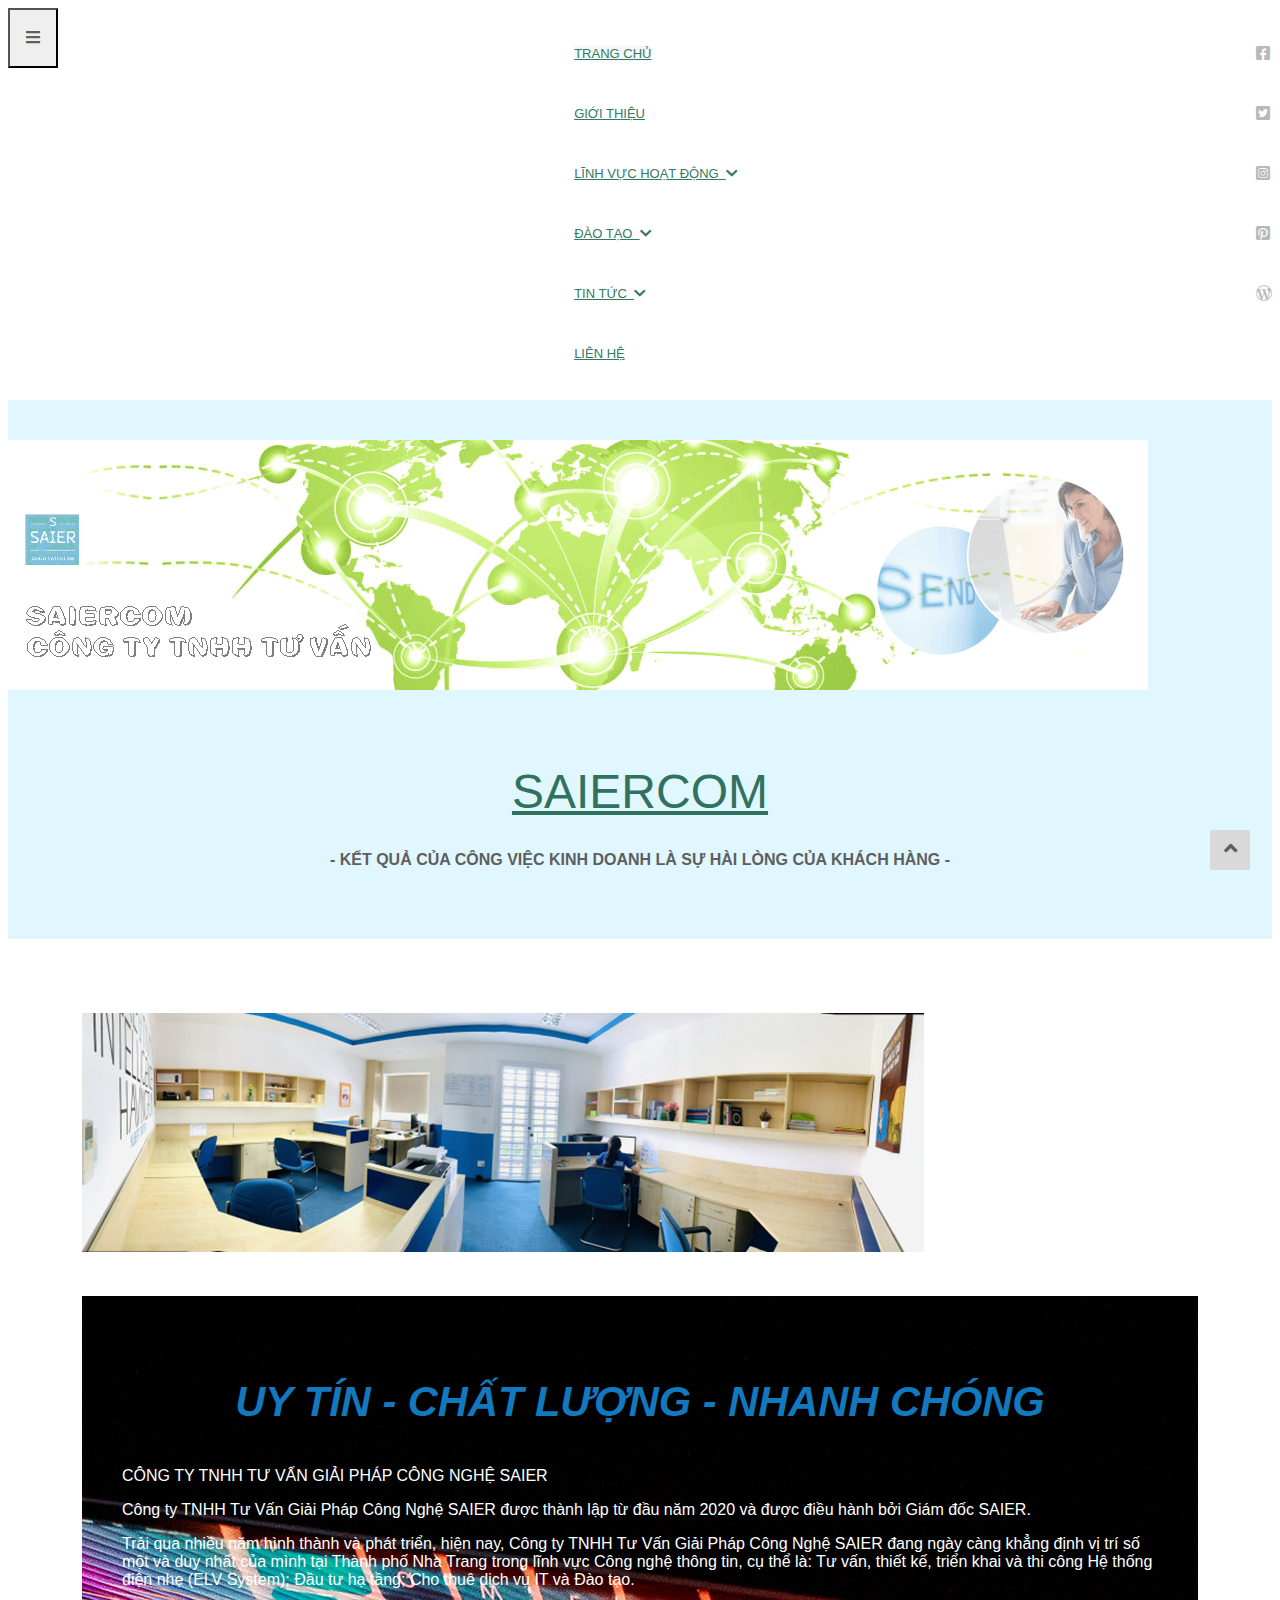
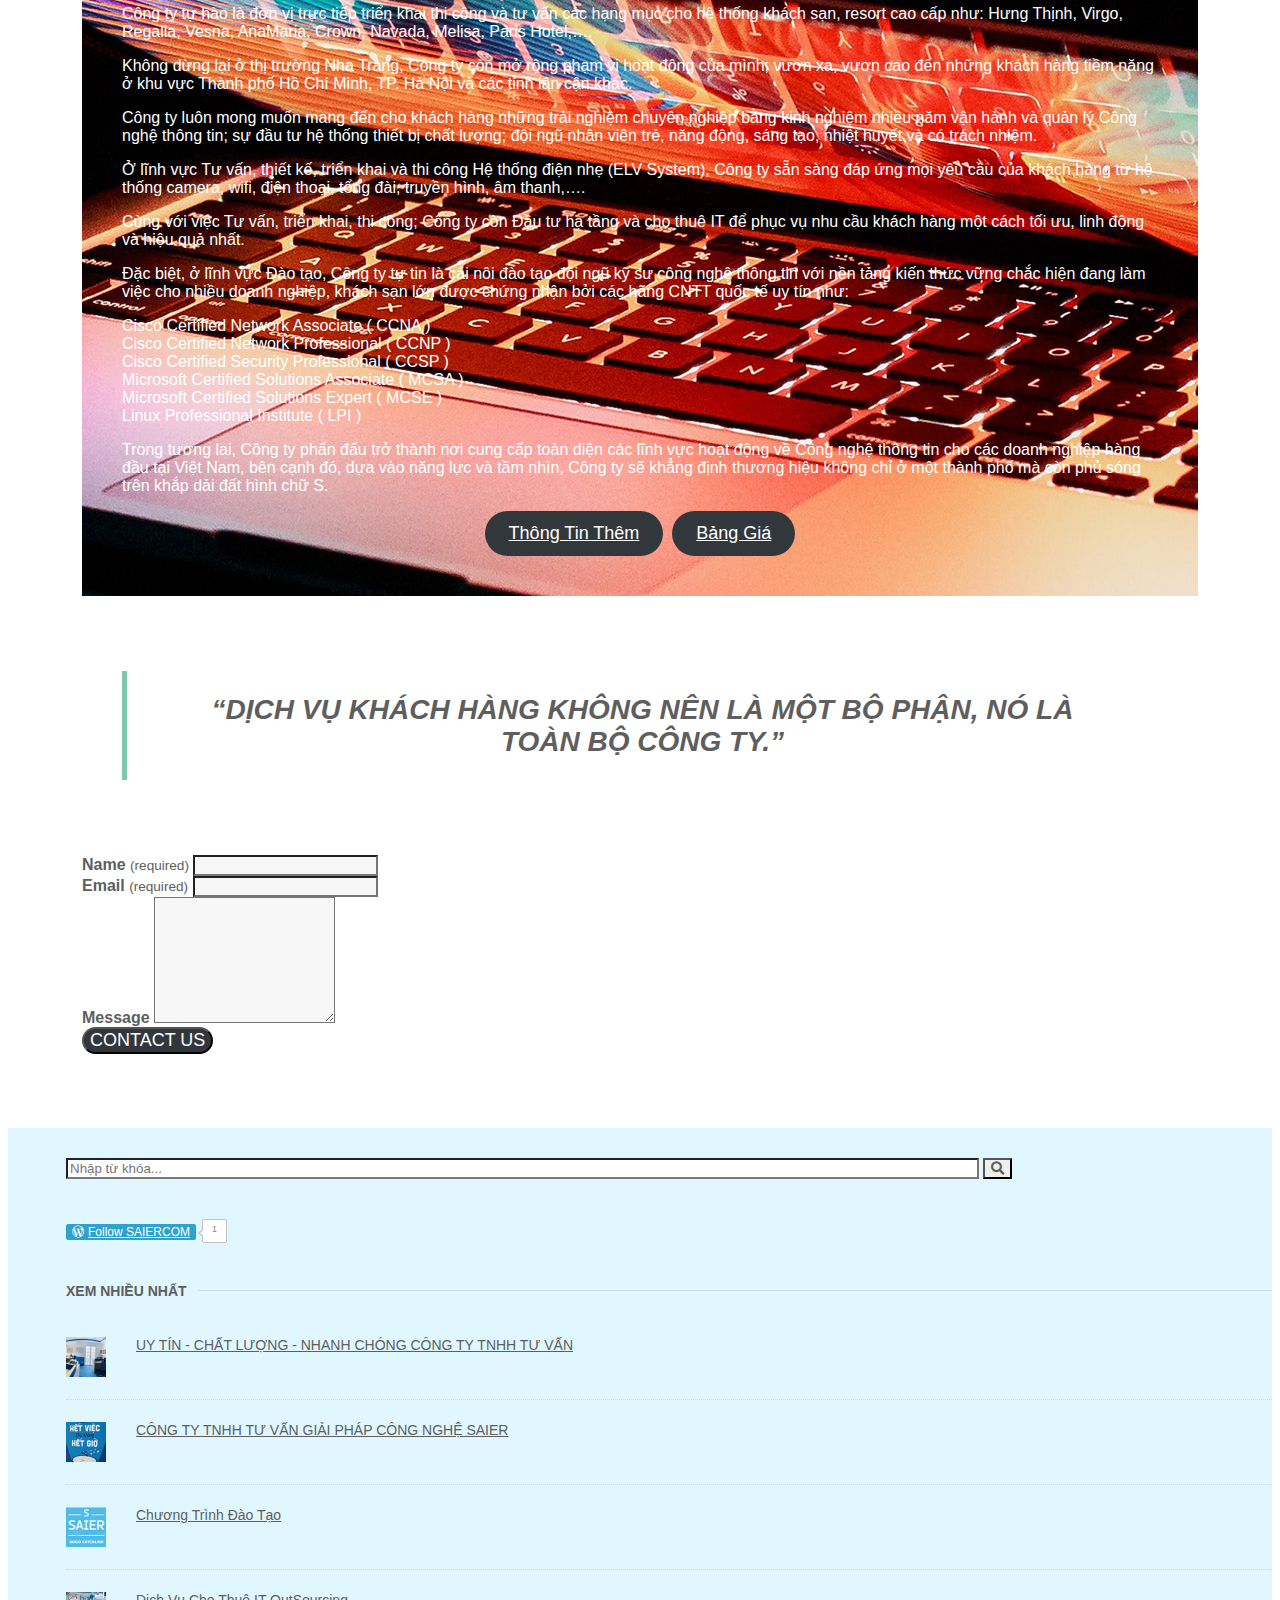
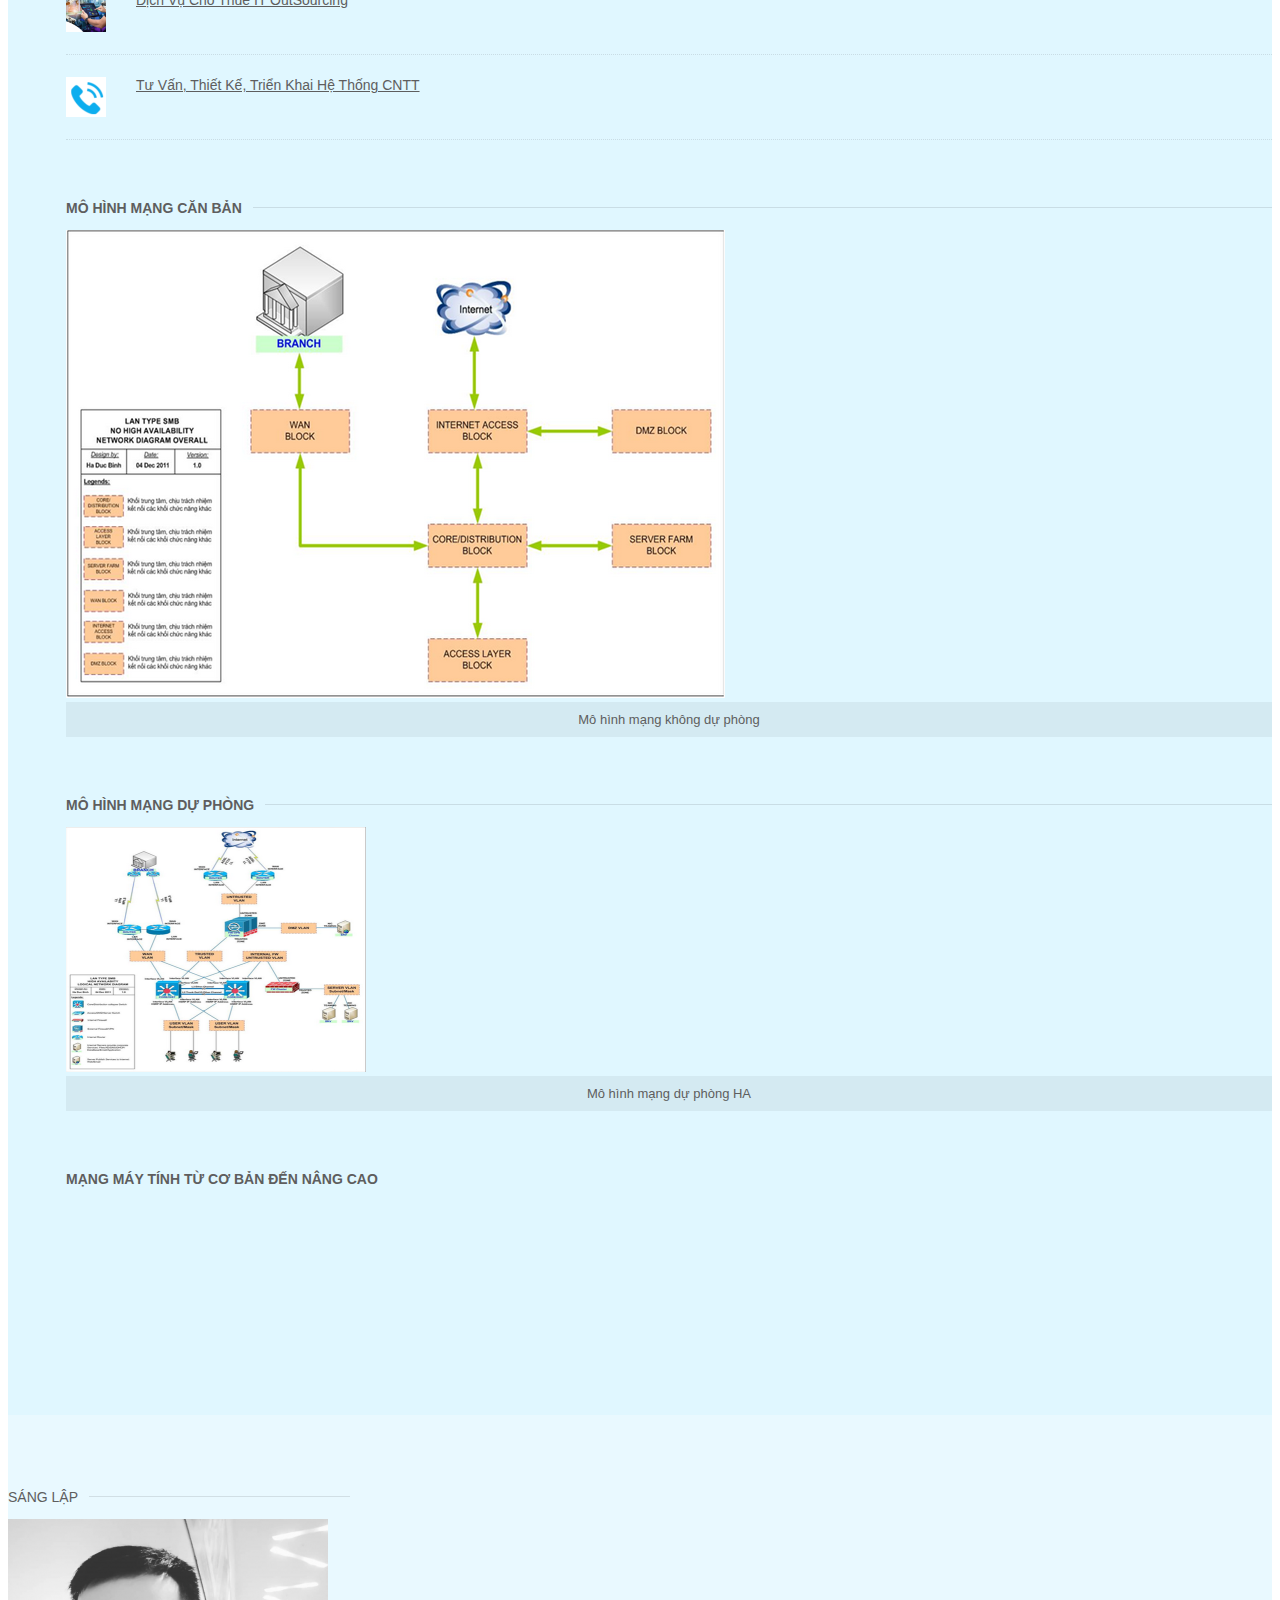
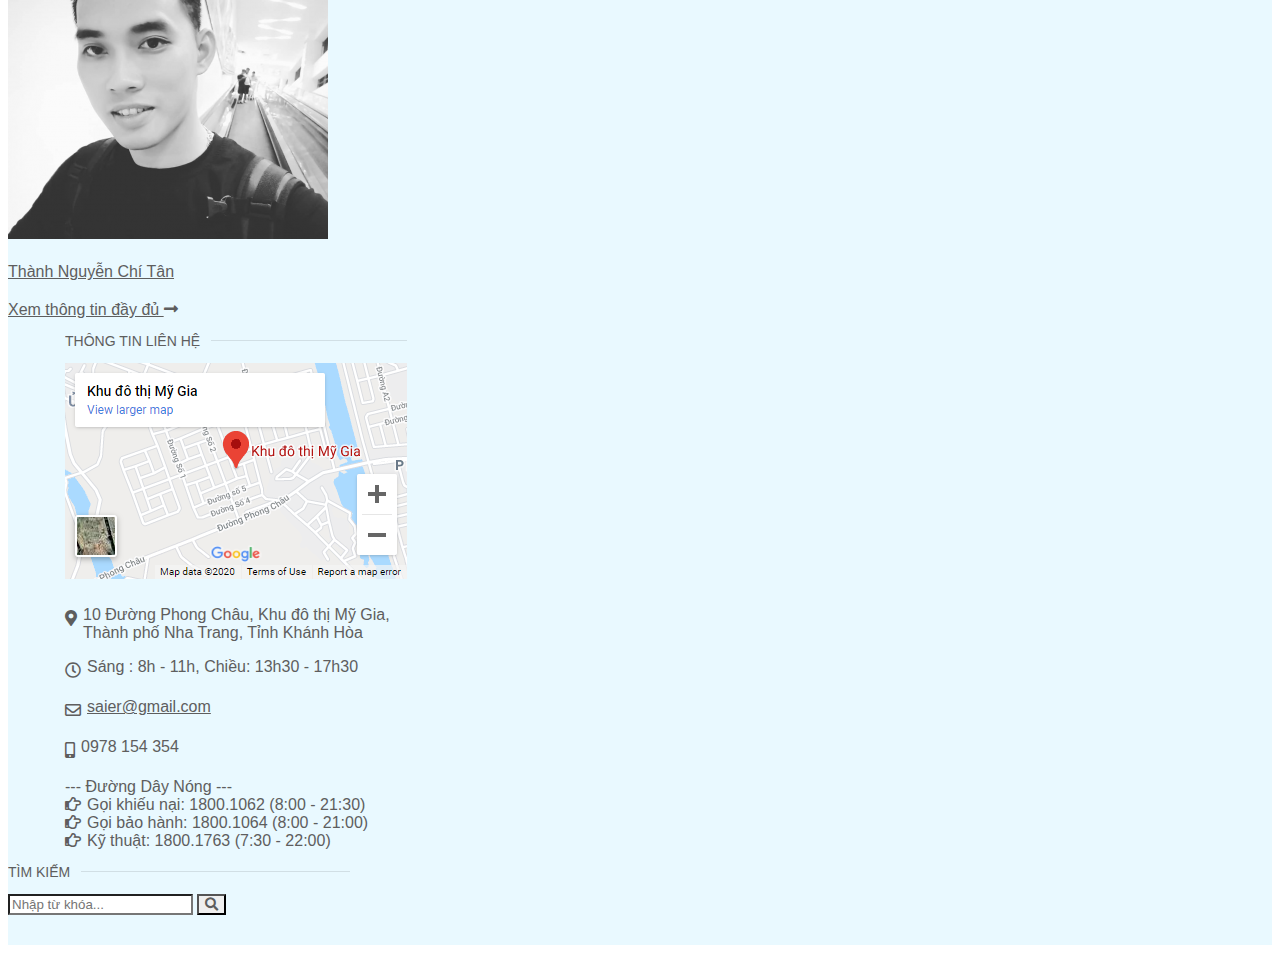
<file: index.html>
<!DOCTYPE html>
<html lang="en">
<head>
	<meta charset="UTF-8">
	<meta name="viewport" content="width=device-width, initial-scale=1.0">
	<title>Tan Thanh Dev</title>
	<link rel="stylesheet" href="https://cdn.jsdelivr.net/npm/bootstrap@4.5.3/dist/css/bootstrap.min.css" integrity="sha384-TX8t27EcRE3e/ihU7zmQxVncDAy5uIKz4rEkgIXeMed4M0jlfIDPvg6uqKI2xXr2" crossorigin="anonymous">
	<link rel="stylesheet" href="https://cdnjs.cloudflare.com/ajax/libs/font-awesome/5.15.1/css/all.min.css">
	<link rel="stylesheet" type="text/css" href="./lib/css/main.css">
</head>
<body>
	<!-- MAIN MENU -->
	<div id="container-fluid-menu">
		<div class="container">
			<div class="row">
				<nav class="main-menu col-sm-12 navbar navbar-expand-sm">
					<button class="navbar-toggler" type="button" data-toggle="collapse" data-target="#navbarTogglerDemo01" aria-controls="navbarTogglerDemo01" aria-expanded="false" aria-label="Toggle navigation">
    					<i class="fas fa-bars"></i>
  					</button>
  					<div class="collapse navbar-collapse" id="navbarTogglerDemo01">
  						<ul class="nav navbar-nav">
							<li class="nav-item">
								<a class="nav-link current-page" href="./index.html">TRANG CHỦ</a>
							</li>
							<li class="nav-item">
								<a class="nav-link" href="./pages/about.html">GIỚI THIỆU</a>
							</li>
							<li class="nav-item">
								<a class="nav-link" href="javascript:void(0);">LĨNH VỰC HOẠT ĐỘNG&nbsp;&nbsp;<i class="fas fa-chevron-down"></i></a>
								<ul class="submenu-lv1">
									<li><a href="./pages/tu-van_thiet-ke_trien-khai_he-thong.html">TƯ VẤN, THIẾT KẾ, TRIỂN KHAI HỆ THỐNG CNTT</a></li>
									<li><a href="./pages/dich-vu-cho-thue-it.html">DỊCH VỤ CHO THUÊ IT OUTSOURCING</a></li>
									<li><a href="./pages/network-management-training.html">ĐÀO TẠO QUẢN TRỊ MẠNG</a></li>
								</ul>
							</li>
							<li class="nav-item">
								<a class="nav-link" href="javascript:void(0);">ĐÀO TẠO&nbsp;&nbsp;<i class="fas fa-chevron-down"></i></a>
								<ul class="submenu-lv1">
									<li><a href="./pages/opening-schedual.html">LỊCH KHAI GIẢNG</a></li>
									<li><a href="./pages/training-programs.html">CHƯƠNG TRÌNH ĐÀO TẠO</a></li>
									<li><a href="#">TÀI LIỆU MÔN</a></li>
								</ul>
							</li>
							<li class="nav-item">
								<a class="nav-link" href="javascript:void(0);">TIN TỨC&nbsp;&nbsp;<i class="fas fa-chevron-down"></i></a>
								<ul class="submenu-lv1">
									<li><a href="./pages/activities-news.html">TIN HOẠT ĐỘNG</a></li>
									<li><a href="./pages/recruitment-news.html">TIN TUYỂN DỤNG</a></li>
									<li><a href="#">CÔNG NGHỆ</a></li>
									<li><a href="./pages/experiences-news.html">KINH NGHIỆM - THỦ THUẬT</a></li>
								</ul>
							</li>
							<li class="nav-item">
								<a class="nav-link" href="./pages/contact.html">LIÊN HỆ</a>
							</li>
						</ul>
  					</div>
					<ul id="social-links" class="nav">
						<li class="nav-item">
							<a class="nav-link" href="#"><i class="fab fa-facebook-square"></i></a>
						</li>
						<li class="nav-item">
							<a class="nav-link" href="#"><i class="fab fa-twitter-square"></i></a>
						</li>
						<li class="nav-item">
							<a class="nav-link" href="#"><i class="fab fa-instagram-square"></i></a>
						</li>
						<li class="nav-item">
							<a class="nav-link" href="#"><i class="fab fa-pinterest-square"></i></a>
						</li>
						<li class="nav-item">
							<a class="nav-link" href="#"><i class="fab fa-wordpress-simple"></i></a>
						</li>
					</ul>
					<!-- End #social-links -->
				</nav>
			</div>
		</div>
	</div>
	<!-- End MAIN MENU -->

	<div class="container-fluid">
		<!-- CONTENT -->
		<div class="container">
			<header>
				<div class="row">
					<img class="img-fluid" src="lib/imgs/main-banner.png" alt="">
				</div>
				<div class="row">
					<div class="col-sm-12 slogan">
						<h1 id="company-name">
							<a href="#">SAIERCOM</a>
						</h1>
						<span>- KẾT QUẢ CỦA CÔNG VIỆC KINH DOANH LÀ SỰ HÀI LÒNG CỦA KHÁCH HÀNG -</span>
					</div>
				</div>
			</header>
			<!-- End HEADER -->

			<div class="main-content row">
				<main id="content-outside" class="col-lg-9">
					<div id="content-inside">
						<img class="img-fluid" src="lib/imgs/home/01.png" alt="">
						<article id="article-homepage">
							<h3>UY TÍN - CHẤT LƯỢNG - NHANH CHÓNG</h3>	
							<p>CÔNG TY TNHH TƯ VẤN GIẢI PHÁP CÔNG NGHỆ SAIER</p>
							<p>Công ty TNHH Tư Vấn Giải Pháp Công Nghệ SAIER được thành lập từ đầu năm 2020 và được điều hành bởi Giám đốc SAIER.</p>
							<p>Trải qua nhiều năm hình thành và phát triển, hiện nay, Công ty TNHH Tư Vấn Giải Pháp Công Nghệ SAIER đang ngày càng khẳng định vị trí số một và duy nhất của mình tại Thành phố Nha Trang trong lĩnh vực Công nghệ thông tin, cụ thể là: Tư vấn, thiết kế, triển khai và thi công Hệ thống điện nhẹ (ELV System); Đầu tư hạ tầng; Cho thuê dịch vụ IT và Đào tạo.</p>
							<p>Công ty tự hào là đơn vị trực tiếp triển khai thi công và tư vấn các hạng mục cho hệ thống khách sạn, resort cao cấp như: Hưng Thịnh, Virgo, Regalia, Vesna, AnaMaria, Crown, Navada, Melisa, Paris Hotel,….</p>
							<p>Không dừng lại ở thị trường Nha Trang, Công ty còn mở rộng phạm vi hoạt động của mình; vươn xa, vươn cao đến những khách hàng tiềm năng ở khu vực Thành phố Hồ Chí Minh, TP. Hà Nội và các tỉnh lân cận khác.</p>
							<p>Công ty luôn mong muốn mang đến cho khách hàng những trải nghiệm chuyên nghiệp bằng kinh nghiệm nhiều năm vận hành và quản lý Công nghệ thông tin; sự đầu tư hệ thống thiết bị chất lượng; đội ngũ nhân viên trẻ, năng động, sáng tạo, nhiệt huyết và có trách nhiệm.</p>
							<p>Ở lĩnh vực Tư vấn, thiết kế, triển khai và thi công Hệ thống điện nhẹ (ELV System), Công ty sẵn sàng đáp ứng mọi yêu cầu của khách hàng từ hệ thống camera, wifi, điện thoại, tổng đài, truyền hình, âm thanh,….</p>
							<p>Cùng với việc Tư vấn, triển khai, thi công; Công ty còn Đầu tư hạ tầng và cho thuê IT để phục vụ nhu cầu khách hàng một cách tối ưu, linh động và hiệu quả nhất.</p>
							<p>Đặc biệt, ở lĩnh vực Đào tạo, Công ty tự tin là cái nôi đào tạo đội ngũ kỹ sư công nghệ thông tin với nền tảng kiến thức vững chắc hiện đang làm việc cho nhiều doanh nghiệp, khách sạn lớn được chứng nhận bởi các hãng CNTT quốc tế uy tín như:</p>
							<ul>
								<li><span>Cisco Certified Network Associate ( CCNA )</span></li>
								<li><span>Cisco Certified Network Professional ( CCNP )</span></li>
								<li><span>Cisco Certified Security Professional ( CCSP )</span></li>
								<li><span>Microsoft Certified Solutions Associate ( MCSA )</span></li>
								<li><span>Microsoft Certified Solutions Expert ( MCSE )</span></li>
								<li><span>Linux Professional Institute ( LPI )</span></li>
							</ul>
							<p>Trong tương lai, Công ty phấn đấu trở thành nơi cung cấp toàn diện các lĩnh vực hoạt động về Công nghệ thông tin cho các doanh nghiệp hàng đầu tại Việt Nam, bên cạnh đó, dựa vào năng lực và tầm nhìn, Công ty sẽ khẳng định thương hiệu không chỉ ở một thành phố mà còn phủ sóng trên khắp dải đất hình chữ S.</p>
							<div class="list-btns">
								<a href="#">Thông Tin Thêm</a>
								<a href="#">Bảng Giá</a>
							</div>
						</article>
						<blockquote class="cham-ngon">
							“DỊCH VỤ KHÁCH HÀNG KHÔNG NÊN LÀ MỘT BỘ PHẬN, NÓ LÀ TOÀN BỘ CÔNG TY.”
						</blockquote>
						<form class="contact-form contact-form-homepage">
							<div class="form-group">
								<label for="form-name">Name <span class="required">(required)<span></label>
								<input type="text" class="form-control" id="form-name" required="">
							</div>
							<div class="form-group">
								<label for="form-email">Email <span class="required">(required)<span></label>
								<input type="email" class="form-control" id="form-email" required="">
							</div>
							<div class="form-group">
								<label for="form-textarea">Message</label>
								<textarea class="form-control" id="form-textarea" rows="8"></textarea>
							</div>
							<button type="submit" class="btn">CONTACT US</button>
						</form>
					</div>
					<!-- End CONTENT-INSIDE -->
				</main>
				<!-- End MAIN -->

				<aside id="sidebar" class="col-lg-3">
					<div class="search-form">
						<form class="form-inline" method="POST" action="#">
							<input type="text" class="form-control" placeholder="Nhập từ khóa...">
							<button type="submit" class="btn btn-primary"><i class="fas fa-search"></i></button>
						</form>
					</div>

					<table cellspacing="0" cellpadding="0">
						<tbody>
							<tr>
								<td>
									<div id="follow-button">
										<a href="#" class="button" rel="nofollow">
											<span class="follow-button-logo"><i class="fab fa-wordpress-simple"></i></span><span>Follow SAIERCOM</span>
										</a>
									</div>
								</td>
								<td>
									<div class="follow-count">1</div>
									<div class="follow-count-arrow">
										<span></span>
										<span></span>
									</div>
								</td>
							</tr>
						</tbody>
					</table>
					<!-- End Follow SAIERCOM -->

					<div id="xem-nhieu-nhat" class="sidebar-widget">
						<h3 class="title">XEM NHIỀU NHẤT</h3>
						<ul id="posts">
							<li>
								<a href="./index.html">
									<img src="./lib/imgs/right_sidebar/01.png" alt="">
									<span>UY TÍN - CHẤT LƯỢNG - NHANH CHÓNG CÔNG TY TNHH TƯ VẤN</span>
								</a>
							</li>
							<li>
								<a href="./pages/about.html">
									<img src="./lib/imgs/right_sidebar/02.png" alt="">
									<span>CÔNG TY TNHH TƯ VẤN GIẢI PHÁP CÔNG NGHỆ SAIER</span>
								</a>
							</li>					
							<li>
								<a href="./pages/training-programs.html">
									<img src="lib/imgs/right_sidebar/04.png" alt="">
									<span>Chương Trình Đào Tạo</span>
								</a>
							</li>
							<li>
								<a href="./pages/dich-vu-cho-thue-it.html">
									<img src="lib/imgs/right_sidebar/05.png" alt="">
									<span>Dịch Vụ Cho Thuê IT OutSourcing</span>
								</a>
							</li>
							<li>
								<a href="./pages/tu-van_thiet-ke_trien-khai_he-thong.html">
									<img src="lib/imgs/right_sidebar/03.png" alt="">
									<span>Tư Vấn, Thiết Kế, Triển Khai Hệ Thống CNTT</span>
								</a>
							</li>
						</ul>
					</div>
					<!-- End #xem-nhieu-nhat -->

					<div id="basic-network-model" class="sidebar-widget">
						<h3 class="title">MÔ HÌNH MẠNG CĂN BẢN</h3>
						<a href="#">
							<img class="img-fluid" src="./lib/imgs/right_sidebar/mo-hinh-mang-khong-du-phong.png" alt="Mô hình mạng không dự phòng">	
						</a>
						<figcaption>Mô hình mạng không dự phòng</figcaption>
					</div>
					<!-- End #basic-network-model -->

					<div id="ha-network-model" class="sidebar-widget">
						<h3 class="title">MÔ HÌNH MẠNG DỰ PHÒNG</h3>
						<a href="#">
							<img class="img-fluid" src="./lib/imgs/right_sidebar/mo-hinh-mang-du-phong.png" alt="Mô hình mạng dự phòng">
						</a>
						<figcaption>Mô hình mạng dự phòng HA</figcaption>
					</div>
					<!-- End #ha-network-model -->

					<div id="video-full-course" class="sidebar-widget">
						<h3 class="title">MẠNG MÁY TÍNH TỪ CƠ BẢN ĐẾN NÂNG CAO</h3>
						<div class="embed-responsive embed-responsive-16by9">
							<iframe class="embed-responsive-item" src="https://www.youtube.com/embed/QKfk7YFILws" frameborder="0" allow="accelerometer; autoplay; clipboard-write; encrypted-media; gyroscope; picture-in-picture" allowfullscreen></iframe>
						</div>
					</div>
					<!-- End #video-full-course -->

				</aside>
				<!-- End SIDEBAR -->
			</div>
			
			<!-- End MAIN CONTENT -->
		</div>
		<!-- End CONTENT -->
	</div>

	<!-- FOOTER CONTENT -->
	<footer id="container-fluid-footer">
		<div id="footer">
			<div id="container-footer" class="container">
				<div class="row">
					<div id="founder" class="widget col-md-4">
						<h3 class="title">SÁNG LẬP</h3>
						<img class="img-fluid" src="lib/imgs/avatar.png" alt="Tan Thanh">
						<a id="fullname" href="#">Thành Nguyễn Chí Tân</a>
						<a id="view-full-profile" href="#">Xem thông tin đầy đủ&nbsp;<i class="fas fa-long-arrow-alt-right"></i></a>
					</div>
					<div id="contact-info" class="widget col-md-4">
						<h3 class="title">THÔNG TIN LIÊN HỆ</h3>
						<img class="img-fluid" src="lib/imgs/map.PNG" alt="">
						<div id="contact-info-detail">
							<p id="locate"><i class="fas fa-map-marker-alt"></i><span>10 Đường Phong Châu, Khu đô thị Mỹ Gia, Thành phố Nha Trang, Tỉnh Khánh Hòa</span></p>
							<p id="working-time"><i class="far fa-clock"></i><span>Sáng : 8h - 11h</span>,&nbsp;<span>Chiều: 13h30 - 17h30</span></p>
							<p id="email"><i class="far fa-envelope"></i><a href="mailto:saier@gmail.com">saier@gmail.com</a></p>
							<p id="cellphone"><i class="fas fa-mobile-alt"></i><span>0978 154 354</span></p>
						</div>
						<div id="hotline">
							<span>--- Đường Dây Nóng ---</span><br/>
							<i class="far fa-hand-point-right"></i><span>Gọi khiếu nại: 1800.1062 (8:00 - 21:30)</span><br/>
							<i class="far fa-hand-point-right"></i><span>Gọi bảo hành: 1800.1064 (8:00 - 21:00)</span><br/>
							<i class="far fa-hand-point-right"></i><span>Kỹ thuật: 1800.1763 (7:30 - 22:00)</span>
						</div>
					</div>
					<div class="search-form widget col-md-4">
						<h3 class="title">TÌM KIẾM</h3>
						<form class="form-inline" method="POST" action="#">
							<input type="text" class="form-control" placeholder="Nhập từ khóa...">
							<button type="submit" class="btn btn-primary"><i class="fas fa-search"></i></button>
						</form>
					</div>
				</div>
			</div>
		</div>
	</footer>
	<!-- End FOOTER -->

	<!-- BACK TO TOP -->
	<a href="javascript:void(0);" id="back-to-top">
		<i class="fa fa-angle-up fa-lg"></i>
	</a>
	
	<!-- IMPORT JS LIBRARY -->
	<script src="https://code.jquery.com/jquery-3.5.1.min.js" integrity="sha256-9/aliU8dGd2tb6OSsuzixeV4y/faTqgFtohetphbbj0=" crossorigin="anonymous"></script>
	<!-- <script src="https://cdn.jsdelivr.net/npm/popper.js@1.16.1/dist/umd/popper.min.js" integrity="sha384-9/reFTGAW83EW2RDu2S0VKaIzap3H66lZH81PoYlFhbGU+6BZp6G7niu735Sk7lN" crossorigin="anonymous"></script> -->
	<script src="https://cdn.jsdelivr.net/npm/bootstrap@4.5.3/dist/js/bootstrap.min.js" integrity="sha384-w1Q4orYjBQndcko6MimVbzY0tgp4pWB4lZ7lr30WKz0vr/aWKhXdBNmNb5D92v7s" crossorigin="anonymous"></script>
	<script type="text/javascript" src="./lib/js/my-script.js"></script>
</body>
</html>
</file>
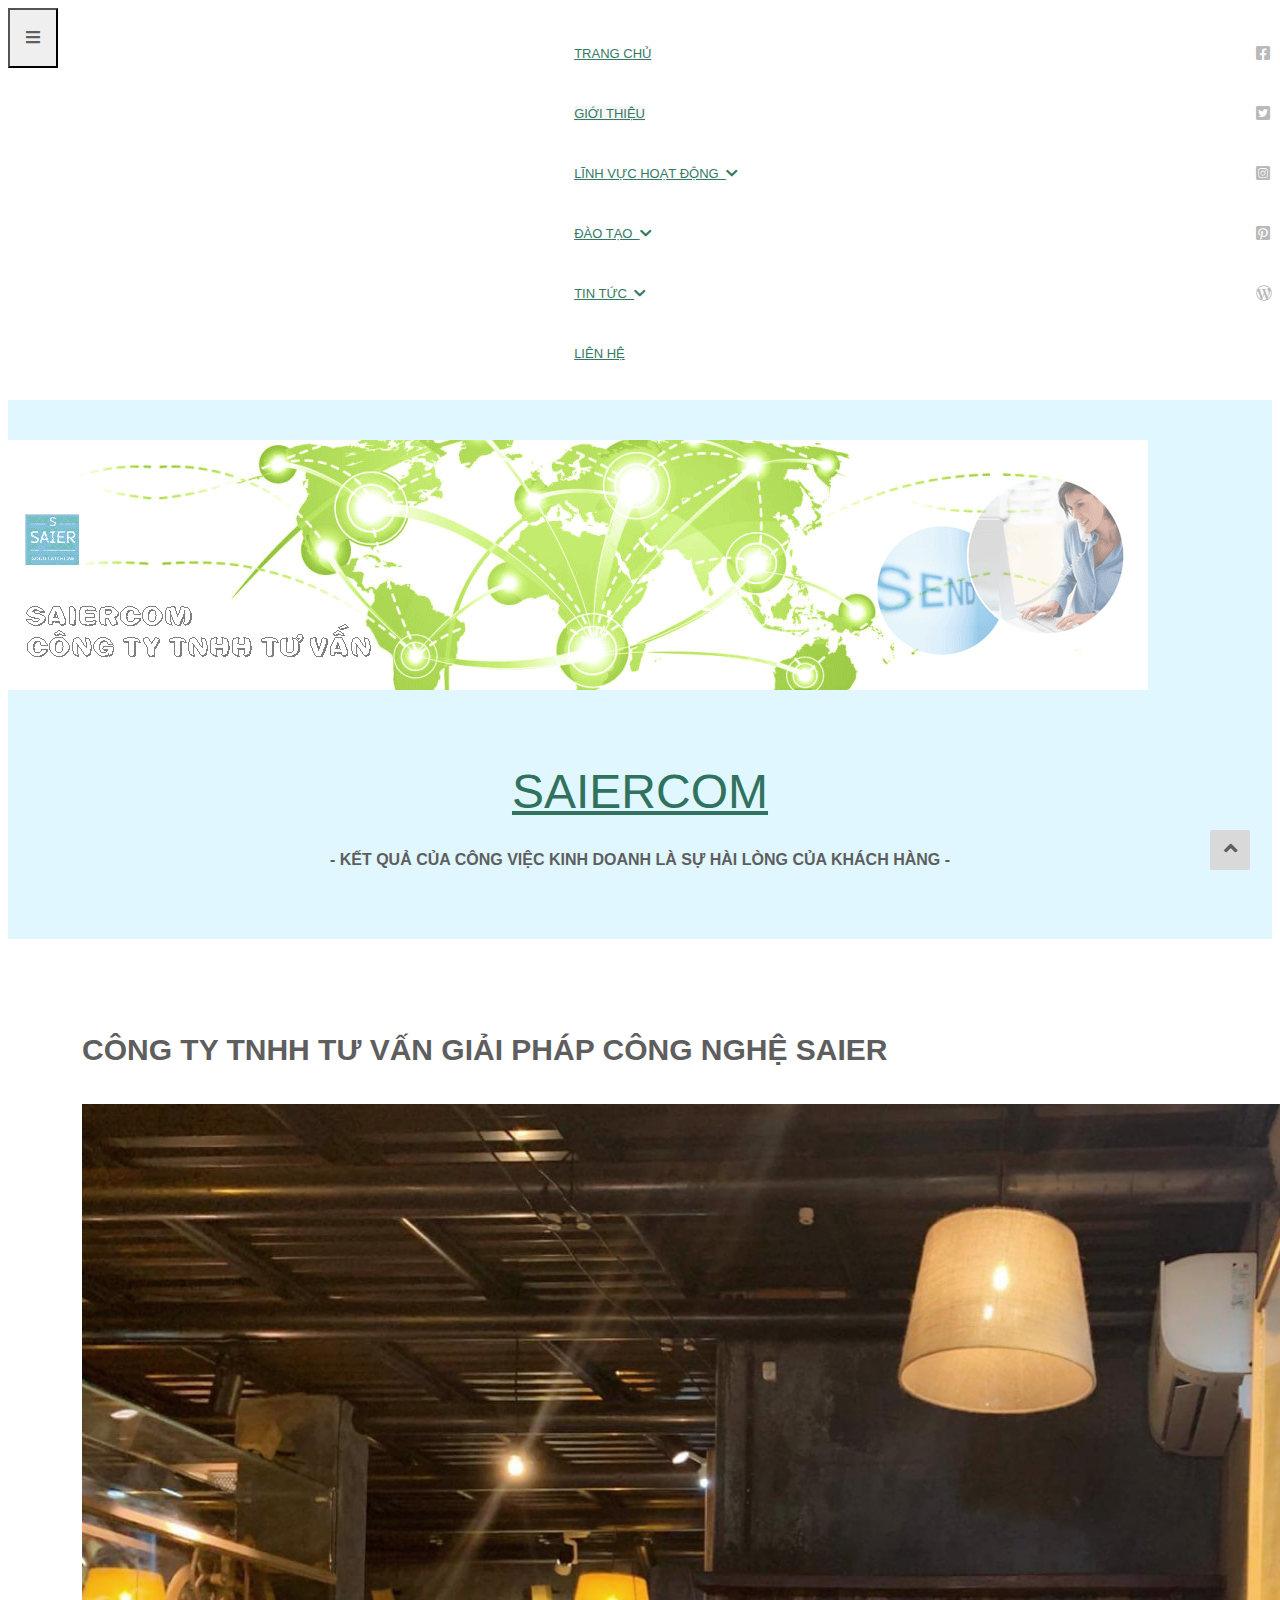
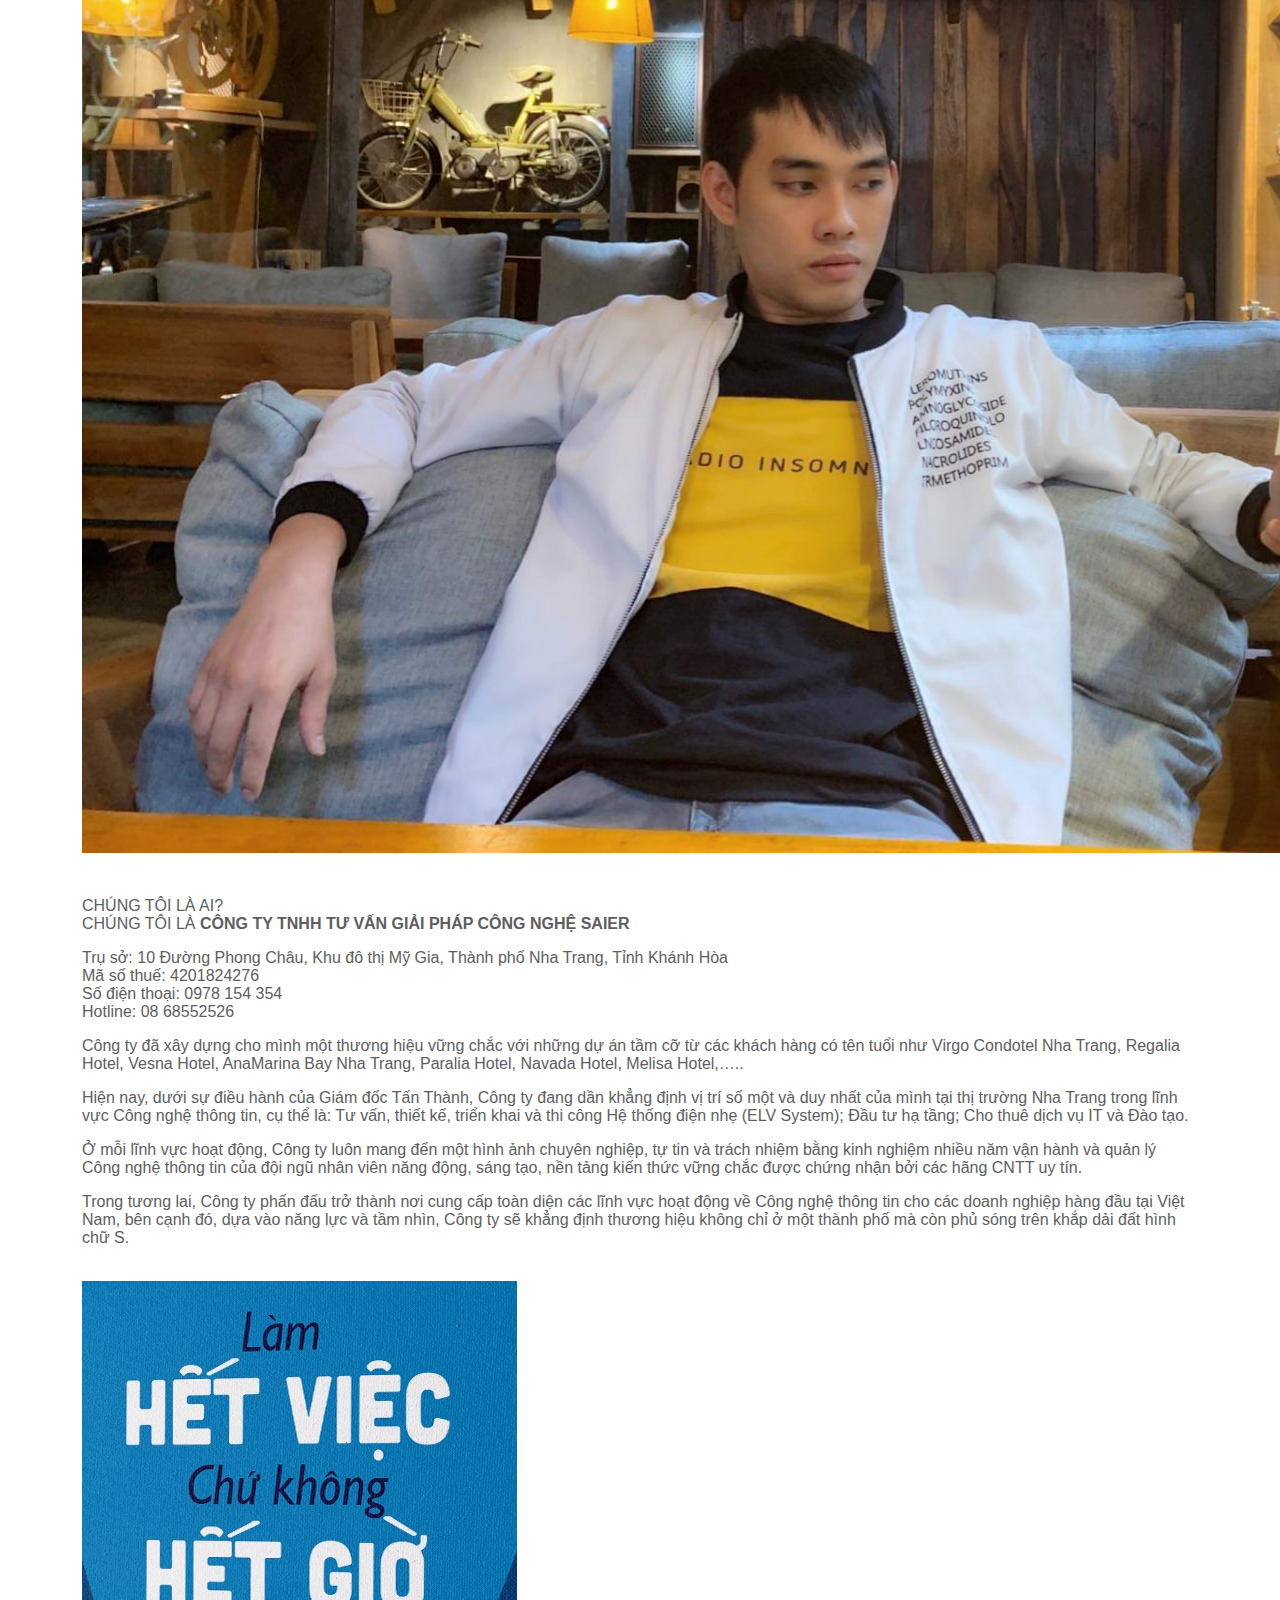
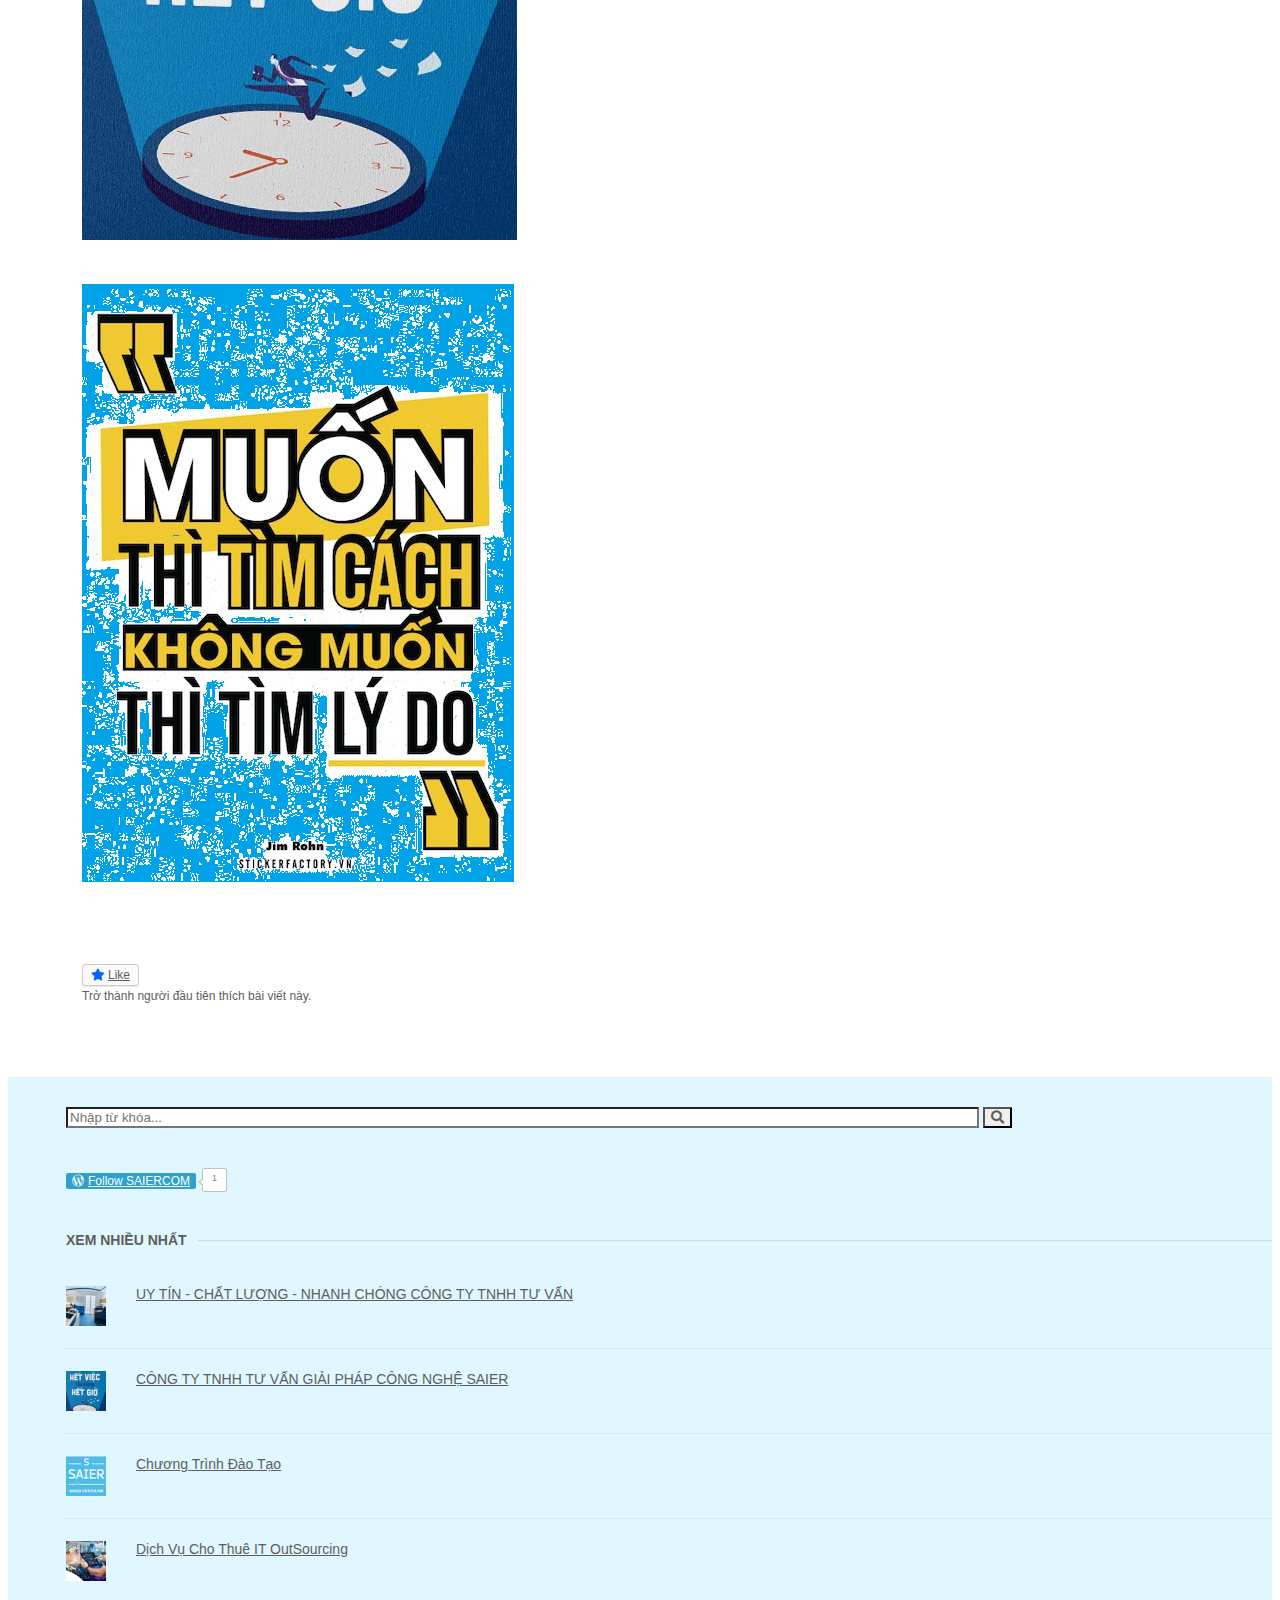
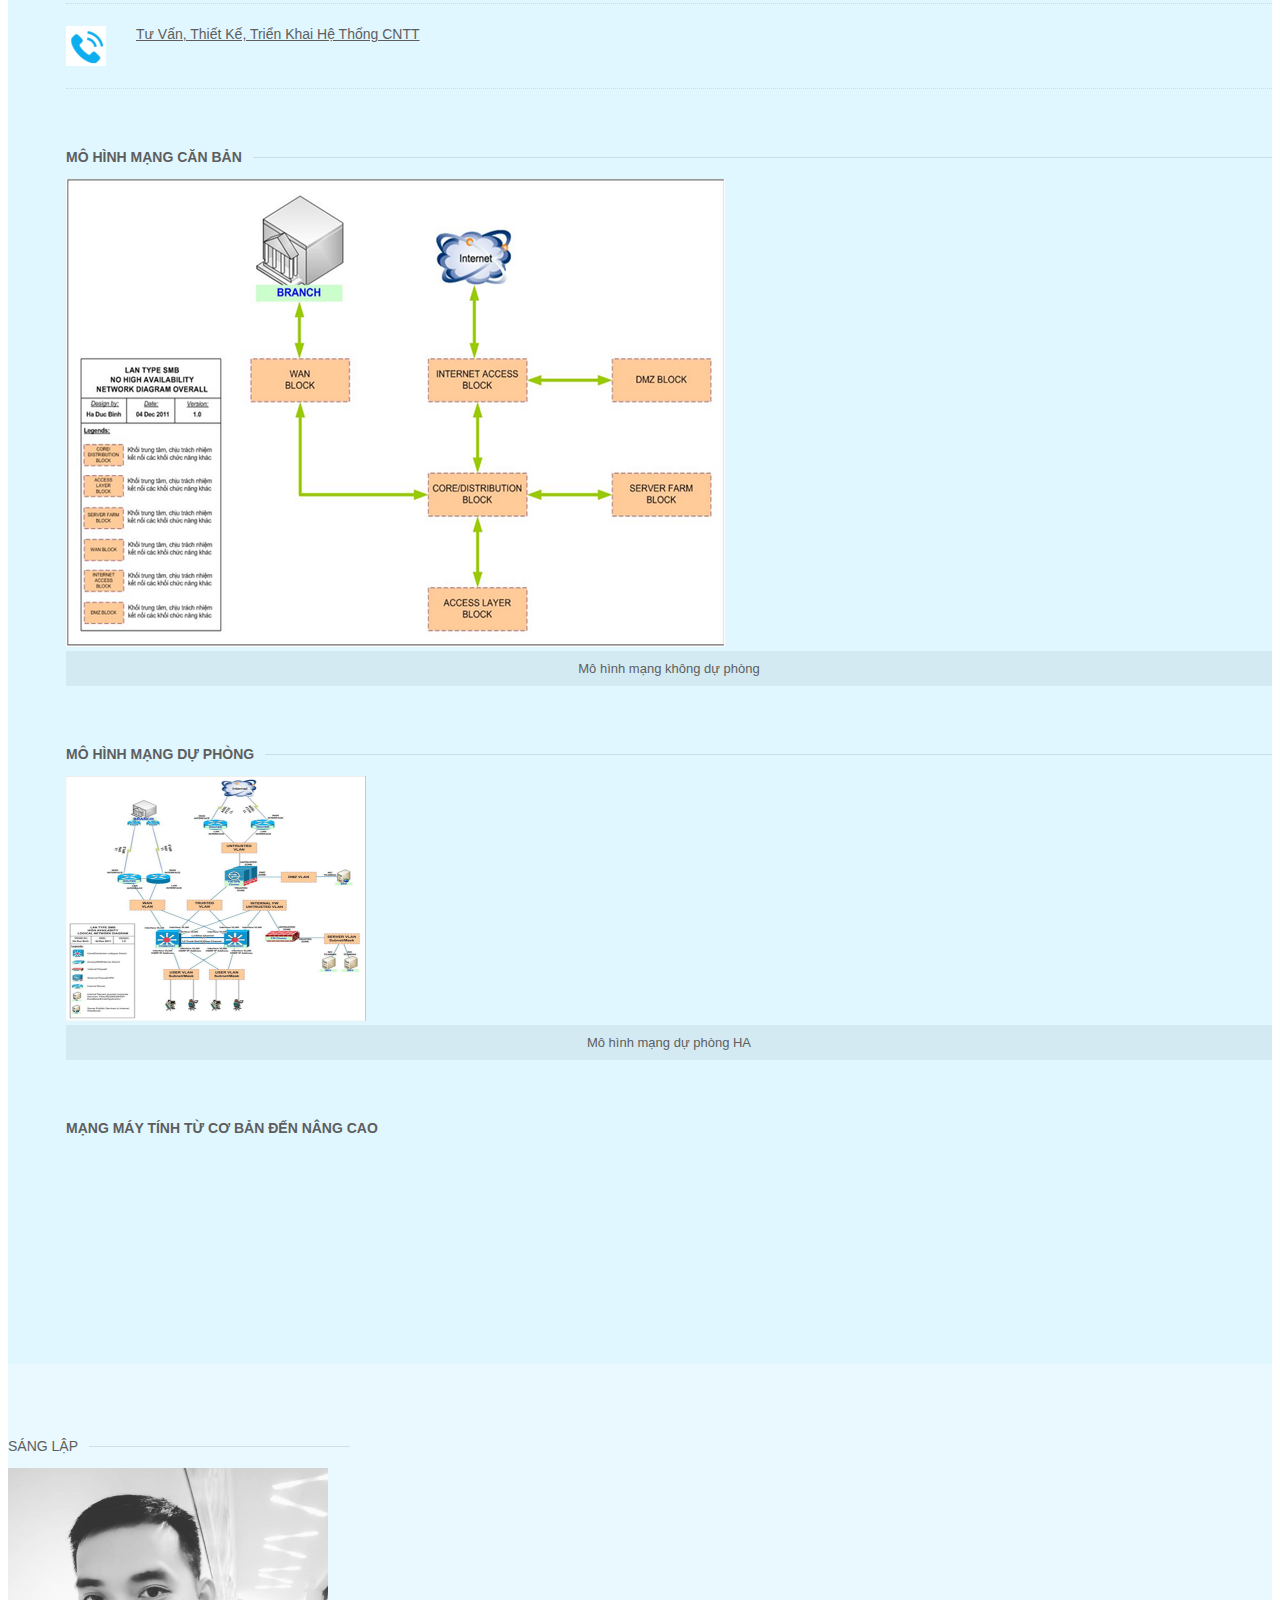
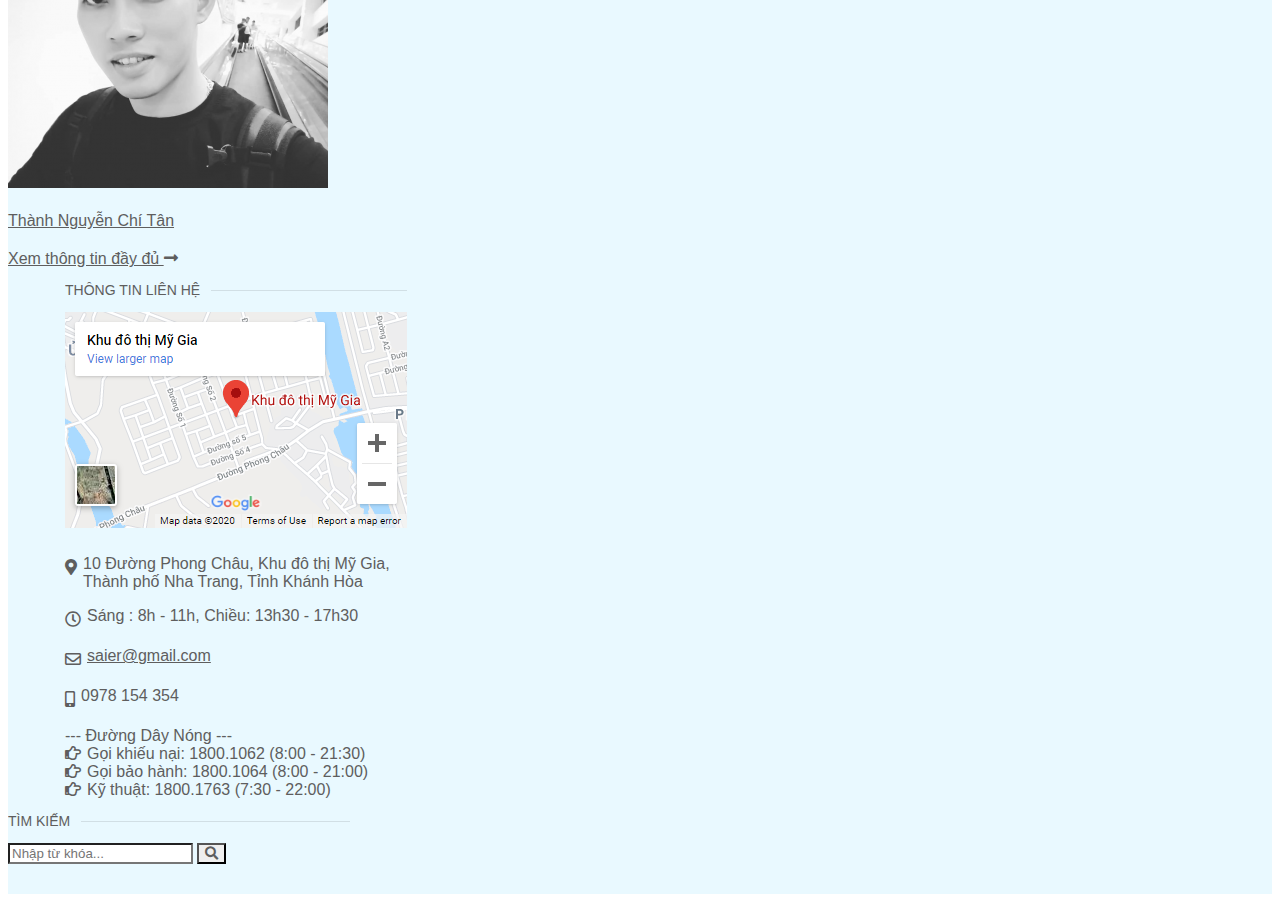
<file: pages/about.html>
<!DOCTYPE html>
<html lang="en">
<head>
	<meta charset="UTF-8">
	<meta name="viewport" content="width=device-width, initial-scale=1.0">
	<title>Tan Thanh Dev</title>
	<link rel="stylesheet" href="https://cdn.jsdelivr.net/npm/bootstrap@4.5.3/dist/css/bootstrap.min.css" integrity="sha384-TX8t27EcRE3e/ihU7zmQxVncDAy5uIKz4rEkgIXeMed4M0jlfIDPvg6uqKI2xXr2" crossorigin="anonymous">
	<link rel="stylesheet" href="https://cdnjs.cloudflare.com/ajax/libs/font-awesome/5.15.1/css/all.min.css">
	<link rel="stylesheet" type="text/css" href="../lib/css/main.css">
</head>
<body>
	<!-- MAIN MENU -->
	<div id="container-fluid-menu">
		<div class="container">
			<div class="row">
				<nav class="main-menu col-sm-12 navbar navbar-expand-sm">
					<button class="navbar-toggler" type="button" data-toggle="collapse" data-target="#navbarTogglerDemo01" aria-controls="navbarTogglerDemo01" aria-expanded="false" aria-label="Toggle navigation">
    					<i class="fas fa-bars"></i>
  					</button>
  					<div class="collapse navbar-collapse" id="navbarTogglerDemo01">
  						<ul class="nav navbar-nav">
							<li class="nav-item">
								<a class="nav-link" href="../index.html">TRANG CHỦ</a>
							</li>
							<li class="nav-item">
								<a class="nav-link current-page" href="#">GIỚI THIỆU</a>
							</li>
							<li class="nav-item">
								<a class="nav-link" href="javascript:void(0);">LĨNH VỰC HOẠT ĐỘNG&nbsp;&nbsp;<i class="fas fa-chevron-down"></i></a>
								<ul class="submenu-lv1">
									<li><a href="./tu-van_thiet-ke_trien-khai_he-thong.html">TƯ VẤN, THIẾT KẾ, TRIỂN KHAI HỆ THỐNG CNTT</a></li>
									<li><a href="./dich-vu-cho-thue-it.html">DỊCH VỤ CHO THUÊ IT OUTSOURCING</a></li>
									<li><a href="./network-management-training.html">ĐÀO TẠO QUẢN TRỊ MẠNG</a></li>
								</ul>
							</li>
							<li class="nav-item">
								<a class="nav-link" href="javascript:void(0);">ĐÀO TẠO&nbsp;&nbsp;<i class="fas fa-chevron-down"></i></a>
								<ul class="submenu-lv1">
									<li><a href="./opening-schedual.html">LỊCH KHAI GIẢNG</a></li>
									<li><a href="./training-programs.html">CHƯƠNG TRÌNH ĐÀO TẠO</a></li>
									<li><a href="#">TÀI LIỆU MÔN</a></li>
								</ul>
							</li>
							<li class="nav-item">
								<a class="nav-link" href="#">TIN TỨC&nbsp;&nbsp;<i class="fas fa-chevron-down"></i></a>
								<ul class="submenu-lv1">
									<li><a href="./activities-news.html">TIN HOẠT ĐỘNG</a></li>
									<li><a href="./recruitment-news.html">TIN TUYỂN DỤNG</a></li>
									<li><a href="#">CÔNG NGHỆ</a></li>
									<li><a href="./experiences-news.html">KINH NGHIỆM - THỦ THUẬT</a></li>
								</ul>
							</li>
							<li class="nav-item">
								<a class="nav-link" href="./contact.html">LIÊN HỆ</a>
							</li>
						</ul>
  					</div>
					<ul id="social-links" class="nav">
						<li class="nav-item">
							<a class="nav-link" href="#"><i class="fab fa-facebook-square"></i></a>
						</li>
						<li class="nav-item">
							<a class="nav-link" href="#"><i class="fab fa-twitter-square"></i></a>
						</li>
						<li class="nav-item">
							<a class="nav-link" href="#"><i class="fab fa-instagram-square"></i></a>
						</li>
						<li class="nav-item">
							<a class="nav-link" href="#"><i class="fab fa-pinterest-square"></i></a>
						</li>
						<li class="nav-item">
							<a class="nav-link" href="#"><i class="fab fa-wordpress-simple"></i></a>
						</li>
					</ul>
					<!-- End #social-links -->
				</nav>
			</div>
		</div>
	</div>
	<!-- End MAIN MENU -->

	<div class="container-fluid">
		<!-- CONTENT -->
		<div class="container">
			<header>
				<div class="row">
					<img class="img-fluid" src="../lib/imgs/main-banner.png" alt="">
				</div>
				<div class="row">
					<div class="col-sm-12 slogan">
						<h1 id="company-name">
							<a href="#">SAIERCOM</a>
						</h1>
						<span>- KẾT QUẢ CỦA CÔNG VIỆC KINH DOANH LÀ SỰ HÀI LÒNG CỦA KHÁCH HÀNG -</span>
					</div>
				</div>
			</header>
			<!-- End HEADER -->

			<div class="main-content row">
				<main id="content-outside" class="col-md-9">
					<div id="content-inside">
						<h1 class="post-title">CÔNG TY TNHH TƯ VẤN GIẢI PHÁP CÔNG NGHỆ SAIER</h1>
						<div class="row">
							<div class="col-md-4">
								<img class="img-fluid" src="../lib/imgs/about/01.jpg" alt="">
							</div>
							<article id="article-about" class="col-md-8">
								<span>CHÚNG TÔI LÀ AI?</span><br/>
								<span>CHÚNG TÔI LÀ <h2>CÔNG TY TNHH TƯ VẤN GIẢI PHÁP CÔNG NGHỆ SAIER</h2></span>
								<p>
									<span>Trụ sở: 10 Đường Phong Châu, Khu đô thị Mỹ Gia, Thành phố Nha Trang, Tỉnh Khánh Hòa</span><br/>
									<span>Mã số thuế: 4201824276</span><br/>
									<span>Số điện thoại: 0978 154 354</span><br/>
									<span>Hotline: 08 68552526</span>
								</p>
								<p>Công ty đã xây dựng cho mình một thương hiệu vững chắc với những dự án tầm cỡ từ các khách hàng có tên tuổi như Virgo Condotel Nha Trang, Regalia Hotel, Vesna Hotel, AnaMarina Bay Nha Trang, Paralia Hotel, Navada Hotel, Melisa Hotel,…..</p>
								<p>Hiện nay, dưới sự điều hành của Giám đốc Tấn Thành, Công ty đang dần khẳng định vị trí số một và duy nhất của mình tại thị trường Nha Trang trong lĩnh vực Công nghệ thông tin, cụ thể là: Tư vấn, thiết kế, triển khai và thi công Hệ thống điện nhẹ (ELV System); Đầu tư hạ tầng; Cho thuê dịch vụ IT và Đào tạo.</p>
								<p>Ở mỗi lĩnh vực hoạt động, Công ty luôn mang đến một hình ảnh chuyên nghiệp, tự tin và trách nhiệm bằng kinh nghiệm nhiều năm vận hành và quản lý Công nghệ thông tin của đội ngũ nhân viên năng động, sáng tạo, nền tảng kiến thức vững chắc được chứng nhận bởi các hãng CNTT uy tín.</p>
								<p>Trong tương lai, Công ty phấn đấu trở thành nơi cung cấp toàn diện các lĩnh vực hoạt động về Công nghệ thông tin cho các doanh nghiệp hàng đầu tại Việt Nam, bên cạnh đó, dựa vào năng lực và tầm nhìn, Công ty sẽ khẳng định thương hiệu không chỉ ở một thành phố mà còn phủ sóng trên khắp dải đất hình chữ S.</p>
							</article>
						</div><br/>
						<div class="row">
							<div class="col-sm-6">
								<img class="img-fluid" src="../lib/imgs/about/lam-het-viec-chu-khong-het-gio.png" alt="Làm hết việc chứ không hết giờ">
							</div>
							<div class="col-sm-6">
								<img class="img-fluid" src="../lib/imgs/about/muon-thi-tim-cach_khong-muon-thi-tim-ly-do.png" alt="Muốn thì tìm cách, không muốn thì tìm lý do">
							</div>
						</div>
						<div class="share-like-btns">
							<div class="like-btn">
								<a href="javascript:void(0);"><i class="fas fa-star"></i><span>Like</span></a>
								<p>Trở thành người đầu tiên thích bài viết này.</p>
							</div>
						</div>
					</div>
					<!-- End CONTENT-INSIDE -->
				</main>
				<!-- End MAIN -->

				<aside id="sidebar" class="col-md-3">
					<div class="search-form">
						<form class="form-inline" method="POST" action="#">
							<input type="text" class="form-control" placeholder="Nhập từ khóa...">
							<button type="submit" class="btn btn-primary"><i class="fas fa-search"></i></button>
						</form>
					</div>

					<table cellspacing="0" cellpadding="0">
						<tbody>
							<tr>
								<td>
									<div id="follow-button">
										<a href="#" class="button" rel="nofollow">
											<span class="follow-button-logo"><i class="fab fa-wordpress-simple"></i></span><span>Follow SAIERCOM</span>
										</a>
									</div>
								</td>
								<td>
									<div class="follow-count">1</div>
									<div class="follow-count-arrow">
										<span></span>
										<span></span>
									</div>
								</td>
							</tr>
						</tbody>
					</table>
					<!-- End Follow SAIERCOM -->

					<div id="xem-nhieu-nhat" class="sidebar-widget">
						<h3 class="title">XEM NHIỀU NHẤT</h3>
						<ul id="posts">
							<li>
								<a href="../index.html">
									<img src="../lib/imgs/right_sidebar/01.png" alt="">
									<span>UY TÍN - CHẤT LƯỢNG - NHANH CHÓNG CÔNG TY TNHH TƯ VẤN</span>
								</a>
							</li>
							<li>
								<a href="./about.html">
									<img src="../lib/imgs/right_sidebar/02.png" alt="">
									<span>CÔNG TY TNHH TƯ VẤN GIẢI PHÁP CÔNG NGHỆ SAIER</span>
								</a>
							</li>					
							<li>
								<a href="./training-programs.html">
									<img src="../lib/imgs/right_sidebar/04.png" alt="">
									<span>Chương Trình Đào Tạo</span>
								</a>
							</li>
							<li>
								<a href="./dich-vu-cho-thue-it.html">
									<img src="../lib/imgs/right_sidebar/05.png" alt="">
									<span>Dịch Vụ Cho Thuê IT OutSourcing</span>
								</a>
							</li>
							<li>
								<a href="./tu-van_thiet-ke_trien-khai_he-thong.html">
									<img src="../lib/imgs/right_sidebar/03.png" alt="">
									<span>Tư Vấn, Thiết Kế, Triển Khai Hệ Thống CNTT</span>
								</a>
							</li>
						</ul>
					</div>
					<!-- End #xem-nhieu-nhat -->

					<div id="basic-network-model" class="sidebar-widget">
						<h3 class="title">MÔ HÌNH MẠNG CĂN BẢN</h3>
						<a href="#">
							<img class="img-fluid" src="../lib/imgs/right_sidebar/mo-hinh-mang-khong-du-phong.png" alt="Mô hình mạng không dự phòng">	
						</a>
						<figcaption>Mô hình mạng không dự phòng</figcaption>
					</div>
					<!-- End #basic-network-model -->

					<div id="ha-network-model" class="sidebar-widget">
						<h3 class="title">MÔ HÌNH MẠNG DỰ PHÒNG</h3>
						<a href="#">
							<img class="img-fluid" src="../lib/imgs/right_sidebar/mo-hinh-mang-du-phong.png" alt="Mô hình mạng dự phòng">
						</a>
						<figcaption>Mô hình mạng dự phòng HA</figcaption>
					</div>
					<!-- End #ha-network-model -->

					<div id="video-full-course" class="sidebar-widget">
						<h3 class="title">MẠNG MÁY TÍNH TỪ CƠ BẢN ĐẾN NÂNG CAO</h3>
						<div class="embed-responsive embed-responsive-16by9">
							<iframe class="embed-responsive-item" src="https://www.youtube.com/embed/QKfk7YFILws" frameborder="0" allow="accelerometer; autoplay; clipboard-write; encrypted-media; gyroscope; picture-in-picture" allowfullscreen></iframe>
						</div>
					</div>
					<!-- End #video-full-course -->

				</aside>
				<!-- End SIDEBAR -->
			</div>
			
			<!-- End MAIN CONTENT -->
		</div>
		<!-- End CONTENT -->
	</div>

	<!-- FOOTER CONTENT -->
	<footer id="container-fluid-footer">
		<div id="footer">
			<div id="container-footer" class="container">
				<div class="row">
					<div id="founder" class="widget col-md-4">
						<h3 class="title">SÁNG LẬP</h3>
						<img class="img-fluid" src="../lib/imgs/avatar.png" alt="Tan Thanh">
						<a id="fullname" href="#">Thành Nguyễn Chí Tân</a>
						<a id="view-full-profile" href="#">Xem thông tin đầy đủ&nbsp;<i class="fas fa-long-arrow-alt-right"></i></a>
					</div>
					<div id="contact-info" class="widget col-md-4">
						<h3 class="title">THÔNG TIN LIÊN HỆ</h3>
						<img class="img-fluid" src="../lib/imgs/map.PNG" alt="">
						<div id="contact-info-detail">
							<p id="locate"><i class="fas fa-map-marker-alt"></i><span>10 Đường Phong Châu, Khu đô thị Mỹ Gia, Thành phố Nha Trang, Tỉnh Khánh Hòa</span></p>
							<p id="working-time"><i class="far fa-clock"></i><span>Sáng : 8h - 11h</span>,&nbsp;<span>Chiều: 13h30 - 17h30</span></p>
							<p id="email"><i class="far fa-envelope"></i><a href="mailto:saier@gmail.com">saier@gmail.com</a></p>
							<p id="cellphone"><i class="fas fa-mobile-alt"></i><span>0978 154 354</span></p>
						</div>
						<div id="hotline">
							<span>--- Đường Dây Nóng ---</span><br/>
							<i class="far fa-hand-point-right"></i><span>Gọi khiếu nại: 1800.1062 (8:00 - 21:30)</span><br/>
							<i class="far fa-hand-point-right"></i><span>Gọi bảo hành: 1800.1064 (8:00 - 21:00)</span><br/>
							<i class="far fa-hand-point-right"></i><span>Kỹ thuật: 1800.1763 (7:30 - 22:00)</span>
						</div>
					</div>
					<div class="search-form widget col-md-4">
						<h3 class="title">TÌM KIẾM</h3>
						<form class="form-inline" method="POST" action="#">
							<input type="text" class="form-control" placeholder="Nhập từ khóa...">
							<button type="submit" class="btn btn-primary"><i class="fas fa-search"></i></button>
						</form>
					</div>
				</div>
			</div>
		</div>
	</footer>
	<!-- End FOOTER -->

	<!-- BACK TO TOP -->
	<a href="javascript:void(0);" id="back-to-top">
		<i class="fa fa-angle-up fa-lg"></i>
	</a>
	
	<!-- IMPORT JS LIBRARY -->
	<script src="https://code.jquery.com/jquery-3.5.1.min.js" integrity="sha256-9/aliU8dGd2tb6OSsuzixeV4y/faTqgFtohetphbbj0=" crossorigin="anonymous"></script>
	<script src="https://cdn.jsdelivr.net/npm/bootstrap@4.5.3/dist/js/bootstrap.min.js" integrity="sha384-w1Q4orYjBQndcko6MimVbzY0tgp4pWB4lZ7lr30WKz0vr/aWKhXdBNmNb5D92v7s" crossorigin="anonymous"></script>
	<script type="text/javascript" src="../lib/js/my-script.js"></script>
</body>
</html>
</file>
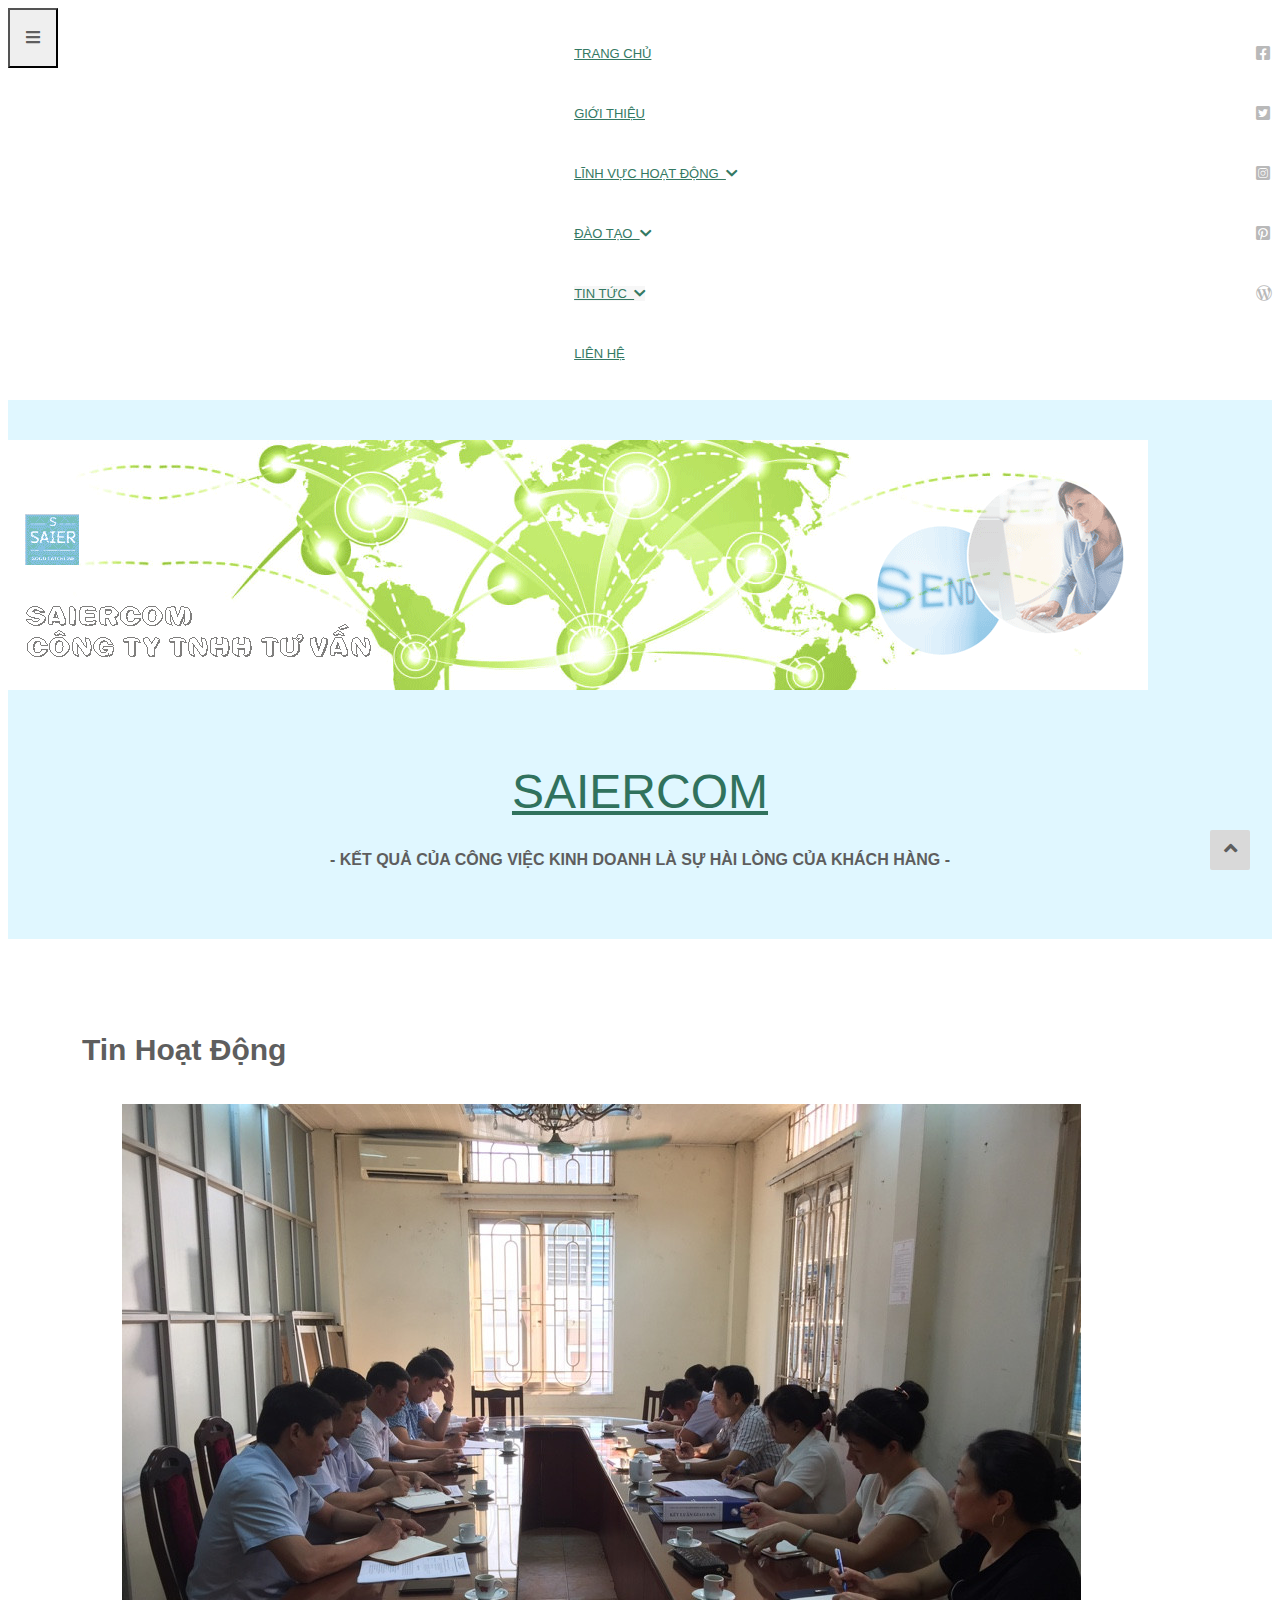
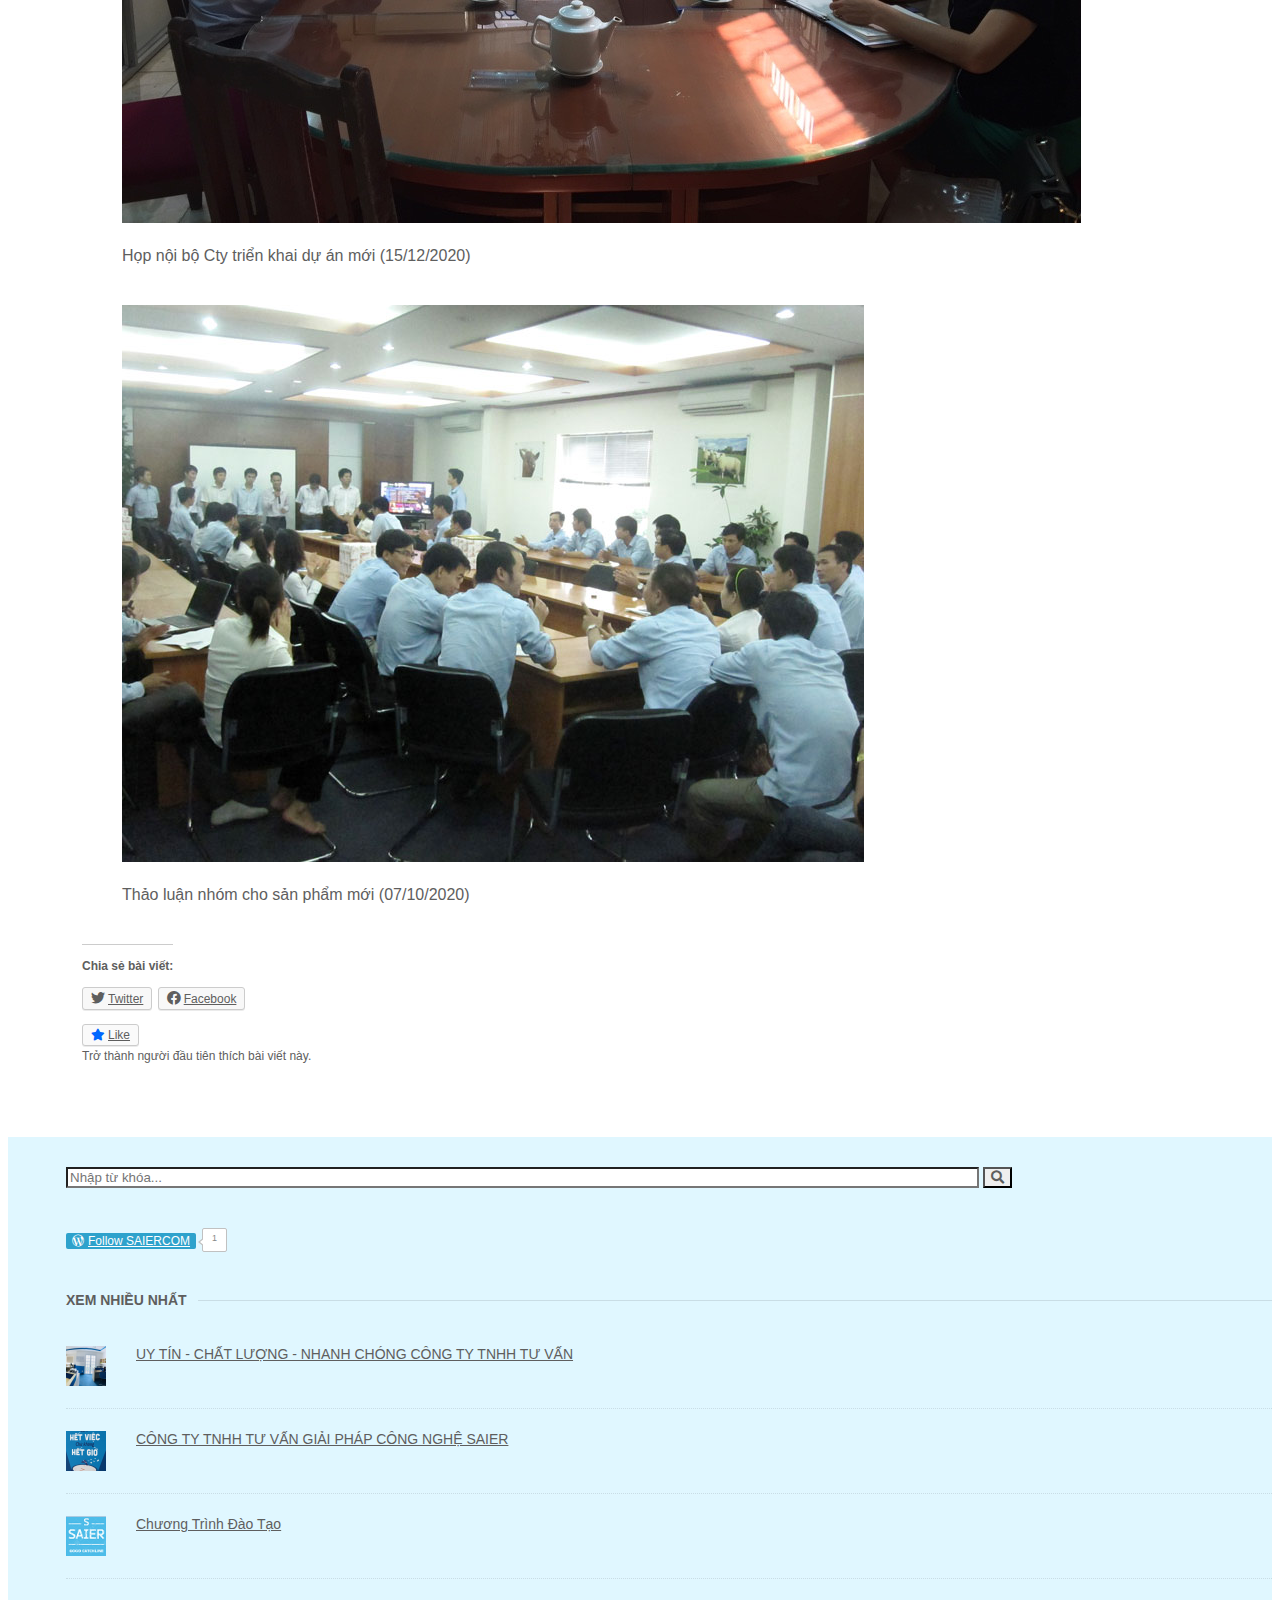
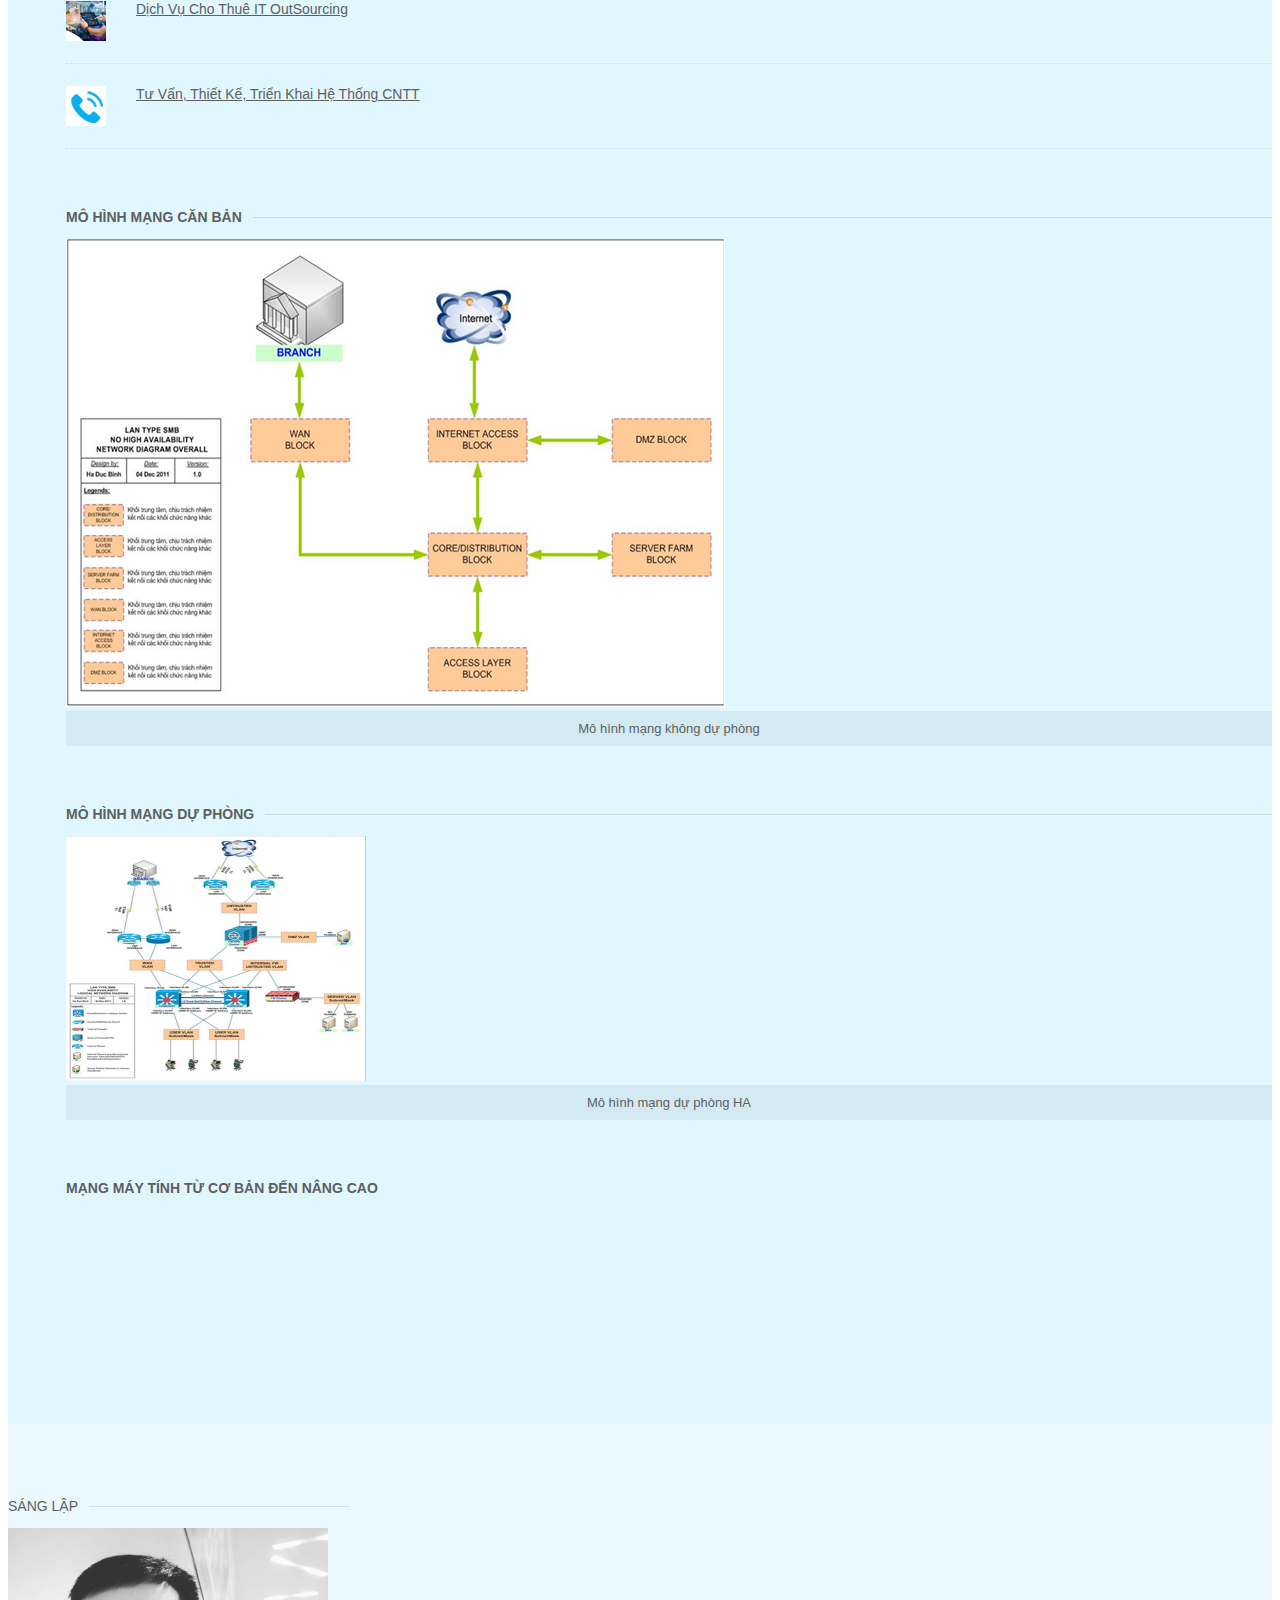
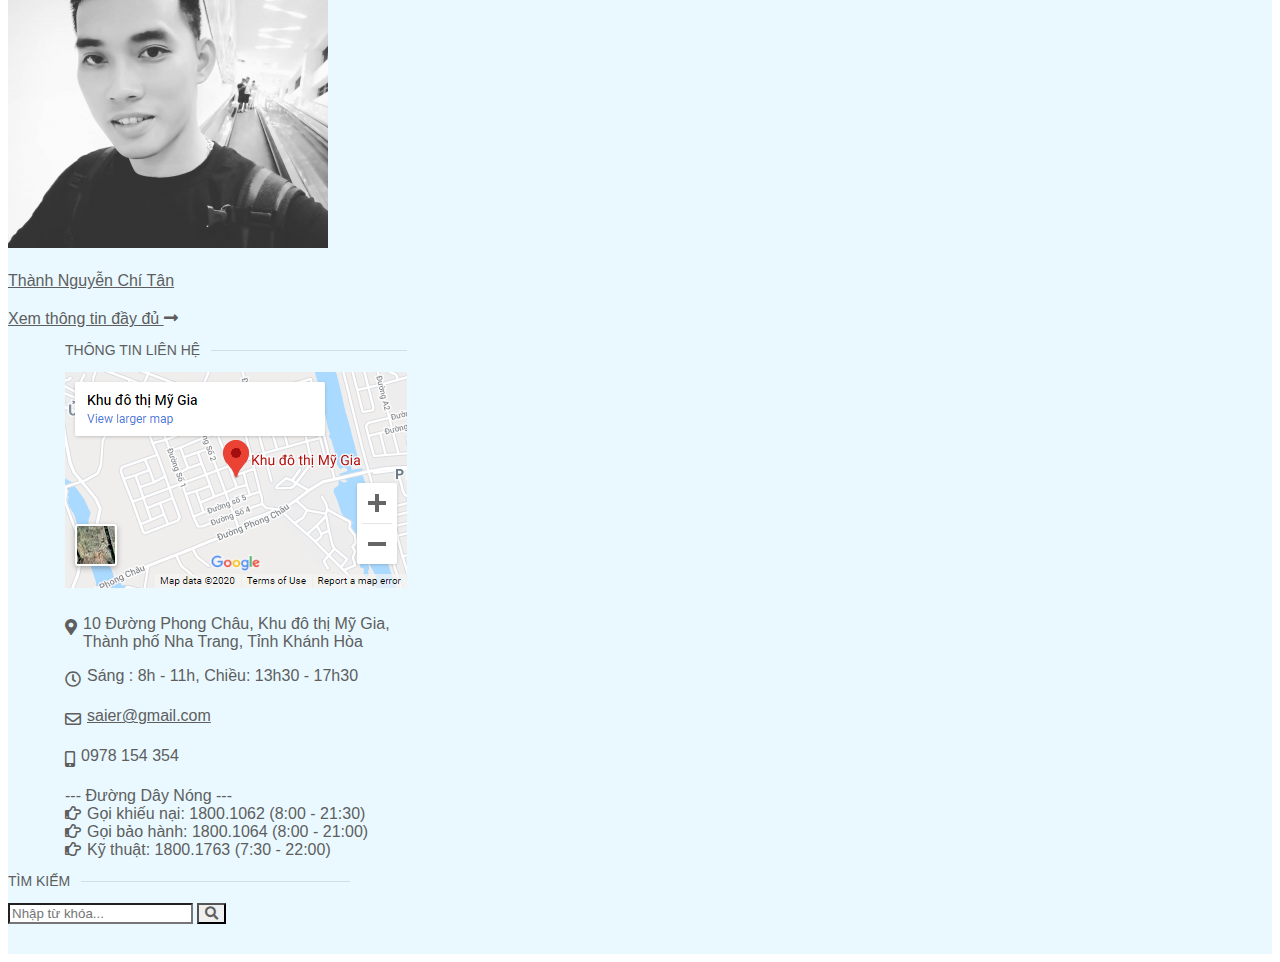
<file: pages/activities-news.html>
<!DOCTYPE html>
<html lang="en">
<head>
	<meta charset="UTF-8">
	<meta name="viewport" content="width=device-width, initial-scale=1.0">
	<title>Tan Thanh Dev</title>
	<link rel="stylesheet" href="https://cdn.jsdelivr.net/npm/bootstrap@4.5.3/dist/css/bootstrap.min.css" integrity="sha384-TX8t27EcRE3e/ihU7zmQxVncDAy5uIKz4rEkgIXeMed4M0jlfIDPvg6uqKI2xXr2" crossorigin="anonymous">
	<link rel="stylesheet" href="https://cdnjs.cloudflare.com/ajax/libs/font-awesome/5.15.1/css/all.min.css">
	<link rel="stylesheet" type="text/css" href="../lib/css/main.css">
</head>
<body>
	<!-- MAIN MENU -->
	<div id="container-fluid-menu">
		<div class="container">
			<div class="row">
				<nav class="main-menu col-sm-12 navbar navbar-expand-sm">
					<button class="navbar-toggler" type="button" data-toggle="collapse" data-target="#navbarTogglerDemo01" aria-controls="navbarTogglerDemo01" aria-expanded="false" aria-label="Toggle navigation">
    					<i class="fas fa-bars"></i>
  					</button>
  					<div class="collapse navbar-collapse" id="navbarTogglerDemo01">
  						<ul class="nav navbar-nav">
							<li class="nav-item">
								<a class="nav-link" href="../index.html">TRANG CHỦ</a>
							</li>
							<li class="nav-item">
								<a class="nav-link" href="./about.html">GIỚI THIỆU</a>
							</li>
							<li class="nav-item">
								<a class="nav-link" href="javascript:void(0);">LĨNH VỰC HOẠT ĐỘNG&nbsp;&nbsp;<i class="fas fa-chevron-down"></i></a>
								<ul class="submenu-lv1">
									<li><a href="./tu-van_thiet-ke_trien-khai_he-thong.html">TƯ VẤN, THIẾT KẾ, TRIỂN KHAI HỆ THỐNG CNTT</a></li>
									<li><a href="./dich-vu-cho-thue-it.html">DỊCH VỤ CHO THUÊ IT OUTSOURCING</a></li>
									<li><a href="./network-management-training.html">ĐÀO TẠO QUẢN TRỊ MẠNG</a></li>
								</ul>
							</li>
							<li class="nav-item">
								<a class="nav-link" href="javascript:void(0);">ĐÀO TẠO&nbsp;&nbsp;<i class="fas fa-chevron-down"></i></a>
								<ul class="submenu-lv1">
									<li><a href="./opening-schedual.html">LỊCH KHAI GIẢNG</a></li>
									<li><a href="./training-programs.html">CHƯƠNG TRÌNH ĐÀO TẠO</a></li>
									<li><a href="#">TÀI LIỆU MÔN</a></li>
								</ul>
							</li>
							<li class="nav-item">
								<a class="nav-link current-page" href="javascript:void(0);">TIN TỨC&nbsp;&nbsp;<i class="fas fa-chevron-down"></i></a>
								<ul class="submenu-lv1">
									<li><a href="./activities-news.html" class="current-page">TIN HOẠT ĐỘNG</a></li>
									<li><a href="./recruitment-news.html">TIN TUYỂN DỤNG</a></li>
									<li><a href="#">CÔNG NGHỆ</a></li>
									<li><a href="./experiences-news.html">KINH NGHIỆM - THỦ THUẬT</a></li>
								</ul>
							</li>
							<li class="nav-item">
								<a class="nav-link" href="./contact.html">LIÊN HỆ</a>
							</li>
						</ul>
  					</div>
					<ul id="social-links" class="nav">
						<li class="nav-item">
							<a class="nav-link" href="#"><i class="fab fa-facebook-square"></i></a>
						</li>
						<li class="nav-item">
							<a class="nav-link" href="#"><i class="fab fa-twitter-square"></i></a>
						</li>
						<li class="nav-item">
							<a class="nav-link" href="#"><i class="fab fa-instagram-square"></i></a>
						</li>
						<li class="nav-item">
							<a class="nav-link" href="#"><i class="fab fa-pinterest-square"></i></a>
						</li>
						<li class="nav-item">
							<a class="nav-link" href="#"><i class="fab fa-wordpress-simple"></i></a>
						</li>
					</ul>
					<!-- End #social-links -->
				</nav>
			</div>
		</div>
	</div>
	<!-- End MAIN MENU -->

	<div class="container-fluid">
		<!-- CONTENT -->
		<div class="container">
			<header>
				<div class="row">
					<img class="img-fluid" src="../lib/imgs/main-banner.png" alt="">
				</div>
				<div class="row">
					<div class="col-sm-12 slogan">
						<h1 id="company-name">
							<a href="#">SAIERCOM</a>
						</h1>
						<span>- KẾT QUẢ CỦA CÔNG VIỆC KINH DOANH LÀ SỰ HÀI LÒNG CỦA KHÁCH HÀNG -</span>
					</div>
				</div>
			</header>
			<!-- End HEADER -->

			<div class="main-content row">
				<main id="content-outside" class="col-md-9">
					<div id="content-inside">
						<h1 class="post-title">Tin Hoạt Động</h1>
						<article id="activities-news" class="post-content">
							<figure>
								<img class="img-fluid" src="../lib/imgs/news/01.jpg" alt="">
								<figcaption>Họp nội bộ Cty triển khai dự án mới (15/12/2020)</figcaption>
							</figure>
							<figure>
								<img class="img-fluid" src="../lib/imgs/news/2.jpg" alt="">
								<figcaption>Thảo luận nhóm cho sản phẩm mới (07/10/2020)</figcaption>
							</figure>

							<div class="share-like-btns">
								<div class="title">
									<span><b>Chia sẻ bài viết:</b></span>
								</div>
								<ul class="share-btns">
									<li>
										<a href="javascript:void(0);"><i class="fab fa-twitter"></i>Twitter</a>
									</li>
									<li>
										<a href="javascript:void(0);"><i class="fab fa-facebook"></i>Facebook</a>
									</li>
								</ul>
								<div class="like-btn">
									<a href="javascript:void(0);"><i class="fas fa-star"></i><span>Like</span></a>
									<p>Trở thành người đầu tiên thích bài viết này.</p>
								</div>
							</div>
							<!-- End .share-like-btns -->
						</article>
					</div>
					<!-- End CONTENT-INSIDE -->
				</main>
				<!-- End MAIN -->

				<aside id="sidebar" class="col-md-3">
					<div class="search-form">
						<form class="form-inline" method="POST" action="#">
							<input type="text" class="form-control" placeholder="Nhập từ khóa...">
							<button type="submit" class="btn btn-primary"><i class="fas fa-search"></i></button>
						</form>
					</div>

					<table cellspacing="0" cellpadding="0">
						<tbody>
							<tr>
								<td>
									<div id="follow-button">
										<a href="#" class="button" rel="nofollow">
											<span class="follow-button-logo"><i class="fab fa-wordpress-simple"></i></span><span>Follow SAIERCOM</span>
										</a>
									</div>
								</td>
								<td>
									<div class="follow-count">1</div>
									<div class="follow-count-arrow">
										<span></span>
										<span></span>
									</div>
								</td>
							</tr>
						</tbody>
					</table>
					<!-- End Follow SAIERCOM -->

					<div id="xem-nhieu-nhat" class="sidebar-widget">
						<h3 class="title">XEM NHIỀU NHẤT</h3>
						<ul id="posts">
							<li>
								<a href="../index.html">
									<img src="../lib/imgs/right_sidebar/01.png" alt="">
									<span>UY TÍN - CHẤT LƯỢNG - NHANH CHÓNG CÔNG TY TNHH TƯ VẤN</span>
								</a>
							</li>
							<li>
								<a href="./about.html">
									<img src="../lib/imgs/right_sidebar/02.png" alt="">
									<span>CÔNG TY TNHH TƯ VẤN GIẢI PHÁP CÔNG NGHỆ SAIER</span>
								</a>
							</li>					
							<li>
								<a href="./training-programs.html">
									<img src="../lib/imgs/right_sidebar/04.png" alt="">
									<span>Chương Trình Đào Tạo</span>
								</a>
							</li>
							<li>
								<a href="./dich-vu-cho-thue-it.html">
									<img src="../lib/imgs/right_sidebar/05.png" alt="">
									<span>Dịch Vụ Cho Thuê IT OutSourcing</span>
								</a>
							</li>
							<li>
								<a href="./tu-van_thiet-ke_trien-khai_he-thong.html">
									<img src="../lib/imgs/right_sidebar/03.png" alt="">
									<span>Tư Vấn, Thiết Kế, Triển Khai Hệ Thống CNTT</span>
								</a>
							</li>
						</ul>
					</div>
					<!-- End #xem-nhieu-nhat -->

					<div id="basic-network-model" class="sidebar-widget">
						<h3 class="title">MÔ HÌNH MẠNG CĂN BẢN</h3>
						<a href="#">
							<img class="img-fluid" src="../lib/imgs/right_sidebar/mo-hinh-mang-khong-du-phong.png" alt="Mô hình mạng không dự phòng">	
						</a>
						<figcaption>Mô hình mạng không dự phòng</figcaption>
					</div>
					<!-- End #basic-network-model -->

					<div id="ha-network-model" class="sidebar-widget">
						<h3 class="title">MÔ HÌNH MẠNG DỰ PHÒNG</h3>
						<a href="#">
							<img class="img-fluid" src="../lib/imgs/right_sidebar/mo-hinh-mang-du-phong.png" alt="Mô hình mạng dự phòng">
						</a>
						<figcaption>Mô hình mạng dự phòng HA</figcaption>
					</div>
					<!-- End #ha-network-model -->

					<div id="video-full-course" class="sidebar-widget">
						<h3 class="title">MẠNG MÁY TÍNH TỪ CƠ BẢN ĐẾN NÂNG CAO</h3>
						<div class="embed-responsive embed-responsive-16by9">
							<iframe class="embed-responsive-item" src="https://www.youtube.com/embed/QKfk7YFILws" frameborder="0" allow="accelerometer; autoplay; clipboard-write; encrypted-media; gyroscope; picture-in-picture" allowfullscreen></iframe>
						</div>
					</div>
					<!-- End #video-full-course -->

				</aside>
				<!-- End SIDEBAR -->
			</div>
			
			<!-- End MAIN CONTENT -->
		</div>
		<!-- End CONTENT -->
	</div>

	<!-- FOOTER CONTENT -->
	<footer id="container-fluid-footer">
		<div id="footer">
			<div id="container-footer" class="container">
				<div class="row">
					<div id="founder" class="widget col-md-4">
						<h3 class="title">SÁNG LẬP</h3>
						<img class="img-fluid" src="../lib/imgs/avatar.png" alt="Tan Thanh">
						<a id="fullname" href="#">Thành Nguyễn Chí Tân</a>
						<a id="view-full-profile" href="#">Xem thông tin đầy đủ&nbsp;<i class="fas fa-long-arrow-alt-right"></i></a>
					</div>
					<div id="contact-info" class="widget col-md-4">
						<h3 class="title">THÔNG TIN LIÊN HỆ</h3>
						<img class="img-fluid" src="../lib/imgs/map.PNG" alt="">
						<div id="contact-info-detail">
							<p id="locate"><i class="fas fa-map-marker-alt"></i><span>10 Đường Phong Châu, Khu đô thị Mỹ Gia, Thành phố Nha Trang, Tỉnh Khánh Hòa</span></p>
							<p id="working-time"><i class="far fa-clock"></i><span>Sáng : 8h - 11h</span>,&nbsp;<span>Chiều: 13h30 - 17h30</span></p>
							<p id="email"><i class="far fa-envelope"></i><a href="mailto:saier@gmail.com">saier@gmail.com</a></p>
							<p id="cellphone"><i class="fas fa-mobile-alt"></i><span>0978 154 354</span></p>
						</div>
						<div id="hotline">
							<span>--- Đường Dây Nóng ---</span><br/>
							<i class="far fa-hand-point-right"></i><span>Gọi khiếu nại: 1800.1062 (8:00 - 21:30)</span><br/>
							<i class="far fa-hand-point-right"></i><span>Gọi bảo hành: 1800.1064 (8:00 - 21:00)</span><br/>
							<i class="far fa-hand-point-right"></i><span>Kỹ thuật: 1800.1763 (7:30 - 22:00)</span>
						</div>
					</div>
					<div class="search-form widget col-md-4">
						<h3 class="title">TÌM KIẾM</h3>
						<form class="form-inline" method="POST" action="#">
							<input type="text" class="form-control" placeholder="Nhập từ khóa...">
							<button type="submit" class="btn btn-primary"><i class="fas fa-search"></i></button>
						</form>
					</div>
				</div>
			</div>
		</div>
	</footer>
	<!-- End FOOTER -->

	<!-- BACK TO TOP -->
	<a href="javascript:void(0);" id="back-to-top">
		<i class="fa fa-angle-up fa-lg"></i>
	</a>
	
	<!-- IMPORT JS LIBRARY -->
	<script src="https://code.jquery.com/jquery-3.5.1.min.js" integrity="sha256-9/aliU8dGd2tb6OSsuzixeV4y/faTqgFtohetphbbj0=" crossorigin="anonymous"></script>
	<script src="https://cdn.jsdelivr.net/npm/bootstrap@4.5.3/dist/js/bootstrap.min.js" integrity="sha384-w1Q4orYjBQndcko6MimVbzY0tgp4pWB4lZ7lr30WKz0vr/aWKhXdBNmNb5D92v7s" crossorigin="anonymous"></script>
	<script type="text/javascript" src="../lib/js/my-script.js"></script>
</body>
</html>
</file>
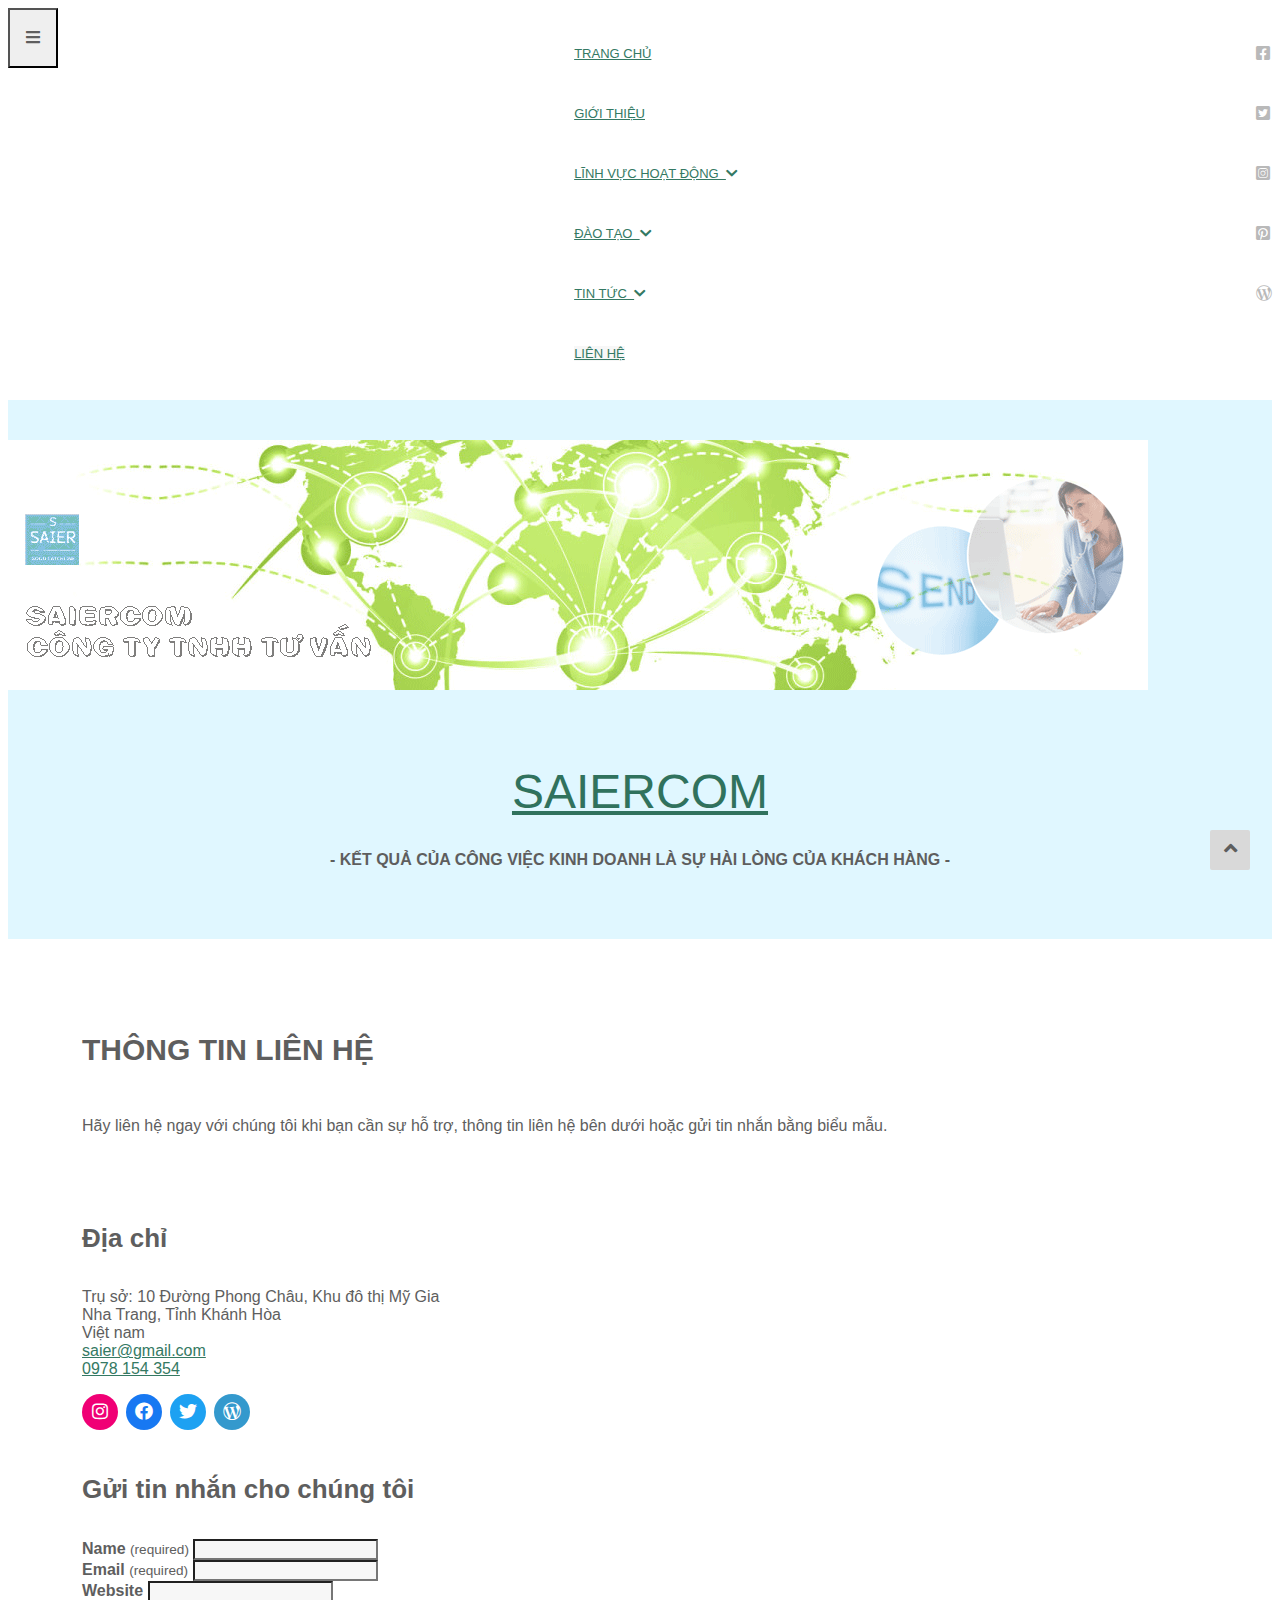
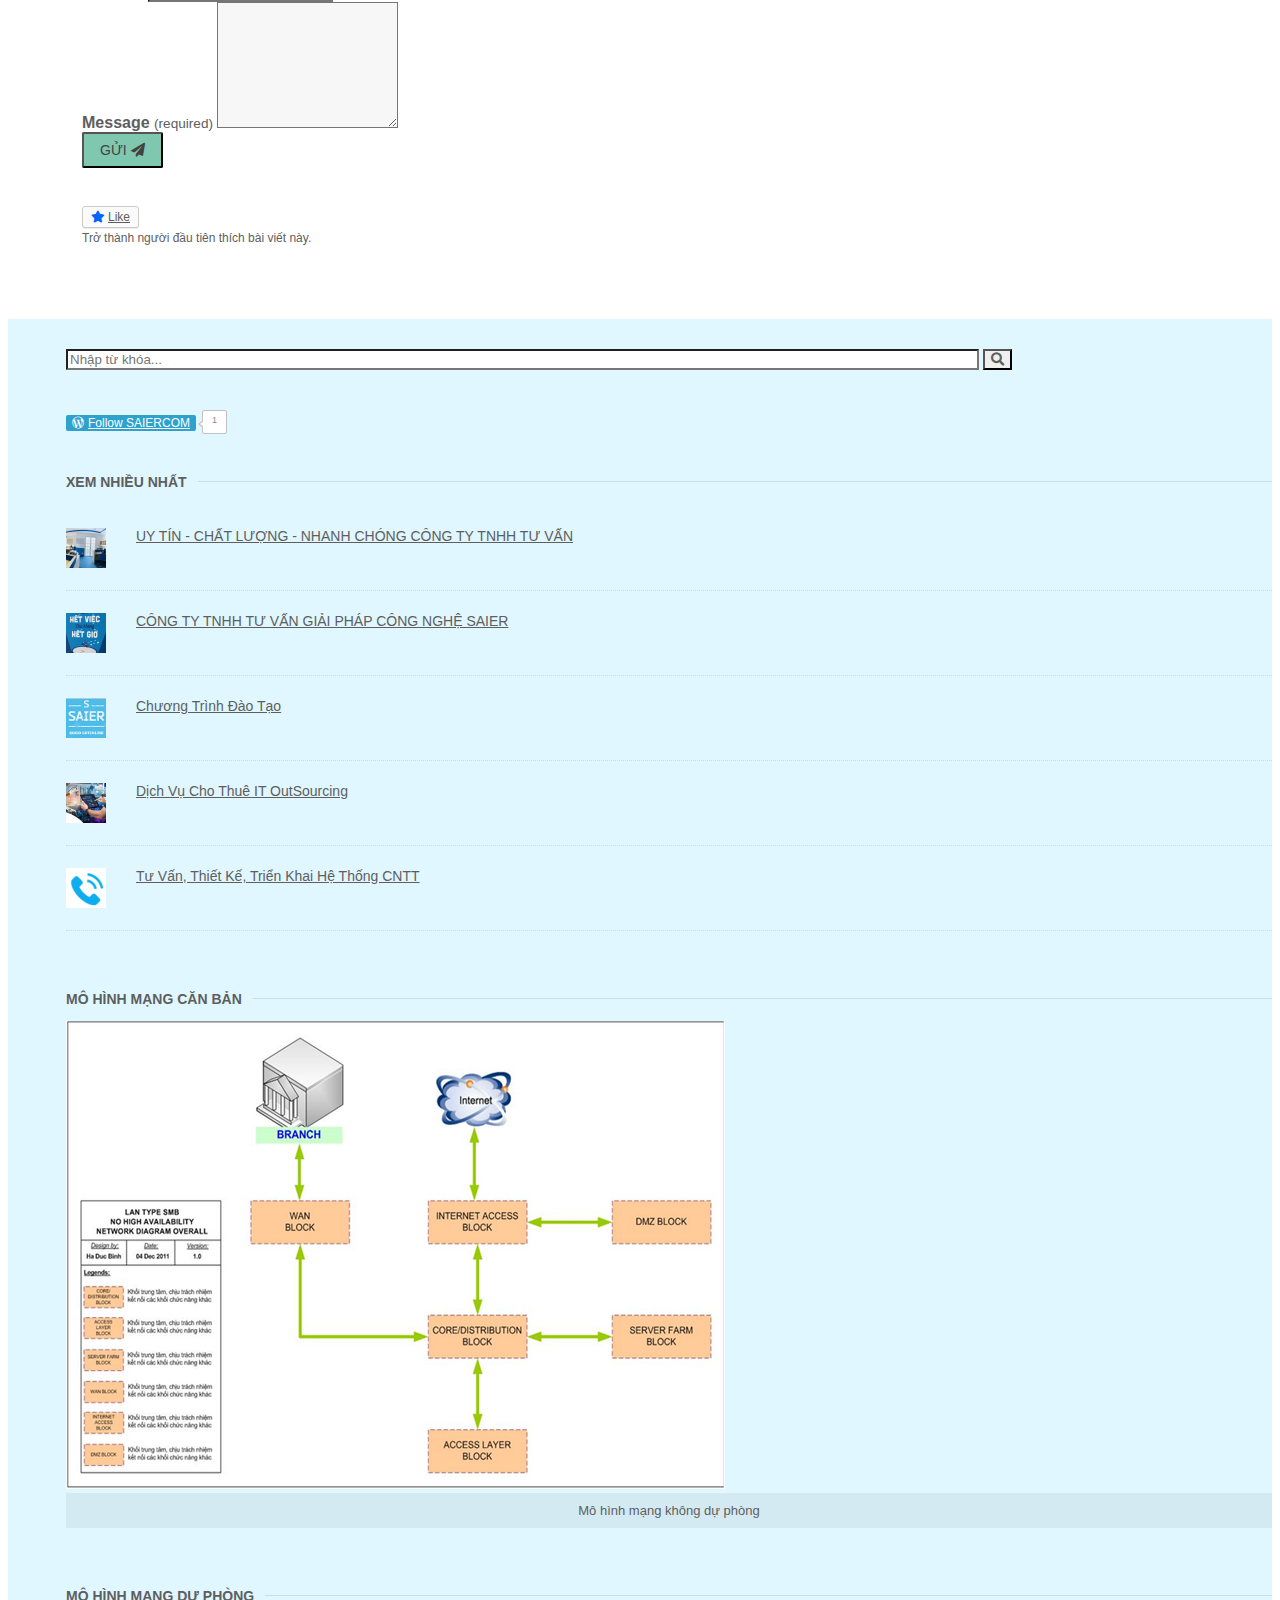
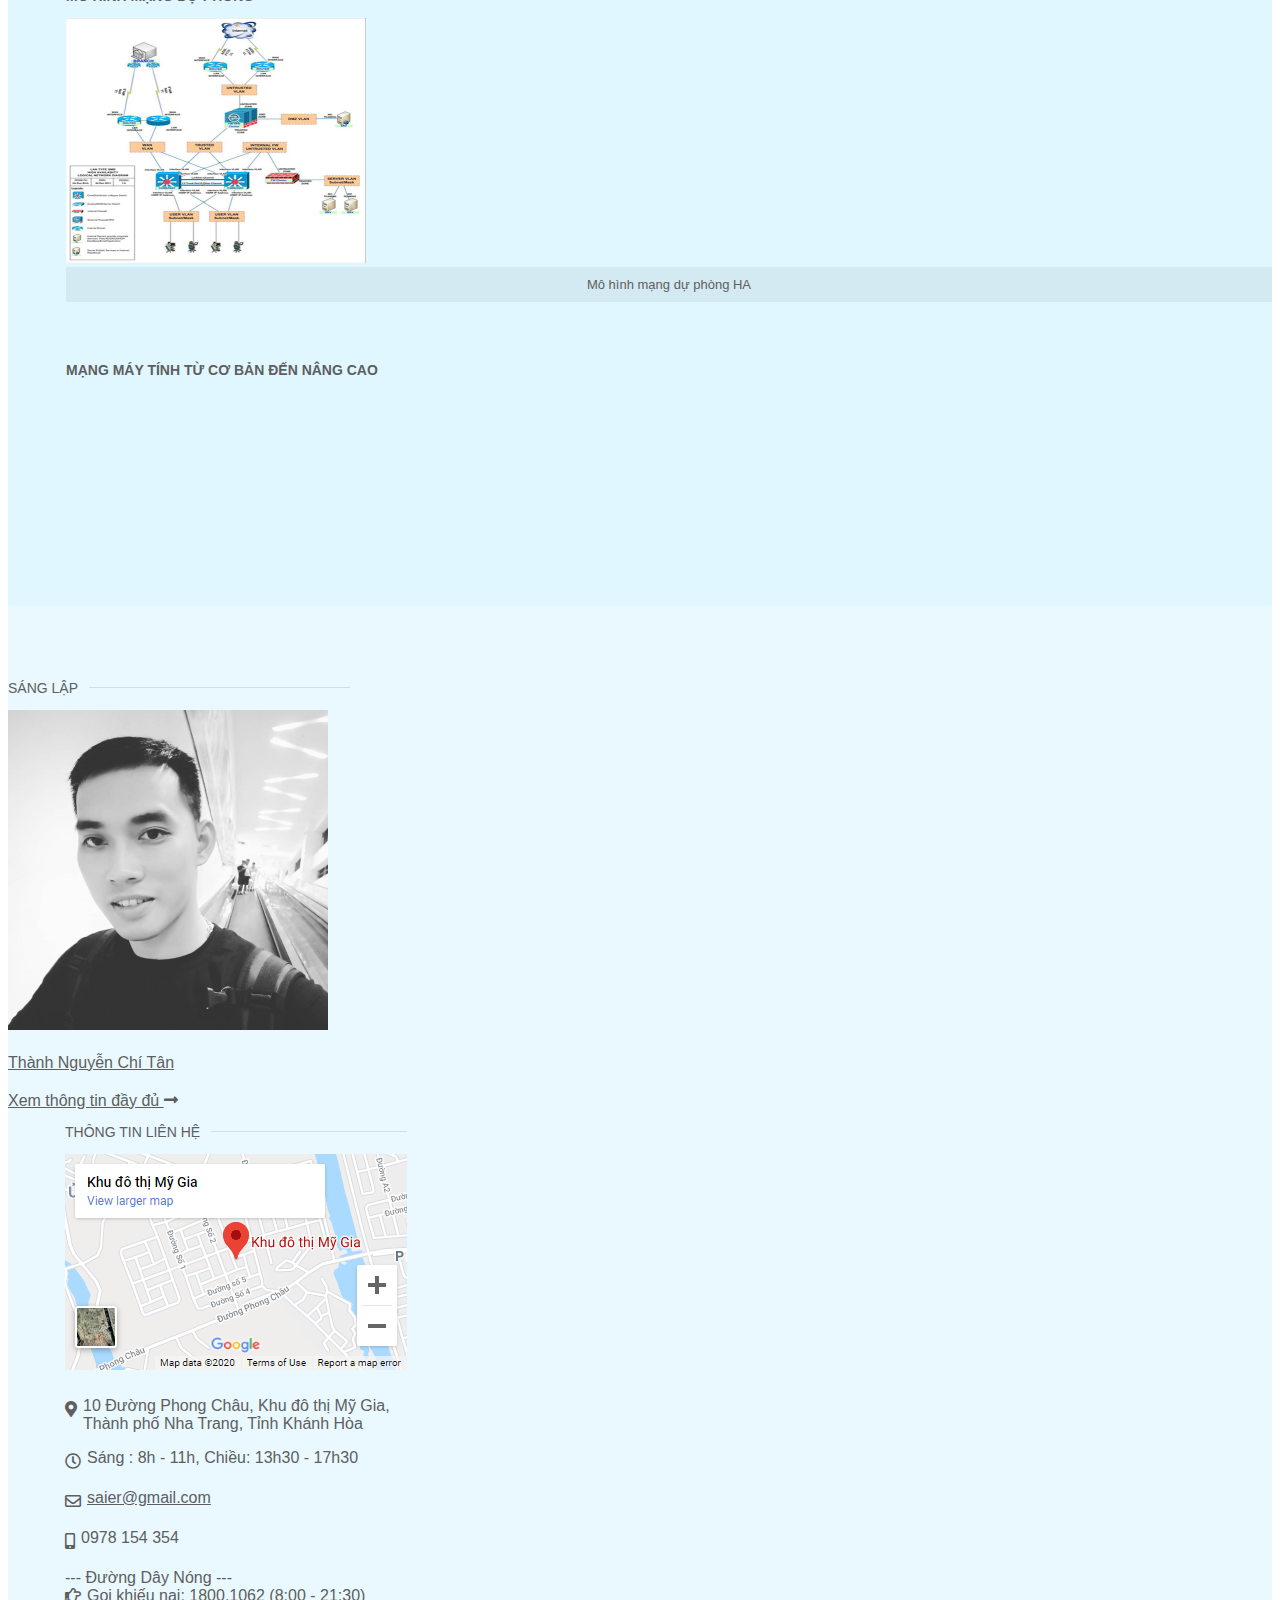
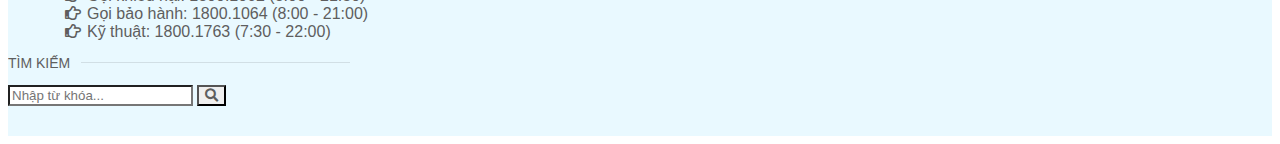
<file: pages/contact.html>
<!DOCTYPE html>
<html lang="en">
<head>
	<meta charset="UTF-8">
	<meta name="viewport" content="width=device-width, initial-scale=1.0">
	<title>Tan Thanh Dev</title>
	<link rel="stylesheet" href="https://cdn.jsdelivr.net/npm/bootstrap@4.5.3/dist/css/bootstrap.min.css" integrity="sha384-TX8t27EcRE3e/ihU7zmQxVncDAy5uIKz4rEkgIXeMed4M0jlfIDPvg6uqKI2xXr2" crossorigin="anonymous">
	<link rel="stylesheet" href="https://cdnjs.cloudflare.com/ajax/libs/font-awesome/5.15.1/css/all.min.css">
	<link rel="stylesheet" type="text/css" href="../lib/css/main.css">
</head>
<body>
	<!-- MAIN MENU -->
	<div id="container-fluid-menu">
		<div class="container">
			<div class="row">
				<nav class="main-menu col-sm-12 navbar navbar-expand-sm">
					<button class="navbar-toggler" type="button" data-toggle="collapse" data-target="#navbarTogglerDemo01" aria-controls="navbarTogglerDemo01" aria-expanded="false" aria-label="Toggle navigation">
    					<i class="fas fa-bars"></i>
  					</button>
  					<div class="collapse navbar-collapse" id="navbarTogglerDemo01">
  						<ul class="nav navbar-nav">
							<li class="nav-item">
								<a class="nav-link" href="../index.html">TRANG CHỦ</a>
							</li>
							<li class="nav-item">
								<a class="nav-link" href="#">GIỚI THIỆU</a>
							</li>
							<li class="nav-item">
								<a class="nav-link" href="javascript:void(0);">LĨNH VỰC HOẠT ĐỘNG&nbsp;&nbsp;<i class="fas fa-chevron-down"></i></a>
								<ul class="submenu-lv1">
									<li><a href="./tu-van_thiet-ke_trien-khai_he-thong.html">TƯ VẤN, THIẾT KẾ, TRIỂN KHAI HỆ THỐNG CNTT</a></li>
									<li><a href="./dich-vu-cho-thue-it.html">DỊCH VỤ CHO THUÊ IT OUTSOURCING</a></li>
									<li><a href="./network-management-training.html">ĐÀO TẠO QUẢN TRỊ MẠNG</a></li>
								</ul>
							</li>
							<li class="nav-item">
								<a class="nav-link" href="javascript:void(0);">ĐÀO TẠO&nbsp;&nbsp;<i class="fas fa-chevron-down"></i></a>
								<ul class="submenu-lv1">
									<li><a href="./opening-schedual.html">LỊCH KHAI GIẢNG</a></li>
									<li><a href="./training-programs.html">CHƯƠNG TRÌNH ĐÀO TẠO</a></li>
									<li><a href="#">TÀI LIỆU MÔN</a></li>
								</ul>
							</li>
							<li class="nav-item">
								<a class="nav-link" href="#">TIN TỨC&nbsp;&nbsp;<i class="fas fa-chevron-down"></i></a>
								<ul class="submenu-lv1">
									<li><a href="./activities-news.html">TIN HOẠT ĐỘNG</a></li>
									<li><a href="./recruitment-news.html">TIN TUYỂN DỤNG</a></li>
									<li><a href="#">CÔNG NGHỆ</a></li>
									<li><a href="./experiences-news.html">KINH NGHIỆM - THỦ THUẬT</a></li>
								</ul>
							</li>
							<li class="nav-item">
								<a class="nav-link current-page" href="./contact.html">LIÊN HỆ</a>
							</li>
						</ul>
  					</div>
					<ul id="social-links" class="nav">
						<li class="nav-item">
							<a class="nav-link" href="#"><i class="fab fa-facebook-square"></i></a>
						</li>
						<li class="nav-item">
							<a class="nav-link" href="#"><i class="fab fa-twitter-square"></i></a>
						</li>
						<li class="nav-item">
							<a class="nav-link" href="#"><i class="fab fa-instagram-square"></i></a>
						</li>
						<li class="nav-item">
							<a class="nav-link" href="#"><i class="fab fa-pinterest-square"></i></a>
						</li>
						<li class="nav-item">
							<a class="nav-link" href="#"><i class="fab fa-wordpress-simple"></i></a>
						</li>
					</ul>
					<!-- End #social-links -->
				</nav>
			</div>
		</div>
	</div>
	<!-- End MAIN MENU -->

	<div class="container-fluid">
		<!-- CONTENT -->
		<div class="container">
			<header>
				<div class="row">
					<img class="img-fluid" src="../lib/imgs/main-banner.png" alt="">
				</div>
				<div class="row">
					<div class="col-sm-12 slogan">
						<h1 id="company-name">
							<a href="#">SAIERCOM</a>
						</h1>
						<span>- KẾT QUẢ CỦA CÔNG VIỆC KINH DOANH LÀ SỰ HÀI LÒNG CỦA KHÁCH HÀNG -</span>
					</div>
				</div>
			</header>
			<!-- End HEADER -->

			<div class="main-content row">
				<main id="content-outside" class="col-md-9">
					<div id="content-inside">
						<h1 class="post-title">THÔNG TIN LIÊN HỆ</h1>
						<p id="post-instruction">Hãy liên hệ ngay với chúng tôi khi bạn cần sự hỗ trợ, thông tin liên hệ bên dưới hoặc gửi tin nhắn bằng biểu mẫu.</p>
						<article id="contact" class="post-content">
							<div class="row">
								<div id="address-block" class="col-md-6">
									<h5>Địa chỉ</h5>
									<p>
										Trụ sở: 10 Đường Phong Châu, Khu đô thị Mỹ Gia<br/>
										Nha Trang, Tỉnh Khánh Hòa<br/>
										Việt nam<br/>
										<a class="address-item" href="mailto:saier@gmail.com">saier@gmail.com</a><br/>
										<a class="address-item" href="tel:0978 154 354">0978 154 354</a>
									</p>
									<ul id="socials">
										<li>
											<a href="#" class="instagram"><i class="fab fa-instagram"></i></a>
										</li>
										<li>
											<a href="#" class="facebook"><i class="fab fa-facebook"></i></a>
										</li>
										<li>
											<a href="#" class="twitter"><i class="fab fa-twitter"></i></a>
										</li>
										<li>
											<a href="#" class="wordpress"><i class="fab fa-wordpress-simple"></i></a>
										</li>
									</ul>
								</div>
								<div class="col-md-6">
									<h5>Gửi tin nhắn cho chúng tôi</h5>
									<form action="" class="contact-form contact-form_contact-page">
										<div class="form-group">
											<label for="form-name">Name&nbsp;<span class="required">(required)<span></label>
											<input type="text" class="form-control" id="form-name" required="">
										</div>
										<div class="form-group">
											<label for="form-email">Email&nbsp;<span class="required">(required)<span></label>
											<input type="email" class="form-control" id="form-email" required="">
										</div>
										<div class="form-group">
											<label for="form-website">Website</label>
											<input type="text" class="form-control" id="form-website">
										</div>
										<div class="form-group">
											<label for="form-textarea">Message&nbsp;<span class="required">(required)<span></label>
											<textarea class="form-control" id="form-textarea" rows="8" required=""></textarea>
										</div>
										<button type="submit" class="btn">GỬI&nbsp;<i class="fas fa-paper-plane"></i></button>
									</form>
								</div>  
							</div>
						</article>

						<div class="share-like-btns">
							<div class="like-btn">
								<a href="javascript:void(0);"><i class="fas fa-star"></i><span>Like</span></a>
								<p>Trở thành người đầu tiên thích bài viết này.</p>
							</div>
						</div>
					</div>
					<!-- End CONTENT-INSIDE -->
				</main>
				<!-- End MAIN -->

				<aside id="sidebar" class="col-md-3">
					<div class="search-form">
						<form class="form-inline" method="POST" action="#">
							<input type="text" class="form-control" placeholder="Nhập từ khóa...">
							<button type="submit" class="btn btn-primary"><i class="fas fa-search"></i></button>
						</form>
					</div>

					<table cellspacing="0" cellpadding="0">
						<tbody>
							<tr>
								<td>
									<div id="follow-button">
										<a href="#" class="button" rel="nofollow">
											<span class="follow-button-logo"><i class="fab fa-wordpress-simple"></i></span><span>Follow SAIERCOM</span>
										</a>
									</div>
								</td>
								<td>
									<div class="follow-count">1</div>
									<div class="follow-count-arrow">
										<span></span>
										<span></span>
									</div>
								</td>
							</tr>
						</tbody>
					</table>
					<!-- End Follow SAIERCOM -->

					<div id="xem-nhieu-nhat" class="sidebar-widget">
						<h3 class="title">XEM NHIỀU NHẤT</h3>
						<ul id="posts">
							<li>
								<a href="../index.html">
									<img src="../lib/imgs/right_sidebar/01.png" alt="">
									<span>UY TÍN - CHẤT LƯỢNG - NHANH CHÓNG CÔNG TY TNHH TƯ VẤN</span>
								</a>
							</li>
							<li>
								<a href="./about.html">
									<img src="../lib/imgs/right_sidebar/02.png" alt="">
									<span>CÔNG TY TNHH TƯ VẤN GIẢI PHÁP CÔNG NGHỆ SAIER</span>
								</a>
							</li>					
							<li>
								<a href="./training-programs.html">
									<img src="../lib/imgs/right_sidebar/04.png" alt="">
									<span>Chương Trình Đào Tạo</span>
								</a>
							</li>
							<li>
								<a href="./dich-vu-cho-thue-it.html">
									<img src="../lib/imgs/right_sidebar/05.png" alt="">
									<span>Dịch Vụ Cho Thuê IT OutSourcing</span>
								</a>
							</li>
							<li>
								<a href="./tu-van_thiet-ke_trien-khai_he-thong.html">
									<img src="../lib/imgs/right_sidebar/03.png" alt="">
									<span>Tư Vấn, Thiết Kế, Triển Khai Hệ Thống CNTT</span>
								</a>
							</li>
						</ul>
					</div>
					<!-- End #xem-nhieu-nhat -->

					<div id="basic-network-model" class="sidebar-widget">
						<h3 class="title">MÔ HÌNH MẠNG CĂN BẢN</h3>
						<a href="#">
							<img class="img-fluid" src="../lib/imgs/right_sidebar/mo-hinh-mang-khong-du-phong.png" alt="Mô hình mạng không dự phòng">	
						</a>
						<figcaption>Mô hình mạng không dự phòng</figcaption>
					</div>
					<!-- End #basic-network-model -->

					<div id="ha-network-model" class="sidebar-widget">
						<h3 class="title">MÔ HÌNH MẠNG DỰ PHÒNG</h3>
						<a href="#">
							<img class="img-fluid" src="../lib/imgs/right_sidebar/mo-hinh-mang-du-phong.png" alt="Mô hình mạng dự phòng">
						</a>
						<figcaption>Mô hình mạng dự phòng HA</figcaption>
					</div>
					<!-- End #ha-network-model -->

					<div id="video-full-course" class="sidebar-widget">
						<h3 class="title">MẠNG MÁY TÍNH TỪ CƠ BẢN ĐẾN NÂNG CAO</h3>
						<div class="embed-responsive embed-responsive-16by9">
							<iframe class="embed-responsive-item" src="https://www.youtube.com/embed/QKfk7YFILws" frameborder="0" allow="accelerometer; autoplay; clipboard-write; encrypted-media; gyroscope; picture-in-picture" allowfullscreen></iframe>
						</div>
					</div>
					<!-- End #video-full-course -->

				</aside>
				<!-- End SIDEBAR -->
			</div>
			
			<!-- End MAIN CONTENT -->
		</div>
		<!-- End CONTENT -->
	</div>

	<!-- FOOTER CONTENT -->
	<footer id="container-fluid-footer">
		<div id="footer">
			<div id="container-footer" class="container">
				<div class="row">
					<div id="founder" class="widget col-md-4">
						<h3 class="title">SÁNG LẬP</h3>
						<img class="img-fluid" src="../lib/imgs/avatar.png" alt="Tan Thanh">
						<a id="fullname" href="#">Thành Nguyễn Chí Tân</a>
						<a id="view-full-profile" href="#">Xem thông tin đầy đủ&nbsp;<i class="fas fa-long-arrow-alt-right"></i></a>
					</div>
					<div id="contact-info" class="widget col-md-4">
						<h3 class="title">THÔNG TIN LIÊN HỆ</h3>
						<img class="img-fluid" src="../lib/imgs/map.PNG" alt="">
						<div id="contact-info-detail">
							<p id="locate"><i class="fas fa-map-marker-alt"></i><span>10 Đường Phong Châu, Khu đô thị Mỹ Gia, Thành phố Nha Trang, Tỉnh Khánh Hòa</span></p>
							<p id="working-time"><i class="far fa-clock"></i><span>Sáng : 8h - 11h</span>,&nbsp;<span>Chiều: 13h30 - 17h30</span></p>
							<p id="email"><i class="far fa-envelope"></i><a href="mailto:saier@gmail.com">saier@gmail.com</a></p>
							<p id="cellphone"><i class="fas fa-mobile-alt"></i><span>0978 154 354</span></p>
						</div>
						<div id="hotline">
							<span>--- Đường Dây Nóng ---</span><br/>
							<i class="far fa-hand-point-right"></i><span>Gọi khiếu nại: 1800.1062 (8:00 - 21:30)</span><br/>
							<i class="far fa-hand-point-right"></i><span>Gọi bảo hành: 1800.1064 (8:00 - 21:00)</span><br/>
							<i class="far fa-hand-point-right"></i><span>Kỹ thuật: 1800.1763 (7:30 - 22:00)</span>
						</div>
					</div>
					<div class="search-form widget col-md-4">
						<h3 class="title">TÌM KIẾM</h3>
						<form class="form-inline" method="POST" action="#">
							<input type="text" class="form-control" placeholder="Nhập từ khóa...">
							<button type="submit" class="btn btn-primary"><i class="fas fa-search"></i></button>
						</form>
					</div>
				</div>
			</div>
		</div>
	</footer>
	<!-- End FOOTER -->

	<!-- BACK TO TOP -->
	<a href="javascript:void(0);" id="back-to-top">
		<i class="fa fa-angle-up fa-lg"></i>
	</a>
	
	<!-- IMPORT JS LIBRARY -->
	<script src="https://code.jquery.com/jquery-3.5.1.min.js" integrity="sha256-9/aliU8dGd2tb6OSsuzixeV4y/faTqgFtohetphbbj0=" crossorigin="anonymous"></script>
	<script src="https://cdn.jsdelivr.net/npm/bootstrap@4.5.3/dist/js/bootstrap.min.js" integrity="sha384-w1Q4orYjBQndcko6MimVbzY0tgp4pWB4lZ7lr30WKz0vr/aWKhXdBNmNb5D92v7s" crossorigin="anonymous"></script>
	<script type="text/javascript" src="../lib/js/my-script.js"></script>
</body>
</html>
</file>
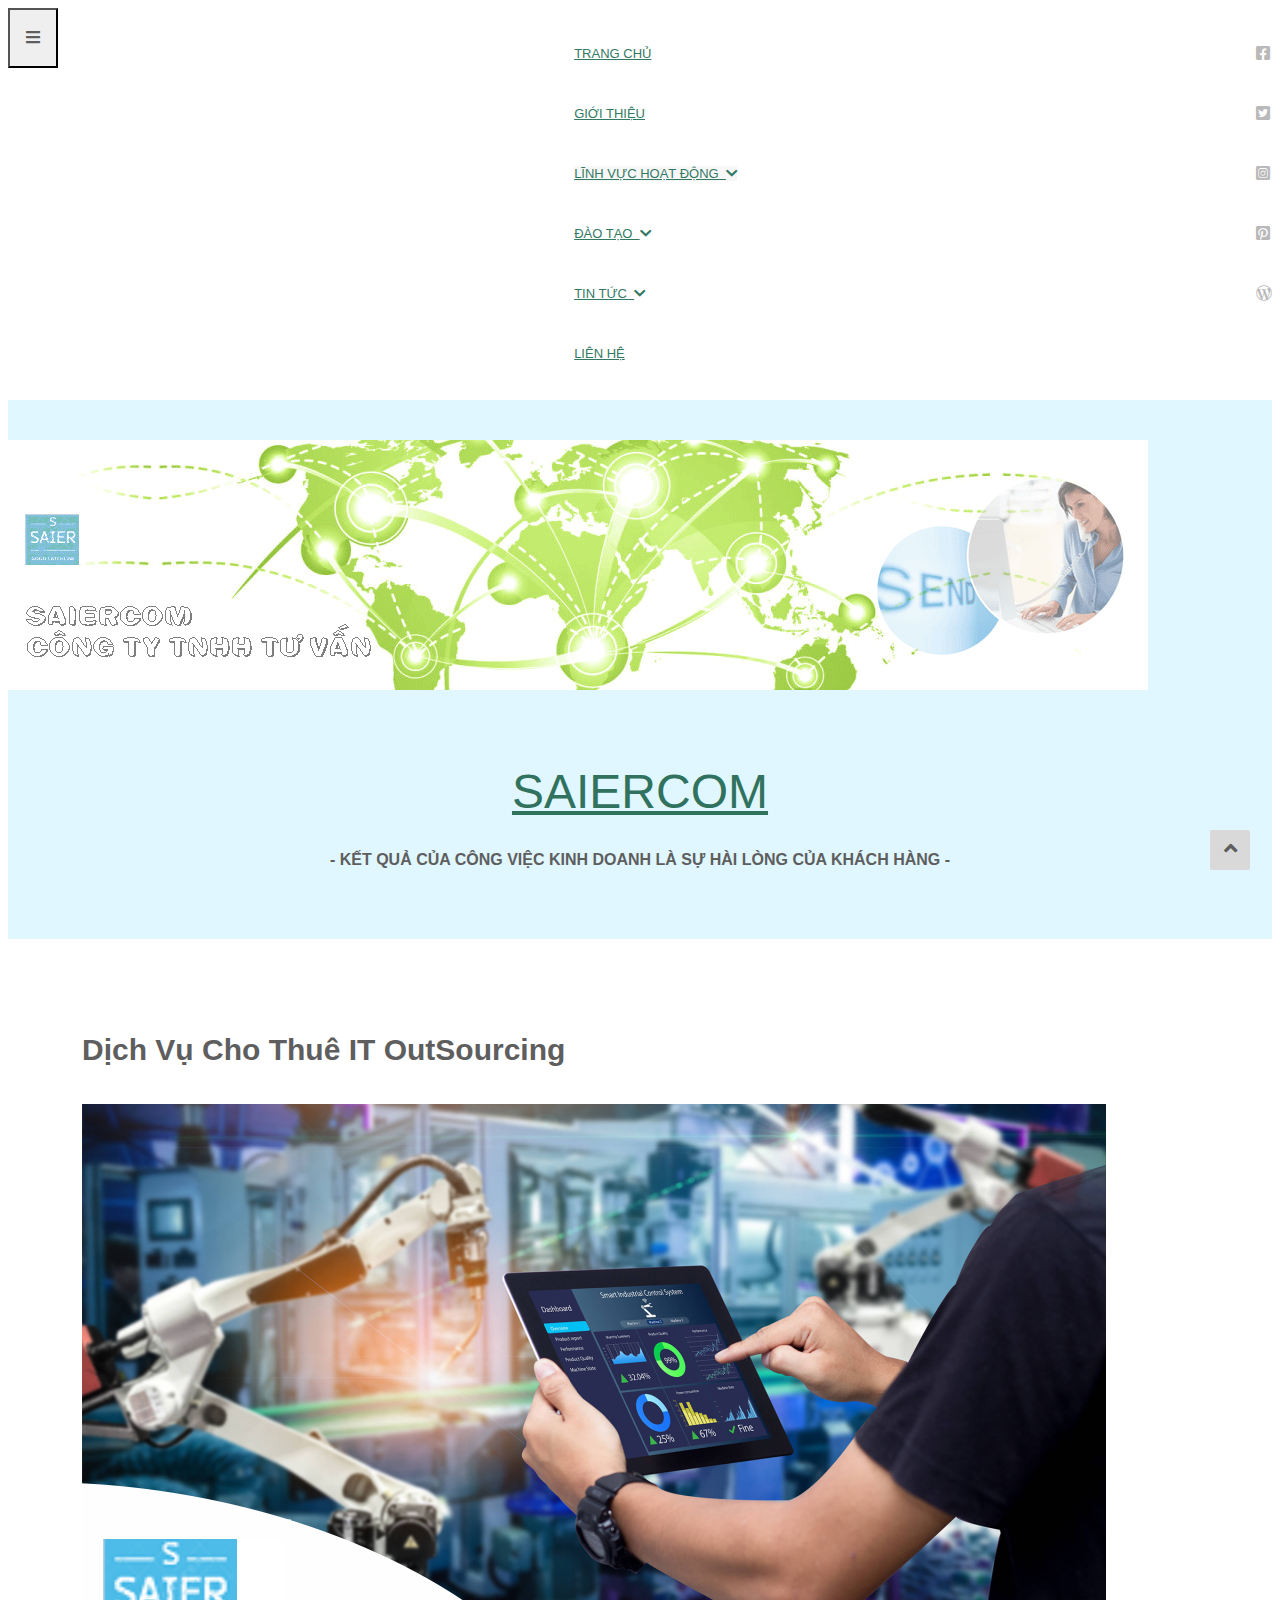
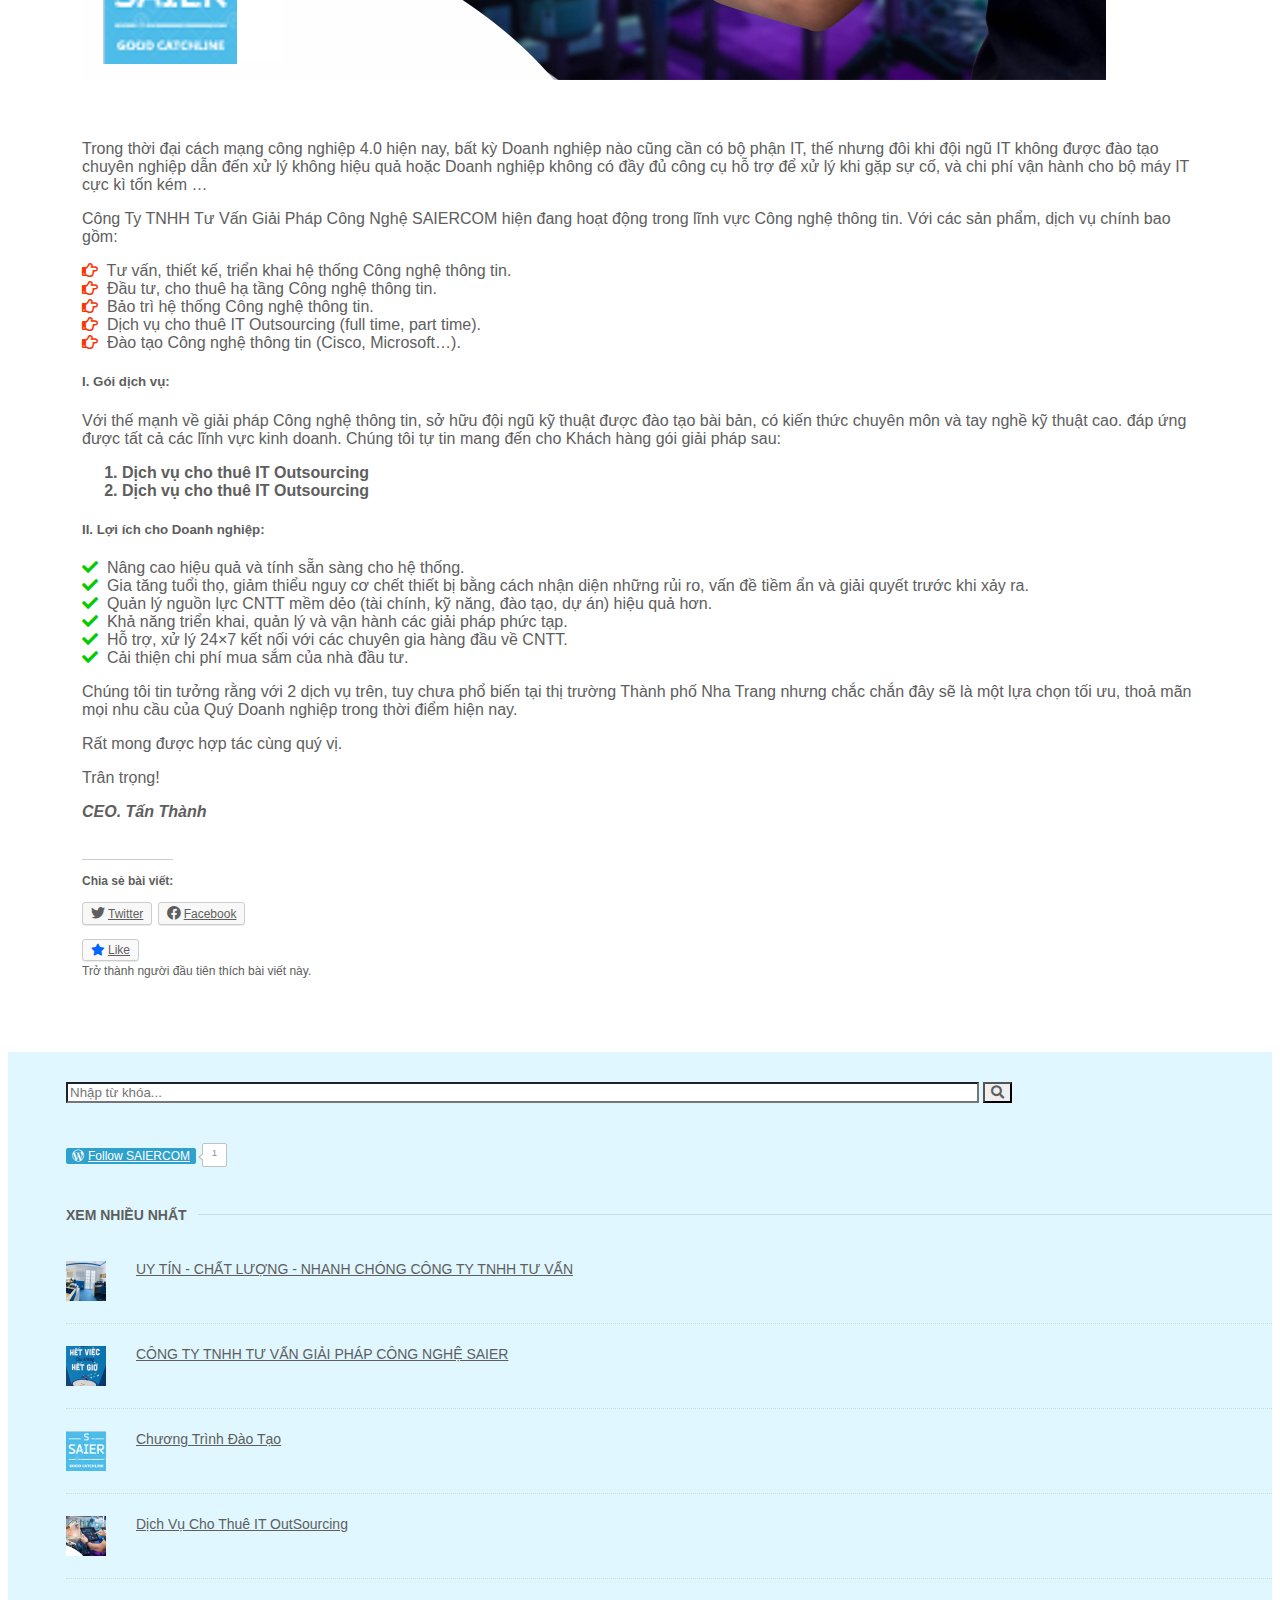
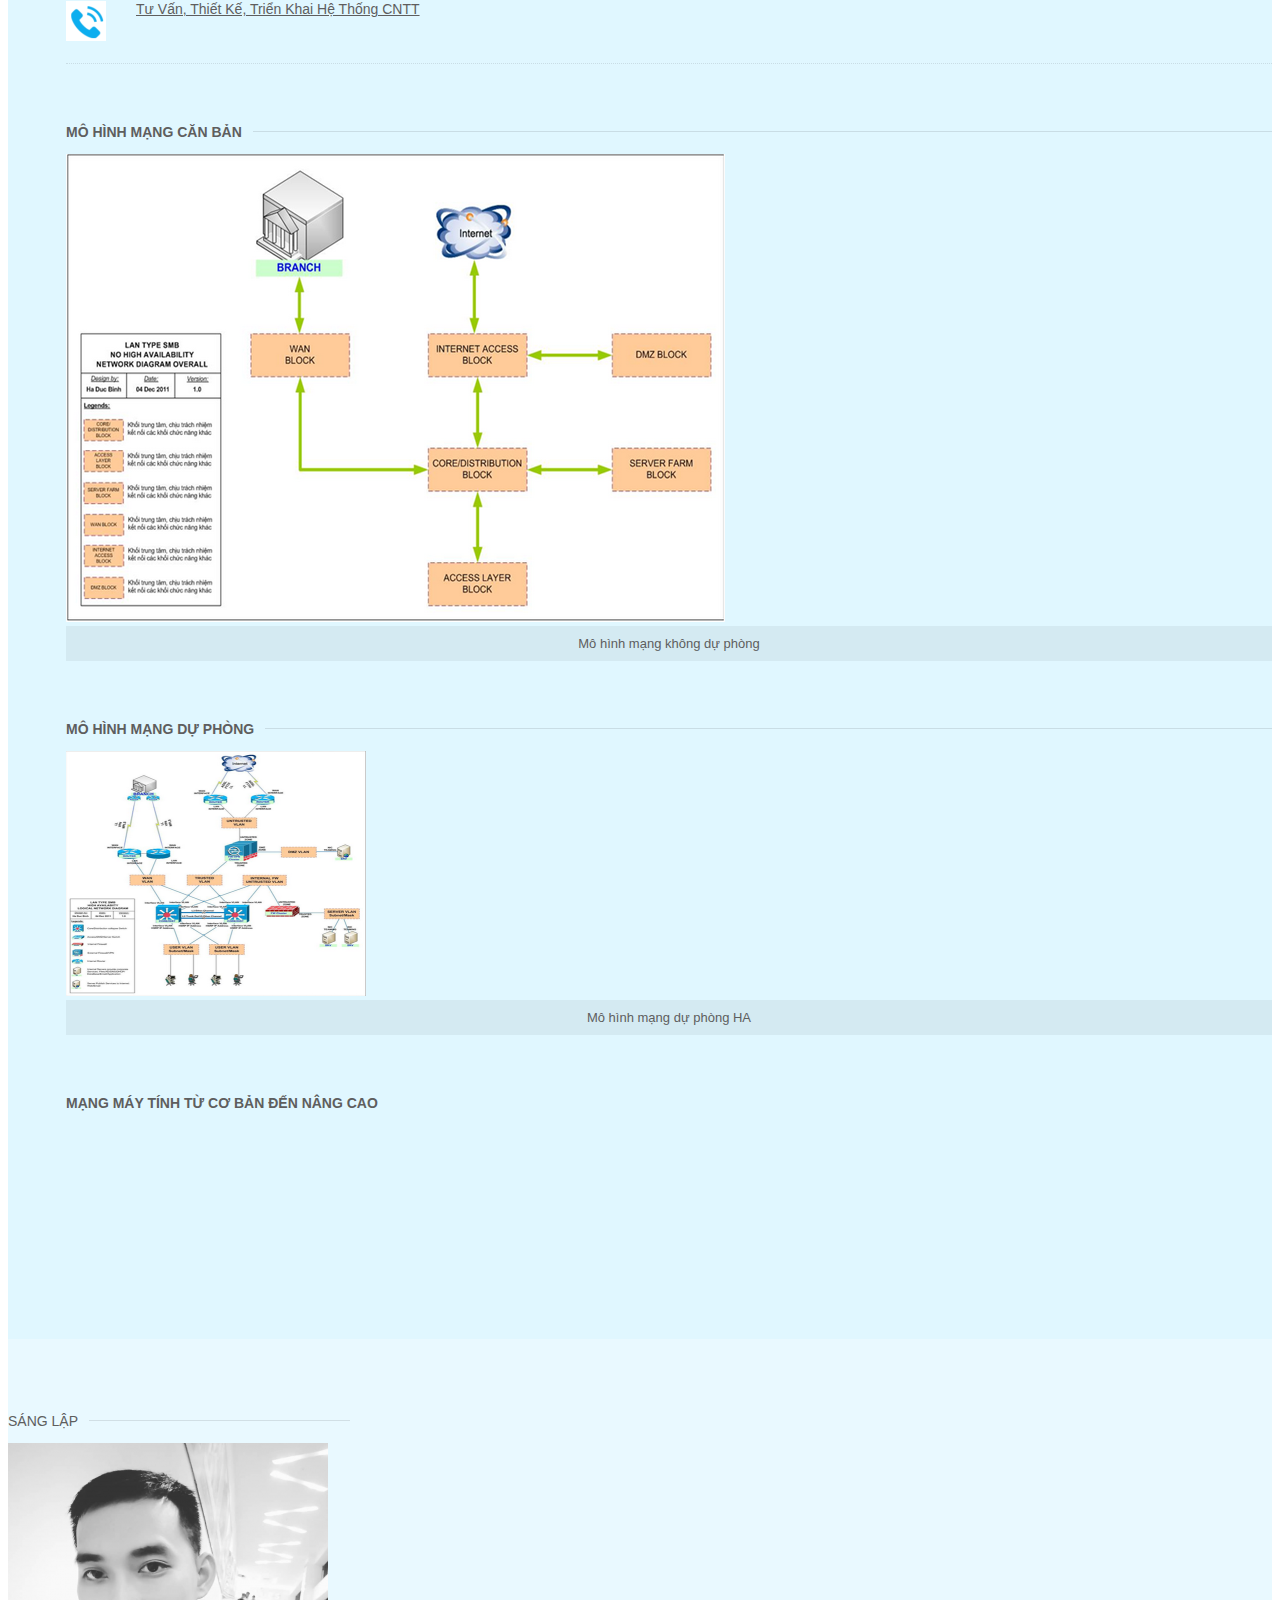
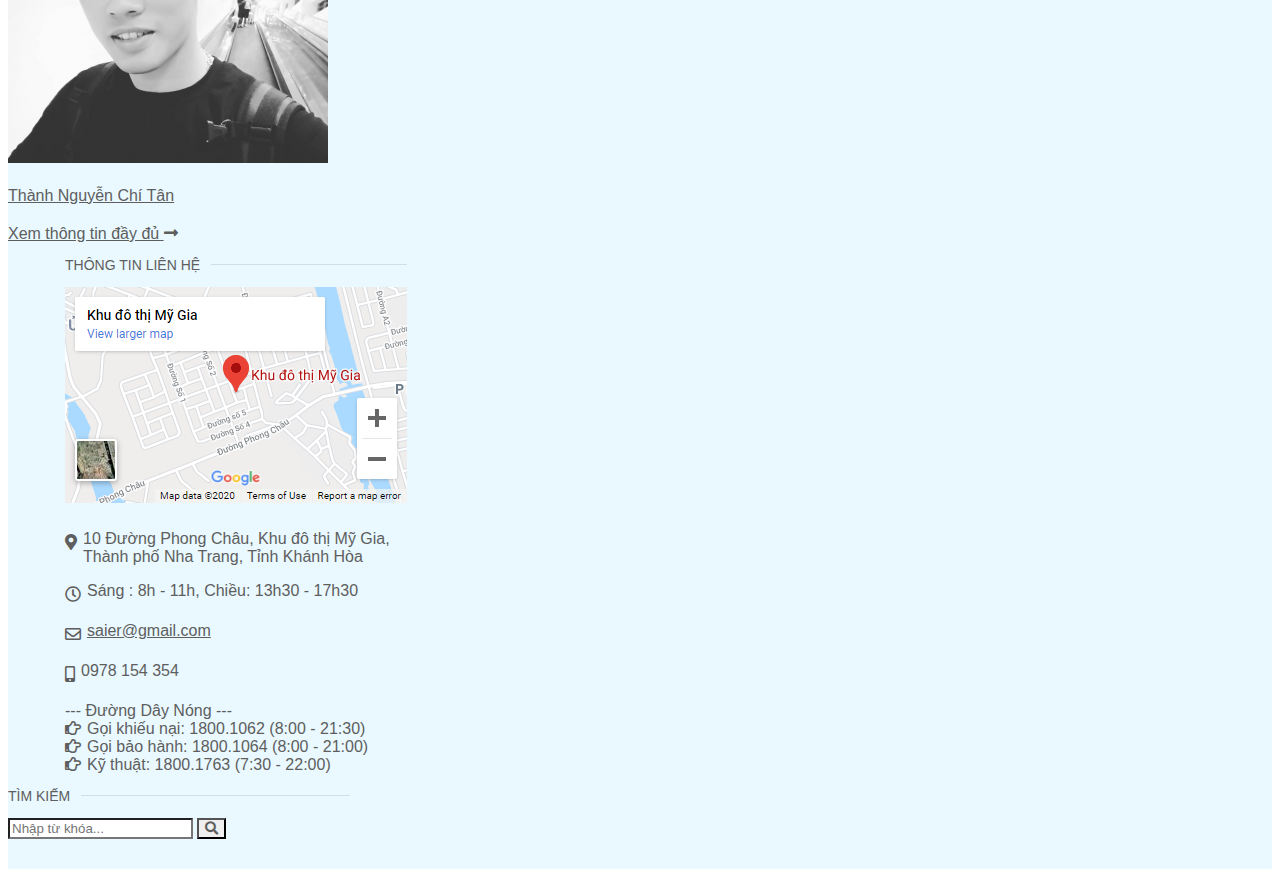
<file: pages/dich-vu-cho-thue-it.html>
<!DOCTYPE html>
<html lang="en">
<head>
	<meta charset="UTF-8">
	<meta name="viewport" content="width=device-width, initial-scale=1.0">
	<title>Tan Thanh Dev</title>
	<link rel="stylesheet" href="https://cdn.jsdelivr.net/npm/bootstrap@4.5.3/dist/css/bootstrap.min.css" integrity="sha384-TX8t27EcRE3e/ihU7zmQxVncDAy5uIKz4rEkgIXeMed4M0jlfIDPvg6uqKI2xXr2" crossorigin="anonymous">
	<link rel="stylesheet" href="https://cdnjs.cloudflare.com/ajax/libs/font-awesome/5.15.1/css/all.min.css">
	<link rel="stylesheet" type="text/css" href="../lib/css/main.css">
</head>
<body>
	<!-- MAIN MENU -->
	<div id="container-fluid-menu">
		<div class="container">
			<div class="row">
				<nav class="main-menu col-sm-12 navbar navbar-expand-sm">
					<button class="navbar-toggler" type="button" data-toggle="collapse" data-target="#navbarTogglerDemo01" aria-controls="navbarTogglerDemo01" aria-expanded="false" aria-label="Toggle navigation">
    					<i class="fas fa-bars"></i>
  					</button>
  					<div class="collapse navbar-collapse" id="navbarTogglerDemo01">
  						<ul class="nav navbar-nav">
							<li class="nav-item">
								<a class="nav-link" href="../index.html">TRANG CHỦ</a>
							</li>
							<li class="nav-item">
								<a class="nav-link" href="./about.html">GIỚI THIỆU</a>
							</li>
							<li class="nav-item">
								<a class="nav-link current-page" href="javascript:void(0);">LĨNH VỰC HOẠT ĐỘNG&nbsp;&nbsp;<i class="fas fa-chevron-down"></i></a>
								<ul class="submenu-lv1">
									<li><a href="./tu-van_thiet-ke_trien-khai_he-thong.html">TƯ VẤN, THIẾT KẾ, TRIỂN KHAI HỆ THỐNG CNTT</a></li>
									<li><a class="current-page" href="./dich-vu-cho-thue-it.html">DỊCH VỤ CHO THUÊ IT OUTSOURCING</a></li>
									<li><a href="./network-management-training.html">ĐÀO TẠO QUẢN TRỊ MẠNG</a></li>
								</ul>
							</li>
							<li class="nav-item">
								<a class="nav-link" href="javascript:void(0);">ĐÀO TẠO&nbsp;&nbsp;<i class="fas fa-chevron-down"></i></a>
								<ul class="submenu-lv1">
									<li><a href="./opening-schedual.html">LỊCH KHAI GIẢNG</a></li>
									<li><a href="./training-programs.html">CHƯƠNG TRÌNH ĐÀO TẠO</a></li>
									<li><a href="#">TÀI LIỆU MÔN</a></li>
								</ul>
							</li>
							<li class="nav-item">
								<a class="nav-link" href="javascript:void(0);">TIN TỨC&nbsp;&nbsp;<i class="fas fa-chevron-down"></i></a>
								<ul class="submenu-lv1">
									<li><a href="./activities-news.html">TIN HOẠT ĐỘNG</a></li>
									<li><a href="./recruitment-news.html">TIN TUYỂN DỤNG</a></li>
									<li><a href="#">CÔNG NGHỆ</a></li>
									<li><a href="./experiences-news.html">KINH NGHIỆM - THỦ THUẬT</a></li>
								</ul>
							</li>
							<li class="nav-item">
								<a class="nav-link" href="./contact.html">LIÊN HỆ</a>
							</li>
						</ul>
  					</div>
					<ul id="social-links" class="nav">
						<li class="nav-item">
							<a class="nav-link" href="#"><i class="fab fa-facebook-square"></i></a>
						</li>
						<li class="nav-item">
							<a class="nav-link" href="#"><i class="fab fa-twitter-square"></i></a>
						</li>
						<li class="nav-item">
							<a class="nav-link" href="#"><i class="fab fa-instagram-square"></i></a>
						</li>
						<li class="nav-item">
							<a class="nav-link" href="#"><i class="fab fa-pinterest-square"></i></a>
						</li>
						<li class="nav-item">
							<a class="nav-link" href="#"><i class="fab fa-wordpress-simple"></i></a>
						</li>
					</ul>
					<!-- End #social-links -->
				</nav>
			</div>
		</div>
	</div>
	<!-- End MAIN MENU -->

	<div class="container-fluid">
		<!-- CONTENT -->
		<div class="container">
			<header>
				<div class="row">
					<img class="img-fluid" src="../lib/imgs/main-banner.png" alt="">
				</div>
				<div class="row">
					<div class="col-sm-12 slogan">
						<h1 id="company-name">
							<a href="#">SAIERCOM</a>
						</h1>
						<span>- KẾT QUẢ CỦA CÔNG VIỆC KINH DOANH LÀ SỰ HÀI LÒNG CỦA KHÁCH HÀNG -</span>
					</div>
				</div>
			</header>
			<!-- End HEADER -->

			<div class="main-content row">
				<main id="content-outside" class="col-md-9">
					<div id="content-inside">
						<h1 class="post-title">Dịch Vụ Cho Thuê IT OutSourcing</h1>
						<img class="img-fluid" src="../lib/imgs/linh-vuc-hoat-dong/dich-vu-it-out-soure-tai-nha-trang.png" alt="Dịch vụ cho thuê IT out-source">
						<article class="post-content">
							<p>Trong thời đại cách mạng công nghiệp 4.0 hiện nay, bất kỳ Doanh nghiệp nào cũng cần có bộ phận IT, thế nhưng đôi khi đội ngũ IT không được đào tạo chuyên nghiệp dẫn đến xử lý không hiệu quả hoặc Doanh nghiệp không có đầy đủ công cụ hỗ trợ để xử lý khi gặp sự cố, và chi phí vận hành cho bộ máy IT cực kì tốn kém …</p>
							<p>Công Ty TNHH Tư Vấn Giải Pháp Công Nghệ SAIERCOM hiện đang hoạt động trong lĩnh vực Công nghệ thông tin. Với các sản phẩm, dịch vụ chính bao gồm:</p>
							<ul id="services">
								<li>
									<i class="far fa-hand-point-right"></i>&nbsp;
									<span>Tư vấn, thiết kế, triển khai hệ thống Công nghệ thông tin.</span>
								</li>
								<li>
									<i class="far fa-hand-point-right"></i>&nbsp;
									<span>Đầu tư, cho thuê hạ tầng Công nghệ thông tin.</span>
								</li>
								<li>
									<i class="far fa-hand-point-right"></i>&nbsp;
									<span>Bảo trì hệ thống Công nghệ thông tin.</span>
								</li>
								<li>
									<i class="far fa-hand-point-right"></i>&nbsp;
									<span>Dịch vụ cho thuê IT Outsourcing (full time, part time).</span>
								</li>
								<li>
									<i class="far fa-hand-point-right"></i>&nbsp;
									<span>Đào tạo Công nghệ thông tin (Cisco, Microsoft…).</span>
								</li>
							</ul>
							<h5><b>I. Gói dịch vụ:</b></h5>
							<p>Với thế mạnh về giải pháp Công nghệ thông tin, sở hữu đội ngũ kỹ thuật được đào tạo bài bản, có kiến thức chuyên môn và tay nghề kỹ thuật cao. đáp ứng được tất cả các lĩnh vực kinh doanh. Chúng tôi tự tin mang đến cho Khách hàng gói giải pháp sau:</p>
							<b>
								<ol>
									<li>Dịch vụ cho thuê IT Outsourcing</li>
									<li>Dịch vụ cho thuê IT Outsourcing</li>
								</ol>
							</b>
							<h5><b>II. Lợi ích cho Doanh nghiệp:</b></h5>
							<ul id="benefits">
								<li>
									<i class="fas fa-check"></i>&nbsp;
									<span>Nâng cao hiệu quả và tính sẵn sàng cho hệ thống.</span>
								</li>
								<li>
									<i class="fas fa-check"></i>&nbsp;
									<span>Gia tăng tuổi thọ, giảm thiểu nguy cơ chết thiết bị bằng cách nhận diện những rủi ro, vấn đề tiềm ẩn và giải quyết trước khi xảy ra.</span>
								</li>
								<li>
									<i class="fas fa-check"></i>&nbsp;
									<span>Quản lý nguồn lực CNTT mềm dẻo (tài chính, kỹ năng, đào tạo, dự án) hiệu quả hơn.</span>
								</li>
								<li>
									<i class="fas fa-check"></i>&nbsp;
									<span>Khả năng triển khai, quản lý và vận hành các giải pháp phức tạp.</span>
								</li>
								<li>
									<i class="fas fa-check"></i>&nbsp;
									<span>Hỗ trợ, xử lý 24×7 kết nối với các chuyên gia hàng đầu về CNTT.</span>
								</li>
								<li>
									<i class="fas fa-check"></i>&nbsp;
									<span>Cải thiện chi phí mua sắm của nhà đầu tư.</span>
								</li>
							</ul>
							<p>Chúng tôi tin tưởng rằng với 2 dịch vụ trên, tuy chưa phổ biến tại thị trường Thành phố Nha Trang nhưng chắc chắn đây sẽ là một lựa chọn tối ưu, thoả mãn mọi nhu cầu của Quý Doanh nghiệp trong thời điểm hiện nay.</p>
							<p>Rất mong được hợp tác cùng quý vị.</p>
							<p>Trân trọng!</p>
							<p><b><i>CEO. Tấn Thành</i></b></p>
							<div class="share-like-btns">
								<div class="title">
									<span><b>Chia sẻ bài viết:</b></span>
								</div>
								<ul class="share-btns">
									<li>
										<a href="javascript:void(0);"><i class="fab fa-twitter"></i>Twitter</a>
									</li>
									<li>
										<a href="javascript:void(0);"><i class="fab fa-facebook"></i>Facebook</a>
									</li>
								</ul>
								<div class="like-btn">
									<a href="javascript:void(0);"><i class="fas fa-star"></i><span>Like</span></a>
									<p>Trở thành người đầu tiên thích bài viết này.</p>
								</div>
							</div>
						</article>
					</div>
					<!-- End CONTENT-INSIDE -->
				</main>
				<!-- End MAIN -->

				<aside id="sidebar" class="col-md-3">
					<div class="search-form">
						<form class="form-inline" method="POST" action="#">
							<input type="text" class="form-control" placeholder="Nhập từ khóa...">
							<button type="submit" class="btn btn-primary"><i class="fas fa-search"></i></button>
						</form>
					</div>

					<table cellspacing="0" cellpadding="0">
						<tbody>
							<tr>
								<td>
									<div id="follow-button">
										<a href="#" class="button" rel="nofollow">
											<span class="follow-button-logo"><i class="fab fa-wordpress-simple"></i></span><span>Follow SAIERCOM</span>
										</a>
									</div>
								</td>
								<td>
									<div class="follow-count">1</div>
									<div class="follow-count-arrow">
										<span></span>
										<span></span>
									</div>
								</td>
							</tr>
						</tbody>
					</table>
					<!-- End Follow SAIERCOM -->

					<div id="xem-nhieu-nhat" class="sidebar-widget">
						<h3 class="title">XEM NHIỀU NHẤT</h3>
						<ul id="posts">
							<li>
								<a href="../index.html">
									<img src="../lib/imgs/right_sidebar/01.png" alt="">
									<span>UY TÍN - CHẤT LƯỢNG - NHANH CHÓNG CÔNG TY TNHH TƯ VẤN</span>
								</a>
							</li>
							<li>
								<a href="./about.html">
									<img src="../lib/imgs/right_sidebar/02.png" alt="">
									<span>CÔNG TY TNHH TƯ VẤN GIẢI PHÁP CÔNG NGHỆ SAIER</span>
								</a>
							</li>					
							<li>
								<a href="./training-programs.html">
									<img src="../lib/imgs/right_sidebar/04.png" alt="">
									<span>Chương Trình Đào Tạo</span>
								</a>
							</li>
							<li>
								<a href="./dich-vu-cho-thue-it.html">
									<img src="../lib/imgs/right_sidebar/05.png" alt="">
									<span>Dịch Vụ Cho Thuê IT OutSourcing</span>
								</a>
							</li>
							<li>
								<a href="./tu-van_thiet-ke_trien-khai_he-thong.html">
									<img src="../lib/imgs/right_sidebar/03.png" alt="">
									<span>Tư Vấn, Thiết Kế, Triển Khai Hệ Thống CNTT</span>
								</a>
							</li>
						</ul>
					</div>
					<!-- End #xem-nhieu-nhat -->

					<div id="basic-network-model" class="sidebar-widget">
						<h3 class="title">MÔ HÌNH MẠNG CĂN BẢN</h3>
						<a href="#">
							<img class="img-fluid" src="../lib/imgs/right_sidebar/mo-hinh-mang-khong-du-phong.png" alt="Mô hình mạng không dự phòng">	
						</a>
						<figcaption>Mô hình mạng không dự phòng</figcaption>
					</div>
					<!-- End #basic-network-model -->

					<div id="ha-network-model" class="sidebar-widget">
						<h3 class="title">MÔ HÌNH MẠNG DỰ PHÒNG</h3>
						<a href="#">
							<img class="img-fluid" src="../lib/imgs/right_sidebar/mo-hinh-mang-du-phong.png" alt="Mô hình mạng dự phòng">
						</a>
						<figcaption>Mô hình mạng dự phòng HA</figcaption>
					</div>
					<!-- End #ha-network-model -->

					<div id="video-full-course" class="sidebar-widget">
						<h3 class="title">MẠNG MÁY TÍNH TỪ CƠ BẢN ĐẾN NÂNG CAO</h3>
						<div class="embed-responsive embed-responsive-16by9">
							<iframe class="embed-responsive-item" src="https://www.youtube.com/embed/QKfk7YFILws" frameborder="0" allow="accelerometer; autoplay; clipboard-write; encrypted-media; gyroscope; picture-in-picture" allowfullscreen></iframe>
						</div>
					</div>
					<!-- End #video-full-course -->

				</aside>
				<!-- End SIDEBAR -->
			</div>
			
			<!-- End MAIN CONTENT -->
		</div>
		<!-- End CONTENT -->
	</div>

	<!-- FOOTER CONTENT -->
	<footer id="container-fluid-footer">
		<div id="footer">
			<div id="container-footer" class="container">
				<div class="row">
					<div id="founder" class="widget col-md-4">
						<h3 class="title">SÁNG LẬP</h3>
						<img class="img-fluid" src="../lib/imgs/avatar.png" alt="Tan Thanh">
						<a id="fullname" href="#">Thành Nguyễn Chí Tân</a>
						<a id="view-full-profile" href="#">Xem thông tin đầy đủ&nbsp;<i class="fas fa-long-arrow-alt-right"></i></a>
					</div>
					<div id="contact-info" class="widget col-md-4">
						<h3 class="title">THÔNG TIN LIÊN HỆ</h3>
						<img class="img-fluid" src="../lib/imgs/map.PNG" alt="">
						<div id="contact-info-detail">
							<p id="locate"><i class="fas fa-map-marker-alt"></i><span>10 Đường Phong Châu, Khu đô thị Mỹ Gia, Thành phố Nha Trang, Tỉnh Khánh Hòa</span></p>
							<p id="working-time"><i class="far fa-clock"></i><span>Sáng : 8h - 11h</span>,&nbsp;<span>Chiều: 13h30 - 17h30</span></p>
							<p id="email"><i class="far fa-envelope"></i><a href="mailto:saier@gmail.com">saier@gmail.com</a></p>
							<p id="cellphone"><i class="fas fa-mobile-alt"></i><span>0978 154 354</span></p>
						</div>
						<div id="hotline">
							<span>--- Đường Dây Nóng ---</span><br/>
							<i class="far fa-hand-point-right"></i><span>Gọi khiếu nại: 1800.1062 (8:00 - 21:30)</span><br/>
							<i class="far fa-hand-point-right"></i><span>Gọi bảo hành: 1800.1064 (8:00 - 21:00)</span><br/>
							<i class="far fa-hand-point-right"></i><span>Kỹ thuật: 1800.1763 (7:30 - 22:00)</span>
						</div>
					</div>
					<div class="search-form widget col-md-4">
						<h3 class="title">TÌM KIẾM</h3>
						<form class="form-inline" method="POST" action="#">
							<input type="text" class="form-control" placeholder="Nhập từ khóa...">
							<button type="submit" class="btn btn-primary"><i class="fas fa-search"></i></button>
						</form>
					</div>
				</div>
			</div>
		</div>
	</footer>
	<!-- End FOOTER -->

	<!-- BACK TO TOP -->
	<a href="javascript:void(0);" id="back-to-top">
		<i class="fa fa-angle-up fa-lg"></i>
	</a>
	
	<!-- IMPORT JS LIBRARY -->
	<script src="https://code.jquery.com/jquery-3.5.1.min.js" integrity="sha256-9/aliU8dGd2tb6OSsuzixeV4y/faTqgFtohetphbbj0=" crossorigin="anonymous"></script>
	<script src="https://cdn.jsdelivr.net/npm/bootstrap@4.5.3/dist/js/bootstrap.min.js" integrity="sha384-w1Q4orYjBQndcko6MimVbzY0tgp4pWB4lZ7lr30WKz0vr/aWKhXdBNmNb5D92v7s" crossorigin="anonymous"></script>
	<script type="text/javascript" src="../lib/js/my-script.js"></script>
</body>
</html>
</file>
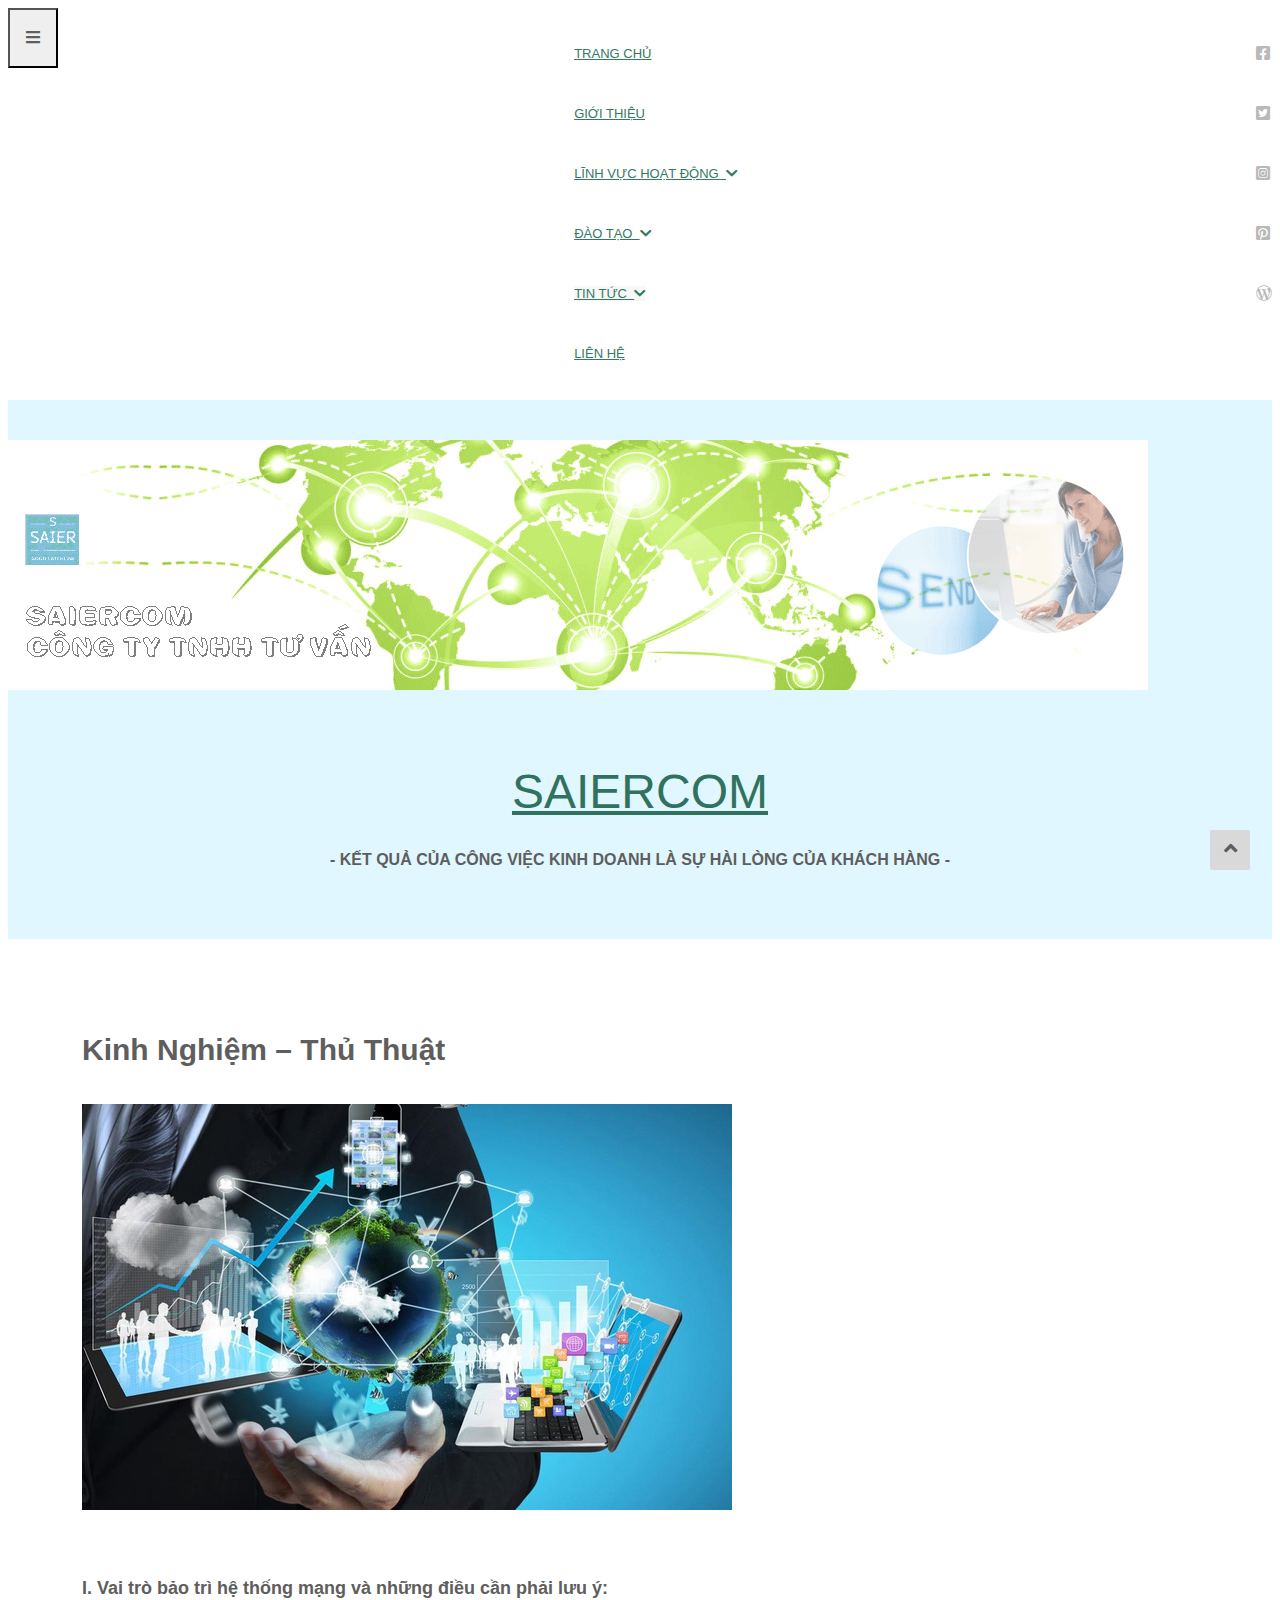
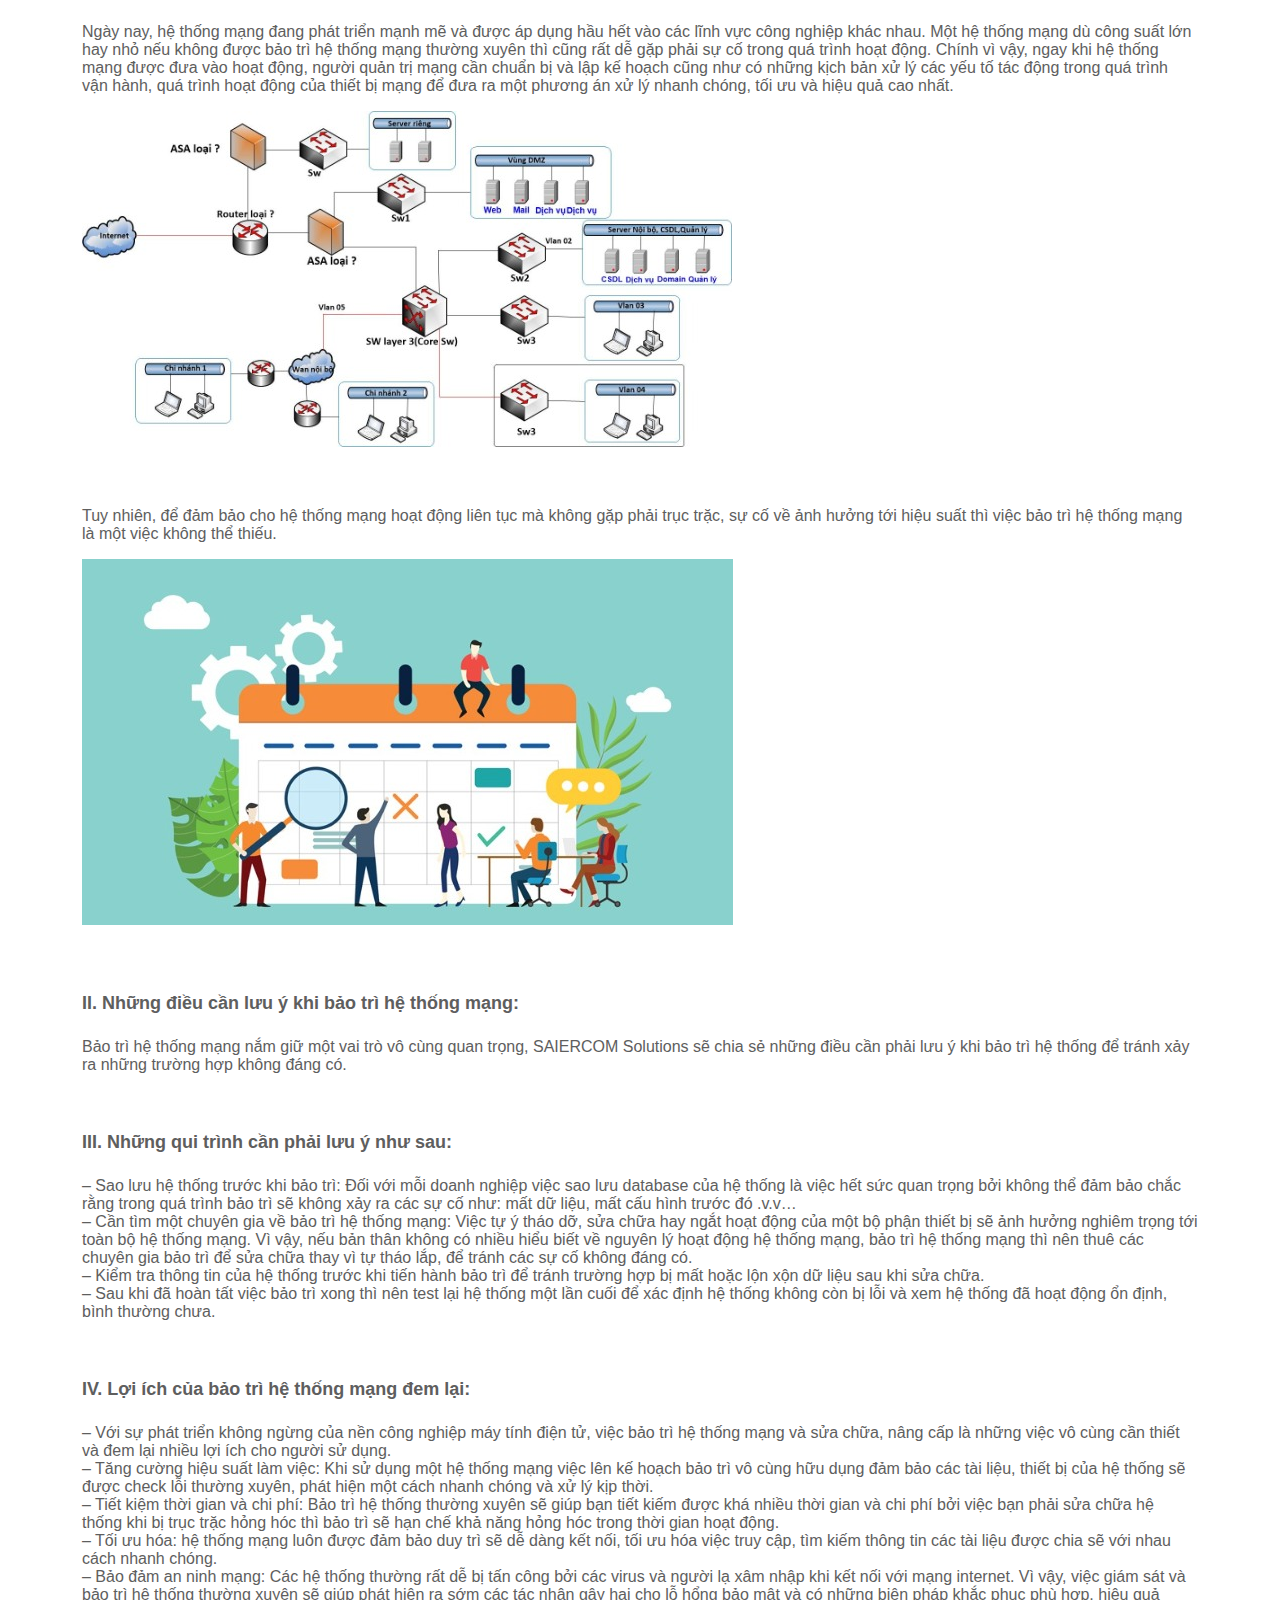
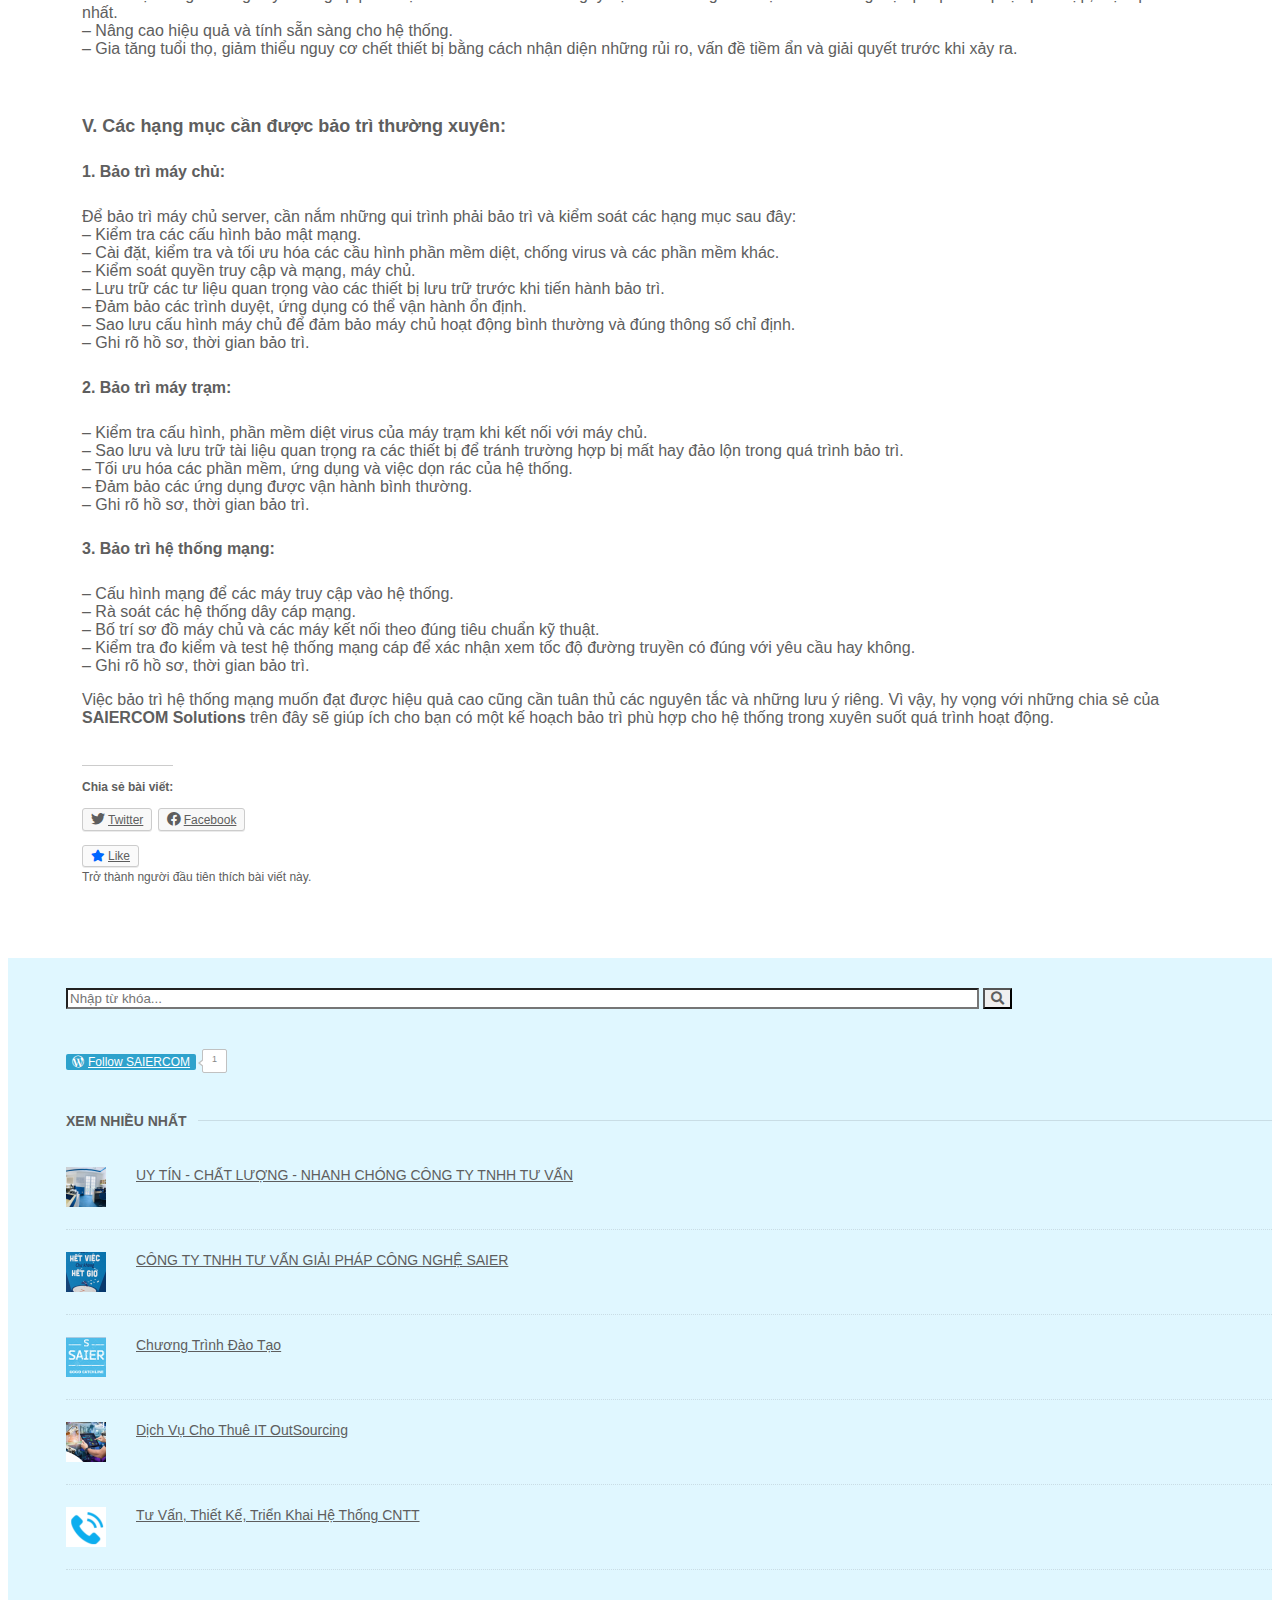
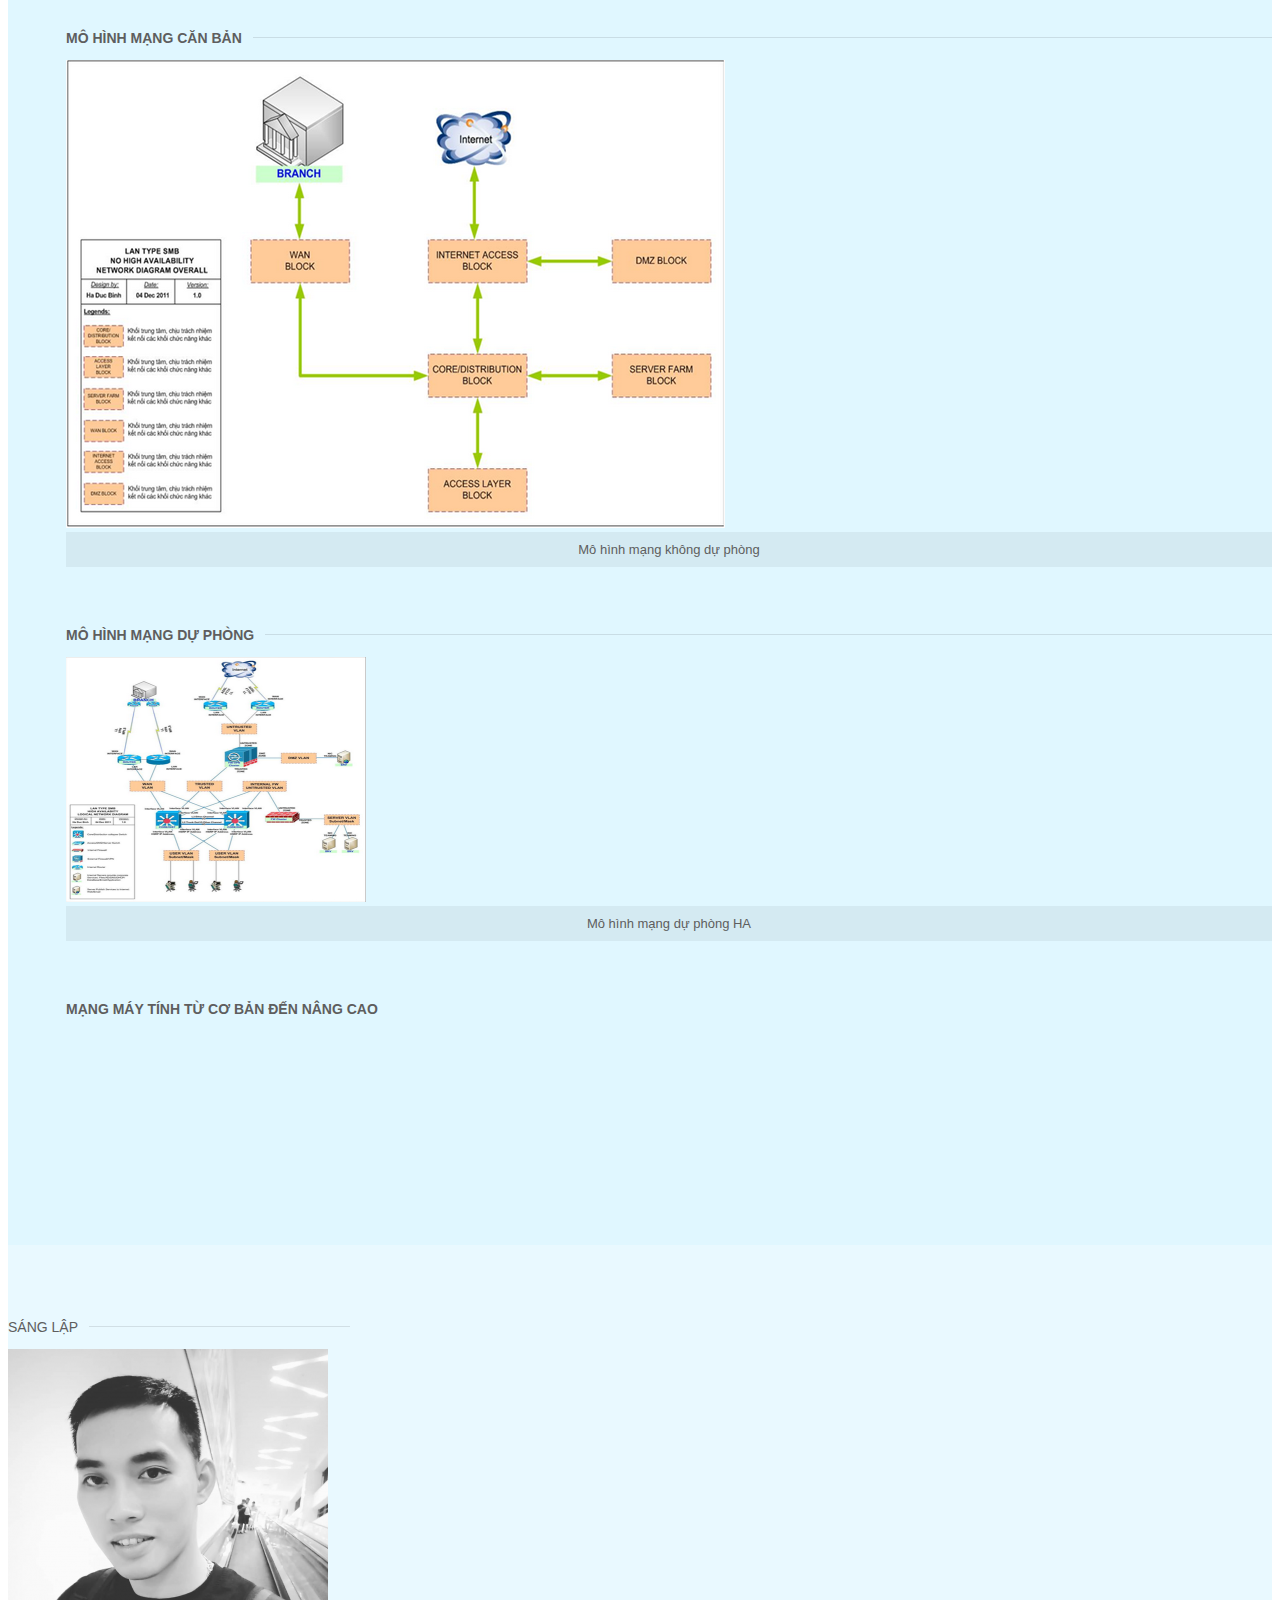
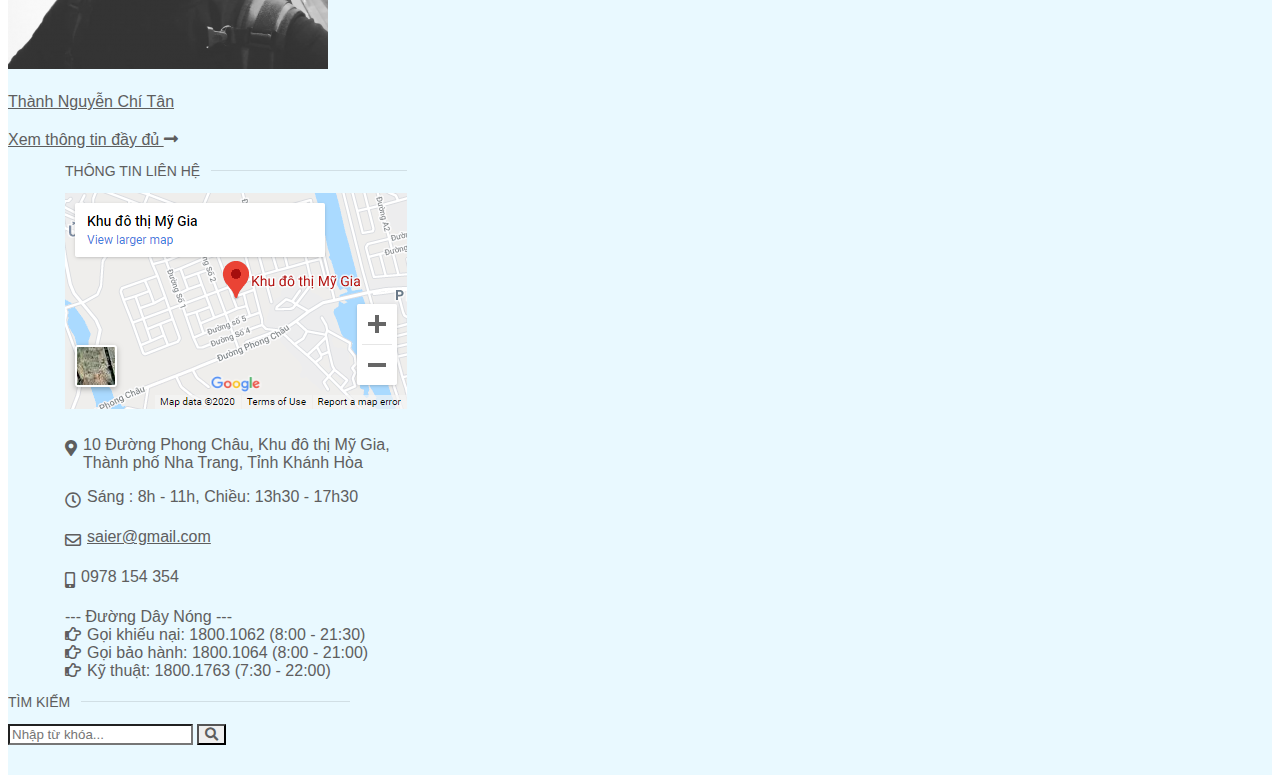
<file: pages/experiences-news.html>
<!DOCTYPE html>
<html lang="en">
<head>
	<meta charset="UTF-8">
	<meta name="viewport" content="width=device-width, initial-scale=1.0">
	<title>Tan Thanh Dev</title>
	<link rel="stylesheet" href="https://cdn.jsdelivr.net/npm/bootstrap@4.5.3/dist/css/bootstrap.min.css" integrity="sha384-TX8t27EcRE3e/ihU7zmQxVncDAy5uIKz4rEkgIXeMed4M0jlfIDPvg6uqKI2xXr2" crossorigin="anonymous">
	<link rel="stylesheet" href="https://cdnjs.cloudflare.com/ajax/libs/font-awesome/5.15.1/css/all.min.css">
	<link rel="stylesheet" type="text/css" href="../lib/css/main.css">
</head>
<body>
	<!-- MAIN MENU -->
	<div id="container-fluid-menu">
		<div class="container">
			<div class="row">
				<nav class="main-menu col-sm-12 navbar navbar-expand-sm">
					<button class="navbar-toggler" type="button" data-toggle="collapse" data-target="#navbarTogglerDemo01" aria-controls="navbarTogglerDemo01" aria-expanded="false" aria-label="Toggle navigation">
    					<i class="fas fa-bars"></i>
  					</button>
  					<div class="collapse navbar-collapse" id="navbarTogglerDemo01">
  						<ul class="nav navbar-nav">
							<li class="nav-item">
								<a class="nav-link" href="../index.html">TRANG CHỦ</a>
							</li>
							<li class="nav-item">
								<a class="nav-link" href="./about.html">GIỚI THIỆU</a>
							</li>
							<li class="nav-item">
								<a class="nav-link" href="javascript:void(0);">LĨNH VỰC HOẠT ĐỘNG&nbsp;&nbsp;<i class="fas fa-chevron-down"></i></a>
								<ul class="submenu-lv1">
									<li><a href="./tu-van_thiet-ke_trien-khai_he-thong.html">TƯ VẤN, THIẾT KẾ, TRIỂN KHAI HỆ THỐNG CNTT</a></li>
									<li><a href="./dich-vu-cho-thue-it.html">DỊCH VỤ CHO THUÊ IT OUTSOURCING</a></li>
									<li><a href="./network-management-training.html">ĐÀO TẠO QUẢN TRỊ MẠNG</a></li>
								</ul>
							</li>
							<li class="nav-item">
								<a class="nav-link" href="javascript:void(0);">ĐÀO TẠO&nbsp;&nbsp;<i class="fas fa-chevron-down"></i></a>
								<ul class="submenu-lv1">
									<li><a href="./opening-schedual.html">LỊCH KHAI GIẢNG</a></li>
									<li><a href="./training-programs.html">CHƯƠNG TRÌNH ĐÀO TẠO</a></li>
									<li><a href="#">TÀI LIỆU MÔN</a></li>
								</ul>
							</li>
							<li class="nav-item">
								<a class="nav-link current-page" href="javascript:void(0);">TIN TỨC&nbsp;&nbsp;<i class="fas fa-chevron-down"></i></a>
								<ul class="submenu-lv1">
									<li><a href="./activities-news.html">TIN HOẠT ĐỘNG</a></li>
									<li><a href="./recruitment-news.html">TIN TUYỂN DỤNG</a></li>
									<li><a href="#">CÔNG NGHỆ</a></li>
									<li><a href="./experiences-news.html" class="current-page">KINH NGHIỆM - THỦ THUẬT</a></li>
								</ul>
							</li>
							<li class="nav-item">
								<a class="nav-link" href="./contact.html">LIÊN HỆ</a>
							</li>
						</ul>
  					</div>
					<ul id="social-links" class="nav">
						<li class="nav-item">
							<a class="nav-link" href="#"><i class="fab fa-facebook-square"></i></a>
						</li>
						<li class="nav-item">
							<a class="nav-link" href="#"><i class="fab fa-twitter-square"></i></a>
						</li>
						<li class="nav-item">
							<a class="nav-link" href="#"><i class="fab fa-instagram-square"></i></a>
						</li>
						<li class="nav-item">
							<a class="nav-link" href="#"><i class="fab fa-pinterest-square"></i></a>
						</li>
						<li class="nav-item">
							<a class="nav-link" href="#"><i class="fab fa-wordpress-simple"></i></a>
						</li>
					</ul>
					<!-- End #social-links -->
				</nav>
			</div>
		</div>
	</div>
	<!-- End MAIN MENU -->

	<div class="container-fluid">
		<!-- CONTENT -->
		<div class="container">
			<header>
				<div class="row">
					<img class="img-fluid" src="../lib/imgs/main-banner.png" alt="">
				</div>
				<div class="row">
					<div class="col-sm-12 slogan">
						<h1 id="company-name">
							<a href="#">SAIERCOM</a>
						</h1>
						<span>- KẾT QUẢ CỦA CÔNG VIỆC KINH DOANH LÀ SỰ HÀI LÒNG CỦA KHÁCH HÀNG -</span>
					</div>
				</div>
			</header>
			<!-- End HEADER -->

			<div class="main-content row">
				<main id="content-outside" class="col-md-9">
					<div id="content-inside">
						<h1 class="post-title">Kinh Nghiệm – Thủ Thuật</h1>
						<article id="experiences-news" class="post-content">
							<img class="img-fluid" src="../lib/imgs/news/experiences/mo-hinh-mang-bao-mat-cho-doanh-nghiep.jpg" alt="Mô hình mạng bảo mật cho doanh nghiệp">
							<h4>I. Vai trò bảo trì hệ thống mạng và những điều cần phải lưu ý:</h4>
							<p>Ngày nay, hệ thống mạng đang phát triển mạnh mẽ và được áp dụng hầu hết vào các lĩnh vực công nghiệp khác nhau. Một hệ thống mạng dù công suất lớn hay nhỏ nếu không được bảo trì hệ thống mạng thường xuyên thì cũng rất dễ gặp phải sự cố trong quá trình hoạt động. Chính vì vậy, ngay khi hệ thống mạng được đưa vào hoạt động, người quản trị mạng cần chuẩn bị và lập kế hoạch cũng như có những kịch bản xử lý các yếu tố tác động trong quá trình vận hành, quá trình hoạt động của thiết bị mạng để đưa ra một phương án xử lý nhanh chóng, tối ưu và hiệu quả cao nhất.</p>
							<img class="img-fluid" src="../lib/imgs/news/experiences/1.jpeg" alt="">
							<p>Tuy nhiên, để đảm bảo cho hệ thống mạng hoạt động liên tục mà không gặp phải trục trặc, sự cố về ảnh hưởng tới hiệu suất thì việc bảo trì hệ thống mạng là một việc không thể thiếu.</p>
							<img class="img-fluid" src="../lib/imgs/news/experiences/2.jpeg" alt=""><br/>
							<h4>II. Những điều cần lưu ý khi bảo trì hệ thống mạng:</h4>
							<p>Bảo trì hệ thống mạng nắm giữ một vai trò vô cùng quan trọng, SAIERCOM Solutions sẽ chia sẻ những điều cần phải lưu ý khi bảo trì hệ thống để tránh xảy ra những trường hợp không đáng có.</p><br/>
							<h4>III. Những qui trình cần phải lưu ý như sau:</h4>
							<p>
								– Sao lưu hệ thống trước khi bảo trì: Đối với mỗi doanh nghiệp việc sao lưu database của hệ thống là việc hết sức quan trọng bởi không thể đảm bảo chắc rằng trong quá trình bảo trì sẽ không xảy ra các sự cố như: mất dữ liệu, mất cấu hình trước đó .v.v…<br/>
								– Cần tìm một chuyên gia về bảo trì hệ thống mạng: Việc tự ý tháo dỡ, sửa chữa hay ngắt hoạt động của một bộ phận thiết bị sẽ ảnh hưởng nghiêm trọng tới toàn bộ hệ thống mạng. Vì vậy, nếu bản thân không có nhiều hiểu biết về nguyên lý hoạt động hệ thống mạng, bảo trì hệ thống mạng thì nên thuê các chuyên gia bảo trì để sửa chữa thay vì tự tháo lắp, để tránh các sự cố không đáng có.<br/>
								– Kiểm tra thông tin của hệ thống trước khi tiến hành bảo trì để tránh trường hợp bị mất hoặc lộn xộn dữ liệu sau khi sửa chữa.<br/>
								– Sau khi đã hoàn tất việc bảo trì xong thì nên test lại hệ thống một lần cuối để xác định hệ thống không còn bị lỗi và xem hệ thống đã hoạt động ổn định, bình thường chưa.
							</p><br/>
							<h4>IV. Lợi ích của bảo trì hệ thống mạng đem lại:</h4>
							<p>
								– Với sự phát triển không ngừng của nền công nghiệp máy tính điện tử, việc bảo trì hệ thống mạng và sửa chữa, nâng cấp là những việc vô cùng cần thiết và đem lại nhiều lợi ích cho người sử dụng.<br/>
								– Tăng cường hiệu suất làm việc: Khi sử dụng một hệ thống mạng việc lên kế hoạch bảo trì vô cùng hữu dụng đảm bảo các tài liệu, thiết bị của hệ thống sẽ được check lỗi thường xuyên, phát hiện một cách nhanh chóng và xử lý kịp thời.<br/>
								– Tiết kiệm thời gian và chi phí: Bảo trì hệ thống thường xuyên sẽ giúp bạn tiết kiếm được khá nhiều thời gian và chi phí bởi việc bạn phải sửa chữa hệ thống khi bị trục trặc hỏng hóc thì bảo trì sẽ hạn chế khả năng hỏng hóc trong thời gian hoạt động.<br/>
								– Tối ưu hóa: hệ thống mạng luôn được đảm bảo duy trì sẽ dễ dàng kết nối, tối ưu hóa việc truy cập, tìm kiếm thông tin các tài liệu được chia sẽ với nhau cách nhanh chóng.<br/>
								– Bảo đảm an ninh mạng: Các hệ thống thường rất dễ bị tấn công bởi các virus và người lạ xâm nhập khi kết nối với mạng internet. Vì vậy, việc giám sát và bảo trì hệ thống thường xuyên sẽ giúp phát hiện ra sớm các tác nhân gây hại cho lỗ hổng bảo mật và có những biện pháp khắc phục phù hợp, hiệu quả nhất.<br/>
								– Nâng cao hiệu quả và tính sẵn sàng cho hệ thống.<br/>
								– Gia tăng tuổi thọ, giảm thiểu nguy cơ chết thiết bị bằng cách nhận diện những rủi ro, vấn đề tiềm ẩn và giải quyết trước khi xảy ra.
							</p><br/>
							<h4>V. Các hạng mục cần được bảo trì thường xuyên:</h4>
							<h5>1. Bảo trì máy chủ:</h5>
							<p>
								Để bảo trì máy chủ server, cần nắm những qui trình phải bảo trì và kiểm soát các hạng mục sau đây:<br/>
								– Kiểm tra các cấu hình bảo mật mạng.<br/>
								– Cài đặt, kiểm tra và tối ưu hóa các cầu hình phần mềm diệt, chống virus và các phần mềm khác.<br/>
								– Kiểm soát quyền truy cập và mạng, máy chủ.<br/>
								– Lưu trữ các tư liệu quan trọng vào các thiết bị lưu trữ trước khi tiến hành bảo trì.<br/>
								– Đảm bảo các trình duyệt, ứng dụng có thể vận hành ổn định.<br/>
								– Sao lưu cấu hình máy chủ để đảm bảo máy chủ hoạt động bình thường và đúng thông số chỉ định.<br/>
								– Ghi rõ hồ sơ, thời gian bảo trì.
							</p>
							<h5>2. Bảo trì máy trạm:</h5>
							<p>
								– Kiểm tra cấu hình, phần mềm diệt virus của máy trạm khi kết nối với máy chủ.<br/>
								– Sao lưu và lưu trữ tài liệu quan trọng ra các thiết bị để tránh trường hợp bị mất hay đảo lộn trong quá trình bảo trì.<br/>
								– Tối ưu hóa các phần mềm, ứng dụng và việc dọn rác của hệ thống.<br/>
								– Đảm bảo các ứng dụng được vận hành bình thường.<br/>
								– Ghi rõ hồ sơ, thời gian bảo trì.
							</p>
							<h5>3. Bảo trì hệ thống mạng:</h5>
							<p>
								– Cấu hình mạng để các máy truy cập vào hệ thống.<br/>
								– Rà soát các hệ thống dây cáp mạng.<br/>
								– Bố trí sơ đồ máy chủ và các máy kết nối theo đúng tiêu chuẩn kỹ thuật.<br/>
								– Kiểm tra đo kiểm và test hệ thống mạng cáp để xác nhận xem tốc độ đường truyền có đúng với yêu cầu hay không.<br/>
								– Ghi rõ hồ sơ, thời gian bảo trì.
							</p>
							<p>Việc bảo trì hệ thống mạng muốn đạt được hiệu quả cao cũng cần tuân thủ các nguyên tắc và những lưu ý riêng. Vì vậy, hy vọng với những chia sẻ của <strong>SAIERCOM Solutions</strong> trên đây sẽ giúp ích cho bạn có một kế hoạch bảo trì phù hợp cho hệ thống trong xuyên suốt quá trình hoạt động. </p>

							<div class="share-like-btns">
								<div class="title">
									<span><b>Chia sẻ bài viết:</b></span>
								</div>
								<ul class="share-btns">
									<li>
										<a href="javascript:void(0);"><i class="fab fa-twitter"></i>Twitter</a>
									</li>
									<li>
										<a href="javascript:void(0);"><i class="fab fa-facebook"></i>Facebook</a>
									</li>
								</ul>
								<div class="like-btn">
									<a href="javascript:void(0);"><i class="fas fa-star"></i><span>Like</span></a>
									<p>Trở thành người đầu tiên thích bài viết này.</p>
								</div>
							</div>
							<!-- End .share-like-btns -->
						</article>
					</div>
					<!-- End CONTENT-INSIDE -->
				</main>
				<!-- End MAIN -->

				<aside id="sidebar" class="col-md-3">
					<div class="search-form">
						<form class="form-inline" method="POST" action="#">
							<input type="text" class="form-control" placeholder="Nhập từ khóa...">
							<button type="submit" class="btn btn-primary"><i class="fas fa-search"></i></button>
						</form>
					</div>

					<table cellspacing="0" cellpadding="0">
						<tbody>
							<tr>
								<td>
									<div id="follow-button">
										<a href="#" class="button" rel="nofollow">
											<span class="follow-button-logo"><i class="fab fa-wordpress-simple"></i></span><span>Follow SAIERCOM</span>
										</a>
									</div>
								</td>
								<td>
									<div class="follow-count">1</div>
									<div class="follow-count-arrow">
										<span></span>
										<span></span>
									</div>
								</td>
							</tr>
						</tbody>
					</table>
					<!-- End Follow SAIERCOM -->

					<div id="xem-nhieu-nhat" class="sidebar-widget">
						<h3 class="title">XEM NHIỀU NHẤT</h3>
						<ul id="posts">
							<li>
								<a href="../index.html">
									<img src="../lib/imgs/right_sidebar/01.png" alt="">
									<span>UY TÍN - CHẤT LƯỢNG - NHANH CHÓNG CÔNG TY TNHH TƯ VẤN</span>
								</a>
							</li>
							<li>
								<a href="./about.html">
									<img src="../lib/imgs/right_sidebar/02.png" alt="">
									<span>CÔNG TY TNHH TƯ VẤN GIẢI PHÁP CÔNG NGHỆ SAIER</span>
								</a>
							</li>					
							<li>
								<a href="./training-programs.html">
									<img src="../lib/imgs/right_sidebar/04.png" alt="">
									<span>Chương Trình Đào Tạo</span>
								</a>
							</li>
							<li>
								<a href="./dich-vu-cho-thue-it.html">
									<img src="../lib/imgs/right_sidebar/05.png" alt="">
									<span>Dịch Vụ Cho Thuê IT OutSourcing</span>
								</a>
							</li>
							<li>
								<a href="./tu-van_thiet-ke_trien-khai_he-thong.html">
									<img src="../lib/imgs/right_sidebar/03.png" alt="">
									<span>Tư Vấn, Thiết Kế, Triển Khai Hệ Thống CNTT</span>
								</a>
							</li>
						</ul>
					</div>
					<!-- End #xem-nhieu-nhat -->

					<div id="basic-network-model" class="sidebar-widget">
						<h3 class="title">MÔ HÌNH MẠNG CĂN BẢN</h3>
						<a href="#">
							<img class="img-fluid" src="../lib/imgs/right_sidebar/mo-hinh-mang-khong-du-phong.png" alt="Mô hình mạng không dự phòng">	
						</a>
						<figcaption>Mô hình mạng không dự phòng</figcaption>
					</div>
					<!-- End #basic-network-model -->

					<div id="ha-network-model" class="sidebar-widget">
						<h3 class="title">MÔ HÌNH MẠNG DỰ PHÒNG</h3>
						<a href="#">
							<img class="img-fluid" src="../lib/imgs/right_sidebar/mo-hinh-mang-du-phong.png" alt="Mô hình mạng dự phòng">
						</a>
						<figcaption>Mô hình mạng dự phòng HA</figcaption>
					</div>
					<!-- End #ha-network-model -->

					<div id="video-full-course" class="sidebar-widget">
						<h3 class="title">MẠNG MÁY TÍNH TỪ CƠ BẢN ĐẾN NÂNG CAO</h3>
						<div class="embed-responsive embed-responsive-16by9">
							<iframe class="embed-responsive-item" src="https://www.youtube.com/embed/QKfk7YFILws" frameborder="0" allow="accelerometer; autoplay; clipboard-write; encrypted-media; gyroscope; picture-in-picture" allowfullscreen></iframe>
						</div>
					</div>
					<!-- End #video-full-course -->

				</aside>
				<!-- End SIDEBAR -->
			</div>
			
			<!-- End MAIN CONTENT -->
		</div>
		<!-- End CONTENT -->
	</div>

	<!-- FOOTER CONTENT -->
	<footer id="container-fluid-footer">
		<div id="footer">
			<div id="container-footer" class="container">
				<div class="row">
					<div id="founder" class="widget col-md-4">
						<h3 class="title">SÁNG LẬP</h3>
						<img class="img-fluid" src="../lib/imgs/avatar.png" alt="Tan Thanh">
						<a id="fullname" href="#">Thành Nguyễn Chí Tân</a>
						<a id="view-full-profile" href="#">Xem thông tin đầy đủ&nbsp;<i class="fas fa-long-arrow-alt-right"></i></a>
					</div>
					<div id="contact-info" class="widget col-md-4">
						<h3 class="title">THÔNG TIN LIÊN HỆ</h3>
						<img class="img-fluid" src="../lib/imgs/map.PNG" alt="">
						<div id="contact-info-detail">
							<p id="locate"><i class="fas fa-map-marker-alt"></i><span>10 Đường Phong Châu, Khu đô thị Mỹ Gia, Thành phố Nha Trang, Tỉnh Khánh Hòa</span></p>
							<p id="working-time"><i class="far fa-clock"></i><span>Sáng : 8h - 11h</span>,&nbsp;<span>Chiều: 13h30 - 17h30</span></p>
							<p id="email"><i class="far fa-envelope"></i><a href="mailto:saier@gmail.com">saier@gmail.com</a></p>
							<p id="cellphone"><i class="fas fa-mobile-alt"></i><span>0978 154 354</span></p>
						</div>
						<div id="hotline">
							<span>--- Đường Dây Nóng ---</span><br/>
							<i class="far fa-hand-point-right"></i><span>Gọi khiếu nại: 1800.1062 (8:00 - 21:30)</span><br/>
							<i class="far fa-hand-point-right"></i><span>Gọi bảo hành: 1800.1064 (8:00 - 21:00)</span><br/>
							<i class="far fa-hand-point-right"></i><span>Kỹ thuật: 1800.1763 (7:30 - 22:00)</span>
						</div>
					</div>
					<div class="search-form widget col-md-4">
						<h3 class="title">TÌM KIẾM</h3>
						<form class="form-inline" method="POST" action="#">
							<input type="text" class="form-control" placeholder="Nhập từ khóa...">
							<button type="submit" class="btn btn-primary"><i class="fas fa-search"></i></button>
						</form>
					</div>
				</div>
			</div>
		</div>
	</footer>
	<!-- End FOOTER -->

	<!-- BACK TO TOP -->
	<a href="javascript:void(0);" id="back-to-top">
		<i class="fa fa-angle-up fa-lg"></i>
	</a>
	
	<!-- IMPORT JS LIBRARY -->
	<script src="https://code.jquery.com/jquery-3.5.1.min.js" integrity="sha256-9/aliU8dGd2tb6OSsuzixeV4y/faTqgFtohetphbbj0=" crossorigin="anonymous"></script>
	<script src="https://cdn.jsdelivr.net/npm/bootstrap@4.5.3/dist/js/bootstrap.min.js" integrity="sha384-w1Q4orYjBQndcko6MimVbzY0tgp4pWB4lZ7lr30WKz0vr/aWKhXdBNmNb5D92v7s" crossorigin="anonymous"></script>
	<script type="text/javascript" src="../lib/js/my-script.js"></script>
</body>
</html>
</file>
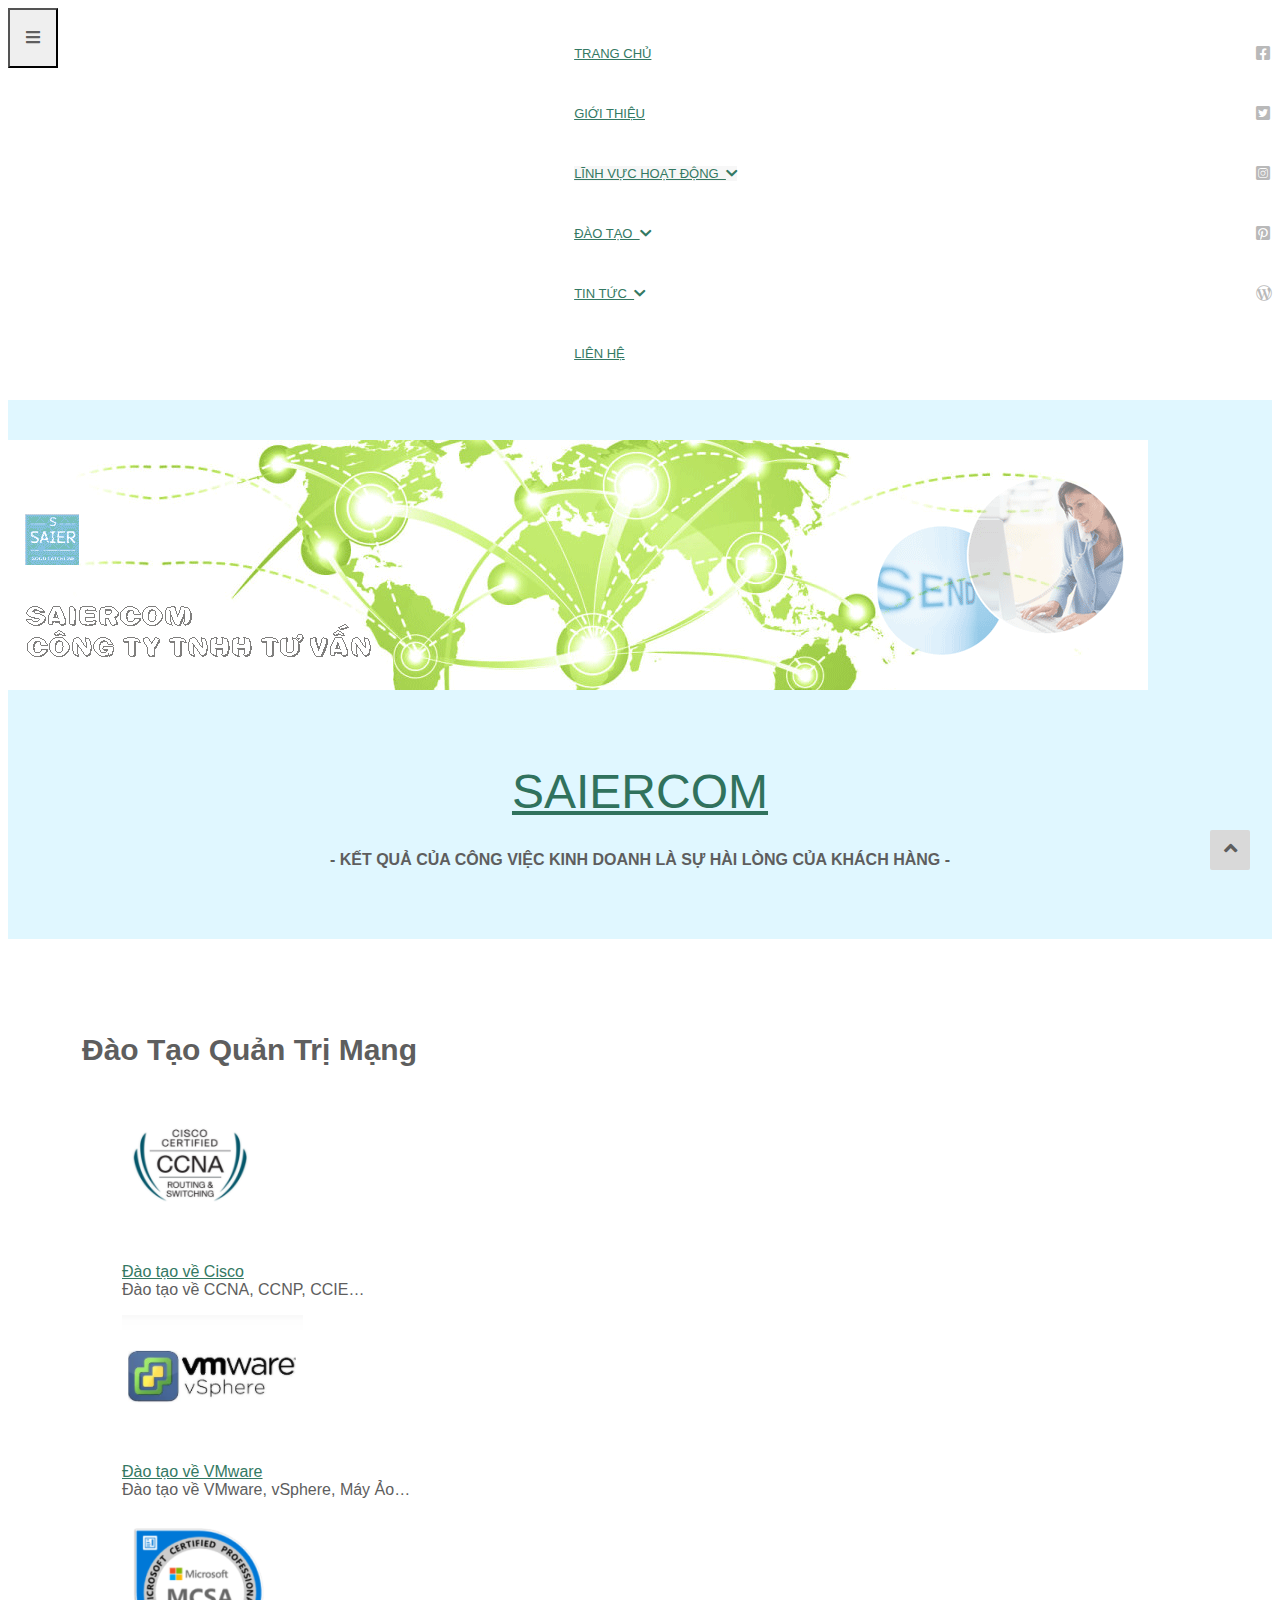
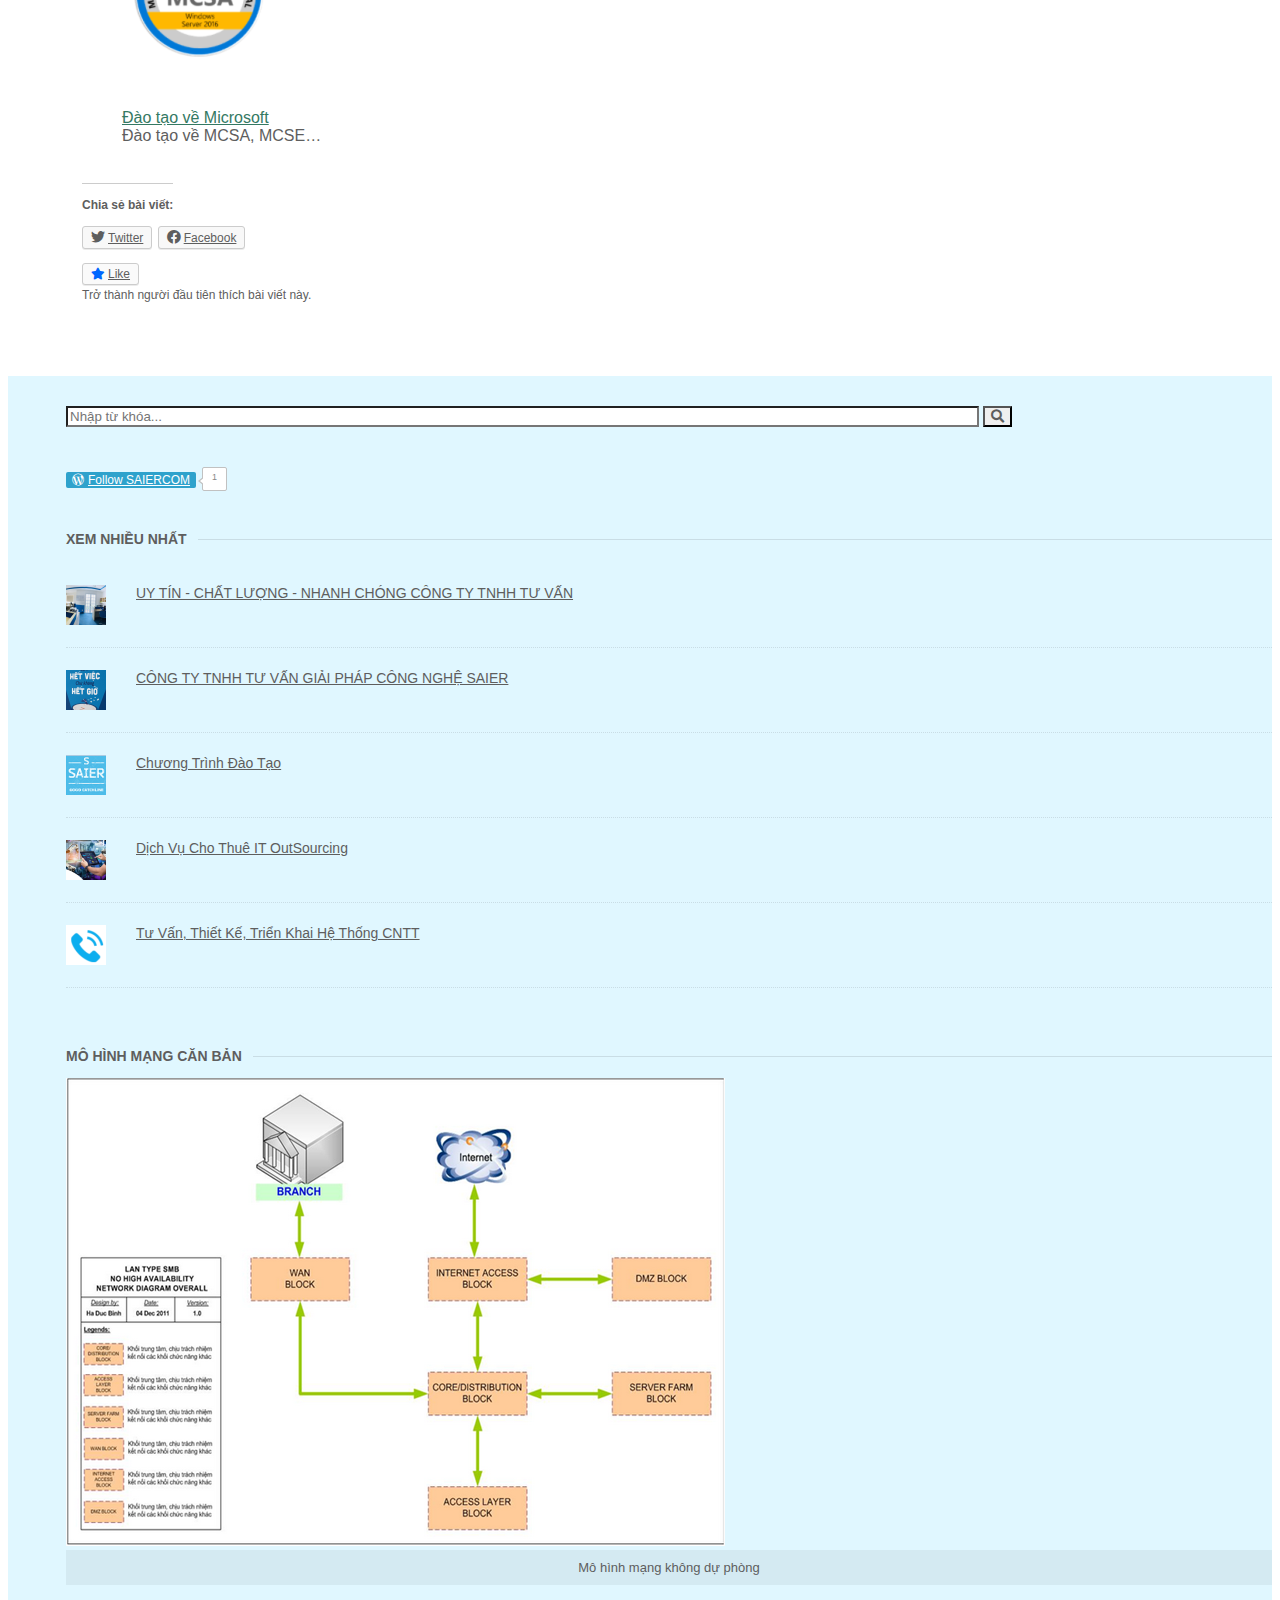
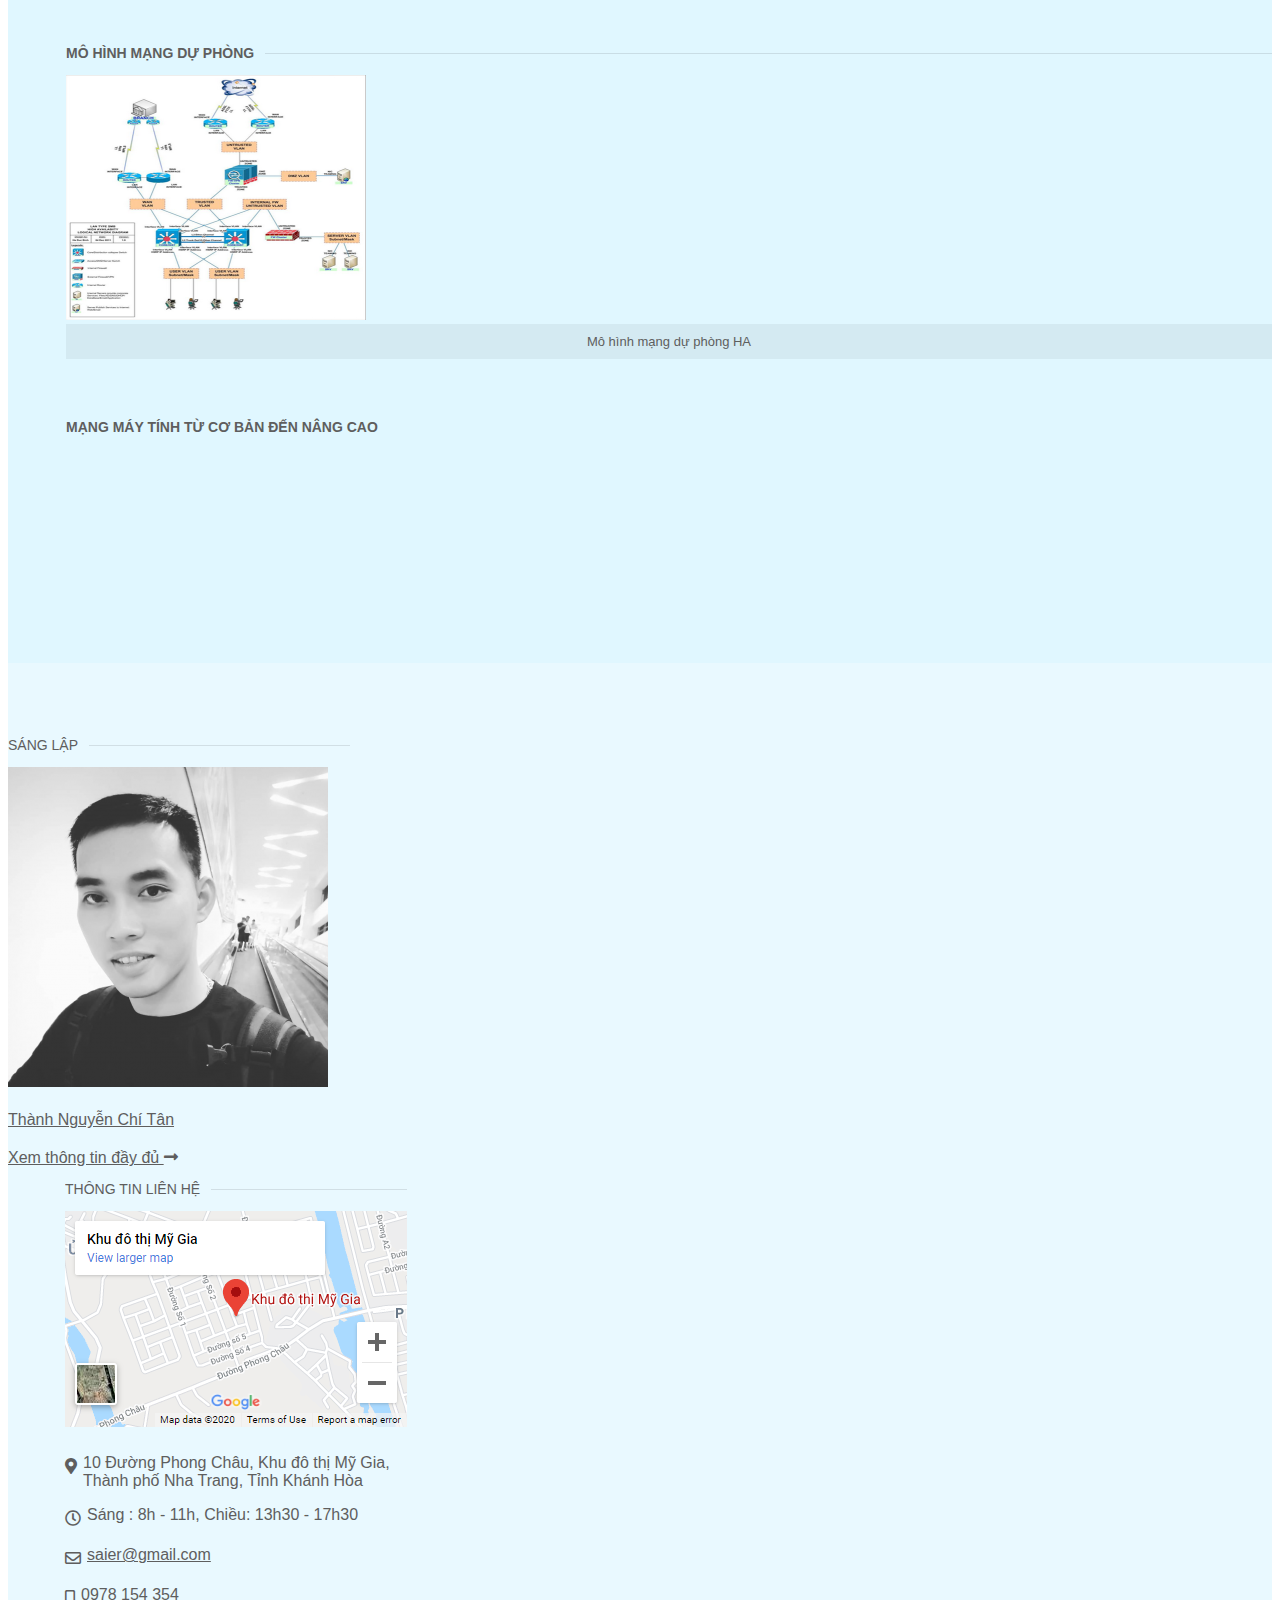
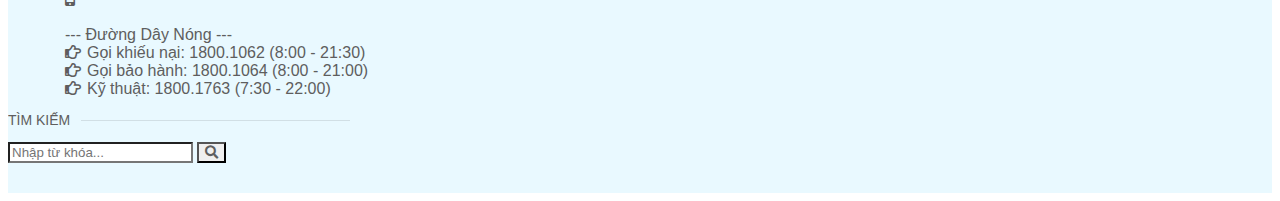
<file: pages/network-management-training.html>
<!DOCTYPE html>
<html lang="en">
<head>
	<meta charset="UTF-8">
	<meta name="viewport" content="width=device-width, initial-scale=1.0">
	<title>Tan Thanh Dev</title>
	<link rel="stylesheet" href="https://cdn.jsdelivr.net/npm/bootstrap@4.5.3/dist/css/bootstrap.min.css" integrity="sha384-TX8t27EcRE3e/ihU7zmQxVncDAy5uIKz4rEkgIXeMed4M0jlfIDPvg6uqKI2xXr2" crossorigin="anonymous">
	<link rel="stylesheet" href="https://cdnjs.cloudflare.com/ajax/libs/font-awesome/5.15.1/css/all.min.css">
	<link rel="stylesheet" type="text/css" href="../lib/css/main.css">
</head>
<body>
	<!-- MAIN MENU -->
	<div id="container-fluid-menu">
		<div class="container">
			<div class="row">
				<nav class="main-menu col-sm-12 navbar navbar-expand-sm">
					<button class="navbar-toggler" type="button" data-toggle="collapse" data-target="#navbarTogglerDemo01" aria-controls="navbarTogglerDemo01" aria-expanded="false" aria-label="Toggle navigation">
    					<i class="fas fa-bars"></i>
  					</button>
  					<div class="collapse navbar-collapse" id="navbarTogglerDemo01">
  						<ul class="nav navbar-nav">
							<li class="nav-item">
								<a class="nav-link" href="../index.html">TRANG CHỦ</a>
							</li>
							<li class="nav-item">
								<a class="nav-link" href="./about.html">GIỚI THIỆU</a>
							</li>
							<li class="nav-item">
								<a class="nav-link current-page" href="javascript:void(0);">LĨNH VỰC HOẠT ĐỘNG&nbsp;&nbsp;<i class="fas fa-chevron-down"></i></a>
								<ul class="submenu-lv1">
									<li><a href="./tu-van_thiet-ke_trien-khai_he-thong.html">TƯ VẤN, THIẾT KẾ, TRIỂN KHAI HỆ THỐNG CNTT</a></li>
									<li><a href="./dich-vu-cho-thue-it.html">DỊCH VỤ CHO THUÊ IT OUTSOURCING</a></li>
									<li><a href="./network-management-training.html" class="current-page">ĐÀO TẠO QUẢN TRỊ MẠNG</a></li>
								</ul>
							</li>
							<li class="nav-item">
								<a class="nav-link" href="javascript:void(0);">ĐÀO TẠO&nbsp;&nbsp;<i class="fas fa-chevron-down"></i></a>
								<ul class="submenu-lv1">
									<li><a href="./opening-schedual.html">LỊCH KHAI GIẢNG</a></li>
									<li><a href="./training-programs.html">CHƯƠNG TRÌNH ĐÀO TẠO</a></li>
									<li><a href="#">TÀI LIỆU MÔN</a></li>
								</ul>
							</li>
							<li class="nav-item">
								<a class="nav-link" href="javascript:void(0);">TIN TỨC&nbsp;&nbsp;<i class="fas fa-chevron-down"></i></a>
								<ul class="submenu-lv1">
									<li><a href="./activities-news.html">TIN HOẠT ĐỘNG</a></li>
									<li><a href="./recruitment-news.html">TIN TUYỂN DỤNG</a></li>
									<li><a href="#">CÔNG NGHỆ</a></li>
									<li><a href="./experiences-news.html">KINH NGHIỆM - THỦ THUẬT</a></li>
								</ul>
							</li>
							<li class="nav-item">
								<a class="nav-link" href="./contact.html">LIÊN HỆ</a>
							</li>
						</ul>
  					</div>
					<ul id="social-links" class="nav">
						<li class="nav-item">
							<a class="nav-link" href="#"><i class="fab fa-facebook-square"></i></a>
						</li>
						<li class="nav-item">
							<a class="nav-link" href="#"><i class="fab fa-twitter-square"></i></a>
						</li>
						<li class="nav-item">
							<a class="nav-link" href="#"><i class="fab fa-instagram-square"></i></a>
						</li>
						<li class="nav-item">
							<a class="nav-link" href="#"><i class="fab fa-pinterest-square"></i></a>
						</li>
						<li class="nav-item">
							<a class="nav-link" href="#"><i class="fab fa-wordpress-simple"></i></a>
						</li>
					</ul>
					<!-- End #social-links -->
				</nav>
			</div>
		</div>
	</div>
	<!-- End MAIN MENU -->

	<div class="container-fluid">
		<!-- CONTENT -->
		<div class="container">
			<header>
				<div class="row">
					<img class="img-fluid" src="../lib/imgs/main-banner.png" alt="">
				</div>
				<div class="row">
					<div class="col-sm-12 slogan">
						<h1 id="company-name">
							<a href="#">SAIERCOM</a>
						</h1>
						<span>- KẾT QUẢ CỦA CÔNG VIỆC KINH DOANH LÀ SỰ HÀI LÒNG CỦA KHÁCH HÀNG -</span>
					</div>
				</div>
			</header>
			<!-- End HEADER -->

			<div class="main-content row">
				<main id="content-outside" class="col-md-9">
					<div id="content-inside">
						<h1 class="post-title">Đào Tạo Quản Trị Mạng</h1>
						<article id="network-management-training" class="post-content">
							<div class="row">
								<figure class="col-md-6 col-lg-4">
									<a href="https://youtu.be/gVrKJ7Lqy9w" target="_blank">
										<img src="../lib/imgs/linh-vuc-hoat-dong/ccna.png" alt="Đào tạo về Cisco">
									</a>
									<figcaption>
										<a href="#">Đào tạo về Cisco</a><br>
										Đào tạo về CCNA, CCNP, CCIE…
									</figcaption>
								</figure>
								<figure class="col-md-6 col-lg-4">
									<a href="https://youtu.be/EvXn2QiL3gs" target="_blank">
										<img src="../lib/imgs/linh-vuc-hoat-dong/vmware.png" alt="Đào tạo về Cisco">
									</a>
									<figcaption>
										<a href="#">Đào tạo về VMware</a><br>
										Đào tạo về VMware, vSphere, Máy Ảo…
									</figcaption>
								</figure>
								<figure class="col-md-6 col-lg-4">
									<a href="https://youtu.be/ya1jgJRsu1s" target="_blank">
										<img src="../lib/imgs/linh-vuc-hoat-dong/mcsa.png" alt="Đào tạo về Cisco">
									</a>
									<figcaption>
										<a href="#">Đào tạo về Microsoft</a><br>
										Đào tạo về MCSA, MCSE…
									</figcaption>
								</figure>
							</div>
							<div class="share-like-btns">
								<div class="title">
									<span><b>Chia sẻ bài viết:</b></span>
								</div>
								<ul class="share-btns">
									<li>
										<a href="javascript:void(0);"><i class="fab fa-twitter"></i>Twitter</a>
									</li>
									<li>
										<a href="javascript:void(0);"><i class="fab fa-facebook"></i>Facebook</a>
									</li>
								</ul>
								<div class="like-btn">
									<a href="javascript:void(0);"><i class="fas fa-star"></i><span>Like</span></a>
									<p>Trở thành người đầu tiên thích bài viết này.</p>
								</div>
							</div>
							<!-- End .share-like-btns -->
						</article>
					</div>
					<!-- End CONTENT-INSIDE -->
				</main>
				<!-- End MAIN -->

				<aside id="sidebar" class="col-md-3">
					<div class="search-form">
						<form class="form-inline" method="POST" action="#">
							<input type="text" class="form-control" placeholder="Nhập từ khóa...">
							<button type="submit" class="btn btn-primary"><i class="fas fa-search"></i></button>
						</form>
					</div>

					<table cellspacing="0" cellpadding="0">
						<tbody>
							<tr>
								<td>
									<div id="follow-button">
										<a href="#" class="button" rel="nofollow">
											<span class="follow-button-logo"><i class="fab fa-wordpress-simple"></i></span><span>Follow SAIERCOM</span>
										</a>
									</div>
								</td>
								<td>
									<div class="follow-count">1</div>
									<div class="follow-count-arrow">
										<span></span>
										<span></span>
									</div>
								</td>
							</tr>
						</tbody>
					</table>
					<!-- End Follow SAIERCOM -->

					<div id="xem-nhieu-nhat" class="sidebar-widget">
						<h3 class="title">XEM NHIỀU NHẤT</h3>
						<ul id="posts">
							<li>
								<a href="../index.html">
									<img src="../lib/imgs/right_sidebar/01.png" alt="">
									<span>UY TÍN - CHẤT LƯỢNG - NHANH CHÓNG CÔNG TY TNHH TƯ VẤN</span>
								</a>
							</li>
							<li>
								<a href="./about.html">
									<img src="../lib/imgs/right_sidebar/02.png" alt="">
									<span>CÔNG TY TNHH TƯ VẤN GIẢI PHÁP CÔNG NGHỆ SAIER</span>
								</a>
							</li>					
							<li>
								<a href="./training-programs.html">
									<img src="../lib/imgs/right_sidebar/04.png" alt="">
									<span>Chương Trình Đào Tạo</span>
								</a>
							</li>
							<li>
								<a href="./dich-vu-cho-thue-it.html">
									<img src="../lib/imgs/right_sidebar/05.png" alt="">
									<span>Dịch Vụ Cho Thuê IT OutSourcing</span>
								</a>
							</li>
							<li>
								<a href="./tu-van_thiet-ke_trien-khai_he-thong.html">
									<img src="../lib/imgs/right_sidebar/03.png" alt="">
									<span>Tư Vấn, Thiết Kế, Triển Khai Hệ Thống CNTT</span>
								</a>
							</li>
						</ul>
					</div>
					<!-- End #xem-nhieu-nhat -->

					<div id="basic-network-model" class="sidebar-widget">
						<h3 class="title">MÔ HÌNH MẠNG CĂN BẢN</h3>
						<a href="#">
							<img class="img-fluid" src="../lib/imgs/right_sidebar/mo-hinh-mang-khong-du-phong.png" alt="Mô hình mạng không dự phòng">	
						</a>
						<figcaption>Mô hình mạng không dự phòng</figcaption>
					</div>
					<!-- End #basic-network-model -->

					<div id="ha-network-model" class="sidebar-widget">
						<h3 class="title">MÔ HÌNH MẠNG DỰ PHÒNG</h3>
						<a href="#">
							<img class="img-fluid" src="../lib/imgs/right_sidebar/mo-hinh-mang-du-phong.png" alt="Mô hình mạng dự phòng">
						</a>
						<figcaption>Mô hình mạng dự phòng HA</figcaption>
					</div>
					<!-- End #ha-network-model -->

					<div id="video-full-course" class="sidebar-widget">
						<h3 class="title">MẠNG MÁY TÍNH TỪ CƠ BẢN ĐẾN NÂNG CAO</h3>
						<div class="embed-responsive embed-responsive-16by9">
							<iframe class="embed-responsive-item" src="https://www.youtube.com/embed/QKfk7YFILws" frameborder="0" allow="accelerometer; autoplay; clipboard-write; encrypted-media; gyroscope; picture-in-picture" allowfullscreen></iframe>
						</div>
					</div>
					<!-- End #video-full-course -->

				</aside>
				<!-- End SIDEBAR -->
			</div>
			
			<!-- End MAIN CONTENT -->
		</div>
		<!-- End CONTENT -->
	</div>

	<!-- FOOTER CONTENT -->
	<footer id="container-fluid-footer">
		<div id="footer">
			<div id="container-footer" class="container">
				<div class="row">
					<div id="founder" class="widget col-md-4">
						<h3 class="title">SÁNG LẬP</h3>
						<img class="img-fluid" src="../lib/imgs/avatar.png" alt="Tan Thanh">
						<a id="fullname" href="#">Thành Nguyễn Chí Tân</a>
						<a id="view-full-profile" href="#">Xem thông tin đầy đủ&nbsp;<i class="fas fa-long-arrow-alt-right"></i></a>
					</div>
					<div id="contact-info" class="widget col-md-4">
						<h3 class="title">THÔNG TIN LIÊN HỆ</h3>
						<img class="img-fluid" src="../lib/imgs/map.PNG" alt="">
						<div id="contact-info-detail">
							<p id="locate"><i class="fas fa-map-marker-alt"></i><span>10 Đường Phong Châu, Khu đô thị Mỹ Gia, Thành phố Nha Trang, Tỉnh Khánh Hòa</span></p>
							<p id="working-time"><i class="far fa-clock"></i><span>Sáng : 8h - 11h</span>,&nbsp;<span>Chiều: 13h30 - 17h30</span></p>
							<p id="email"><i class="far fa-envelope"></i><a href="mailto:saier@gmail.com">saier@gmail.com</a></p>
							<p id="cellphone"><i class="fas fa-mobile-alt"></i><span>0978 154 354</span></p>
						</div>
						<div id="hotline">
							<span>--- Đường Dây Nóng ---</span><br/>
							<i class="far fa-hand-point-right"></i><span>Gọi khiếu nại: 1800.1062 (8:00 - 21:30)</span><br/>
							<i class="far fa-hand-point-right"></i><span>Gọi bảo hành: 1800.1064 (8:00 - 21:00)</span><br/>
							<i class="far fa-hand-point-right"></i><span>Kỹ thuật: 1800.1763 (7:30 - 22:00)</span>
						</div>
					</div>
					<div class="search-form widget col-md-4">
						<h3 class="title">TÌM KIẾM</h3>
						<form class="form-inline" method="POST" action="#">
							<input type="text" class="form-control" placeholder="Nhập từ khóa...">
							<button type="submit" class="btn btn-primary"><i class="fas fa-search"></i></button>
						</form>
					</div>
				</div>
			</div>
		</div>
	</footer>
	<!-- End FOOTER -->

	<!-- BACK TO TOP -->
	<a href="javascript:void(0);" id="back-to-top">
		<i class="fa fa-angle-up fa-lg"></i>
	</a>
	
	<!-- IMPORT JS LIBRARY -->
	<script src="https://code.jquery.com/jquery-3.5.1.min.js" integrity="sha256-9/aliU8dGd2tb6OSsuzixeV4y/faTqgFtohetphbbj0=" crossorigin="anonymous"></script>
	<script src="https://cdn.jsdelivr.net/npm/bootstrap@4.5.3/dist/js/bootstrap.min.js" integrity="sha384-w1Q4orYjBQndcko6MimVbzY0tgp4pWB4lZ7lr30WKz0vr/aWKhXdBNmNb5D92v7s" crossorigin="anonymous"></script>
	<script type="text/javascript" src="../lib/js/my-script.js"></script>
</body>
</html>
</file>
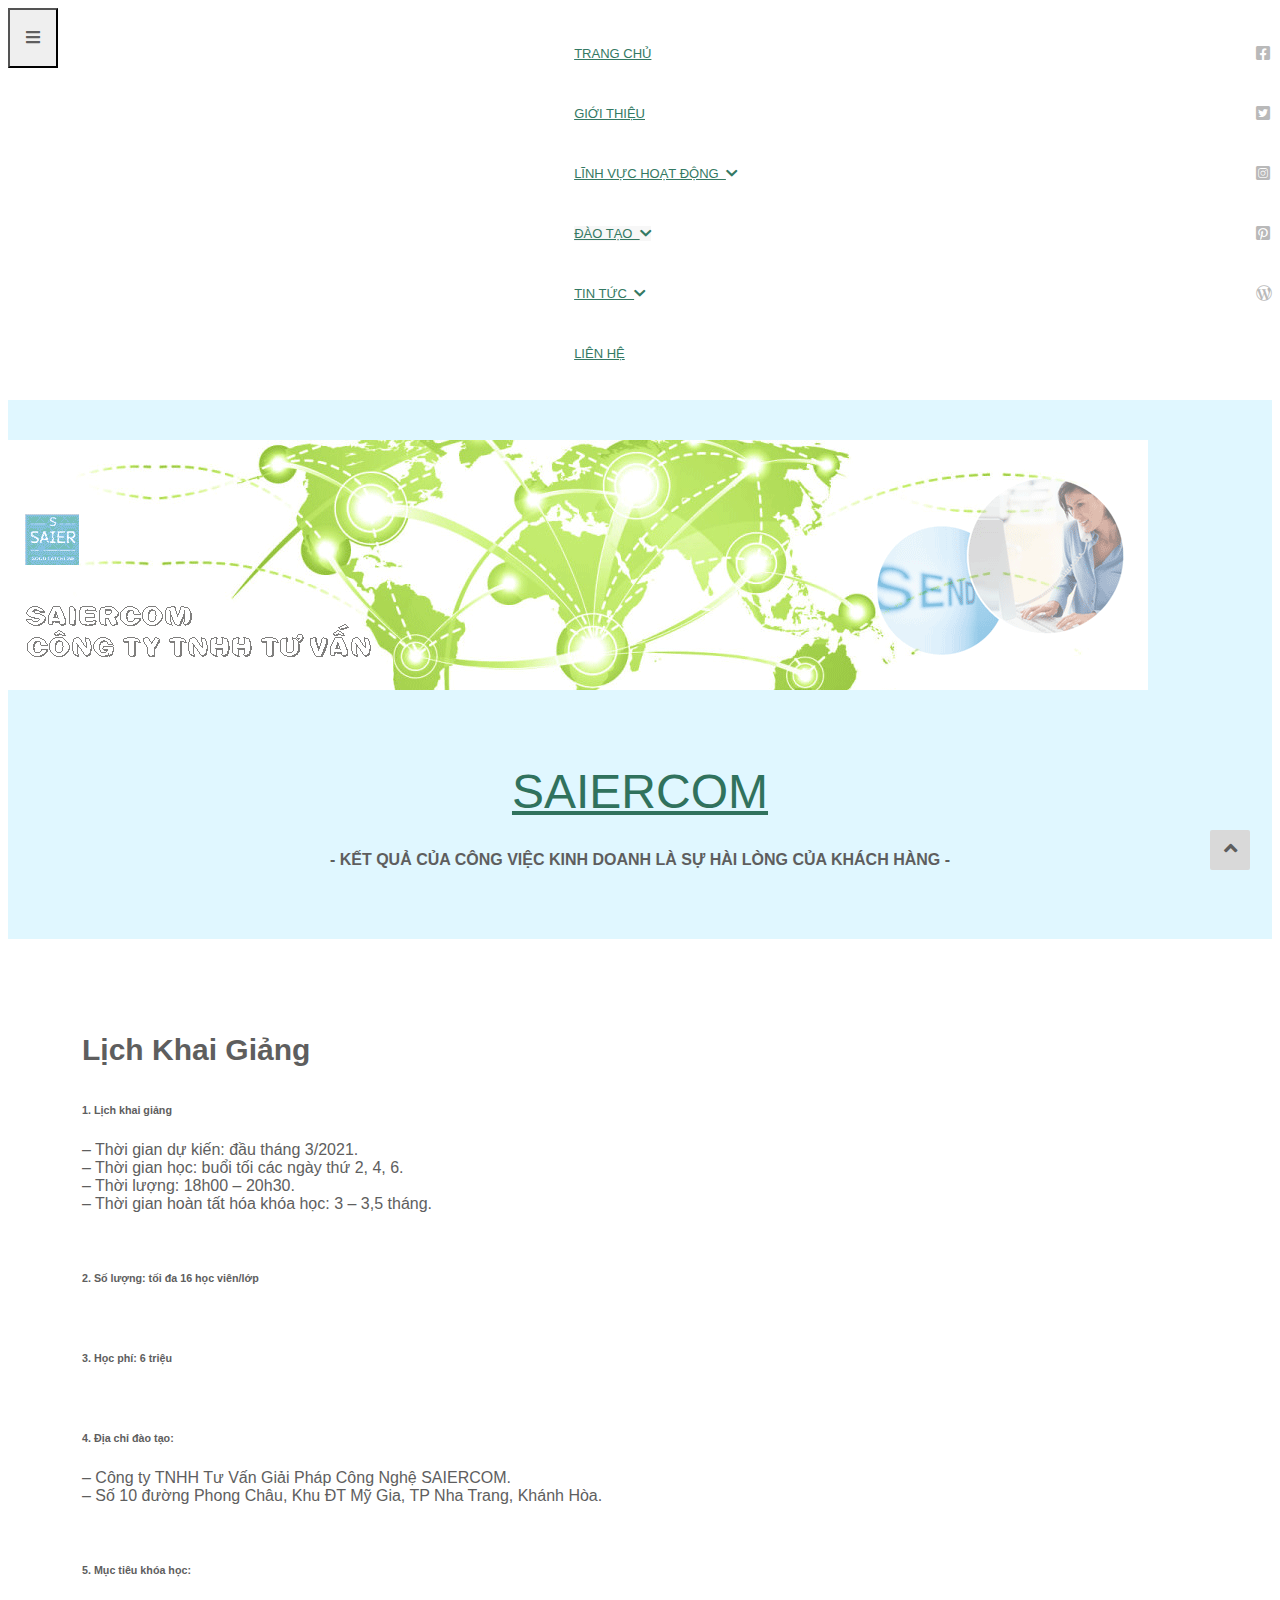
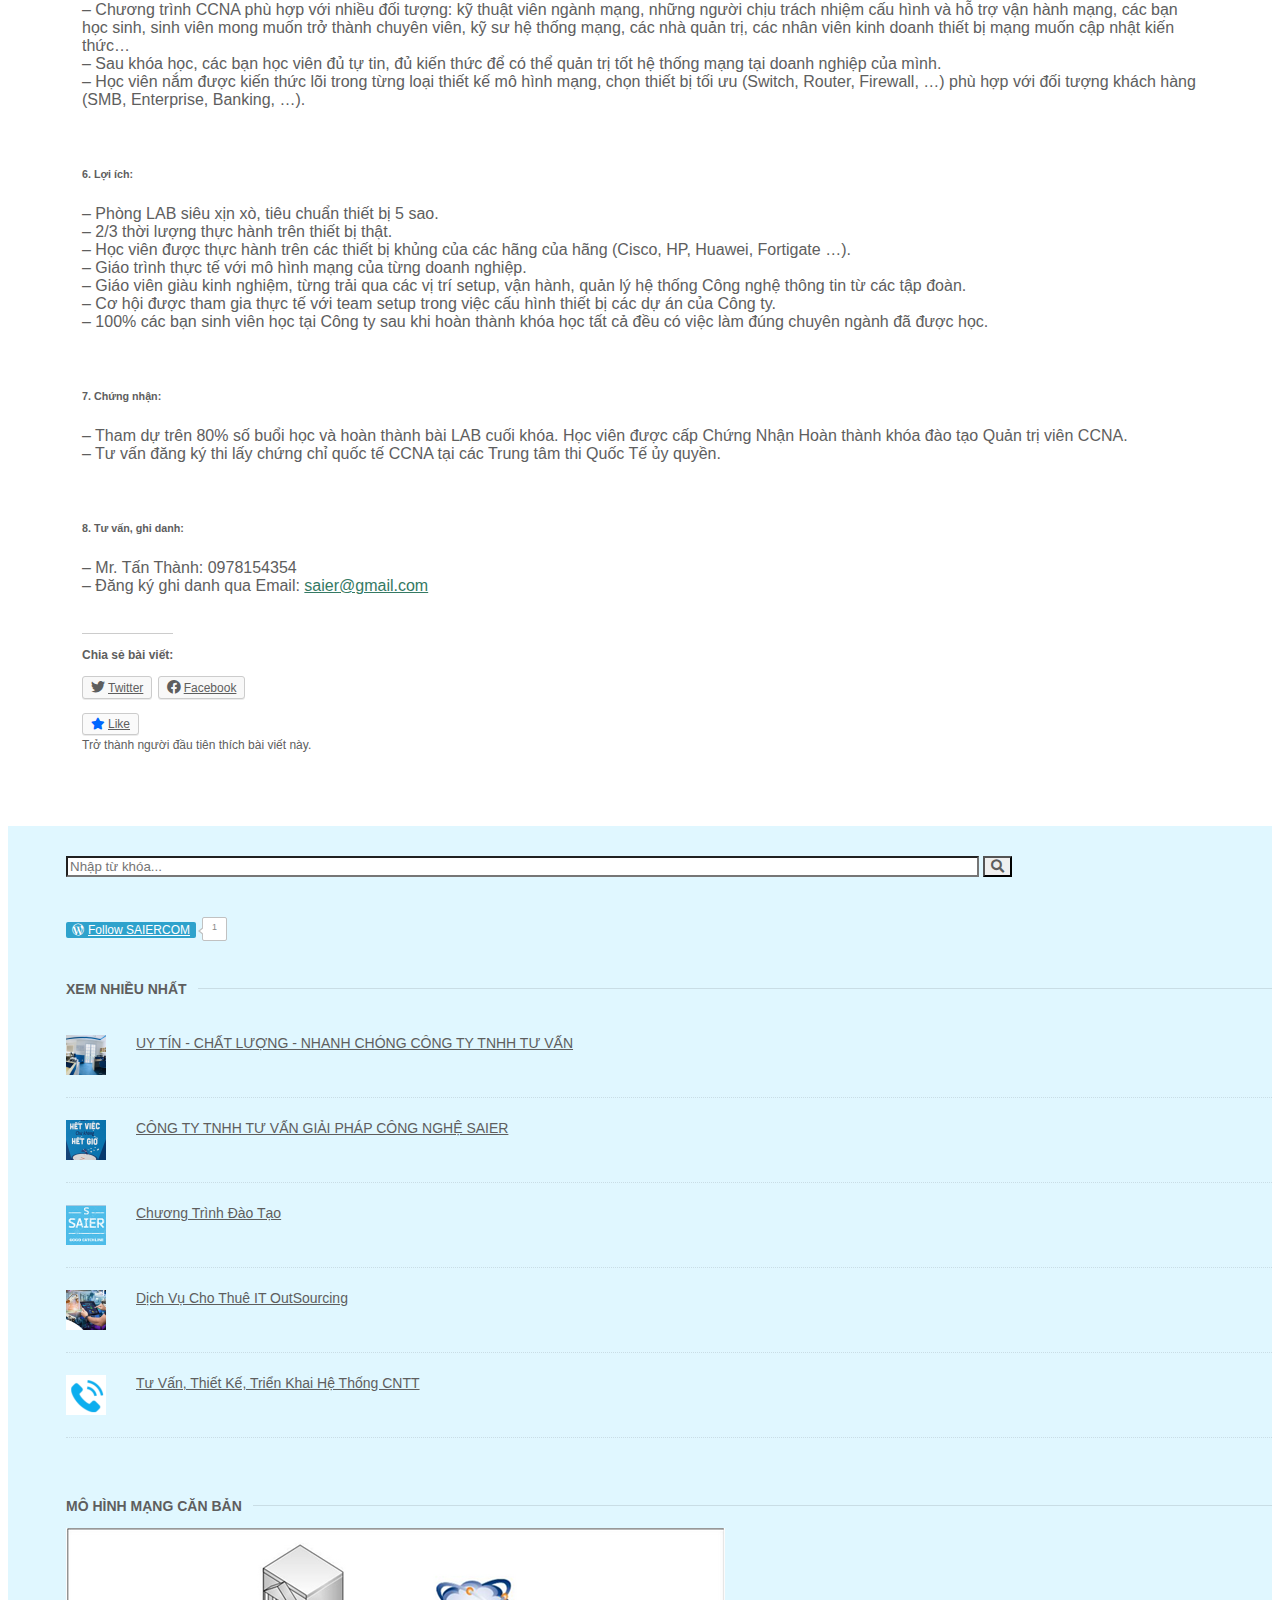
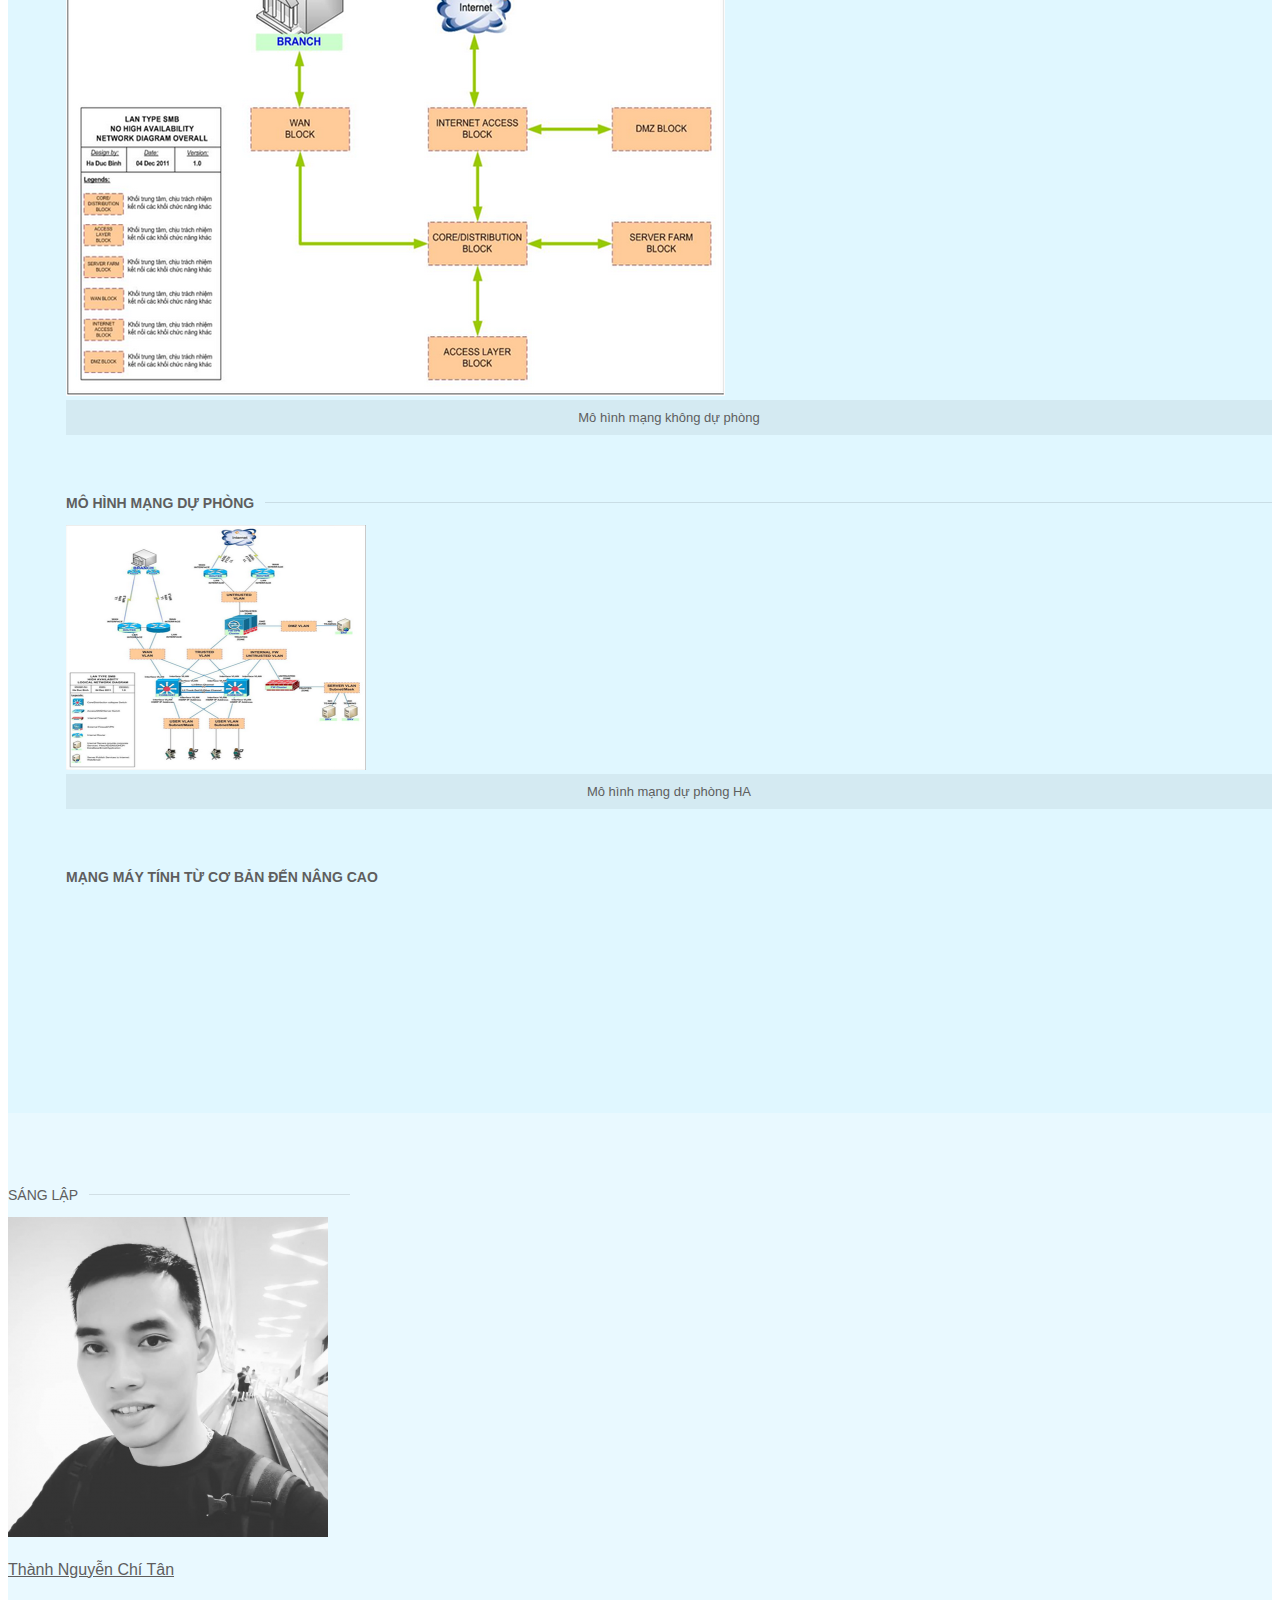
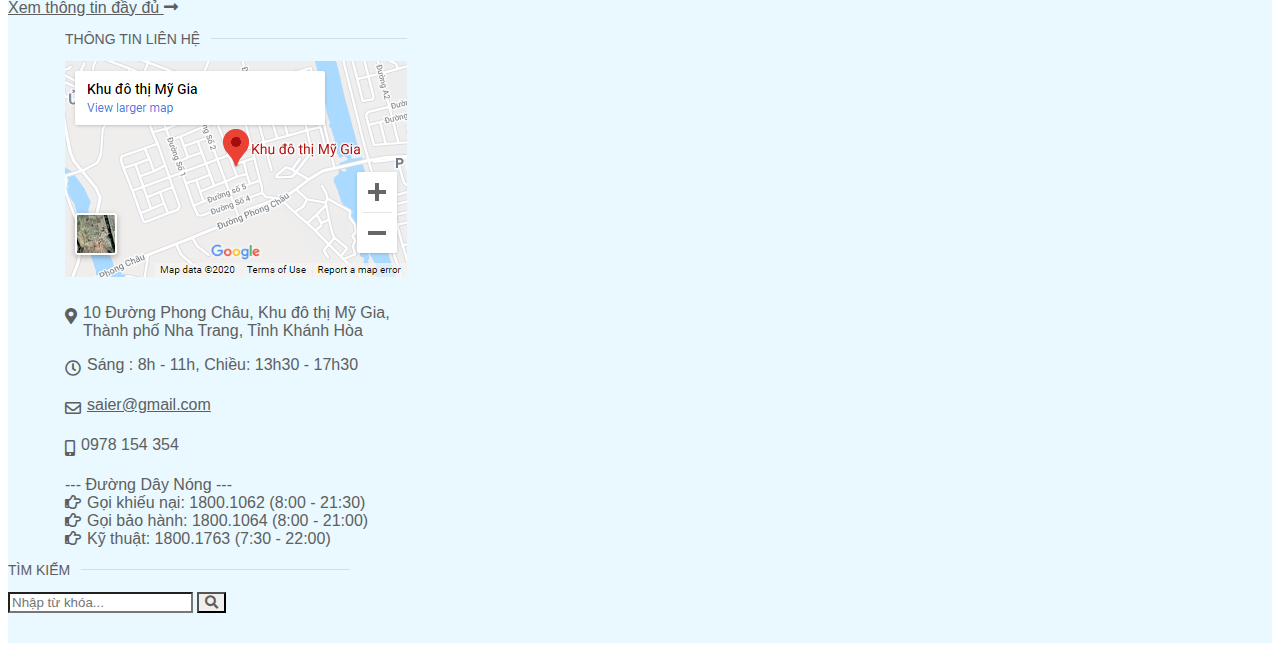
<file: pages/opening-schedual.html>
<!DOCTYPE html>
<html lang="en">
<head>
	<meta charset="UTF-8">
	<meta name="viewport" content="width=device-width, initial-scale=1.0">
	<title>Tan Thanh Dev</title>
	<link rel="stylesheet" href="https://cdn.jsdelivr.net/npm/bootstrap@4.5.3/dist/css/bootstrap.min.css" integrity="sha384-TX8t27EcRE3e/ihU7zmQxVncDAy5uIKz4rEkgIXeMed4M0jlfIDPvg6uqKI2xXr2" crossorigin="anonymous">
	<link rel="stylesheet" href="https://cdnjs.cloudflare.com/ajax/libs/font-awesome/5.15.1/css/all.min.css">
	<link rel="stylesheet" type="text/css" href="../lib/css/main.css">
</head>
<body>
	<!-- MAIN MENU -->
	<div id="container-fluid-menu">
		<div class="container">
			<div class="row">
				<nav class="main-menu col-sm-12 navbar navbar-expand-sm">
					<button class="navbar-toggler" type="button" data-toggle="collapse" data-target="#navbarTogglerDemo01" aria-controls="navbarTogglerDemo01" aria-expanded="false" aria-label="Toggle navigation">
    					<i class="fas fa-bars"></i>
  					</button>
  					<div class="collapse navbar-collapse" id="navbarTogglerDemo01">
  						<ul class="nav navbar-nav">
							<li class="nav-item">
								<a class="nav-link" href="../index.html">TRANG CHỦ</a>
							</li>
							<li class="nav-item">
								<a class="nav-link" href="./about.html">GIỚI THIỆU</a>
							</li>
							<li class="nav-item">
								<a class="nav-link" href="javascript:void(0);">LĨNH VỰC HOẠT ĐỘNG&nbsp;&nbsp;<i class="fas fa-chevron-down"></i></a>
								<ul class="submenu-lv1">
									<li><a href="./tu-van_thiet-ke_trien-khai_he-thong.html">TƯ VẤN, THIẾT KẾ, TRIỂN KHAI HỆ THỐNG CNTT</a></li>
									<li><a href="./dich-vu-cho-thue-it.html">DỊCH VỤ CHO THUÊ IT OUTSOURCING</a></li>
									<li><a href="./network-management-training.html">ĐÀO TẠO QUẢN TRỊ MẠNG</a></li>
								</ul>
							</li>
							<li class="nav-item">
								<a class="nav-link current-page" href="javascript:void(0);">ĐÀO TẠO&nbsp;&nbsp;<i class="fas fa-chevron-down"></i></a>
								<ul class="submenu-lv1">
									<li><a href="./opening-schedual.html" class="current-page">LỊCH KHAI GIẢNG</a></li>
									<li><a href="./training-programs.html">CHƯƠNG TRÌNH ĐÀO TẠO</a></li>
									<li><a href="#">TÀI LIỆU MÔN</a></li>
								</ul>
							</li>
							<li class="nav-item">
								<a class="nav-link" href="javascript:void(0);">TIN TỨC&nbsp;&nbsp;<i class="fas fa-chevron-down"></i></a>
								<ul class="submenu-lv1">
									<li><a href="./activities-news.html">TIN HOẠT ĐỘNG</a></li>
									<li><a href="./recruitment-news.html">TIN TUYỂN DỤNG</a></li>
									<li><a href="#">CÔNG NGHỆ</a></li>
									<li><a href="./experiences-news.html">KINH NGHIỆM - THỦ THUẬT</a></li>
								</ul>
							</li>
							<li class="nav-item">
								<a class="nav-link" href="./contact.html">LIÊN HỆ</a>
							</li>
						</ul>
  					</div>
					<ul id="social-links" class="nav">
						<li class="nav-item">
							<a class="nav-link" href="#"><i class="fab fa-facebook-square"></i></a>
						</li>
						<li class="nav-item">
							<a class="nav-link" href="#"><i class="fab fa-twitter-square"></i></a>
						</li>
						<li class="nav-item">
							<a class="nav-link" href="#"><i class="fab fa-instagram-square"></i></a>
						</li>
						<li class="nav-item">
							<a class="nav-link" href="#"><i class="fab fa-pinterest-square"></i></a>
						</li>
						<li class="nav-item">
							<a class="nav-link" href="#"><i class="fab fa-wordpress-simple"></i></a>
						</li>
					</ul>
					<!-- End #social-links -->
				</nav>
			</div>
		</div>
	</div>
	<!-- End MAIN MENU -->

	<div class="container-fluid">
		<!-- CONTENT -->
		<div class="container">
			<header>
				<div class="row">
					<img class="img-fluid" src="../lib/imgs/main-banner.png" alt="">
				</div>
				<div class="row">
					<div class="col-sm-12 slogan">
						<h1 id="company-name">
							<a href="#">SAIERCOM</a>
						</h1>
						<span>- KẾT QUẢ CỦA CÔNG VIỆC KINH DOANH LÀ SỰ HÀI LÒNG CỦA KHÁCH HÀNG -</span>
					</div>
				</div>
			</header>
			<!-- End HEADER -->

			<div class="main-content row">
				<main id="content-outside" class="col-md-9">
					<div id="content-inside">
						<h1 class="post-title">Lịch Khai Giảng</h1>
						<article id="opening-schedual" class="post-content">
							<h6><b>1. Lịch khai giảng</b></h6>
							<p>
								– Thời gian dự kiến: đầu tháng 3/2021.<br/>
								– Thời gian học: buổi tối các ngày thứ 2, 4, 6.<br/>
								– Thời lượng: 18h00 – 20h30.<br/>
								– Thời gian hoàn tất hóa khóa học: 3 – 3,5 tháng.
							</p><br/>
							<h6><b>2. Số lượng:&nbsp;</b>tối đa 16 học viên/lớp</h6><br/>
							<h6><b>3. Học phí:&nbsp;</b>6 triệu</h6><br/>
							<h6><b>4. Địa chỉ đào tạo:</b></h6>
							<p>
								– Công ty TNHH Tư Vấn Giải Pháp Công Nghệ SAIERCOM.</br>
								– Số 10 đường Phong Châu, Khu ĐT Mỹ Gia, TP Nha Trang, Khánh Hòa.
							</p><br/>
							<h6><b>5. Mục tiêu khóa học:</b></h6>
							<p>
								– Chương trình CCNA phù hợp với nhiều đối tượng: kỹ thuật viên ngành mạng, những người chịu trách nhiệm cấu hình và hỗ trợ vận hành mạng, các bạn học sinh, sinh viên mong muốn trở thành chuyên viên, kỹ sư hệ thống mạng, các nhà quản trị, các nhân viên kinh doanh thiết bị mạng muốn cập nhật kiến thức…<br/>
								– Sau khóa học, các bạn học viên đủ tự tin, đủ kiến thức để có thể quản trị tốt hệ thống mạng tại doanh nghiệp của mình.<br/>
								– Học viên nắm được kiến thức lõi trong từng loại thiết kế mô hình mạng, chọn thiết bị tối ưu (Switch, Router, Firewall, …) phù hợp với đối tượng khách hàng (SMB, Enterprise, Banking, …).
							</p><br/>
							<h6><b>6. Lợi ích:</b></h6>
							<p>
								– Phòng LAB siêu xịn xò, tiêu chuẩn thiết bị 5 sao.<br/>
								– 2/3 thời lượng thực hành trên thiết bị thật.<br/>
								– Học viên được thực hành trên các thiết bị khủng của các hãng của hãng (Cisco, HP, Huawei, Fortigate …).<br/>
								– Giáo trình thực tế với mô hình mạng của từng doanh nghiệp.<br/>
								– Giáo viên giàu kinh nghiệm, từng trải qua các vị trí setup, vận hành, quản lý hệ thống Công nghệ thông tin từ các tập đoàn.<br/>
								– Cơ hội được tham gia thực tế với team setup trong việc cấu hình thiết bị các dự án của Công ty.<br/>
								– 100% các bạn sinh viên học tại Công ty sau khi hoàn thành khóa học tất cả đều có việc làm đúng chuyên ngành đã được học.
							</p><br/>
							<h6><b>7. Chứng nhận:</b></h6>
							<p>
								– Tham dự trên 80% số buổi học và hoàn thành bài LAB cuối khóa. Học viên được cấp Chứng Nhận Hoàn thành khóa đào tạo Quản trị viên CCNA.<br/>
								– Tư vấn đăng ký thi lấy chứng chỉ quốc tế CCNA tại các Trung tâm thi Quốc Tế ủy quyền.
							</p><br/>
							<h6><b>8. Tư vấn, ghi danh:</b></h6>
							<p>
								– Mr. Tấn Thành: 0978154354<br/>
								– Đăng ký ghi danh qua Email: <a style="color: #347963;" href="mailto:saier@gmail.com">saier@gmail.com</a>
							</p>		

							<div class="share-like-btns">
								<div class="title">
									<span><b>Chia sẻ bài viết:</b></span>
								</div>
								<ul class="share-btns">
									<li>
										<a href="javascript:void(0);"><i class="fab fa-twitter"></i>Twitter</a>
									</li>
									<li>
										<a href="javascript:void(0);"><i class="fab fa-facebook"></i>Facebook</a>
									</li>
								</ul>
								<div class="like-btn">
									<a href="javascript:void(0);"><i class="fas fa-star"></i><span>Like</span></a>
									<p>Trở thành người đầu tiên thích bài viết này.</p>
								</div>
							</div>
							<!-- End .share-like-btns -->
						</article>
					</div>
					<!-- End CONTENT-INSIDE -->
				</main>
				<!-- End MAIN -->

				<aside id="sidebar" class="col-md-3">
					<div class="search-form">
						<form class="form-inline" method="POST" action="#">
							<input type="text" class="form-control" placeholder="Nhập từ khóa...">
							<button type="submit" class="btn btn-primary"><i class="fas fa-search"></i></button>
						</form>
					</div>

					<table cellspacing="0" cellpadding="0">
						<tbody>
							<tr>
								<td>
									<div id="follow-button">
										<a href="#" class="button" rel="nofollow">
											<span class="follow-button-logo"><i class="fab fa-wordpress-simple"></i></span><span>Follow SAIERCOM</span>
										</a>
									</div>
								</td>
								<td>
									<div class="follow-count">1</div>
									<div class="follow-count-arrow">
										<span></span>
										<span></span>
									</div>
								</td>
							</tr>
						</tbody>
					</table>
					<!-- End Follow SAIERCOM -->

					<div id="xem-nhieu-nhat" class="sidebar-widget">
						<h3 class="title">XEM NHIỀU NHẤT</h3>
						<ul id="posts">
							<li>
								<a href="../index.html">
									<img src="../lib/imgs/right_sidebar/01.png" alt="">
									<span>UY TÍN - CHẤT LƯỢNG - NHANH CHÓNG CÔNG TY TNHH TƯ VẤN</span>
								</a>
							</li>
							<li>
								<a href="./about.html">
									<img src="../lib/imgs/right_sidebar/02.png" alt="">
									<span>CÔNG TY TNHH TƯ VẤN GIẢI PHÁP CÔNG NGHỆ SAIER</span>
								</a>
							</li>					
							<li>
								<a href="./training-programs.html">
									<img src="../lib/imgs/right_sidebar/04.png" alt="">
									<span>Chương Trình Đào Tạo</span>
								</a>
							</li>
							<li>
								<a href="./dich-vu-cho-thue-it.html">
									<img src="../lib/imgs/right_sidebar/05.png" alt="">
									<span>Dịch Vụ Cho Thuê IT OutSourcing</span>
								</a>
							</li>
							<li>
								<a href="./tu-van_thiet-ke_trien-khai_he-thong.html">
									<img src="../lib/imgs/right_sidebar/03.png" alt="">
									<span>Tư Vấn, Thiết Kế, Triển Khai Hệ Thống CNTT</span>
								</a>
							</li>
						</ul>
					</div>
					<!-- End #xem-nhieu-nhat -->

					<div id="basic-network-model" class="sidebar-widget">
						<h3 class="title">MÔ HÌNH MẠNG CĂN BẢN</h3>
						<a href="#">
							<img class="img-fluid" src="../lib/imgs/right_sidebar/mo-hinh-mang-khong-du-phong.png" alt="Mô hình mạng không dự phòng">	
						</a>
						<figcaption>Mô hình mạng không dự phòng</figcaption>
					</div>
					<!-- End #basic-network-model -->

					<div id="ha-network-model" class="sidebar-widget">
						<h3 class="title">MÔ HÌNH MẠNG DỰ PHÒNG</h3>
						<a href="#">
							<img class="img-fluid" src="../lib/imgs/right_sidebar/mo-hinh-mang-du-phong.png" alt="Mô hình mạng dự phòng">
						</a>
						<figcaption>Mô hình mạng dự phòng HA</figcaption>
					</div>
					<!-- End #ha-network-model -->

					<div id="video-full-course" class="sidebar-widget">
						<h3 class="title">MẠNG MÁY TÍNH TỪ CƠ BẢN ĐẾN NÂNG CAO</h3>
						<div class="embed-responsive embed-responsive-16by9">
							<iframe class="embed-responsive-item" src="https://www.youtube.com/embed/QKfk7YFILws" frameborder="0" allow="accelerometer; autoplay; clipboard-write; encrypted-media; gyroscope; picture-in-picture" allowfullscreen></iframe>
						</div>
					</div>
					<!-- End #video-full-course -->

				</aside>
				<!-- End SIDEBAR -->
			</div>
			
			<!-- End MAIN CONTENT -->
		</div>
		<!-- End CONTENT -->
	</div>

	<!-- FOOTER CONTENT -->
	<footer id="container-fluid-footer">
		<div id="footer">
			<div id="container-footer" class="container">
				<div class="row">
					<div id="founder" class="widget col-md-4">
						<h3 class="title">SÁNG LẬP</h3>
						<img class="img-fluid" src="../lib/imgs/avatar.png" alt="Tan Thanh">
						<a id="fullname" href="#">Thành Nguyễn Chí Tân</a>
						<a id="view-full-profile" href="#">Xem thông tin đầy đủ&nbsp;<i class="fas fa-long-arrow-alt-right"></i></a>
					</div>
					<div id="contact-info" class="widget col-md-4">
						<h3 class="title">THÔNG TIN LIÊN HỆ</h3>
						<img class="img-fluid" src="../lib/imgs/map.PNG" alt="">
						<div id="contact-info-detail">
							<p id="locate"><i class="fas fa-map-marker-alt"></i><span>10 Đường Phong Châu, Khu đô thị Mỹ Gia, Thành phố Nha Trang, Tỉnh Khánh Hòa</span></p>
							<p id="working-time"><i class="far fa-clock"></i><span>Sáng : 8h - 11h</span>,&nbsp;<span>Chiều: 13h30 - 17h30</span></p>
							<p id="email"><i class="far fa-envelope"></i><a href="mailto:saier@gmail.com">saier@gmail.com</a></p>
							<p id="cellphone"><i class="fas fa-mobile-alt"></i><span>0978 154 354</span></p>
						</div>
						<div id="hotline">
							<span>--- Đường Dây Nóng ---</span><br/>
							<i class="far fa-hand-point-right"></i><span>Gọi khiếu nại: 1800.1062 (8:00 - 21:30)</span><br/>
							<i class="far fa-hand-point-right"></i><span>Gọi bảo hành: 1800.1064 (8:00 - 21:00)</span><br/>
							<i class="far fa-hand-point-right"></i><span>Kỹ thuật: 1800.1763 (7:30 - 22:00)</span>
						</div>
					</div>
					<div class="search-form widget col-md-4">
						<h3 class="title">TÌM KIẾM</h3>
						<form class="form-inline" method="POST" action="#">
							<input type="text" class="form-control" placeholder="Nhập từ khóa...">
							<button type="submit" class="btn btn-primary"><i class="fas fa-search"></i></button>
						</form>
					</div>
				</div>
			</div>
		</div>
	</footer>
	<!-- End FOOTER -->

	<!-- BACK TO TOP -->
	<a href="javascript:void(0);" id="back-to-top">
		<i class="fa fa-angle-up fa-lg"></i>
	</a>
	
	<!-- IMPORT JS LIBRARY -->
	<script src="https://code.jquery.com/jquery-3.5.1.min.js" integrity="sha256-9/aliU8dGd2tb6OSsuzixeV4y/faTqgFtohetphbbj0=" crossorigin="anonymous"></script>
	<script src="https://cdn.jsdelivr.net/npm/bootstrap@4.5.3/dist/js/bootstrap.min.js" integrity="sha384-w1Q4orYjBQndcko6MimVbzY0tgp4pWB4lZ7lr30WKz0vr/aWKhXdBNmNb5D92v7s" crossorigin="anonymous"></script>
	<script type="text/javascript" src="../lib/js/my-script.js"></script>
</body>
</html>
</file>
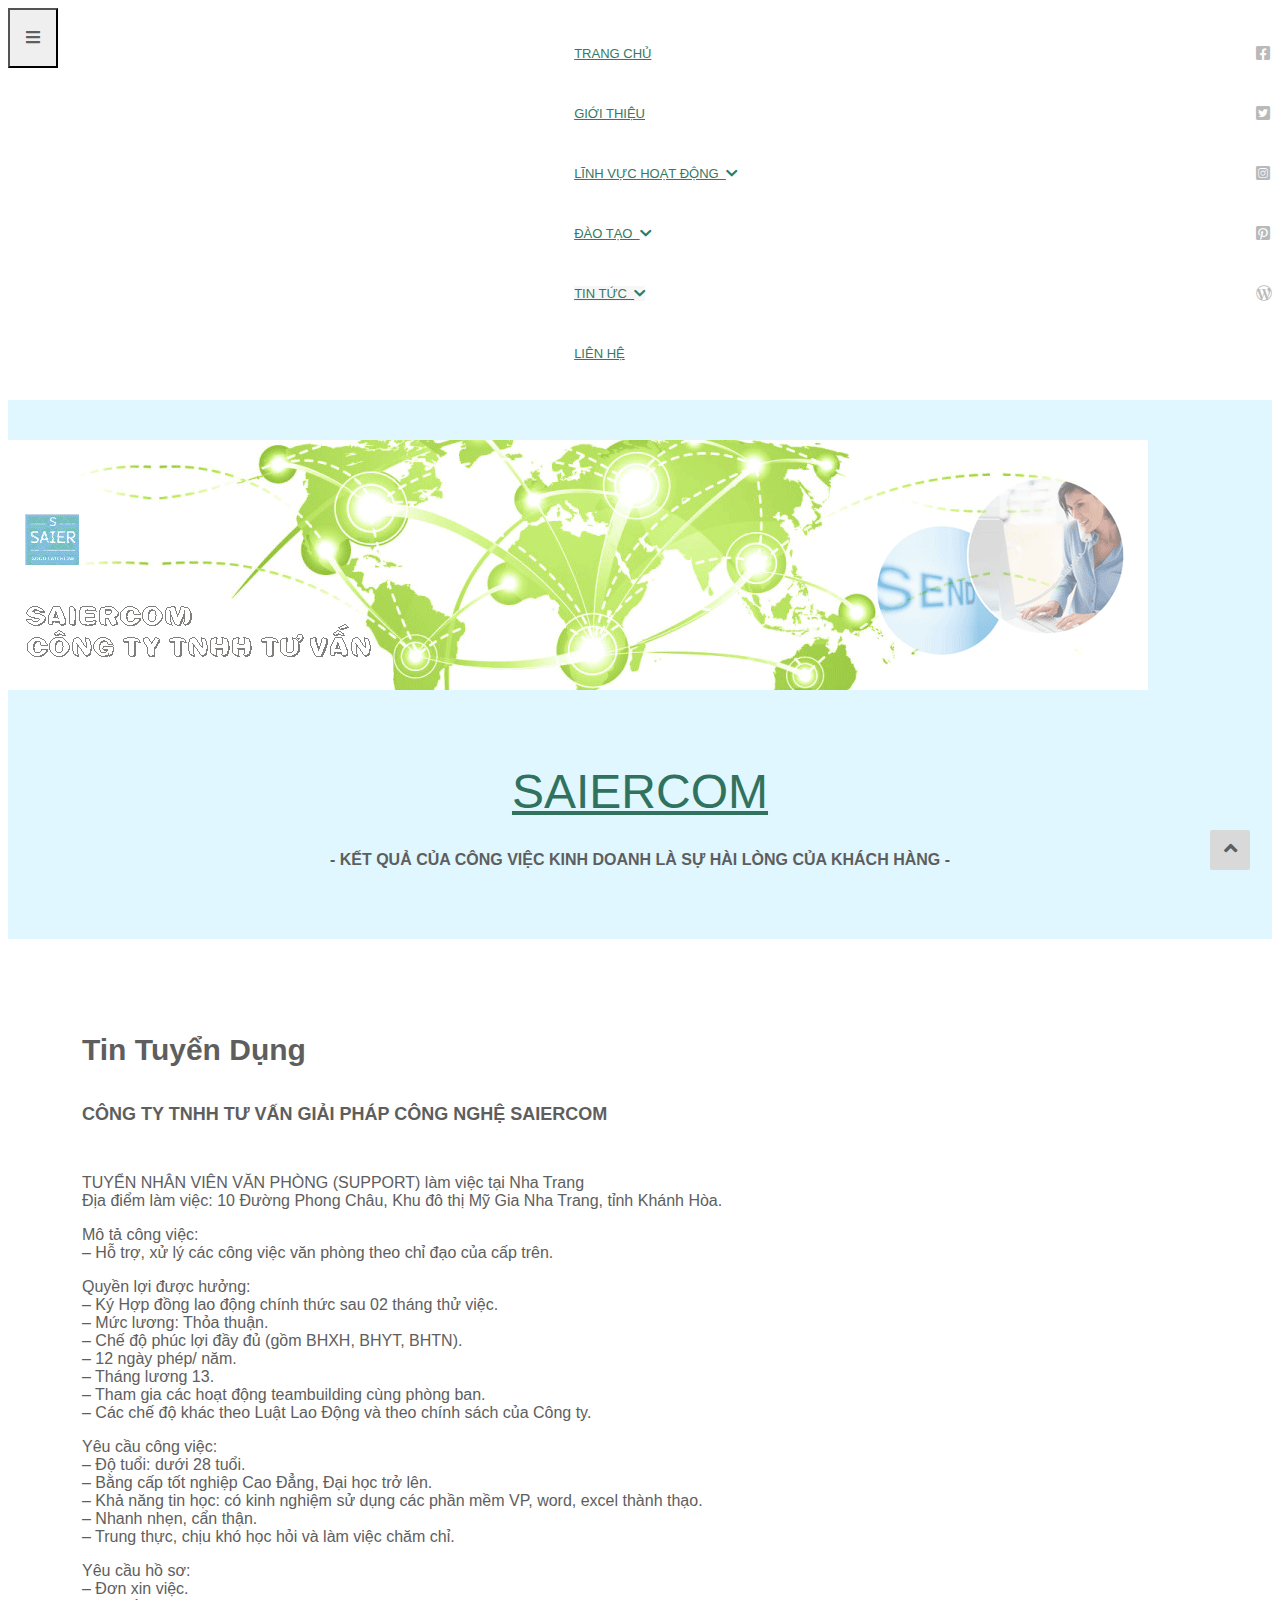
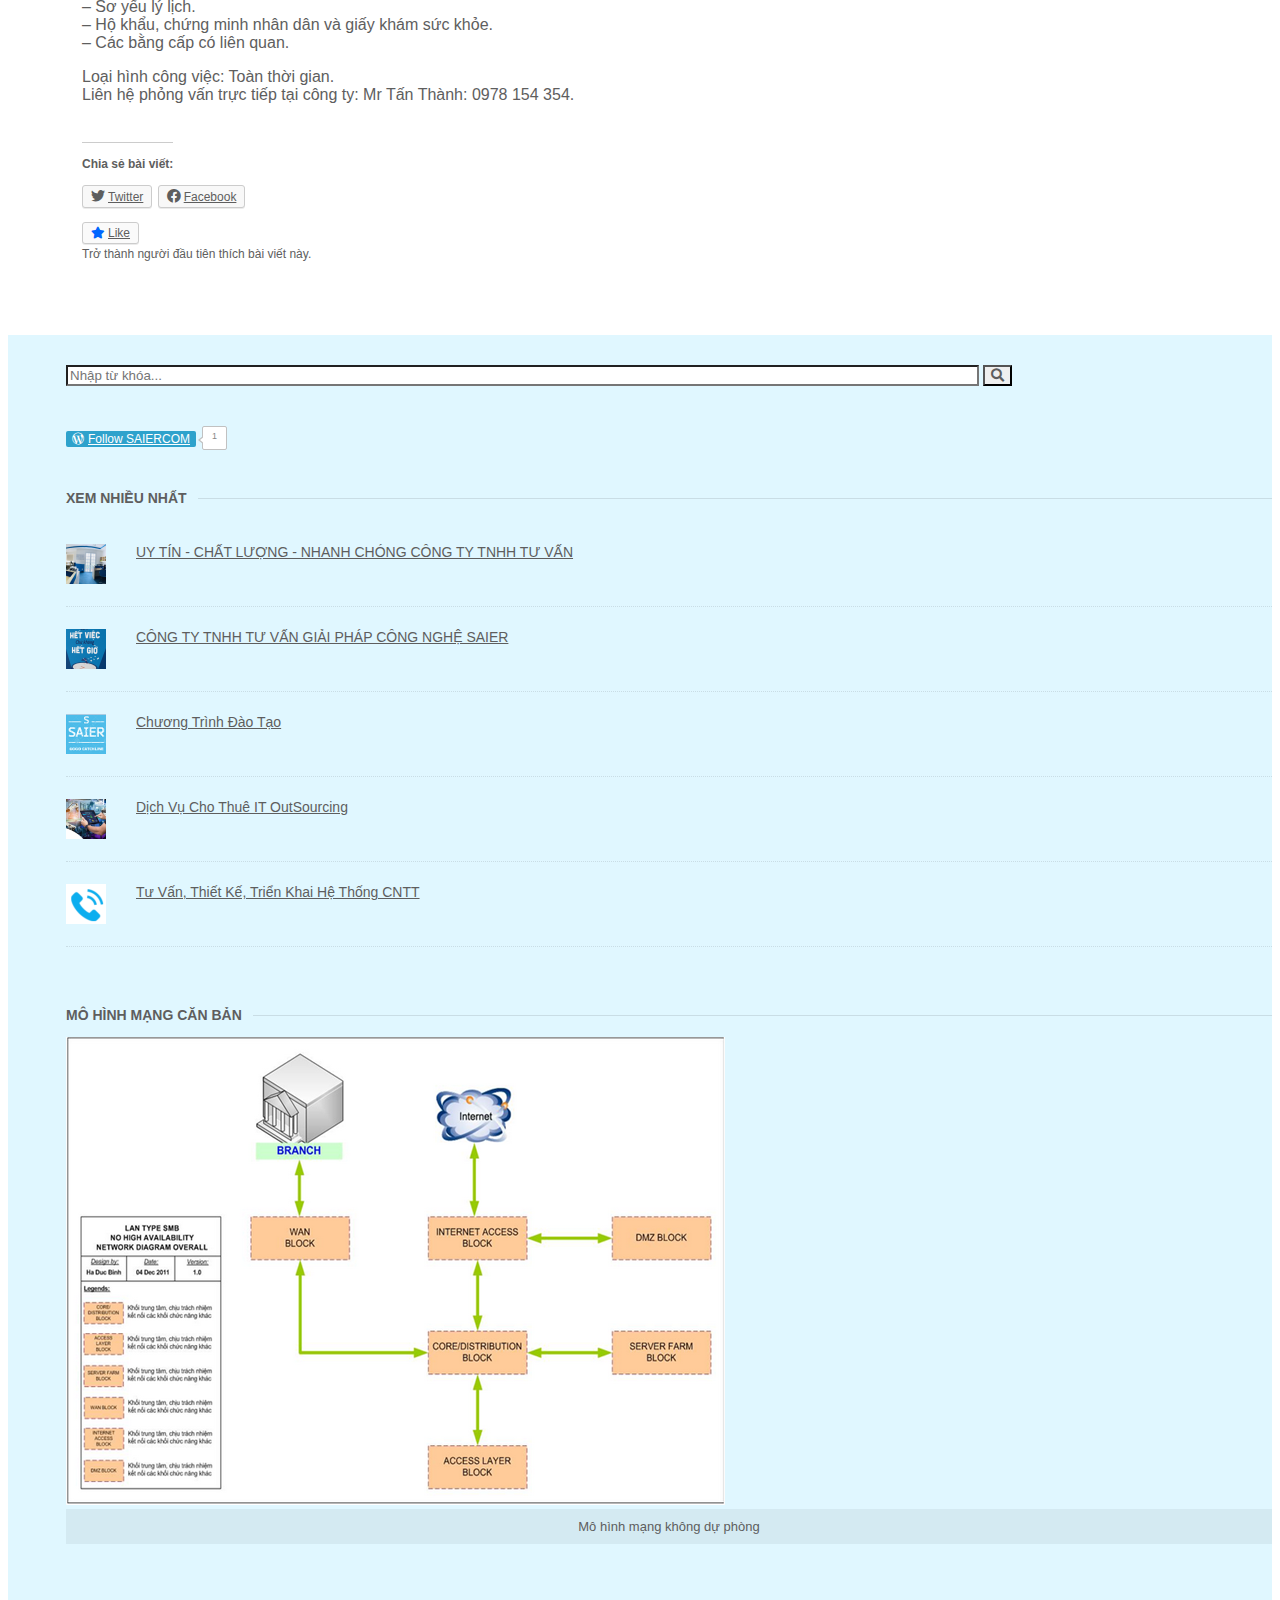
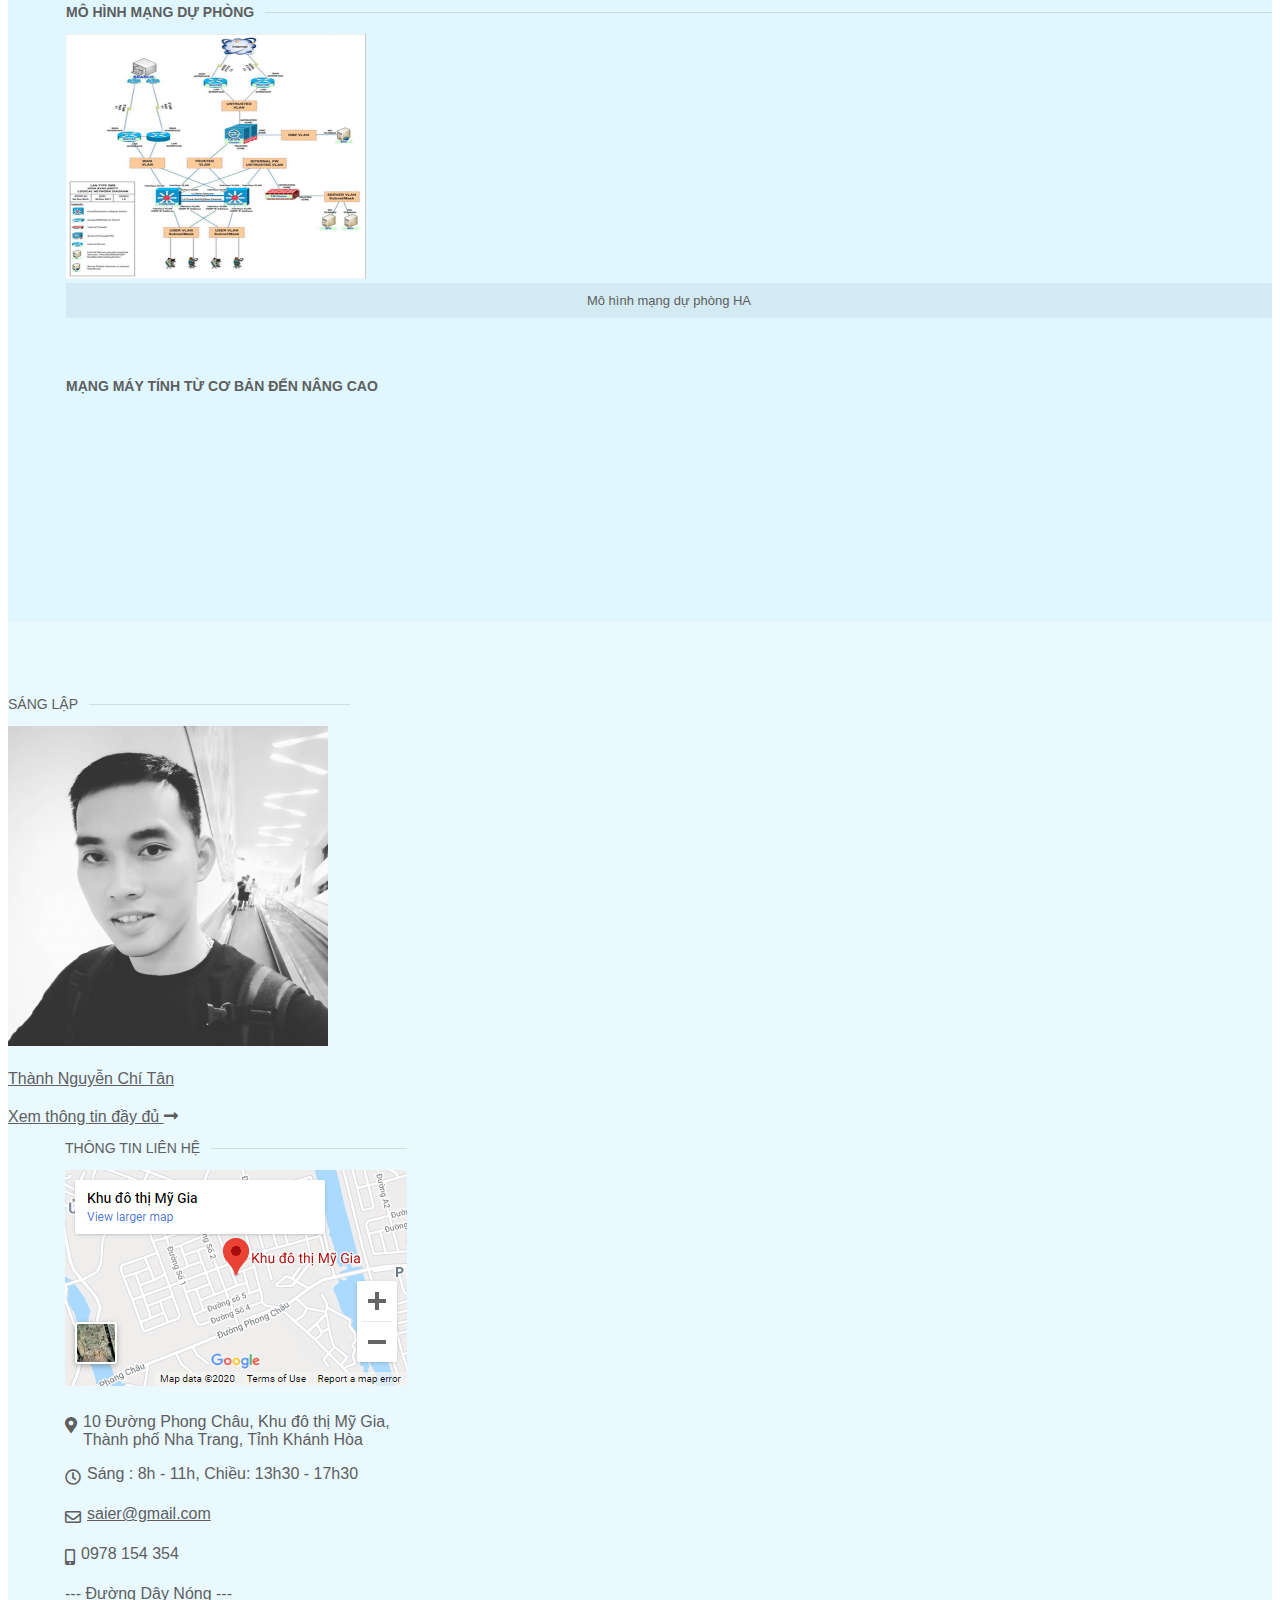
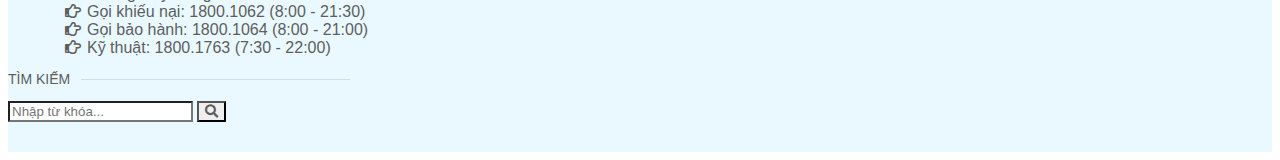
<file: pages/recruitment-news.html>
<!DOCTYPE html>
<html lang="en">
<head>
	<meta charset="UTF-8">
	<meta name="viewport" content="width=device-width, initial-scale=1.0">
	<title>Tan Thanh Dev</title>
	<link rel="stylesheet" href="https://cdn.jsdelivr.net/npm/bootstrap@4.5.3/dist/css/bootstrap.min.css" integrity="sha384-TX8t27EcRE3e/ihU7zmQxVncDAy5uIKz4rEkgIXeMed4M0jlfIDPvg6uqKI2xXr2" crossorigin="anonymous">
	<link rel="stylesheet" href="https://cdnjs.cloudflare.com/ajax/libs/font-awesome/5.15.1/css/all.min.css">
	<link rel="stylesheet" type="text/css" href="../lib/css/main.css">
</head>
<body>
	<!-- MAIN MENU -->
	<div id="container-fluid-menu">
		<div class="container">
			<div class="row">
				<nav class="main-menu col-sm-12 navbar navbar-expand-sm">
					<button class="navbar-toggler" type="button" data-toggle="collapse" data-target="#navbarTogglerDemo01" aria-controls="navbarTogglerDemo01" aria-expanded="false" aria-label="Toggle navigation">
    					<i class="fas fa-bars"></i>
  					</button>
  					<div class="collapse navbar-collapse" id="navbarTogglerDemo01">
  						<ul class="nav navbar-nav">
							<li class="nav-item">
								<a class="nav-link" href="../index.html">TRANG CHỦ</a>
							</li>
							<li class="nav-item">
								<a class="nav-link" href="./about.html">GIỚI THIỆU</a>
							</li>
							<li class="nav-item">
								<a class="nav-link" href="javascript:void(0);">LĨNH VỰC HOẠT ĐỘNG&nbsp;&nbsp;<i class="fas fa-chevron-down"></i></a>
								<ul class="submenu-lv1">
									<li><a href="./tu-van_thiet-ke_trien-khai_he-thong.html">TƯ VẤN, THIẾT KẾ, TRIỂN KHAI HỆ THỐNG CNTT</a></li>
									<li><a href="./dich-vu-cho-thue-it.html">DỊCH VỤ CHO THUÊ IT OUTSOURCING</a></li>
									<li><a href="./network-management-training.html">ĐÀO TẠO QUẢN TRỊ MẠNG</a></li>
								</ul>
							</li>
							<li class="nav-item">
								<a class="nav-link" href="javascript:void(0);">ĐÀO TẠO&nbsp;&nbsp;<i class="fas fa-chevron-down"></i></a>
								<ul class="submenu-lv1">
									<li><a href="./opening-schedual.html">LỊCH KHAI GIẢNG</a></li>
									<li><a href="./training-programs.html">CHƯƠNG TRÌNH ĐÀO TẠO</a></li>
									<li><a href="#">TÀI LIỆU MÔN</a></li>
								</ul>
							</li>
							<li class="nav-item">
								<a class="nav-link current-page" href="javascript:void(0);">TIN TỨC&nbsp;&nbsp;<i class="fas fa-chevron-down"></i></a>
								<ul class="submenu-lv1">
									<li><a href="./activities-news.html">TIN HOẠT ĐỘNG</a></li>
									<li><a href="./recruitment-news.html" class="current-page">TIN TUYỂN DỤNG</a></li>
									<li><a href="#">CÔNG NGHỆ</a></li>
									<li><a href="./experiences-news.html">KINH NGHIỆM - THỦ THUẬT</a></li>
								</ul>
							</li>
							<li class="nav-item">
								<a class="nav-link" href="./contact.html">LIÊN HỆ</a>
							</li>
						</ul>
  					</div>
					<ul id="social-links" class="nav">
						<li class="nav-item">
							<a class="nav-link" href="#"><i class="fab fa-facebook-square"></i></a>
						</li>
						<li class="nav-item">
							<a class="nav-link" href="#"><i class="fab fa-twitter-square"></i></a>
						</li>
						<li class="nav-item">
							<a class="nav-link" href="#"><i class="fab fa-instagram-square"></i></a>
						</li>
						<li class="nav-item">
							<a class="nav-link" href="#"><i class="fab fa-pinterest-square"></i></a>
						</li>
						<li class="nav-item">
							<a class="nav-link" href="#"><i class="fab fa-wordpress-simple"></i></a>
						</li>
					</ul>
					<!-- End #social-links -->
				</nav>
			</div>
		</div>
	</div>
	<!-- End MAIN MENU -->

	<div class="container-fluid">
		<!-- CONTENT -->
		<div class="container">
			<header>
				<div class="row">
					<img class="img-fluid" src="../lib/imgs/main-banner.png" alt="">
				</div>
				<div class="row">
					<div class="col-sm-12 slogan">
						<h1 id="company-name">
							<a href="#">SAIERCOM</a>
						</h1>
						<span>- KẾT QUẢ CỦA CÔNG VIỆC KINH DOANH LÀ SỰ HÀI LÒNG CỦA KHÁCH HÀNG -</span>
					</div>
				</div>
			</header>
			<!-- End HEADER -->

			<div class="main-content row">
				<main id="content-outside" class="col-md-9">
					<div id="content-inside">
						<h1 class="post-title">Tin Tuyển Dụng</h1>
						<article id="recruitment-news" class="post-content">
							<h2>CÔNG TY TNHH TƯ VẤN GIẢI PHÁP CÔNG NGHỆ SAIERCOM</h2><br/>
							<p>
								TUYỂN NHÂN VIÊN VĂN PHÒNG (SUPPORT) làm việc tại Nha Trang<br/>
								Địa điểm làm việc: 10 Đường Phong Châu, Khu đô thị Mỹ Gia Nha Trang, tỉnh Khánh Hòa.
							</p>
							<p>
								Mô tả công việc:<br/>
								– Hỗ trợ, xử lý các công việc văn phòng theo chỉ đạo của cấp trên.
							</p>
							<p>
								Quyền lợi được hưởng:<br/>
								– Ký Hợp đồng lao động chính thức sau 02 tháng thử việc.<br/>
								– Mức lương: Thỏa thuận.<br/>
								– Chế độ phúc lợi đầy đủ (gồm BHXH, BHYT, BHTN).<br/>
								– 12 ngày phép/ năm.<br/>
								– Tháng lương 13.<br/>
								– Tham gia các hoạt động teambuilding cùng phòng ban.<br/>
								– Các chế độ khác theo Luật Lao Động và theo chính sách của Công ty.<br/>
							</p>
							<p>
								Yêu cầu công việc:<br/>
								– Độ tuổi: dưới 28 tuổi.<br/>
								– Bằng cấp tốt nghiệp Cao Đẳng, Đại học trở lên.<br/>
								– Khả năng tin học: có kinh nghiệm sử dụng các phần mềm VP, word, excel thành thạo.<br/>
								– Nhanh nhẹn, cẩn thận.<br/>
								– Trung thực, chịu khó học hỏi và làm việc chăm chỉ.
							</p>
							<p>
								Yêu cầu hồ sơ:<br/>
								– Đơn xin việc.<br/>
								– Sơ yếu lý lịch.<br/>
								– Hộ khẩu, chứng minh nhân dân và giấy khám sức khỏe.<br/>
								– Các bằng cấp có liên quan.
							</p>
							<p>
								Loại hình công việc: Toàn thời gian.<br/>
								Liên hệ phỏng vấn trực tiếp tại công ty: Mr Tấn Thành: 0978 154 354.
							</p>					

							<div class="share-like-btns">
								<div class="title">
									<span><b>Chia sẻ bài viết:</b></span>
								</div>
								<ul class="share-btns">
									<li>
										<a href="javascript:void(0);"><i class="fab fa-twitter"></i>Twitter</a>
									</li>
									<li>
										<a href="javascript:void(0);"><i class="fab fa-facebook"></i>Facebook</a>
									</li>
								</ul>
								<div class="like-btn">
									<a href="javascript:void(0);"><i class="fas fa-star"></i><span>Like</span></a>
									<p>Trở thành người đầu tiên thích bài viết này.</p>
								</div>
							</div>
							<!-- End .share-like-btns -->
						</article>
					</div>
					<!-- End CONTENT-INSIDE -->
				</main>
				<!-- End MAIN -->

				<aside id="sidebar" class="col-md-3">
					<div class="search-form">
						<form class="form-inline" method="POST" action="#">
							<input type="text" class="form-control" placeholder="Nhập từ khóa...">
							<button type="submit" class="btn btn-primary"><i class="fas fa-search"></i></button>
						</form>
					</div>

					<table cellspacing="0" cellpadding="0">
						<tbody>
							<tr>
								<td>
									<div id="follow-button">
										<a href="#" class="button" rel="nofollow">
											<span class="follow-button-logo"><i class="fab fa-wordpress-simple"></i></span><span>Follow SAIERCOM</span>
										</a>
									</div>
								</td>
								<td>
									<div class="follow-count">1</div>
									<div class="follow-count-arrow">
										<span></span>
										<span></span>
									</div>
								</td>
							</tr>
						</tbody>
					</table>
					<!-- End Follow SAIERCOM -->

					<div id="xem-nhieu-nhat" class="sidebar-widget">
						<h3 class="title">XEM NHIỀU NHẤT</h3>
						<ul id="posts">
							<li>
								<a href="../index.html">
									<img src="../lib/imgs/right_sidebar/01.png" alt="">
									<span>UY TÍN - CHẤT LƯỢNG - NHANH CHÓNG CÔNG TY TNHH TƯ VẤN</span>
								</a>
							</li>
							<li>
								<a href="./about.html">
									<img src="../lib/imgs/right_sidebar/02.png" alt="">
									<span>CÔNG TY TNHH TƯ VẤN GIẢI PHÁP CÔNG NGHỆ SAIER</span>
								</a>
							</li>					
							<li>
								<a href="./training-programs.html">
									<img src="../lib/imgs/right_sidebar/04.png" alt="">
									<span>Chương Trình Đào Tạo</span>
								</a>
							</li>
							<li>
								<a href="./dich-vu-cho-thue-it.html">
									<img src="../lib/imgs/right_sidebar/05.png" alt="">
									<span>Dịch Vụ Cho Thuê IT OutSourcing</span>
								</a>
							</li>
							<li>
								<a href="./tu-van_thiet-ke_trien-khai_he-thong.html">
									<img src="../lib/imgs/right_sidebar/03.png" alt="">
									<span>Tư Vấn, Thiết Kế, Triển Khai Hệ Thống CNTT</span>
								</a>
							</li>
						</ul>
					</div>
					<!-- End #xem-nhieu-nhat -->

					<div id="basic-network-model" class="sidebar-widget">
						<h3 class="title">MÔ HÌNH MẠNG CĂN BẢN</h3>
						<a href="#">
							<img class="img-fluid" src="../lib/imgs/right_sidebar/mo-hinh-mang-khong-du-phong.png" alt="Mô hình mạng không dự phòng">	
						</a>
						<figcaption>Mô hình mạng không dự phòng</figcaption>
					</div>
					<!-- End #basic-network-model -->

					<div id="ha-network-model" class="sidebar-widget">
						<h3 class="title">MÔ HÌNH MẠNG DỰ PHÒNG</h3>
						<a href="#">
							<img class="img-fluid" src="../lib/imgs/right_sidebar/mo-hinh-mang-du-phong.png" alt="Mô hình mạng dự phòng">
						</a>
						<figcaption>Mô hình mạng dự phòng HA</figcaption>
					</div>
					<!-- End #ha-network-model -->

					<div id="video-full-course" class="sidebar-widget">
						<h3 class="title">MẠNG MÁY TÍNH TỪ CƠ BẢN ĐẾN NÂNG CAO</h3>
						<div class="embed-responsive embed-responsive-16by9">
							<iframe class="embed-responsive-item" src="https://www.youtube.com/embed/QKfk7YFILws" frameborder="0" allow="accelerometer; autoplay; clipboard-write; encrypted-media; gyroscope; picture-in-picture" allowfullscreen></iframe>
						</div>
					</div>
					<!-- End #video-full-course -->

				</aside>
				<!-- End SIDEBAR -->
			</div>
			
			<!-- End MAIN CONTENT -->
		</div>
		<!-- End CONTENT -->
	</div>

	<!-- FOOTER CONTENT -->
	<footer id="container-fluid-footer">
		<div id="footer">
			<div id="container-footer" class="container">
				<div class="row">
					<div id="founder" class="widget col-md-4">
						<h3 class="title">SÁNG LẬP</h3>
						<img class="img-fluid" src="../lib/imgs/avatar.png" alt="Tan Thanh">
						<a id="fullname" href="#">Thành Nguyễn Chí Tân</a>
						<a id="view-full-profile" href="#">Xem thông tin đầy đủ&nbsp;<i class="fas fa-long-arrow-alt-right"></i></a>
					</div>
					<div id="contact-info" class="widget col-md-4">
						<h3 class="title">THÔNG TIN LIÊN HỆ</h3>
						<img class="img-fluid" src="../lib/imgs/map.PNG" alt="">
						<div id="contact-info-detail">
							<p id="locate"><i class="fas fa-map-marker-alt"></i><span>10 Đường Phong Châu, Khu đô thị Mỹ Gia, Thành phố Nha Trang, Tỉnh Khánh Hòa</span></p>
							<p id="working-time"><i class="far fa-clock"></i><span>Sáng : 8h - 11h</span>,&nbsp;<span>Chiều: 13h30 - 17h30</span></p>
							<p id="email"><i class="far fa-envelope"></i><a href="mailto:saier@gmail.com">saier@gmail.com</a></p>
							<p id="cellphone"><i class="fas fa-mobile-alt"></i><span>0978 154 354</span></p>
						</div>
						<div id="hotline">
							<span>--- Đường Dây Nóng ---</span><br/>
							<i class="far fa-hand-point-right"></i><span>Gọi khiếu nại: 1800.1062 (8:00 - 21:30)</span><br/>
							<i class="far fa-hand-point-right"></i><span>Gọi bảo hành: 1800.1064 (8:00 - 21:00)</span><br/>
							<i class="far fa-hand-point-right"></i><span>Kỹ thuật: 1800.1763 (7:30 - 22:00)</span>
						</div>
					</div>
					<div class="search-form widget col-md-4">
						<h3 class="title">TÌM KIẾM</h3>
						<form class="form-inline" method="POST" action="#">
							<input type="text" class="form-control" placeholder="Nhập từ khóa...">
							<button type="submit" class="btn btn-primary"><i class="fas fa-search"></i></button>
						</form>
					</div>
				</div>
			</div>
		</div>
	</footer>
	<!-- End FOOTER -->

	<!-- BACK TO TOP -->
	<a href="javascript:void(0);" id="back-to-top">
		<i class="fa fa-angle-up fa-lg"></i>
	</a>
	
	<!-- IMPORT JS LIBRARY -->
	<script src="https://code.jquery.com/jquery-3.5.1.min.js" integrity="sha256-9/aliU8dGd2tb6OSsuzixeV4y/faTqgFtohetphbbj0=" crossorigin="anonymous"></script>
	<script src="https://cdn.jsdelivr.net/npm/bootstrap@4.5.3/dist/js/bootstrap.min.js" integrity="sha384-w1Q4orYjBQndcko6MimVbzY0tgp4pWB4lZ7lr30WKz0vr/aWKhXdBNmNb5D92v7s" crossorigin="anonymous"></script>
	<script type="text/javascript" src="../lib/js/my-script.js"></script>
</body>
</html>
</file>
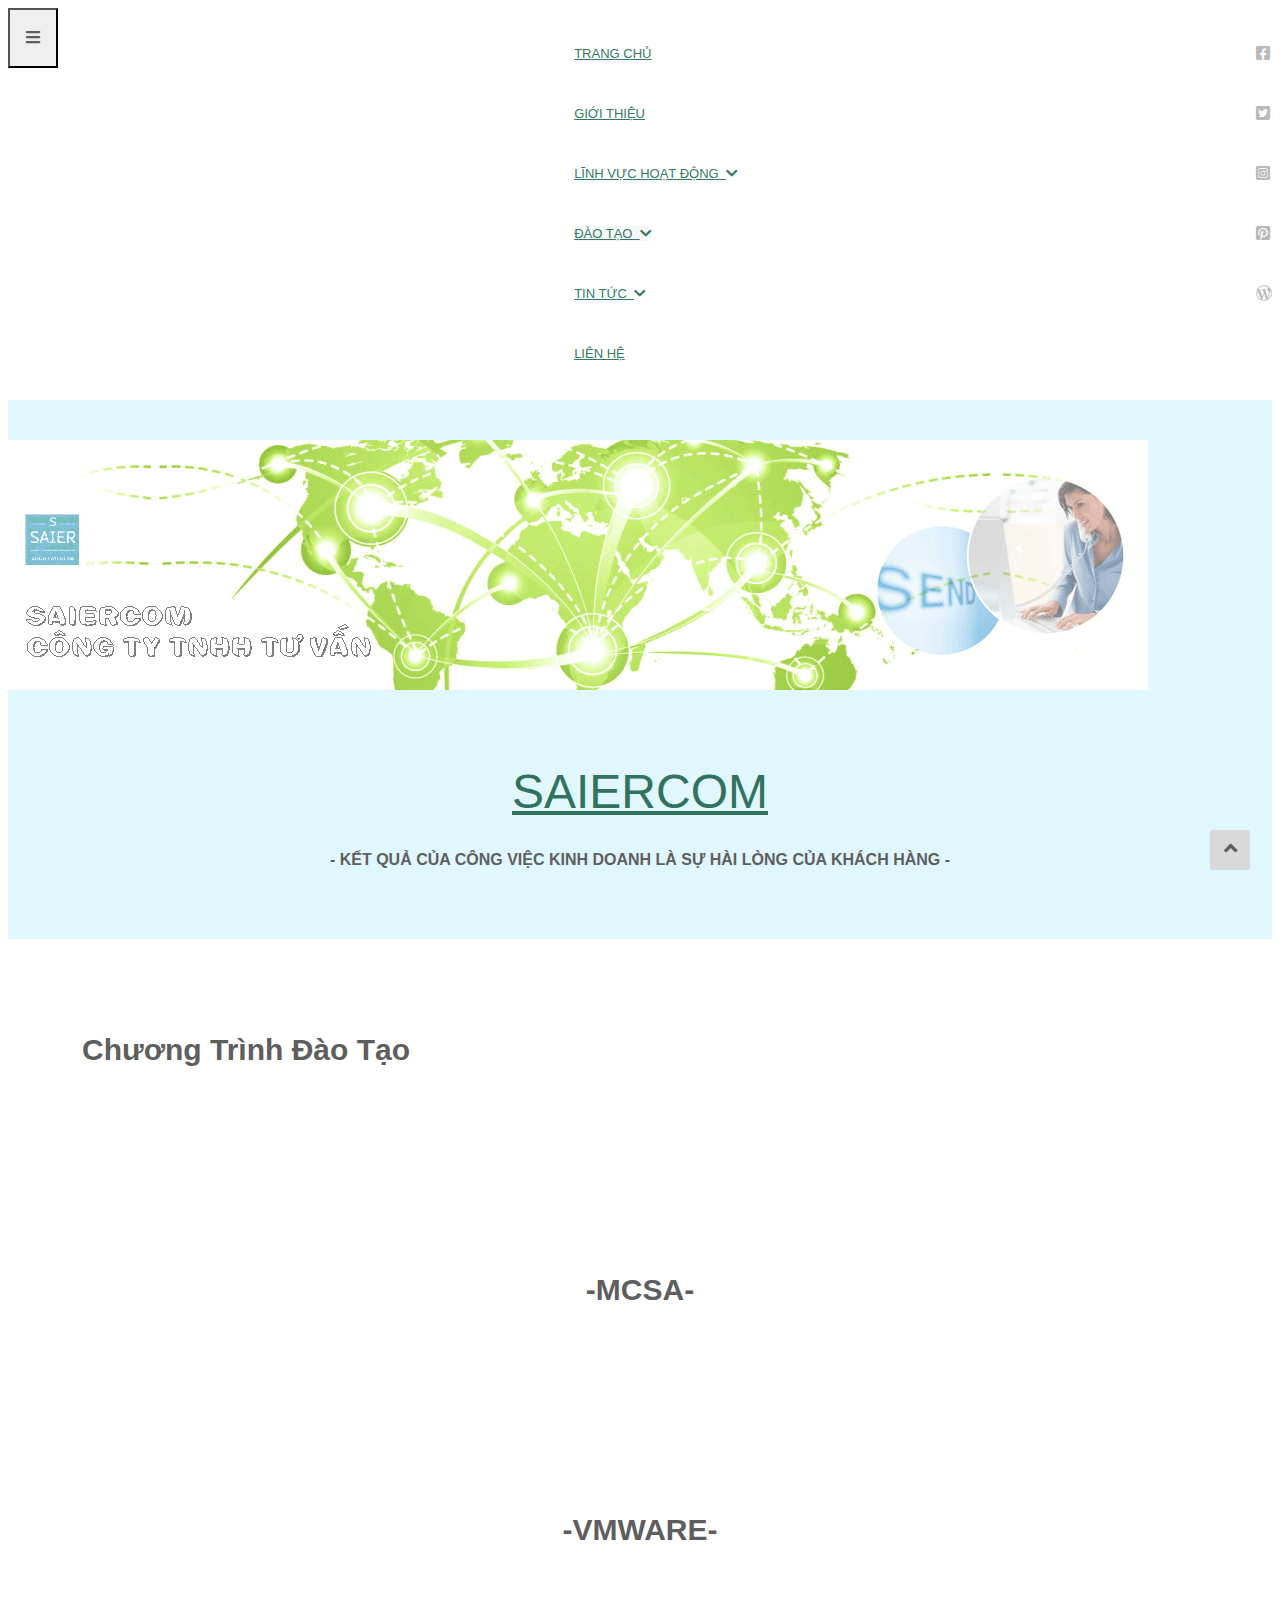
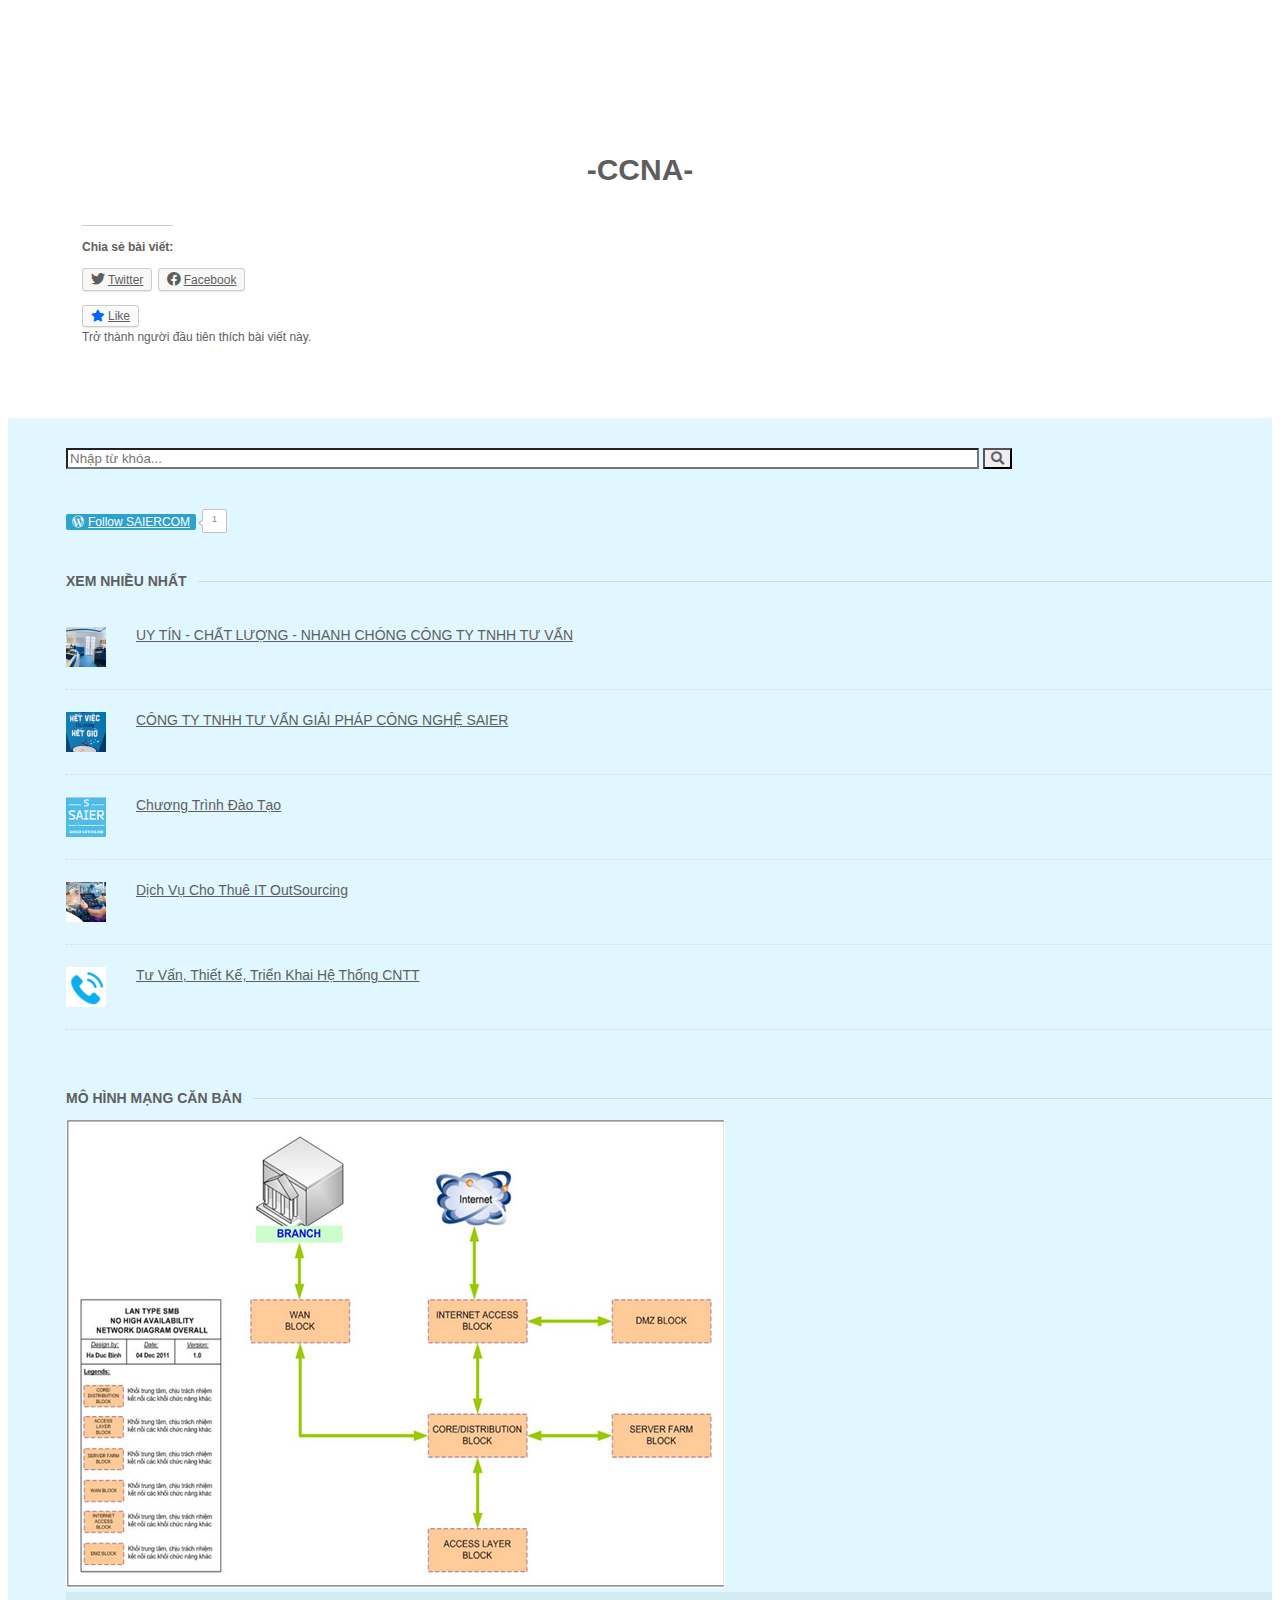
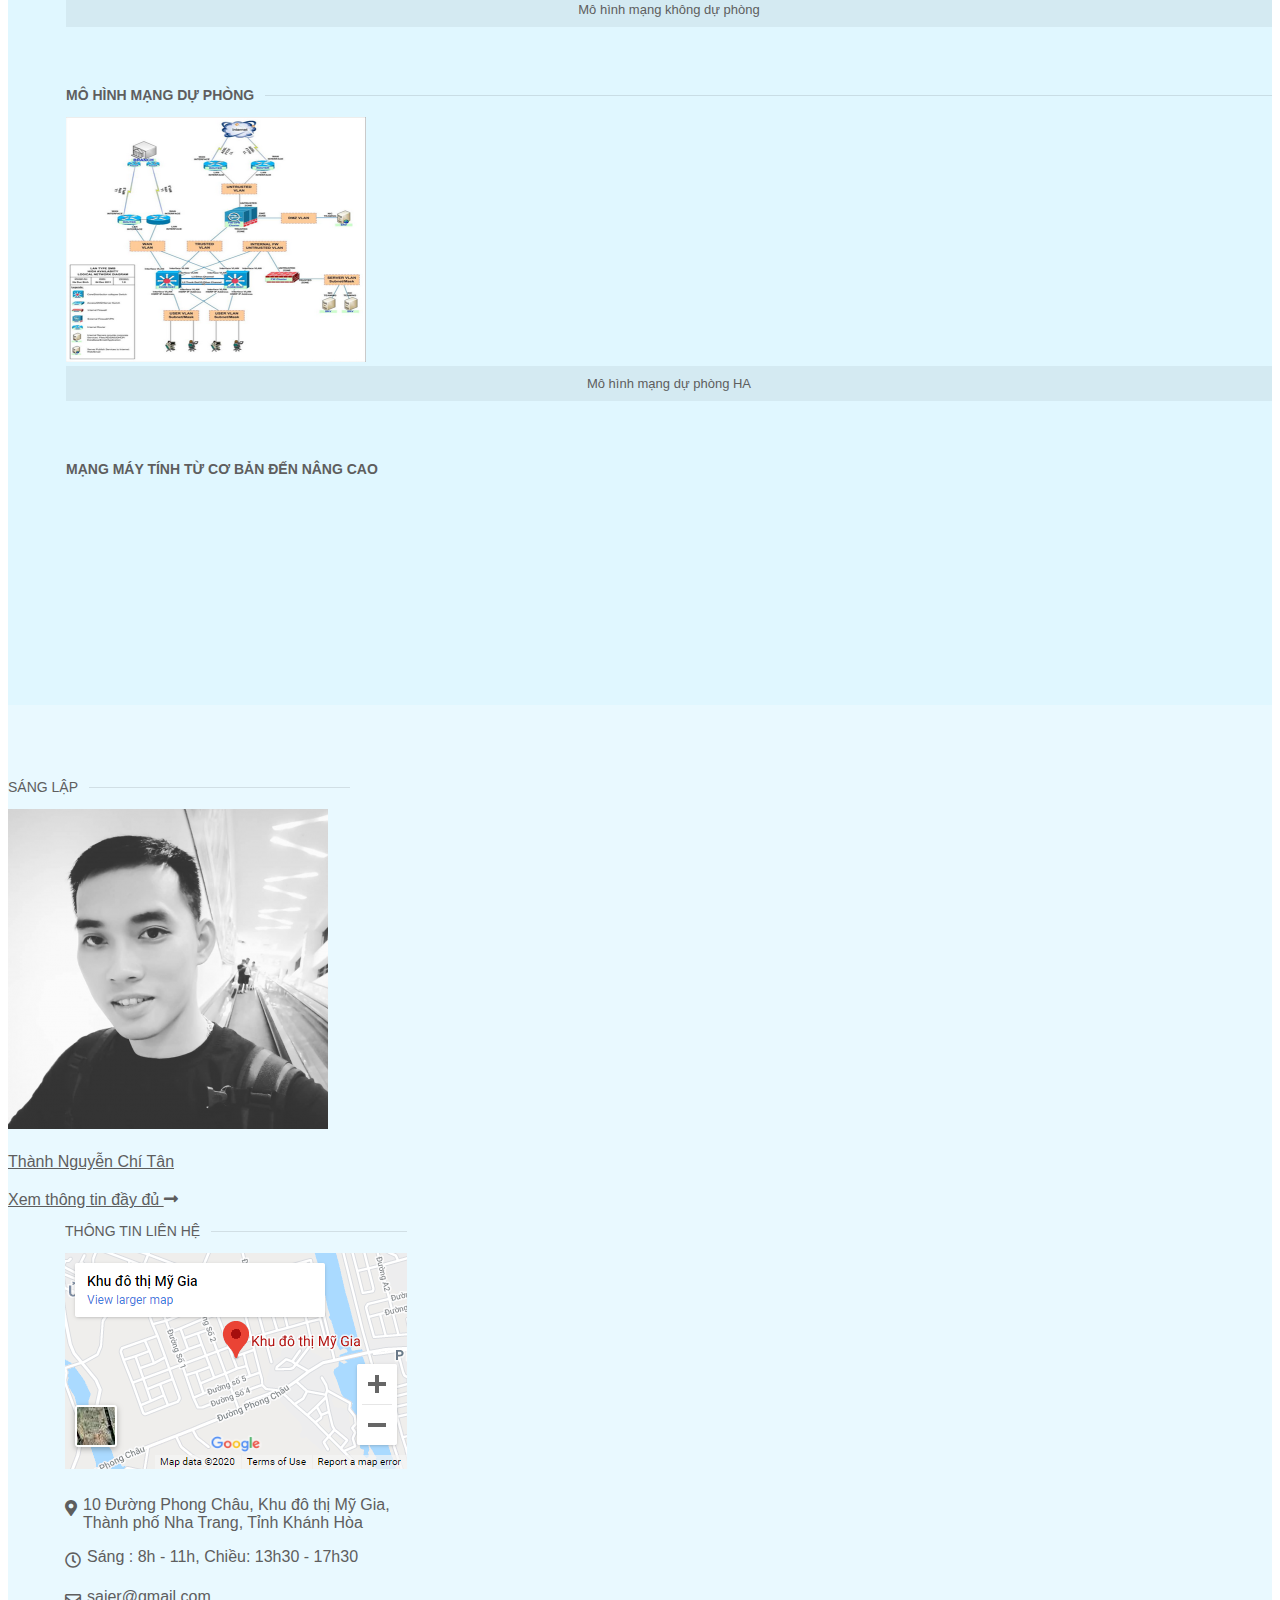
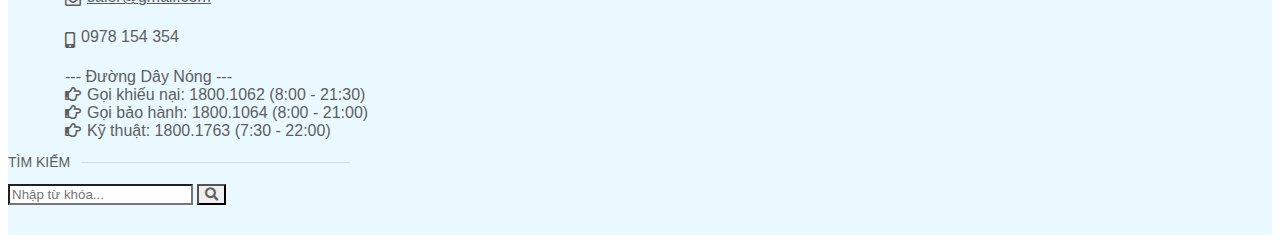
<file: pages/training-programs.html>
<!DOCTYPE html>
<html lang="en">
<head>
	<meta charset="UTF-8">
	<meta name="viewport" content="width=device-width, initial-scale=1.0">
	<title>Tan Thanh Dev</title>
	<link rel="stylesheet" href="https://cdn.jsdelivr.net/npm/bootstrap@4.5.3/dist/css/bootstrap.min.css" integrity="sha384-TX8t27EcRE3e/ihU7zmQxVncDAy5uIKz4rEkgIXeMed4M0jlfIDPvg6uqKI2xXr2" crossorigin="anonymous">
	<link rel="stylesheet" href="https://cdnjs.cloudflare.com/ajax/libs/font-awesome/5.15.1/css/all.min.css">
	<link rel="stylesheet" type="text/css" href="../lib/css/main.css">
</head>
<body>
	<!-- MAIN MENU -->
	<div id="container-fluid-menu">
		<div class="container">
			<div class="row">
				<nav class="main-menu col-sm-12 navbar navbar-expand-sm">
					<button class="navbar-toggler" type="button" data-toggle="collapse" data-target="#navbarTogglerDemo01" aria-controls="navbarTogglerDemo01" aria-expanded="false" aria-label="Toggle navigation">
    					<i class="fas fa-bars"></i>
  					</button>
  					<div class="collapse navbar-collapse" id="navbarTogglerDemo01">
  						<ul class="nav navbar-nav">
							<li class="nav-item">
								<a class="nav-link" href="../index.html">TRANG CHỦ</a>
							</li>
							<li class="nav-item">
								<a class="nav-link" href="./about.html">GIỚI THIỆU</a>
							</li>
							<li class="nav-item">
								<a class="nav-link" href="javascript:void(0);">LĨNH VỰC HOẠT ĐỘNG&nbsp;&nbsp;<i class="fas fa-chevron-down"></i></a>
								<ul class="submenu-lv1">
									<li><a href="./tu-van_thiet-ke_trien-khai_he-thong.html">TƯ VẤN, THIẾT KẾ, TRIỂN KHAI HỆ THỐNG CNTT</a></li>
									<li><a href="./dich-vu-cho-thue-it.html">DỊCH VỤ CHO THUÊ IT OUTSOURCING</a></li>
									<li><a href="./network-management-training.html">ĐÀO TẠO QUẢN TRỊ MẠNG</a></li>
								</ul>
							</li>
							<li class="nav-item">
								<a class="nav-link current-page" href="javascript:void(0);">ĐÀO TẠO&nbsp;&nbsp;<i class="fas fa-chevron-down"></i></a>
								<ul class="submenu-lv1">
									<li><a href="./opening-schedual.html">LỊCH KHAI GIẢNG</a></li>
									<li><a href="./training-programs.html" class="current-page">CHƯƠNG TRÌNH ĐÀO TẠO</a></li>
									<li><a href="#">TÀI LIỆU MÔN</a></li>
								</ul>
							</li>
							<li class="nav-item">
								<a class="nav-link" href="javascript:void(0);">TIN TỨC&nbsp;&nbsp;<i class="fas fa-chevron-down"></i></a>
								<ul class="submenu-lv1">
									<li><a href="./activities-news.html">TIN HOẠT ĐỘNG</a></li>
									<li><a href="./recruitment-news.html">TIN TUYỂN DỤNG</a></li>
									<li><a href="#">CÔNG NGHỆ</a></li>
									<li><a href="./experiences-news.html">KINH NGHIỆM - THỦ THUẬT</a></li>
								</ul>
							</li>
							<li class="nav-item">
								<a class="nav-link" href="./contact.html">LIÊN HỆ</a>
							</li>
						</ul>
  					</div>
					<ul id="social-links" class="nav">
						<li class="nav-item">
							<a class="nav-link" href="#"><i class="fab fa-facebook-square"></i></a>
						</li>
						<li class="nav-item">
							<a class="nav-link" href="#"><i class="fab fa-twitter-square"></i></a>
						</li>
						<li class="nav-item">
							<a class="nav-link" href="#"><i class="fab fa-instagram-square"></i></a>
						</li>
						<li class="nav-item">
							<a class="nav-link" href="#"><i class="fab fa-pinterest-square"></i></a>
						</li>
						<li class="nav-item">
							<a class="nav-link" href="#"><i class="fab fa-wordpress-simple"></i></a>
						</li>
					</ul>
					<!-- End #social-links -->
				</nav>
			</div>
		</div>
	</div>
	<!-- End MAIN MENU -->

	<div class="container-fluid">
		<!-- CONTENT -->
		<div class="container">
			<header>
				<div class="row">
					<img class="img-fluid" src="../lib/imgs/main-banner.png" alt="">
				</div>
				<div class="row">
					<div class="col-sm-12 slogan">
						<h1 id="company-name">
							<a href="#">SAIERCOM</a>
						</h1>
						<span>- KẾT QUẢ CỦA CÔNG VIỆC KINH DOANH LÀ SỰ HÀI LÒNG CỦA KHÁCH HÀNG -</span>
					</div>
				</div>
			</header>
			<!-- End HEADER -->

			<div class="main-content row">
				<main id="content-outside" class="col-md-9">
					<div id="content-inside">
						<h1 class="post-title">Chương Trình Đào Tạo</h1>
						<article id="training-programs" class="post-content">
							<div class="course">
								<div class="embed-responsive embed-responsive-16by9">
									<iframe class="embed-responsive-item" src="https://www.youtube.com/embed/ya1jgJRsu1s" frameborder="0" allow="accelerometer; autoplay; clipboard-write; encrypted-media; gyroscope; picture-in-picture" allowfullscreen></iframe>
								</div>
								<h2>-MCSA-</h2>
							</div>
							<div class="course">
								<div class="embed-responsive embed-responsive-16by9">
									<iframe class="embed-responsive-item" src="https://www.youtube.com/embed/EvXn2QiL3gs" frameborder="0" allow="accelerometer; autoplay; clipboard-write; encrypted-media; gyroscope; picture-in-picture" allowfullscreen></iframe>
								</div>
								<h2>-VMWARE-</h2>
							</div>
							<div class="course ccna">
								<div class="embed-responsive embed-responsive-16by9">
									<iframe class="embed-responsive-item" src="https://www.youtube.com/embed/gVrKJ7Lqy9w" frameborder="0" allow="accelerometer; autoplay; clipboard-write; encrypted-media; gyroscope; picture-in-picture" allowfullscreen></iframe>	
								</div>
								<h2>-CCNA-</h2>
							</div>

							<div class="share-like-btns">
								<div class="title">
									<span><b>Chia sẻ bài viết:</b></span>
								</div>
								<ul class="share-btns">
									<li>
										<a href="javascript:void(0);"><i class="fab fa-twitter"></i>Twitter</a>
									</li>
									<li>
										<a href="javascript:void(0);"><i class="fab fa-facebook"></i>Facebook</a>
									</li>
								</ul>
								<div class="like-btn">
									<a href="javascript:void(0);"><i class="fas fa-star"></i><span>Like</span></a>
									<p>Trở thành người đầu tiên thích bài viết này.</p>
								</div>
							</div>
							<!-- End .share-like-btns -->
						</article>
					</div>
					<!-- End CONTENT-INSIDE -->
				</main>
				<!-- End MAIN -->

				<aside id="sidebar" class="col-md-3">
					<div class="search-form">
						<form class="form-inline" method="POST" action="#">
							<input type="text" class="form-control" placeholder="Nhập từ khóa...">
							<button type="submit" class="btn btn-primary"><i class="fas fa-search"></i></button>
						</form>
					</div>

					<table cellspacing="0" cellpadding="0">
						<tbody>
							<tr>
								<td>
									<div id="follow-button">
										<a href="#" class="button" rel="nofollow">
											<span class="follow-button-logo"><i class="fab fa-wordpress-simple"></i></span><span>Follow SAIERCOM</span>
										</a>
									</div>
								</td>
								<td>
									<div class="follow-count">1</div>
									<div class="follow-count-arrow">
										<span></span>
										<span></span>
									</div>
								</td>
							</tr>
						</tbody>
					</table>
					<!-- End Follow SAIERCOM -->

					<div id="xem-nhieu-nhat" class="sidebar-widget">
						<h3 class="title">XEM NHIỀU NHẤT</h3>
						<ul id="posts">
							<li>
								<a href="../index.html">
									<img src="../lib/imgs/right_sidebar/01.png" alt="">
									<span>UY TÍN - CHẤT LƯỢNG - NHANH CHÓNG CÔNG TY TNHH TƯ VẤN</span>
								</a>
							</li>
							<li>
								<a href="./about.html">
									<img src="../lib/imgs/right_sidebar/02.png" alt="">
									<span>CÔNG TY TNHH TƯ VẤN GIẢI PHÁP CÔNG NGHỆ SAIER</span>
								</a>
							</li>					
							<li>
								<a href="./training-programs.html">
									<img src="../lib/imgs/right_sidebar/04.png" alt="">
									<span>Chương Trình Đào Tạo</span>
								</a>
							</li>
							<li>
								<a href="./dich-vu-cho-thue-it.html">
									<img src="../lib/imgs/right_sidebar/05.png" alt="">
									<span>Dịch Vụ Cho Thuê IT OutSourcing</span>
								</a>
							</li>
							<li>
								<a href="./training-programs.html">
									<img src="../lib/imgs/right_sidebar/03.png" alt="">
									<span>Tư Vấn, Thiết Kế, Triển Khai Hệ Thống CNTT</span>
								</a>
							</li>
						</ul>
					</div>
					<!-- End #xem-nhieu-nhat -->

					<div id="basic-network-model" class="sidebar-widget">
						<h3 class="title">MÔ HÌNH MẠNG CĂN BẢN</h3>
						<a href="#">
							<img class="img-fluid" src="../lib/imgs/right_sidebar/mo-hinh-mang-khong-du-phong.png" alt="Mô hình mạng không dự phòng">	
						</a>
						<figcaption>Mô hình mạng không dự phòng</figcaption>
					</div>
					<!-- End #basic-network-model -->

					<div id="ha-network-model" class="sidebar-widget">
						<h3 class="title">MÔ HÌNH MẠNG DỰ PHÒNG</h3>
						<a href="#">
							<img class="img-fluid" src="../lib/imgs/right_sidebar/mo-hinh-mang-du-phong.png" alt="Mô hình mạng dự phòng">
						</a>
						<figcaption>Mô hình mạng dự phòng HA</figcaption>
					</div>
					<!-- End #ha-network-model -->

					<div id="video-full-course" class="sidebar-widget">
						<h3 class="title">MẠNG MÁY TÍNH TỪ CƠ BẢN ĐẾN NÂNG CAO</h3>
						<div class="embed-responsive embed-responsive-16by9">
							<iframe class="embed-responsive-item" src="https://www.youtube.com/embed/QKfk7YFILws" frameborder="0" allow="accelerometer; autoplay; clipboard-write; encrypted-media; gyroscope; picture-in-picture" allowfullscreen></iframe>
						</div>
					</div>
					<!-- End #video-full-course -->

				</aside>
				<!-- End SIDEBAR -->
			</div>
			
			<!-- End MAIN CONTENT -->
		</div>
		<!-- End CONTENT -->
	</div>

	<!-- FOOTER CONTENT -->
	<footer id="container-fluid-footer">
		<div id="footer">
			<div id="container-footer" class="container">
				<div class="row">
					<div id="founder" class="widget col-md-4">
						<h3 class="title">SÁNG LẬP</h3>
						<img class="img-fluid" src="../lib/imgs/avatar.png" alt="Tan Thanh">
						<a id="fullname" href="#">Thành Nguyễn Chí Tân</a>
						<a id="view-full-profile" href="#">Xem thông tin đầy đủ&nbsp;<i class="fas fa-long-arrow-alt-right"></i></a>
					</div>
					<div id="contact-info" class="widget col-md-4">
						<h3 class="title">THÔNG TIN LIÊN HỆ</h3>
						<img class="img-fluid" src="../lib/imgs/map.PNG" alt="">
						<div id="contact-info-detail">
							<p id="locate"><i class="fas fa-map-marker-alt"></i><span>10 Đường Phong Châu, Khu đô thị Mỹ Gia, Thành phố Nha Trang, Tỉnh Khánh Hòa</span></p>
							<p id="working-time"><i class="far fa-clock"></i><span>Sáng : 8h - 11h</span>,&nbsp;<span>Chiều: 13h30 - 17h30</span></p>
							<p id="email"><i class="far fa-envelope"></i><a href="mailto:saier@gmail.com">saier@gmail.com</a></p>
							<p id="cellphone"><i class="fas fa-mobile-alt"></i><span>0978 154 354</span></p>
						</div>
						<div id="hotline">
							<span>--- Đường Dây Nóng ---</span><br/>
							<i class="far fa-hand-point-right"></i><span>Gọi khiếu nại: 1800.1062 (8:00 - 21:30)</span><br/>
							<i class="far fa-hand-point-right"></i><span>Gọi bảo hành: 1800.1064 (8:00 - 21:00)</span><br/>
							<i class="far fa-hand-point-right"></i><span>Kỹ thuật: 1800.1763 (7:30 - 22:00)</span>
						</div>
					</div>
					<div class="search-form widget col-md-4">
						<h3 class="title">TÌM KIẾM</h3>
						<form class="form-inline" method="POST" action="#">
							<input type="text" class="form-control" placeholder="Nhập từ khóa...">
							<button type="submit" class="btn btn-primary"><i class="fas fa-search"></i></button>
						</form>
					</div>
				</div>
			</div>
		</div>
	</footer>
	<!-- End FOOTER -->

	<!-- BACK TO TOP -->
	<a href="javascript:void(0);" id="back-to-top">
		<i class="fa fa-angle-up fa-lg"></i>
	</a>
	
	<!-- IMPORT JS LIBRARY -->
	<script src="https://code.jquery.com/jquery-3.5.1.min.js" integrity="sha256-9/aliU8dGd2tb6OSsuzixeV4y/faTqgFtohetphbbj0=" crossorigin="anonymous"></script>
	<script src="https://cdn.jsdelivr.net/npm/bootstrap@4.5.3/dist/js/bootstrap.min.js" integrity="sha384-w1Q4orYjBQndcko6MimVbzY0tgp4pWB4lZ7lr30WKz0vr/aWKhXdBNmNb5D92v7s" crossorigin="anonymous"></script>
	<script type="text/javascript" src="../lib/js/my-script.js"></script>
</body>
</html>
</file>
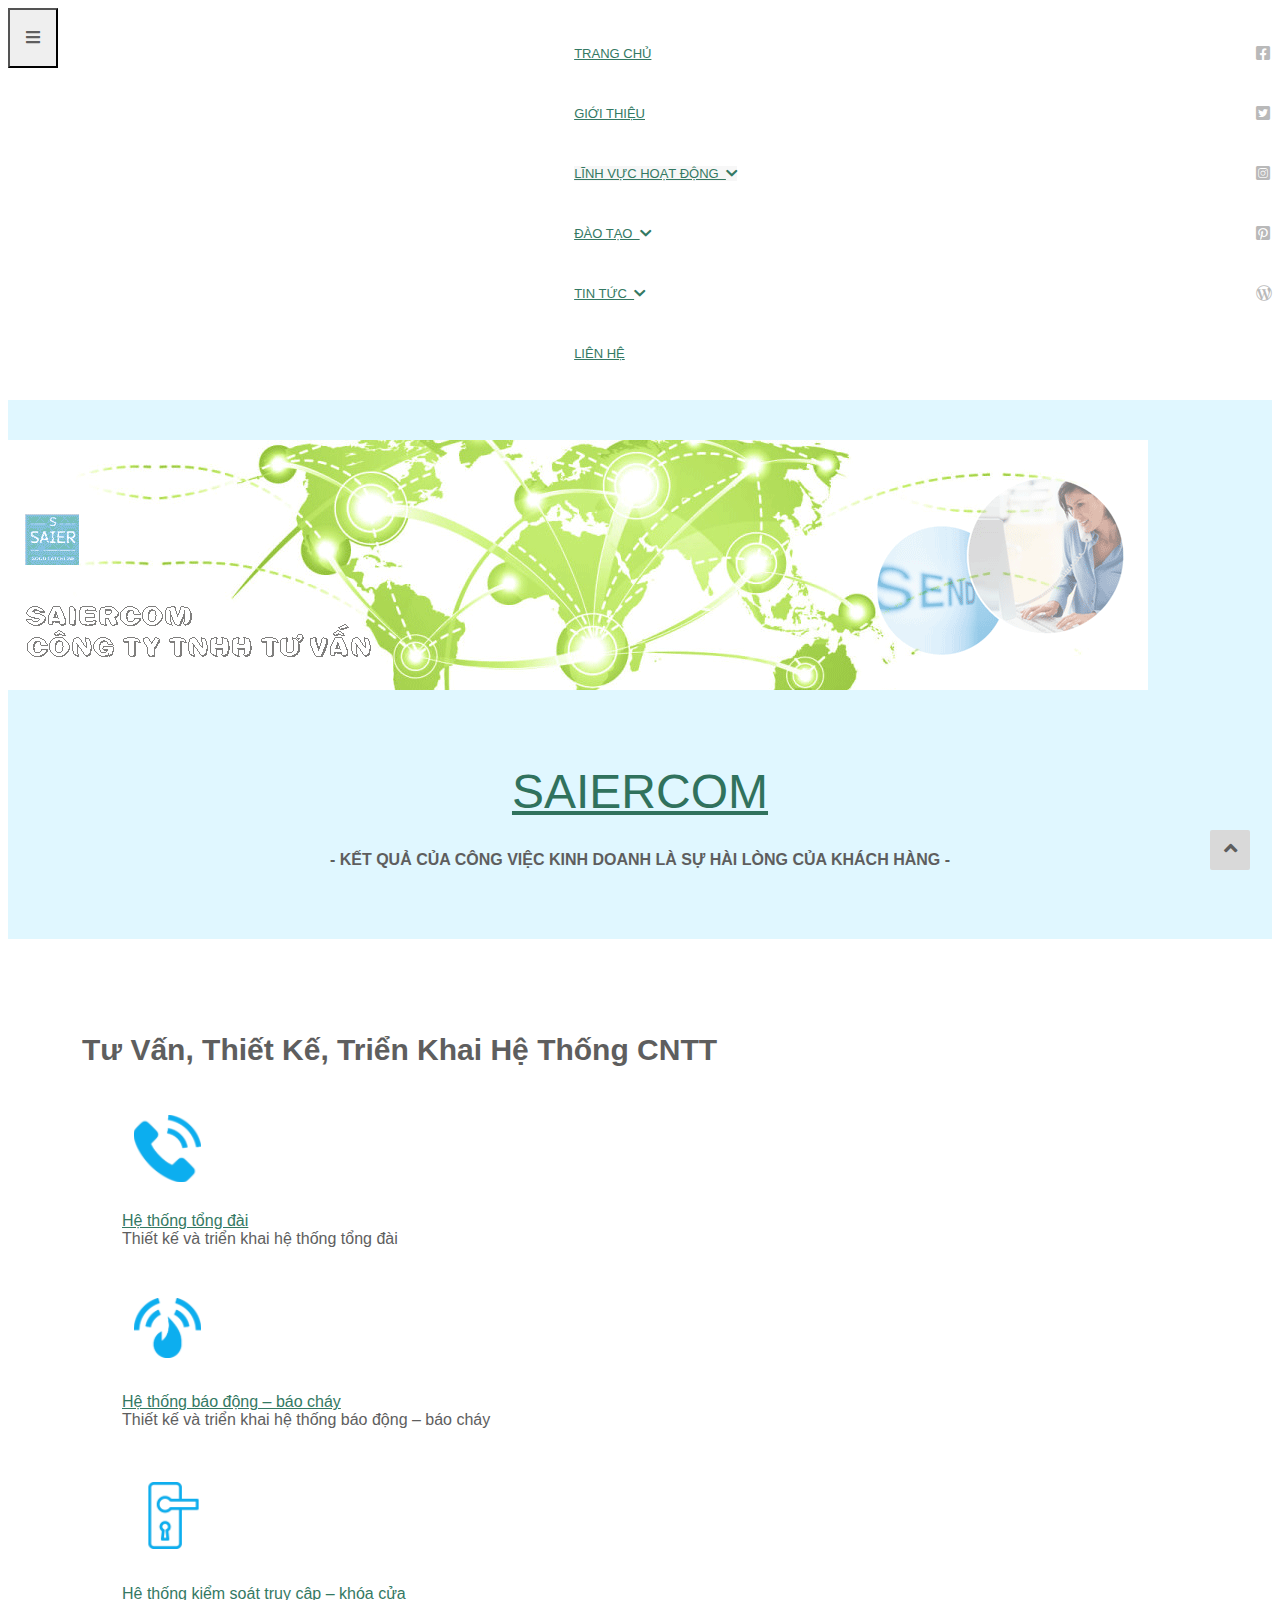
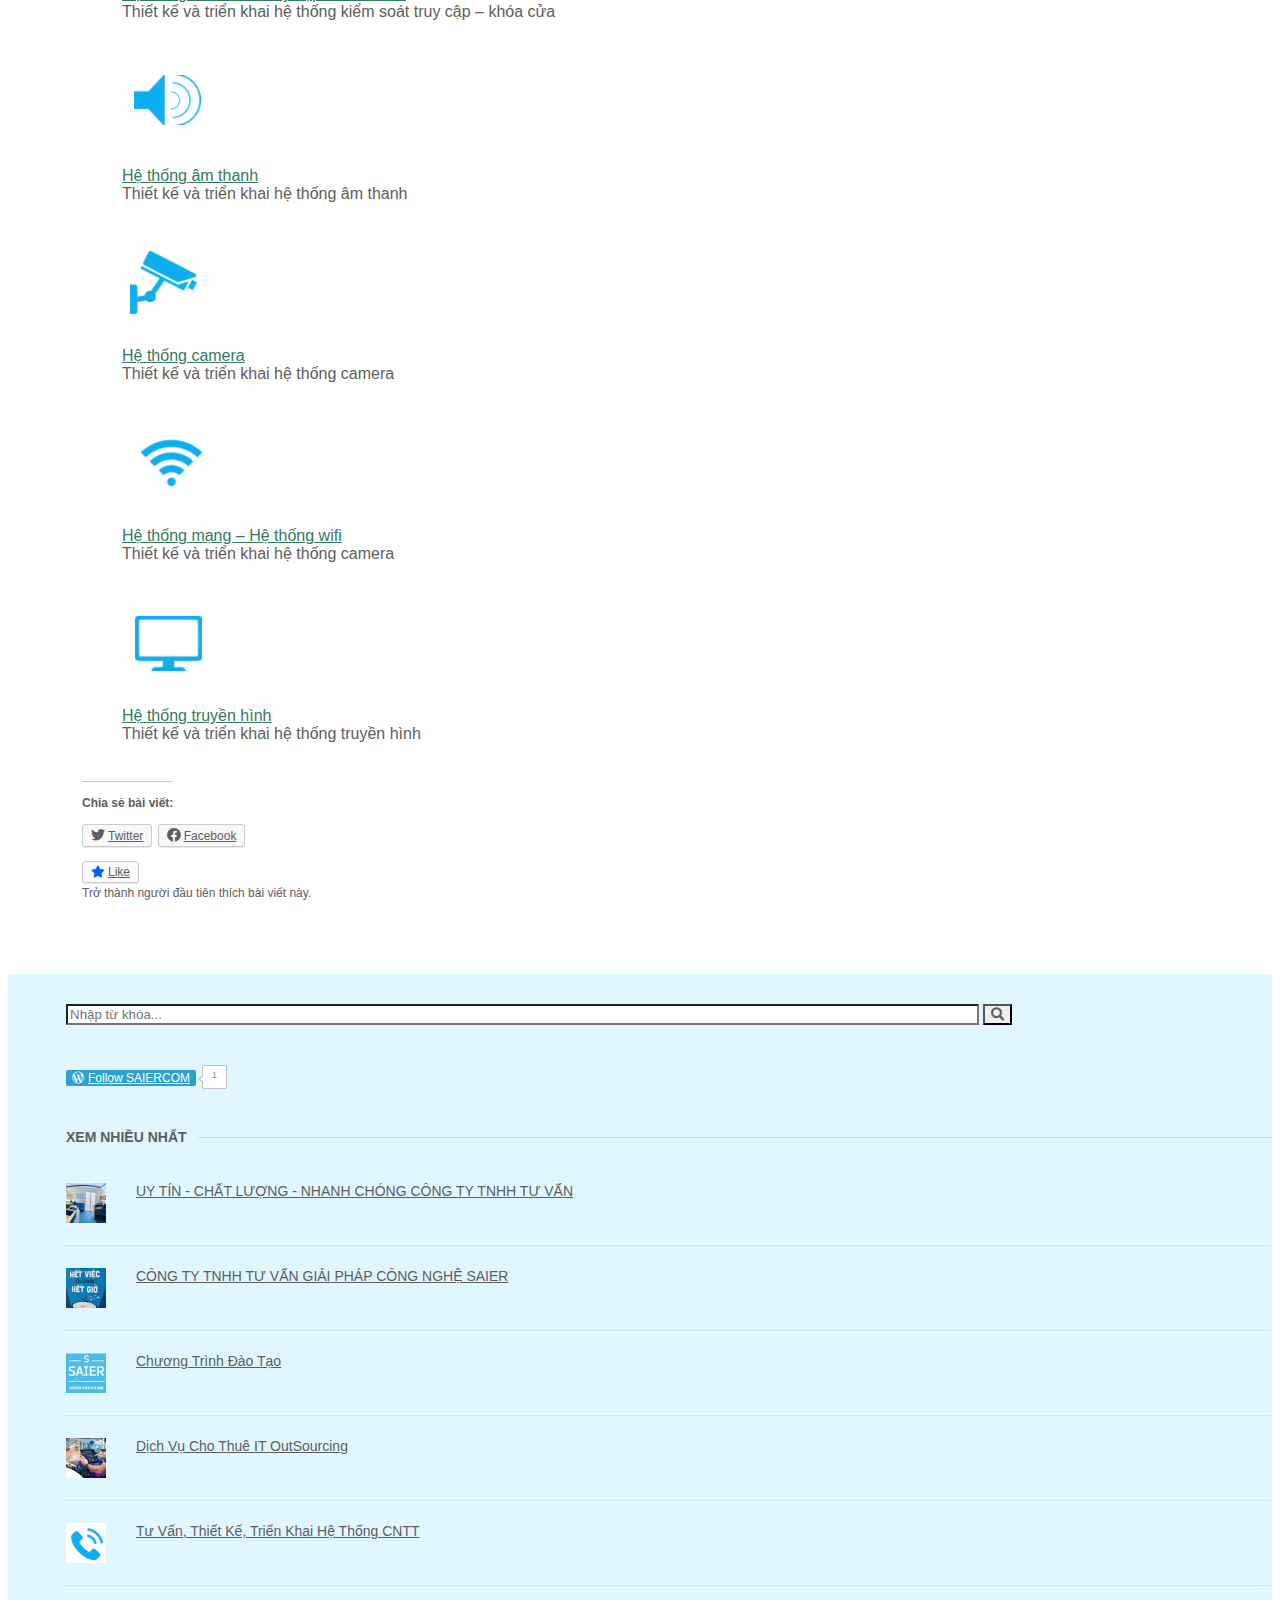
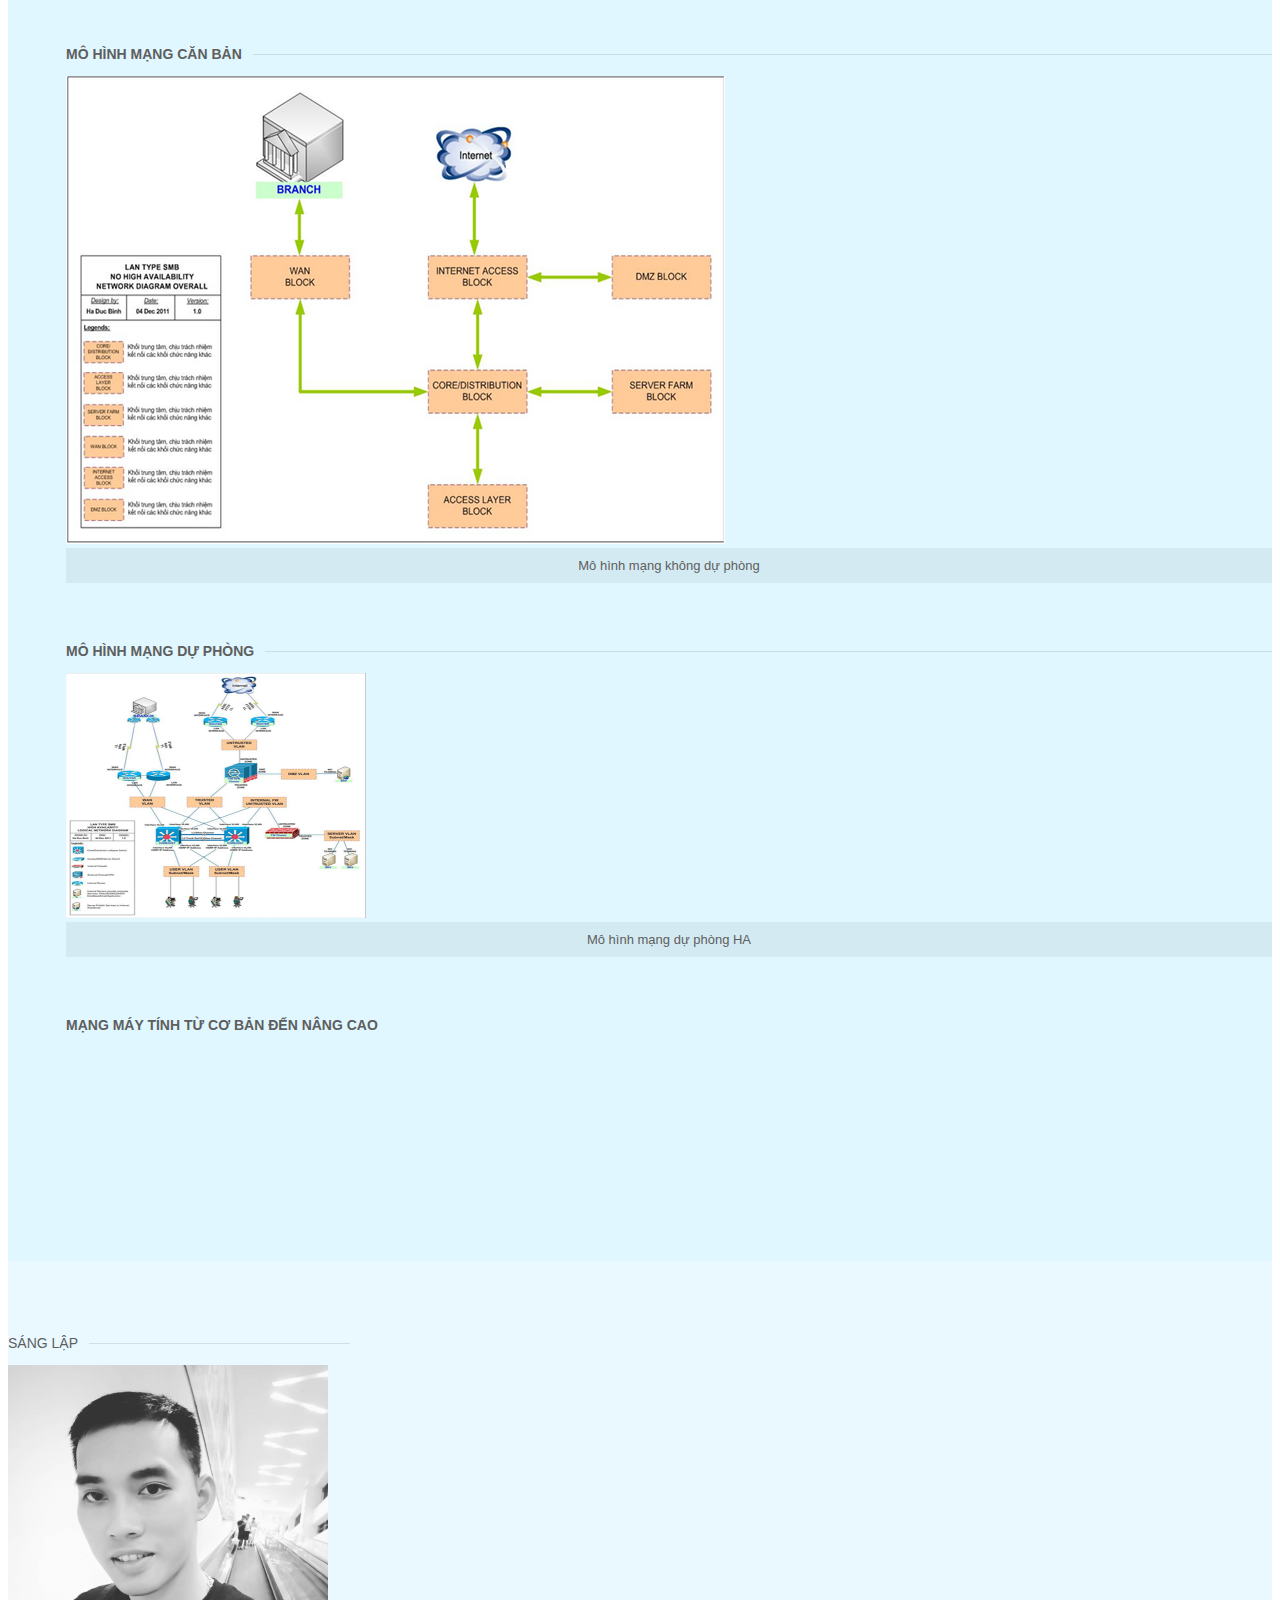
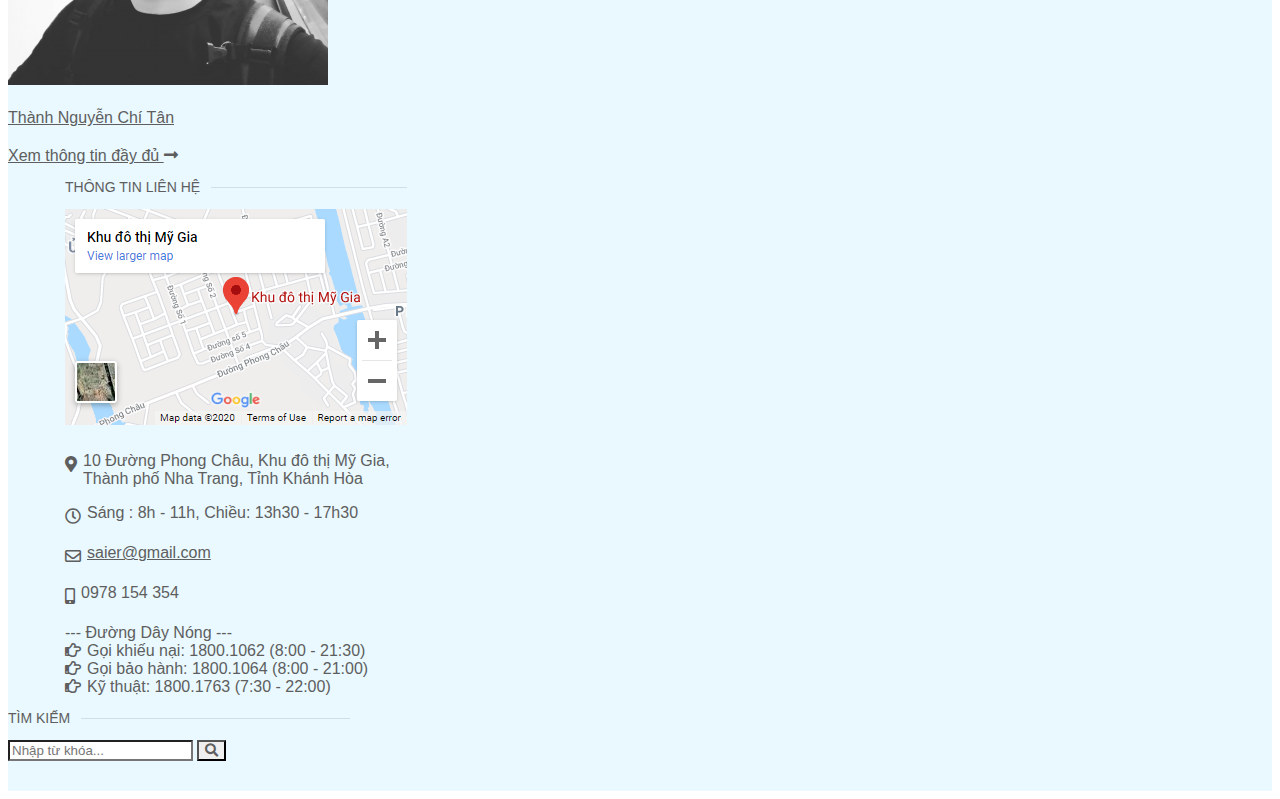
<file: pages/tu-van_thiet-ke_trien-khai_he-thong.html>
<!DOCTYPE html>
<html lang="en">
<head>
	<meta charset="UTF-8">
	<meta name="viewport" content="width=device-width, initial-scale=1.0">
	<title>Tan Thanh Dev</title>
	<link rel="stylesheet" href="https://cdn.jsdelivr.net/npm/bootstrap@4.5.3/dist/css/bootstrap.min.css" integrity="sha384-TX8t27EcRE3e/ihU7zmQxVncDAy5uIKz4rEkgIXeMed4M0jlfIDPvg6uqKI2xXr2" crossorigin="anonymous">
	<link rel="stylesheet" href="https://cdnjs.cloudflare.com/ajax/libs/font-awesome/5.15.1/css/all.min.css">
	<link rel="stylesheet" type="text/css" href="../lib/css/main.css">
</head>
<body>
	<!-- MAIN MENU -->
	<div id="container-fluid-menu">
		<div class="container">
			<div class="row">
				<nav class="main-menu col-sm-12 navbar navbar-expand-sm">
					<button class="navbar-toggler" type="button" data-toggle="collapse" data-target="#navbarTogglerDemo01" aria-controls="navbarTogglerDemo01" aria-expanded="false" aria-label="Toggle navigation">
    					<i class="fas fa-bars"></i>
  					</button>
  					<div class="collapse navbar-collapse" id="navbarTogglerDemo01">
  						<ul class="nav navbar-nav">
							<li class="nav-item">
								<a class="nav-link" href="../index.html">TRANG CHỦ</a>
							</li>
							<li class="nav-item">
								<a class="nav-link" href="./about.html">GIỚI THIỆU</a>
							</li>
							<li class="nav-item">
								<a class="nav-link current-page" href="javascript:void(0);">LĨNH VỰC HOẠT ĐỘNG&nbsp;&nbsp;<i class="fas fa-chevron-down"></i></a>
								<ul class="submenu-lv1">
									<li><a href="./tu-van_thiet-ke_trien-khai_he-thong.html" class="current-page">TƯ VẤN, THIẾT KẾ, TRIỂN KHAI HỆ THỐNG CNTT</a></li>
									<li><a href="./dich-vu-cho-thue-it.html">DỊCH VỤ CHO THUÊ IT OUTSOURCING</a></li>
									<li><a href="./network-management-training.html">ĐÀO TẠO QUẢN TRỊ MẠNG</a></li>
								</ul>
							</li>
							<li class="nav-item">
								<a class="nav-link" href="javascript:void(0);">ĐÀO TẠO&nbsp;&nbsp;<i class="fas fa-chevron-down"></i></a>
								<ul class="submenu-lv1">
									<li><a href="./opening-schedual.html">LỊCH KHAI GIẢNG</a></li>
									<li><a href="./training-programs.html">CHƯƠNG TRÌNH ĐÀO TẠO</a></li>
									<li><a href="#">TÀI LIỆU MÔN</a></li>
								</ul>
							</li>
							<li class="nav-item">
								<a class="nav-link" href="javascript:void(0);">TIN TỨC&nbsp;&nbsp;<i class="fas fa-chevron-down"></i></a>
								<ul class="submenu-lv1">
									<li><a href="./activities-news.html">TIN HOẠT ĐỘNG</a></li>
									<li><a href="./recruitment-news.html">TIN TUYỂN DỤNG</a></li>
									<li><a href="#">CÔNG NGHỆ</a></li>
									<li><a href="./experiences-news.html">KINH NGHIỆM - THỦ THUẬT</a></li>
								</ul>
							</li>
							<li class="nav-item">
								<a class="nav-link" href="./contact.html">LIÊN HỆ</a>
							</li>
						</ul>
  					</div>
					<ul id="social-links" class="nav">
						<li class="nav-item">
							<a class="nav-link" href="#"><i class="fab fa-facebook-square"></i></a>
						</li>
						<li class="nav-item">
							<a class="nav-link" href="#"><i class="fab fa-twitter-square"></i></a>
						</li>
						<li class="nav-item">
							<a class="nav-link" href="#"><i class="fab fa-instagram-square"></i></a>
						</li>
						<li class="nav-item">
							<a class="nav-link" href="#"><i class="fab fa-pinterest-square"></i></a>
						</li>
						<li class="nav-item">
							<a class="nav-link" href="#"><i class="fab fa-wordpress-simple"></i></a>
						</li>
					</ul>
					<!-- End #social-links -->
				</nav>
			</div>
		</div>
	</div>
	<!-- End MAIN MENU -->

	<div class="container-fluid">
		<!-- CONTENT -->
		<div class="container">
			<header>
				<div class="row">
					<img class="img-fluid" src="../lib/imgs/main-banner.png" alt="">
				</div>
				<div class="row">
					<div class="col-sm-12 slogan">
						<h1 id="company-name">
							<a href="#">SAIERCOM</a>
						</h1>
						<span>- KẾT QUẢ CỦA CÔNG VIỆC KINH DOANH LÀ SỰ HÀI LÒNG CỦA KHÁCH HÀNG -</span>
					</div>
				</div>
			</header>
			<!-- End HEADER -->

			<div class="main-content row">
				<main id="content-outside" class="col-md-9">
					<div id="content-inside">
						<h1 class="post-title">Tư Vấn, Thiết Kế, Triển Khai Hệ Thống CNTT</h1>
						<article id="consult-design-conduct-system" class="post-content">
							<figure>
								<img src="../lib/imgs/linh-vuc-hoat-dong/phone.png" alt="Hệ thống tổng đài">
								<figcaption>
									<a href="#">Hệ thống tổng đài</a><br>
									Thiết kế và triển khai hệ thống tổng đài
								</figcaption>
							</figure>
							<figure>
								<img src="../lib/imgs/linh-vuc-hoat-dong/fire.png" alt="Hệ thống báo động – báo cháy">
								<figcaption>
									<a href="#">Hệ thống báo động – báo cháy</a><br>
									Thiết kế và triển khai hệ thống báo động – báo cháy
								</figcaption>
							</figure>
							<figure>
								<img src="../lib/imgs/linh-vuc-hoat-dong/clock.png" alt="ệ thống kiểm soát truy cập – khóa cửa">
								<figcaption>
									<a href="#">Hệ thống kiểm soát truy cập – khóa cửa</a><br>
									Thiết kế và triển khai hệ thống kiểm soát truy cập – khóa cửa
								</figcaption>
							</figure>
							<figure>
								<img src="../lib/imgs/linh-vuc-hoat-dong/speaker.png" alt="Hệ thống âm thanh">
								<figcaption>
									<a href="#">Hệ thống âm thanh</a><br>
									Thiết kế và triển khai hệ thống âm thanh
								</figcaption>
							</figure>
							<figure>
								<img src="../lib/imgs/linh-vuc-hoat-dong/camera.png" alt="Hệ thống camera">
								<figcaption>
									<a href="#">Hệ thống camera</a><br>
									Thiết kế và triển khai hệ thống camera
								</figcaption>
							</figure>
							<figure>
								<img src="../lib/imgs/linh-vuc-hoat-dong/wifi.png" alt="Hệ thống mạng – Hệ thống wifi">
								<figcaption>
									<a href="#">Hệ thống mạng – Hệ thống wifi</a><br>
									Thiết kế và triển khai hệ thống camera
								</figcaption>
							</figure>
							<figure style="margin-bottom: 0;">
								<img src="../lib/imgs/linh-vuc-hoat-dong/television.png" alt="Hệ thống truyền hình">
								<figcaption>
									<a href="#">Hệ thống truyền hình</a><br>
									Thiết kế và triển khai hệ thống truyền hình
								</figcaption>
							</figure>

							<div class="share-like-btns">
								<div class="title">
									<span><b>Chia sẻ bài viết:</b></span>
								</div>
								<ul class="share-btns">
									<li>
										<a href="javascript:void(0);"><i class="fab fa-twitter"></i>Twitter</a>
									</li>
									<li>
										<a href="javascript:void(0);"><i class="fab fa-facebook"></i>Facebook</a>
									</li>
								</ul>
								<div class="like-btn">
									<a href="javascript:void(0);"><i class="fas fa-star"></i><span>Like</span></a>
									<p>Trở thành người đầu tiên thích bài viết này.</p>
								</div>
							</div>
							<!-- End .share-like-btns -->
						</article>
					</div>
					<!-- End CONTENT-INSIDE -->
				</main>
				<!-- End MAIN -->

				<aside id="sidebar" class="col-md-3">
					<div class="search-form">
						<form class="form-inline" method="POST" action="#">
							<input type="text" class="form-control" placeholder="Nhập từ khóa...">
							<button type="submit" class="btn btn-primary"><i class="fas fa-search"></i></button>
						</form>
					</div>

					<table cellspacing="0" cellpadding="0">
						<tbody>
							<tr>
								<td>
									<div id="follow-button">
										<a href="#" class="button" rel="nofollow">
											<span class="follow-button-logo"><i class="fab fa-wordpress-simple"></i></span><span>Follow SAIERCOM</span>
										</a>
									</div>
								</td>
								<td>
									<div class="follow-count">1</div>
									<div class="follow-count-arrow">
										<span></span>
										<span></span>
									</div>
								</td>
							</tr>
						</tbody>
					</table>
					<!-- End Follow SAIERCOM -->

					<div id="xem-nhieu-nhat" class="sidebar-widget">
						<h3 class="title">XEM NHIỀU NHẤT</h3>
						<ul id="posts">
							<li>
								<a href="../index.html">
									<img src="../lib/imgs/right_sidebar/01.png" alt="">
									<span>UY TÍN - CHẤT LƯỢNG - NHANH CHÓNG CÔNG TY TNHH TƯ VẤN</span>
								</a>
							</li>
							<li>
								<a href="./about.html">
									<img src="../lib/imgs/right_sidebar/02.png" alt="">
									<span>CÔNG TY TNHH TƯ VẤN GIẢI PHÁP CÔNG NGHỆ SAIER</span>
								</a>
							</li>					
							<li>
								<a href="./training-programs.html">
									<img src="../lib/imgs/right_sidebar/04.png" alt="">
									<span>Chương Trình Đào Tạo</span>
								</a>
							</li>
							<li>
								<a href="./dich-vu-cho-thue-it.html">
									<img src="../lib/imgs/right_sidebar/05.png" alt="">
									<span>Dịch Vụ Cho Thuê IT OutSourcing</span>
								</a>
							</li>
							<li>
								<a href="./tu-van_thiet-ke_trien-khai_he-thong.html">
									<img src="../lib/imgs/right_sidebar/03.png" alt="">
									<span>Tư Vấn, Thiết Kế, Triển Khai Hệ Thống CNTT</span>
								</a>
							</li>
						</ul>
					</div>
					<!-- End #xem-nhieu-nhat -->

					<div id="basic-network-model" class="sidebar-widget">
						<h3 class="title">MÔ HÌNH MẠNG CĂN BẢN</h3>
						<a href="#">
							<img class="img-fluid" src="../lib/imgs/right_sidebar/mo-hinh-mang-khong-du-phong.png" alt="Mô hình mạng không dự phòng">	
						</a>
						<figcaption>Mô hình mạng không dự phòng</figcaption>
					</div>
					<!-- End #basic-network-model -->

					<div id="ha-network-model" class="sidebar-widget">
						<h3 class="title">MÔ HÌNH MẠNG DỰ PHÒNG</h3>
						<a href="#">
							<img class="img-fluid" src="../lib/imgs/right_sidebar/mo-hinh-mang-du-phong.png" alt="Mô hình mạng dự phòng">
						</a>
						<figcaption>Mô hình mạng dự phòng HA</figcaption>
					</div>
					<!-- End #ha-network-model -->

					<div id="video-full-course" class="sidebar-widget">
						<h3 class="title">MẠNG MÁY TÍNH TỪ CƠ BẢN ĐẾN NÂNG CAO</h3>
						<div class="embed-responsive embed-responsive-16by9">
							<iframe class="embed-responsive-item" src="https://www.youtube.com/embed/QKfk7YFILws" frameborder="0" allow="accelerometer; autoplay; clipboard-write; encrypted-media; gyroscope; picture-in-picture" allowfullscreen></iframe>
						</div>
					</div>
					<!-- End #video-full-course -->

				</aside>
				<!-- End SIDEBAR -->
			</div>
			
			<!-- End MAIN CONTENT -->
		</div>
		<!-- End CONTENT -->
	</div>

	<!-- FOOTER CONTENT -->
	<footer id="container-fluid-footer">
		<div id="footer">
			<div id="container-footer" class="container">
				<div class="row">
					<div id="founder" class="widget col-md-4">
						<h3 class="title">SÁNG LẬP</h3>
						<img class="img-fluid" src="../lib/imgs/avatar.png" alt="Tan Thanh">
						<a id="fullname" href="#">Thành Nguyễn Chí Tân</a>
						<a id="view-full-profile" href="#">Xem thông tin đầy đủ&nbsp;<i class="fas fa-long-arrow-alt-right"></i></a>
					</div>
					<div id="contact-info" class="widget col-md-4">
						<h3 class="title">THÔNG TIN LIÊN HỆ</h3>
						<img class="img-fluid" src="../lib/imgs/map.PNG" alt="">
						<div id="contact-info-detail">
							<p id="locate"><i class="fas fa-map-marker-alt"></i><span>10 Đường Phong Châu, Khu đô thị Mỹ Gia, Thành phố Nha Trang, Tỉnh Khánh Hòa</span></p>
							<p id="working-time"><i class="far fa-clock"></i><span>Sáng : 8h - 11h</span>,&nbsp;<span>Chiều: 13h30 - 17h30</span></p>
							<p id="email"><i class="far fa-envelope"></i><a href="mailto:saier@gmail.com">saier@gmail.com</a></p>
							<p id="cellphone"><i class="fas fa-mobile-alt"></i><span>0978 154 354</span></p>
						</div>
						<div id="hotline">
							<span>--- Đường Dây Nóng ---</span><br/>
							<i class="far fa-hand-point-right"></i><span>Gọi khiếu nại: 1800.1062 (8:00 - 21:30)</span><br/>
							<i class="far fa-hand-point-right"></i><span>Gọi bảo hành: 1800.1064 (8:00 - 21:00)</span><br/>
							<i class="far fa-hand-point-right"></i><span>Kỹ thuật: 1800.1763 (7:30 - 22:00)</span>
						</div>
					</div>
					<div class="search-form widget col-md-4">
						<h3 class="title">TÌM KIẾM</h3>
						<form class="form-inline" method="POST" action="#">
							<input type="text" class="form-control" placeholder="Nhập từ khóa...">
							<button type="submit" class="btn btn-primary"><i class="fas fa-search"></i></button>
						</form>
					</div>
				</div>
			</div>
		</div>
	</footer>
	<!-- End FOOTER -->

	<!-- BACK TO TOP -->
	<a href="javascript:void(0);" id="back-to-top">
		<i class="fa fa-angle-up fa-lg"></i>
	</a>
	
	<!-- IMPORT JS LIBRARY -->
	<script src="https://code.jquery.com/jquery-3.5.1.min.js" integrity="sha256-9/aliU8dGd2tb6OSsuzixeV4y/faTqgFtohetphbbj0=" crossorigin="anonymous"></script>
	<script src="https://cdn.jsdelivr.net/npm/bootstrap@4.5.3/dist/js/bootstrap.min.js" integrity="sha384-w1Q4orYjBQndcko6MimVbzY0tgp4pWB4lZ7lr30WKz0vr/aWKhXdBNmNb5D92v7s" crossorigin="anonymous"></script>
	<script type="text/javascript" src="../lib/js/my-script.js"></script>
</body>
</html>
</file>
<file: lib/css/main.css>
/* line 5, D:/WebDev/Thanh/lib/sass/main.scss */
.center {
  display: block;
  margin-left: auto;
  margin-right: auto;
}

/* line 11, D:/WebDev/Thanh/lib/sass/main.scss */
body,
button,
input,
select,
textarea {
  color: #5e5e5e;
  font-family: Roboto, Helvetica, sans-serif;
}

/* line 20, D:/WebDev/Thanh/lib/sass/main.scss */
a {
  color: #5e5e5e;
}

/* line 24, D:/WebDev/Thanh/lib/sass/main.scss */
a:hover {
  text-decoration: none;
}

/* line 28, D:/WebDev/Thanh/lib/sass/main.scss */
ul {
  padding-left: 0;
}

/* line 32, D:/WebDev/Thanh/lib/sass/main.scss */
ul li {
  list-style-type: none;
}

/* line 37, D:/WebDev/Thanh/lib/sass/main.scss */
.search-form .form-control {
  border-top-right-radius: 0;
  border-bottom-right-radius: 0;
}

/* line 41, D:/WebDev/Thanh/lib/sass/main.scss */
.search-form button[type="submit"] {
  border-top-left-radius: 0;
  border-bottom-left-radius: 0;
}

/* line 48, D:/WebDev/Thanh/lib/sass/main.scss */
#container-fluid-menu {
  background-color: #fff;
}

/* line 52, D:/WebDev/Thanh/lib/sass/main.scss */
.container-fluid {
  background-color: #e0f7ff;
  padding-top: 40px;
}

/* line 57, D:/WebDev/Thanh/lib/sass/main.scss */
.main-menu {
  min-height: 60px;
  display: flex;
  justify-content: space-between;
  padding: 0;
  position: relative;
}

/* line 63, D:/WebDev/Thanh/lib/sass/main.scss */
.main-menu .navbar-toggler {
  height: 60px;
  font-size: inherit;
  padding: .25rem 1rem;
  border-radius: 0;
  transition: background-color .3s ease-in-out;
}

/* line 69, D:/WebDev/Thanh/lib/sass/main.scss */
.main-menu .navbar-toggler:focus {
  outline: none;
}

/* line 72, D:/WebDev/Thanh/lib/sass/main.scss */
.main-menu .navbar-toggler:hover {
  background-color: #7fc7af;
}

/* line 76, D:/WebDev/Thanh/lib/sass/main.scss */
.main-menu ul.nav {
  height: 100%;
}

/* line 79, D:/WebDev/Thanh/lib/sass/main.scss */
.main-menu ul.nav li {
  position: relative;
}

/* line 82, D:/WebDev/Thanh/lib/sass/main.scss */
.main-menu ul.nav li:hover ul.submenu-lv1 {
  box-shadow: 2px 2px 3px rgba(0, 0, 0, 0.3);
  visibility: visible;
  opacity: 1;
  transition-delay: 0s;
  transform: translate3d(0, 0, 0);
}

/* line 90, D:/WebDev/Thanh/lib/sass/main.scss */
.main-menu ul.nav li a.nav-link {
  padding-top: 0;
  padding-bottom: 0;
  height: 100%;
  line-height: 60px;
}

/* line 96, D:/WebDev/Thanh/lib/sass/main.scss */
.main-menu ul.nav li ul.submenu-lv1 {
  position: absolute;
  z-index: 5;
  background: #fff;
  width: 230px;
  border-top: 2px solid #7fc7af;
  visibility: hidden;
  opacity: 0;
  transform: translate3d(0, 20px, 0);
  transition: visibility 0s linear .2s, opacity .2s linear, transform .2s linear;
}

/* line 106, D:/WebDev/Thanh/lib/sass/main.scss */
.main-menu ul.nav li ul.submenu-lv1::before {
  content: "";
  position: absolute;
  top: -13px;
  left: 30px;
  border-width: 5px 5px 8px;
  border-color: transparent transparent #7fc7af;
  border-style: solid;
}

/* line 116, D:/WebDev/Thanh/lib/sass/main.scss */
.main-menu ul.nav li ul.submenu-lv1 li a {
  font-size: 13px;
  color: #347963;
  display: block;
  padding: .8em 1.6em;
  transition: color .3s ease-in-out, background .3s ease-in-out;
}

/* line 122, D:/WebDev/Thanh/lib/sass/main.scss */
.main-menu ul.nav li ul.submenu-lv1 li a:hover {
  background: rgba(0, 0, 0, 0.03);
  color: #5e5e5e;
}

/* line 133, D:/WebDev/Thanh/lib/sass/main.scss */
.main-menu ul:first-child li a.nav-link {
  font-size: 13px;
  color: #347963;
  transition: color .3s ease-in-out, background .3s ease-in-out;
}

/* line 137, D:/WebDev/Thanh/lib/sass/main.scss */
.main-menu ul:first-child li a.nav-link:hover {
  background: rgba(0, 0, 0, 0.03);
  color: #5e5e5e;
}

/* line 146, D:/WebDev/Thanh/lib/sass/main.scss */
.main-menu #social-links li a {
  color: #b9b9b9;
  transition: color 0.3s ease-in-out;
}

/* line 149, D:/WebDev/Thanh/lib/sass/main.scss */
.main-menu #social-links li a:hover {
  color: #347963;
}

/* line 157, D:/WebDev/Thanh/lib/sass/main.scss */
.slogan {
  margin-top: 70px;
  margin-bottom: 70px;
}

/* line 160, D:/WebDev/Thanh/lib/sass/main.scss */
.slogan #company-name {
  text-align: center;
  font-style: normal;
  font-weight: 400;
  font-size: 3rem;
}

/* line 165, D:/WebDev/Thanh/lib/sass/main.scss */
.slogan #company-name a {
  color: #30725d;
  transition: color 0.3s ease-in-out;
}

/* line 168, D:/WebDev/Thanh/lib/sass/main.scss */
.slogan #company-name a:hover {
  color: #5e5e5e;
}

/* line 173, D:/WebDev/Thanh/lib/sass/main.scss */
.slogan span {
  display: block;
  text-align: center;
  font-weight: bold;
}

/* line 181, D:/WebDev/Thanh/lib/sass/main.scss */
.main-content #content-outside {
  background-color: #fff;
  padding: 74px;
}

/* line 185, D:/WebDev/Thanh/lib/sass/main.scss */
.main-content #content-outside #content-inside .post-title {
  font-size: 30px;
  margin-bottom: 37px;
}

/* line 189, D:/WebDev/Thanh/lib/sass/main.scss */
.main-content #content-outside #content-inside img {
  margin-bottom: 40px;
}

/* line 192, D:/WebDev/Thanh/lib/sass/main.scss */
.main-content #content-outside #content-inside #post-instruction {
  margin-top: 50px;
  margin-bottom: 88px;
}

/* line 197, D:/WebDev/Thanh/lib/sass/main.scss */
.main-content #content-outside #content-inside article#article-homepage {
  padding: 40px;
}

/* line 203, D:/WebDev/Thanh/lib/sass/main.scss */
.main-content #content-outside #content-inside article.post-content ul#services i {
  color: #ff3300;
}

/* line 208, D:/WebDev/Thanh/lib/sass/main.scss */
.main-content #content-outside #content-inside article.post-content ul#benefits i {
  color: #00cc00;
}

/* line 213, D:/WebDev/Thanh/lib/sass/main.scss */
.main-content #content-outside #content-inside article.post-content .course {
  margin-bottom: 37px;
}

/* line 215, D:/WebDev/Thanh/lib/sass/main.scss */
.main-content #content-outside #content-inside article.post-content .course.ccna {
  margin-bottom: 0;
}

/* line 218, D:/WebDev/Thanh/lib/sass/main.scss */
.main-content #content-outside #content-inside article.post-content .course h2 {
  text-align: center;
  margin: 15px 0 0;
}

/* line 224, D:/WebDev/Thanh/lib/sass/main.scss */
.main-content #content-outside #content-inside article h3 {
  color: #1279BE;
  font-weight: 700;
  font-style: italic;
  text-align: center;
  font-size: 2.6rem;
}

/* line 231, D:/WebDev/Thanh/lib/sass/main.scss */
.main-content #content-outside #content-inside article .list-btns {
  display: flex;
  justify-content: center;
}

/* line 234, D:/WebDev/Thanh/lib/sass/main.scss */
.main-content #content-outside #content-inside article .list-btns a {
  background: #32373c;
  display: block;
  padding: .667em 1.333em;
  border-radius: 1.55em;
  color: #fff !important;
  font-size: 1.125em;
}

/* line 242, D:/WebDev/Thanh/lib/sass/main.scss */
.main-content #content-outside #content-inside article .list-btns a:first-child {
  margin-right: 0.5em;
}

/* line 247, D:/WebDev/Thanh/lib/sass/main.scss */
.main-content #content-outside #content-inside article#article-about h2 {
  font-size: 16px;
  display: inline;
  font-weight: bold;
}

/* line 254, D:/WebDev/Thanh/lib/sass/main.scss */
.main-content #content-outside #content-inside article#training-programs h2 {
  font-size: 30px;
}

/* line 259, D:/WebDev/Thanh/lib/sass/main.scss */
.main-content #content-outside #content-inside article#consult-design-conduct-system figure, .main-content #content-outside #content-inside article#activities-news figure {
  margin-bottom: 40px;
}

/* line 261, D:/WebDev/Thanh/lib/sass/main.scss */
.main-content #content-outside #content-inside article#consult-design-conduct-system figure img, .main-content #content-outside #content-inside article#activities-news figure img {
  margin-bottom: 20px;
}

/* line 264, D:/WebDev/Thanh/lib/sass/main.scss */
.main-content #content-outside #content-inside article#consult-design-conduct-system figure a, .main-content #content-outside #content-inside article#activities-news figure a {
  color: #347963;
  transition: color .3s ease-in-out;
}

/* line 267, D:/WebDev/Thanh/lib/sass/main.scss */
.main-content #content-outside #content-inside article#consult-design-conduct-system figure a:hover, .main-content #content-outside #content-inside article#activities-news figure a:hover {
  color: #5e5e5e;
}

/* line 275, D:/WebDev/Thanh/lib/sass/main.scss */
.main-content #content-outside #content-inside article#network-management-training figcaption a {
  color: #347963;
  transition: color .3s ease-in-out;
}

/* line 278, D:/WebDev/Thanh/lib/sass/main.scss */
.main-content #content-outside #content-inside article#network-management-training figcaption a:hover {
  color: #5e5e5e;
}

/* line 285, D:/WebDev/Thanh/lib/sass/main.scss */
.main-content #content-outside #content-inside article#recruitment-news h2 {
  font-size: 18px;
}

/* line 290, D:/WebDev/Thanh/lib/sass/main.scss */
.main-content #content-outside #content-inside article#experiences-news h4 {
  font-weight: bold;
  font-size: 18px;
}

/* line 295, D:/WebDev/Thanh/lib/sass/main.scss */
.main-content #content-outside #content-inside article#experiences-news h5 {
  font-weight: bold;
  font-size: 16px;
}

/* line 301, D:/WebDev/Thanh/lib/sass/main.scss */
.main-content #content-outside #content-inside article#contact h5 {
  font-size: 26px;
  margin-bottom: 34px;
}

/* line 305, D:/WebDev/Thanh/lib/sass/main.scss */
.main-content #content-outside #content-inside article#contact .address-item {
  color: #347963;
  transition: color .3s ease-in-out;
}

/* line 308, D:/WebDev/Thanh/lib/sass/main.scss */
.main-content #content-outside #content-inside article#contact .address-item:hover {
  color: #5e5e5e;
}

/* line 312, D:/WebDev/Thanh/lib/sass/main.scss */
.main-content #content-outside #content-inside article#contact #socials {
  display: flex;
}

/* line 314, D:/WebDev/Thanh/lib/sass/main.scss */
.main-content #content-outside #content-inside article#contact #socials li {
  margin-right: 8px;
}

/* line 316, D:/WebDev/Thanh/lib/sass/main.scss */
.main-content #content-outside #content-inside article#contact #socials li a {
  display: inline-block;
  width: 36px;
  height: 36px;
  line-height: 36px;
  color: #fff;
  border-radius: 50%;
  text-align: center;
  font-size: 18px;
  transition: transform .1s ease;
}

/* line 326, D:/WebDev/Thanh/lib/sass/main.scss */
.main-content #content-outside #content-inside article#contact #socials li a:hover {
  -ms-transform: scale(1.1);
  transform: scale(1.1);
}

/* line 330, D:/WebDev/Thanh/lib/sass/main.scss */
.main-content #content-outside #content-inside article#contact #socials li a.instagram {
  background-color: #f00075;
}

/* line 333, D:/WebDev/Thanh/lib/sass/main.scss */
.main-content #content-outside #content-inside article#contact #socials li a.facebook {
  background-color: #1778f2;
}

/* line 336, D:/WebDev/Thanh/lib/sass/main.scss */
.main-content #content-outside #content-inside article#contact #socials li a.twitter {
  background-color: #1da1f2;
}

/* line 339, D:/WebDev/Thanh/lib/sass/main.scss */
.main-content #content-outside #content-inside article#contact #socials li a.wordpress {
  background-color: #3499cd;
}

/* line 348, D:/WebDev/Thanh/lib/sass/main.scss */
.main-content #content-outside #content-inside .share-like-btns {
  font-size: 12px;
  margin-top: 38px;
}

/* line 352, D:/WebDev/Thanh/lib/sass/main.scss */
.main-content #content-outside #content-inside .share-like-btns .title span {
  border-top: 1px solid rgba(0, 0, 0, 0.2);
  padding: 14px 0 0;
  display: inline-block;
}

/* line 359, D:/WebDev/Thanh/lib/sass/main.scss */
.main-content #content-outside #content-inside .share-like-btns .share-btns {
  margin: 14px 0;
}

/* line 361, D:/WebDev/Thanh/lib/sass/main.scss */
.main-content #content-outside #content-inside .share-like-btns .share-btns li {
  display: inline-block;
  margin-right: 2px;
}

/* line 364, D:/WebDev/Thanh/lib/sass/main.scss */
.main-content #content-outside #content-inside .share-like-btns .share-btns li a {
  display: inline-block;
  border: 1px solid #ccc;
  box-shadow: 0 1px 0 rgba(0, 0, 0, 0.08);
  padding: 3px 8px;
  border-radius: 3px;
  background: #f8f8f8;
}

/* line 371, D:/WebDev/Thanh/lib/sass/main.scss */
.main-content #content-outside #content-inside .share-like-btns .share-btns li a i {
  margin-right: 3px;
  font-size: 14px;
}

/* line 375, D:/WebDev/Thanh/lib/sass/main.scss */
.main-content #content-outside #content-inside .share-like-btns .share-btns li a:hover {
  border: 1px solid #999;
}

/* line 382, D:/WebDev/Thanh/lib/sass/main.scss */
.main-content #content-outside #content-inside .share-like-btns .like-btn a {
  display: inline-block;
  border: 1px solid #ccc;
  box-shadow: 0 1px 0 rgba(0, 0, 0, 0.08);
  padding: 3px 8px;
  border-radius: 3px;
  background: #fafafa;
}

/* line 389, D:/WebDev/Thanh/lib/sass/main.scss */
.main-content #content-outside #content-inside .share-like-btns .like-btn a i {
  margin-right: 3px;
  color: #0066ff;
}

/* line 393, D:/WebDev/Thanh/lib/sass/main.scss */
.main-content #content-outside #content-inside .share-like-btns .like-btn a:hover {
  border: 1px solid #999;
}

/* line 397, D:/WebDev/Thanh/lib/sass/main.scss */
.main-content #content-outside #content-inside .share-like-btns .like-btn p {
  margin: 3px 0 0;
}

/* line 403, D:/WebDev/Thanh/lib/sass/main.scss */
.main-content #content-outside #content-inside #article-homepage {
  color: #fff;
  background: url("../imgs/home/02.jpg") no-repeat;
  backgrounds-size: cover;
  background-position: 50%;
}

/* line 410, D:/WebDev/Thanh/lib/sass/main.scss */
.main-content #content-outside #content-inside .cham-ngon {
  font-size: 1.75em;
  font-weight: 700;
  text-align: center;
  border-left: 5px solid #7fc7af;
  font-style: italic;
  padding: 0.8em 1.6em;
  color: #5e5e5e;
  margin-top: 75px;
  margin-bottom: 75px;
}

/* line 423, D:/WebDev/Thanh/lib/sass/main.scss */
.main-content #content-outside #content-inside .contact-form input, .main-content #content-outside #content-inside .contact-form textarea {
  background: rgba(0, 0, 0, 0.03);
}

/* line 427, D:/WebDev/Thanh/lib/sass/main.scss */
.main-content #content-outside #content-inside .contact-form input {
  border-radius: 0;
}

/* line 431, D:/WebDev/Thanh/lib/sass/main.scss */
.main-content #content-outside #content-inside .contact-form label {
  font-weight: 700;
}

/* line 433, D:/WebDev/Thanh/lib/sass/main.scss */
.main-content #content-outside #content-inside .contact-form label span {
  font-size: 85%;
  font-weight: 400;
}

/* line 439, D:/WebDev/Thanh/lib/sass/main.scss */
.main-content #content-outside #content-inside .contact-form button[type="submit"] {
  color: #fff;
  font-size: 1.125em;
  background-color: #32373c;
  border-radius: 1.55em;
  transition: background 0.3s ease-in-out;
}

/* line 445, D:/WebDev/Thanh/lib/sass/main.scss */
.main-content #content-outside #content-inside .contact-form button[type="submit"]:hover {
  background: #b9b9b9;
}

/* line 451, D:/WebDev/Thanh/lib/sass/main.scss */
.main-content #content-outside #content-inside .contact-form.contact-form_contact-page button[type="submit"] {
  color: #424242;
  background-color: #7fc7af;
  border-radius: 2px;
  font-size: 14px;
  padding: 8px 16px;
  transition: background .3s ease-in-out;
}

/* line 458, D:/WebDev/Thanh/lib/sass/main.scss */
.main-content #content-outside #content-inside .contact-form.contact-form_contact-page button[type="submit"]:hover {
  background-color: #b9b9b9;
}

/* line 470, D:/WebDev/Thanh/lib/sass/main.scss */
.main-content #sidebar {
  padding-top: 30px;
  padding-left: 58px;
  overflow: hidden;
}

/* line 476, D:/WebDev/Thanh/lib/sass/main.scss */
.main-content #sidebar #follow-button a {
  display: inline-block;
  background: #2ea2cc;
  border-radius: 2px;
  padding: 1px 6px;
  color: #fff;
  transition: all 0.3s ease-out;
  font-size: 12px;
}

/* line 484, D:/WebDev/Thanh/lib/sass/main.scss */
.main-content #sidebar #follow-button a:hover {
  background-color: #1e8cbe;
}

/* line 487, D:/WebDev/Thanh/lib/sass/main.scss */
.main-content #sidebar #follow-button a .follow-button-logo {
  margin-right: 4px;
}

/* line 492, D:/WebDev/Thanh/lib/sass/main.scss */
.main-content #sidebar .follow-count {
  background: #fff;
  border: 1px solid #c1c1c1;
  height: 20px;
  line-height: 16px;
  margin-left: 6px;
  min-width: 15px;
  padding: 1px 4px;
  text-align: center;
  white-space: nowrap;
  border-radius: 2px;
  color: #888;
  font-size: 9px;
}

/* line 506, D:/WebDev/Thanh/lib/sass/main.scss */
.main-content #sidebar .follow-count-arrow {
  height: 0;
  left: 2px;
  position: relative;
  width: 5px;
  z-index: 2;
  top: -15px;
}

/* line 514, D:/WebDev/Thanh/lib/sass/main.scss */
.main-content #sidebar .follow-count-arrow span:first-child, .main-content #sidebar .follow-count-arrow span:last-child {
  border-color: transparent #c1c1c1 transparent;
  border-style: solid;
  border-width: 4px 5px 4px 0;
  display: block;
  position: relative;
  top: 1px;
}

/* line 522, D:/WebDev/Thanh/lib/sass/main.scss */
.main-content #sidebar .follow-count-arrow span:last-child {
  border-right-color: #fff;
  left: 2px;
  top: -7px;
}

/* line 529, D:/WebDev/Thanh/lib/sass/main.scss */
.main-content #sidebar table {
  margin-top: 40px;
  margin-bottom: 40px;
}

/* line 534, D:/WebDev/Thanh/lib/sass/main.scss */
.main-content #sidebar .sidebar-widget {
  margin-bottom: 60px;
}

/* line 536, D:/WebDev/Thanh/lib/sass/main.scss */
.main-content #sidebar .sidebar-widget h3 {
  font-size: 14px;
  font-weight: bold;
  position: relative;
}

/* line 540, D:/WebDev/Thanh/lib/sass/main.scss */
.main-content #sidebar .sidebar-widget h3::after {
  content: "";
  position: absolute;
  border-bottom: 1px solid rgba(0, 0, 0, 0.1);
  width: 100%;
  top: 46%;
  margin-left: 0.8em;
}

/* line 549, D:/WebDev/Thanh/lib/sass/main.scss */
.main-content #sidebar .sidebar-widget figcaption {
  text-align: center;
  padding: 10px 0;
  background: rgba(0, 0, 0, 0.05);
  font-size: 13px;
}

/* line 558, D:/WebDev/Thanh/lib/sass/main.scss */
.main-content #sidebar #video-full-course h3::after {
  border-bottom: none;
}

/* line 566, D:/WebDev/Thanh/lib/sass/main.scss */
.main-content #sidebar #xem-nhieu-nhat #posts li {
  border-bottom: 1px dotted rgba(0, 0, 0, 0.1);
}

/* line 568, D:/WebDev/Thanh/lib/sass/main.scss */
.main-content #sidebar #xem-nhieu-nhat #posts li a {
  display: block;
  padding-top: 22px;
  padding-bottom: 22px;
  display: flex;
}

/* line 573, D:/WebDev/Thanh/lib/sass/main.scss */
.main-content #sidebar #xem-nhieu-nhat #posts li a img {
  align-self: flex-start;
  margin-right: 30px;
}

/* line 577, D:/WebDev/Thanh/lib/sass/main.scss */
.main-content #sidebar #xem-nhieu-nhat #posts li a span {
  display: inline-block;
  font-size: 14px;
}

/* line 588, D:/WebDev/Thanh/lib/sass/main.scss */
#container-fluid-footer {
  background: #e0f7ff;
}

/* line 590, D:/WebDev/Thanh/lib/sass/main.scss */
#container-fluid-footer #footer {
  padding-top: 60px;
  padding-bottom: 30px;
  background: rgba(255, 255, 255, 0.3);
}

/* line 594, D:/WebDev/Thanh/lib/sass/main.scss */
#container-fluid-footer #footer #container-footer {
  padding-right: 0;
  padding-left: 0;
}

/* line 599, D:/WebDev/Thanh/lib/sass/main.scss */
#container-fluid-footer #footer .widget {
  max-width: 342px;
}

/* line 603, D:/WebDev/Thanh/lib/sass/main.scss */
#container-fluid-footer #footer #contact-info {
  margin: 0 57px;
}

/* line 607, D:/WebDev/Thanh/lib/sass/main.scss */
#container-fluid-footer #footer h3.title {
  font-style: normal;
  font-weight: 400;
  font-size: 14px;
  position: relative;
  overflow: hidden;
}

/* line 614, D:/WebDev/Thanh/lib/sass/main.scss */
#container-fluid-footer #footer h3.title::after {
  content: "";
  position: absolute;
  border-bottom: 1px solid rgba(0, 0, 0, 0.1);
  width: 100%;
  top: 46%;
  margin-left: 0.8em;
}

/* line 624, D:/WebDev/Thanh/lib/sass/main.scss */
#container-fluid-footer #footer #founder a {
  display: block;
}

/* line 626, D:/WebDev/Thanh/lib/sass/main.scss */
#container-fluid-footer #footer #founder a#fullname {
  margin-top: 20px;
  margin-bottom: 20px;
}

/* line 634, D:/WebDev/Thanh/lib/sass/main.scss */
#container-fluid-footer #footer #contact-info #contact-info-detail {
  margin-top: 20px;
}

/* line 636, D:/WebDev/Thanh/lib/sass/main.scss */
#container-fluid-footer #footer #contact-info #contact-info-detail p {
  display: flex;
}

/* line 639, D:/WebDev/Thanh/lib/sass/main.scss */
#container-fluid-footer #footer #contact-info #contact-info-detail i {
  line-height: 1.5;
  margin-right: 6px;
}

/* line 645, D:/WebDev/Thanh/lib/sass/main.scss */
#container-fluid-footer #footer #contact-info #hotline i {
  margin-right: 6px;
}

/* line 654, D:/WebDev/Thanh/lib/sass/main.scss */
.current-page {
  background: rgba(0, 0, 0, 0.03);
  color: #5e5e5e;
}

/* line 660, D:/WebDev/Thanh/lib/sass/main.scss */
#back-to-top {
  display: block;
  width: 40px;
  height: 40px;
  line-height: 40px;
  background: #d9d9d9;
  border-radius: 2px;
  text-align: center;
  position: fixed;
  z-index: 100;
  bottom: 30px;
  right: 30px;
}

@media (max-width: 1200px) {
  /* line 678, D:/WebDev/Thanh/lib/sass/main.scss */
  .main-content #sidebar {
    padding-left: 38px;
  }
}

@media (max-width: 992px) {
  /* line 686, D:/WebDev/Thanh/lib/sass/main.scss */
  .main-content #sidebar {
    padding-top: 60px;
    padding-left: 15px;
  }
}

@media (max-width: 768px) {
  /* line 697, D:/WebDev/Thanh/lib/sass/main.scss */
  #container-fluid-footer #footer #container-footer .widget {
    margin-bottom: 48px;
    max-width: none;
  }
  /* line 701, D:/WebDev/Thanh/lib/sass/main.scss */
  #container-fluid-footer #footer #container-footer #contact-info {
    margin-left: 0;
    margin-right: 0;
  }
}

@media (max-width: 576px) {
  /* line 713, D:/WebDev/Thanh/lib/sass/main.scss */
  .main-menu ul.navbar-nav a {
    padding-left: 24px;
    padding-right: 24px;
  }
  /* line 720, D:/WebDev/Thanh/lib/sass/main.scss */
  .container-fluid {
    padding-top: 1.6rem;
  }
  /* line 724, D:/WebDev/Thanh/lib/sass/main.scss */
  #social-links {
    position: absolute;
    top: 0;
    right: 0;
  }
  /* line 731, D:/WebDev/Thanh/lib/sass/main.scss */
  header .slogan {
    margin-top: 20px;
    margin-bottom: 20px;
  }
  /* line 734, D:/WebDev/Thanh/lib/sass/main.scss */
  header .slogan #company-name {
    font-size: 2.2rem;
  }
  /* line 737, D:/WebDev/Thanh/lib/sass/main.scss */
  header .slogan span {
    font-size: 13px;
  }
  /* line 744, D:/WebDev/Thanh/lib/sass/main.scss */
  .main-content #content-outside {
    padding: 3em 1.5em;
  }
  /* line 747, D:/WebDev/Thanh/lib/sass/main.scss */
  .main-content #content-outside #content-inside img {
    margin-bottom: 1.5em;
  }
  /* line 751, D:/WebDev/Thanh/lib/sass/main.scss */
  .main-content #content-outside #content-inside article h3 {
    font-size: 1.5rem;
  }
  /* line 755, D:/WebDev/Thanh/lib/sass/main.scss */
  .main-content #content-outside #content-inside article#contact #address-block {
    margin-bottom: 50px;
  }
  /* line 763, D:/WebDev/Thanh/lib/sass/main.scss */
  .main-content .search-form input[type="text"] {
    width: auto;
  }
  /* line 771, D:/WebDev/Thanh/lib/sass/main.scss */
  #container-fluid-footer #footer #container-footer {
    padding-right: 3em;
    padding-left: 3em;
  }
  /* line 775, D:/WebDev/Thanh/lib/sass/main.scss */
  #container-fluid-footer #footer #container-footer .search-form .form-control {
    width: auto;
  }
}

@media (min-width: 576px) {
  /* line 787, D:/WebDev/Thanh/lib/sass/main.scss */
  .main-menu ul.navbar-nav li {
    margin-right: 3px;
  }
  /* line 789, D:/WebDev/Thanh/lib/sass/main.scss */
  .main-menu ul.navbar-nav li:last-child {
    margin-right: 0;
  }
  /* line 798, D:/WebDev/Thanh/lib/sass/main.scss */
  .main-content #sidebar .search-form .form-control {
    width: 75%;
  }
}

/*# sourceMappingURL=main.css.map */
</file>
